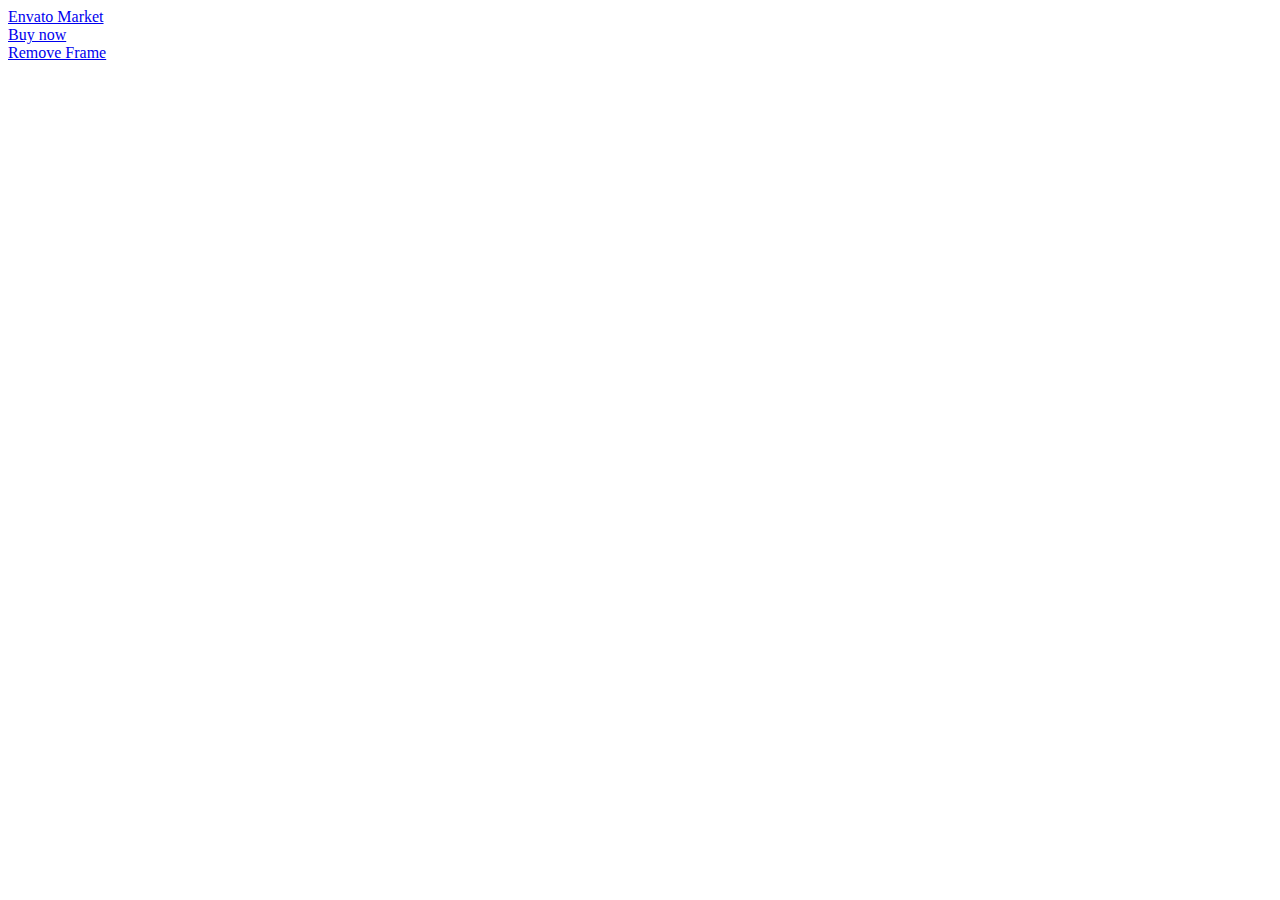
<file: demo-websites.html>
<!doctype html>
<html lang="en" class="no-js">
  <head>
    <meta charset="utf-8">
    <link rel="dns-prefetch" href="//s3.envato.com" />

    
<script>window.NREUM||(NREUM={});NREUM.info={"beacon":"bam.nr-data.net","errorBeacon":"bam.nr-data.net","licenseKey":"fcf8d519de","applicationID":"13909","transactionName":"NTU0DRQNDwshOmIZBRM3dR8TDg84Nys/FRQYBSoLAxQKAjM=","queueTime":0,"applicationTime":20,"agent":"","atts":"DXgvW1wZQRQtPChSS1QOMhwLByUINi0+BFNaeCkKCkBZASUkPhVdVCg/CBMHEBMbOD8fBRk5NRVEWEEPMDw9Sl5ZeHZbDxJBXWZ5dENfR2luV1RXV0l1eW9cUwMpPws5AwQCKjxvSlM7NSAQCg4CSHFmfVBZOzs5EAgWDBQsc205HwI/NlkrAwBHCxttKFFHagVIVT1VTmQJPQAdEw0/Gy0LF0hxe3peQkB6cjIuNi4raGghGRoTeh0cBQkMTmQLJQIeGz91TlVMU0l3fnVDX05seioHBAIVLWd4Q0ZYaWxbSkARAjIhPhkeGHhgW1VXVVJwfXlSDAs="}</script>
<script>window.NREUM||(NREUM={}),__nr_require=function(e,n,t){function r(t){if(!n[t]){var o=n[t]={exports:{}};e[t][0].call(o.exports,function(n){var o=e[t][1][n];return r(o||n)},o,o.exports)}return n[t].exports}if("function"==typeof __nr_require)return __nr_require;for(var o=0;o<t.length;o++)r(t[o]);return r}({1:[function(e,n,t){function r(){}function o(e,n,t){return function(){return i(e,[c.now()].concat(u(arguments)),n?null:this,t),n?void 0:this}}var i=e("handle"),a=e(3),u=e(4),f=e("ee").get("tracer"),c=e("loader"),s=NREUM;"undefined"==typeof window.newrelic&&(newrelic=s);var p=["setPageViewName","setCustomAttribute","setErrorHandler","finished","addToTrace","inlineHit","addRelease"],d="api-",l=d+"ixn-";a(p,function(e,n){s[n]=o(d+n,!0,"api")}),s.addPageAction=o(d+"addPageAction",!0),s.setCurrentRouteName=o(d+"routeName",!0),n.exports=newrelic,s.interaction=function(){return(new r).get()};var m=r.prototype={createTracer:function(e,n){var t={},r=this,o="function"==typeof n;return i(l+"tracer",[c.now(),e,t],r),function(){if(f.emit((o?"":"no-")+"fn-start",[c.now(),r,o],t),o)try{return n.apply(this,arguments)}catch(e){throw f.emit("fn-err",[arguments,this,e],t),e}finally{f.emit("fn-end",[c.now()],t)}}}};a("actionText,setName,setAttribute,save,ignore,onEnd,getContext,end,get".split(","),function(e,n){m[n]=o(l+n)}),newrelic.noticeError=function(e,n){"string"==typeof e&&(e=new Error(e)),i("err",[e,c.now(),!1,n])}},{}],2:[function(e,n,t){function r(e,n){if(!o)return!1;if(e!==o)return!1;if(!n)return!0;if(!i)return!1;for(var t=i.split("."),r=n.split("."),a=0;a<r.length;a++)if(r[a]!==t[a])return!1;return!0}var o=null,i=null,a=/Version\/(\S+)\s+Safari/;if(navigator.userAgent){var u=navigator.userAgent,f=u.match(a);f&&u.indexOf("Chrome")===-1&&u.indexOf("Chromium")===-1&&(o="Safari",i=f[1])}n.exports={agent:o,version:i,match:r}},{}],3:[function(e,n,t){function r(e,n){var t=[],r="",i=0;for(r in e)o.call(e,r)&&(t[i]=n(r,e[r]),i+=1);return t}var o=Object.prototype.hasOwnProperty;n.exports=r},{}],4:[function(e,n,t){function r(e,n,t){n||(n=0),"undefined"==typeof t&&(t=e?e.length:0);for(var r=-1,o=t-n||0,i=Array(o<0?0:o);++r<o;)i[r]=e[n+r];return i}n.exports=r},{}],5:[function(e,n,t){n.exports={exists:"undefined"!=typeof window.performance&&window.performance.timing&&"undefined"!=typeof window.performance.timing.navigationStart}},{}],ee:[function(e,n,t){function r(){}function o(e){function n(e){return e&&e instanceof r?e:e?f(e,u,i):i()}function t(t,r,o,i){if(!d.aborted||i){e&&e(t,r,o);for(var a=n(o),u=v(t),f=u.length,c=0;c<f;c++)u[c].apply(a,r);var p=s[y[t]];return p&&p.push([b,t,r,a]),a}}function l(e,n){h[e]=v(e).concat(n)}function m(e,n){var t=h[e];if(t)for(var r=0;r<t.length;r++)t[r]===n&&t.splice(r,1)}function v(e){return h[e]||[]}function g(e){return p[e]=p[e]||o(t)}function w(e,n){c(e,function(e,t){n=n||"feature",y[t]=n,n in s||(s[n]=[])})}var h={},y={},b={on:l,addEventListener:l,removeEventListener:m,emit:t,get:g,listeners:v,context:n,buffer:w,abort:a,aborted:!1};return b}function i(){return new r}function a(){(s.api||s.feature)&&(d.aborted=!0,s=d.backlog={})}var u="nr@context",f=e("gos"),c=e(3),s={},p={},d=n.exports=o();d.backlog=s},{}],gos:[function(e,n,t){function r(e,n,t){if(o.call(e,n))return e[n];var r=t();if(Object.defineProperty&&Object.keys)try{return Object.defineProperty(e,n,{value:r,writable:!0,enumerable:!1}),r}catch(i){}return e[n]=r,r}var o=Object.prototype.hasOwnProperty;n.exports=r},{}],handle:[function(e,n,t){function r(e,n,t,r){o.buffer([e],r),o.emit(e,n,t)}var o=e("ee").get("handle");n.exports=r,r.ee=o},{}],id:[function(e,n,t){function r(e){var n=typeof e;return!e||"object"!==n&&"function"!==n?-1:e===window?0:a(e,i,function(){return o++})}var o=1,i="nr@id",a=e("gos");n.exports=r},{}],loader:[function(e,n,t){function r(){if(!E++){var e=x.info=NREUM.info,n=l.getElementsByTagName("script")[0];if(setTimeout(s.abort,3e4),!(e&&e.licenseKey&&e.applicationID&&n))return s.abort();c(y,function(n,t){e[n]||(e[n]=t)}),f("mark",["onload",a()+x.offset],null,"api");var t=l.createElement("script");t.src="https://"+e.agent,n.parentNode.insertBefore(t,n)}}function o(){"complete"===l.readyState&&i()}function i(){f("mark",["domContent",a()+x.offset],null,"api")}function a(){return O.exists&&performance.now?Math.round(performance.now()):(u=Math.max((new Date).getTime(),u))-x.offset}var u=(new Date).getTime(),f=e("handle"),c=e(3),s=e("ee"),p=e(2),d=window,l=d.document,m="addEventListener",v="attachEvent",g=d.XMLHttpRequest,w=g&&g.prototype;NREUM.o={ST:setTimeout,SI:d.setImmediate,CT:clearTimeout,XHR:g,REQ:d.Request,EV:d.Event,PR:d.Promise,MO:d.MutationObserver};var h=""+location,y={beacon:"bam.nr-data.net",errorBeacon:"bam.nr-data.net",agent:"js-agent.newrelic.com/nr-1118.min.js"},b=g&&w&&w[m]&&!/CriOS/.test(navigator.userAgent),x=n.exports={offset:u,now:a,origin:h,features:{},xhrWrappable:b,userAgent:p};e(1),l[m]?(l[m]("DOMContentLoaded",i,!1),d[m]("load",r,!1)):(l[v]("onreadystatechange",o),d[v]("onload",r)),f("mark",["firstbyte",u],null,"api");var E=0,O=e(5)},{}]},{},["loader"]);</script>
    <meta http-equiv="X-UA-Compatible" content="chrome=1">
    <title>Story - Responsive HTML Wedding Template Preview - ThemeForest</title>
    <meta name="description" content="&amp;lt;p&amp;gt;The Story &amp;amp;#8211; a clean and elegant HTML wedding template, great for wedding invit...">
    <meta name="robots" content="noindex, follow" />
    <meta name="viewport" content="width=device-width, minimum-scale=1, maximum-scale=1" />

    <link rel="stylesheet" media="all" href="https://public-assets.envato-static.com/assets/market/core/index-a38bf5e5a69c279f522d3b417e7542e5d1cbc7d653efb7fd9d63ac4036312ac6.css" />
    <link rel="stylesheet" media="all" href="https://public-assets.envato-static.com/assets/market/pages/preview/index-004d35cdd5d555cdd3e956d1b916825642de06529f0fe91fd9f390813761d2fc.css" />

      <link rel="apple-touch-icon-precomposed" type="image/x-icon" href="https://public-assets.envato-static.com/icons/themeforest.net/apple-touch-icon-72x72-precomposed.png" sizes="72x72" />
  <link rel="apple-touch-icon-precomposed" type="image/x-icon" href="https://public-assets.envato-static.com/icons/themeforest.net/apple-touch-icon-114x114-precomposed.png" sizes="114x114" />
  <link rel="apple-touch-icon-precomposed" type="image/x-icon" href="https://public-assets.envato-static.com/icons/themeforest.net/apple-touch-icon-144x144-precomposed.png" sizes="144x144" />
<link rel="apple-touch-icon-precomposed" type="image/x-icon" href="https://public-assets.envato-static.com/icons/themeforest.net/apple-touch-icon-precomposed.png" />

    <script src="https://public-assets.envato-static.com/assets/market/pages/full_screen_preview/index-212bf71ee40bef81ab31322c82c7357847ede126dcc76b32e47da0b7dba8911f.js"></script>

    <script>
      //function to fix height of iframe!
      var calcHeight = function() {
        var headerDimensions = $('.preview__header').height();
        $('.full-screen-preview__frame').height($(window).height() - headerDimensions);
      }

      $(document).ready(function() {
        calcHeight();
      });

      $(window).resize(function() {
        calcHeight();
      }).load(function() {
        calcHeight();
      });
    </script>

    
  </head>
  <body class="full-screen-preview">
    
<div class="preview__header" data-view="ctaHeader">
  <div class="preview__envato-logo">
    <a href="https://themeforest.net/item/story-responsive-html-wedding-template/18018852">Envato Market</a>
  </div>

  <div class="preview__actions">
  <div class="preview__action--buy">
    <a class="e-btn--3d -color-primary" href="https://themeforest.net/item/story-responsive-html-wedding-template/18018852">Buy now</a>
  </div>

  <div class="preview__action--close">
    <a href="http://demo.dethemes.com/story/">
      <i class="e-icon -icon-cancel"></i><span>Remove Frame</span>
</a>  </div>
</div>
</div>
<iframe class="full-screen-preview__frame" src="http://demo.dethemes.com/story/" name="preview-frame" frameborder="0" noresize="noresize" data-view="fullScreenPreview">
</iframe>


    <script>$(function(){viewloader.execute(Views);});</script>

      <script id="Cookiebot" src="https://consent.cookiebot.com/uc.js" data-cbid="af9b8468-6418-4ac5-9fba-62c4ecf96338" type="text/javascript" async></script>


  <script>
  window.ga=window.ga||function(){(ga.q=ga.q||[]).push(arguments)};ga.l=+new Date;
  setupGoogleAnalytics();

    if (typeof Cookiebot !== 'undefined' && Cookiebot.consent && Cookiebot.consent.statistics ) {
      loadGoogleAnalytics();
    } else {
      window.addEventListener('CookiebotOnAccept', function (e) {
        if (Cookiebot.consent.statistics) {
          loadGoogleAnalytics();
        }
      }, false);
    }

  function setupGoogleAnalytics() {
    (function () {
      ga("create", "UA-11834194-7", {"name":"m","allowLinker":true});

      var ACCOUNTS = ["m"];
      window._envGaTrackerNames = ACCOUNTS;

      for (var i = 0; i < ACCOUNTS.length; i++) {
        t = ACCOUNTS[i];

        ga(t+'.require', 'linker');
        ga(t+'.linker:autoLink', ["activeden.net","audiojungle.net","themeforest.net","videohive.net","graphicriver.net","3docean.net","codecanyon.net","photodune.net","market.styleguide.envato.com","elements.envato.com","build.envatohostedservices.com","author.envato.com","tutsplus.com","sites.envato.com"]);

        ga(t+'.require', 'ec');

        ga(t+'.require', 'displayfeatures');

        ga(t+'.require', 'linkid', 'linkid.js');

        ga(t+'.set', 'dimension20', 'other')



        if ('') {
          ga(t+'.send', {
            hitType: 'pageview',
            page: ''
          });
        } else if ('') {
          // append the analytics_suffix to the page path so the flash alert/error type can be tracked
          var analyticsSuffix = $.trim('').replace(/([A-Z])/g, '$1').replace(/[-_\s]+/g, '-').toLowerCase();
          var uri = URI(window.location.pathname + window.location.search);
          uri.path(uri.path() + '/' + analyticsSuffix);
          var tracking_path = uri.path() + uri.search();
          ga(t+'.send', {
            hitType: 'pageview',
            page: tracking_path,
          });
        } else {
          ga(t+'.send', 'pageview');
        }
      }
    }());
  }

  function loadGoogleAnalytics() {
    (function () {

      var s=document.createElement('script');
      s.type='text/javascript';
      s.async=true;
        s.src='https://www.google-analytics.com/analytics.js';
      var x=document.getElementsByTagName('script')[0];
      x.parentNode.insertBefore(s,x);
    }());
  }

  
</script>


  
<script>

    if (typeof Cookiebot !== 'undefined' && Cookiebot.consent && Cookiebot.consent.statistics ) {
      enableGoogleAnalyticsLinkWrapper();
    } else {
      window.addEventListener('CookiebotOnAccept', function (e) {
        if (Cookiebot.consent.statistics) {
          enableGoogleAnalyticsLinkWrapper();
        }
      }, false);
    }

  function enableGoogleAnalyticsLinkWrapper() {
    // GA: universal analytics link wrapper
    (function(){
        window._envTrkrs = [["m", "UA-11834194-7"]];

        var debug = false;
        var MAX_RETRIES = 10;

        /*
           The script needs to wait until the Analytics script
           has been downloaded from Google before initializing
        */
        var waitForAnalytics = function(){
            this.count = this.count || 0;

            if (window.ga && ga.getByName) {
                e.init();
            } else {
                if (count < MAX_RETRIES) { setTimeout(waitForAnalytics, 250); }
                count++;
            }
        };

        var e = {
            _envArray: [],
            _envTrkrs: (window._envTrkrsCust && window._envTrkrsCust.length) ? window._envTrkrs.concat(window._envTrkrsCust) : window._envTrkrs,
            init: function() {
                for (var i=0; i < _envTrkrs.length; i++) {
                  if(!ga.getByName(_envTrkrs[i][0])) {
                    ga("create", _envTrkrs[i][1], "auto", {name: _envTrkrs[i][0], allowLinker: true});
                  }
                }

                document.addEventListener('DOMContentLoaded', function(){
                    e.wrapperInit();
                });

                if (debug) {console.log('Initiated');}
            },
            wrapperInit: function() {
                if (typeof window._envIsRunning != 'undefined' || window._envIsRunning == true) {
                    return
                }
                window._envIsRunning = true;

                if (document.addEventListener) {
                    document.addEventListener('click', function(event){
                        var target = event.target;
                        if (target && target.tagName === 'A') {
                            e._envLinksTracker(event);
                        }
                    });
                }
            },
            isInArray: function(e, t) {
                for (var n = 0; n < t.length; n++) {
                    var r = new RegExp(t[n], 'i');
                    if (r.test(e)) {
                        return n
                    }
                }
                return -1
            },
            _envTrackevent: function(e, t, n, r) {
                for (var i = 0; i < this._envTrkrs.length; i++) {
                    var s = this._envTrkrs[i][0].length == 0 ? '' : this._envTrkrs[i][0] + '.';
                    r.length == 0 ? ga(s + 'send', 'event', e, t, n) : ga(s + 'send', 'event', e, t, n, r)
                }
            },
            _envTrackpageview: function(e, t) {
                t = t.charAt(0) == '/' ? t : '/' + t;
                for (var n = 0; n < this._envTrkrs.length; n++) {
                    var r = this._envTrkrs[n][0].length == 0 ? '' : this._envTrkrs[n][0] + '.';
                    ga(r + 'send', 'pageview', e + t);
                }
            },
            _envLinksTracker: function(t) {
                var r = false;
                var i = {
                    outbound: {
                        run: true,
                        useEvent: true
                    },
                    download: {
                        run: true,
                        useEvent: true,
                        reg: ''
                    },
                    self: {
                        run: false,
                        useEvent: true
                    },
                    mail: {
                        run: true,
                        useEvent: true
                    },
                    ext: /\.(doc.?|xls.?|ppt.?|exe|zip|rar|gz|tar|tgz|dmg|csv|pdf|xpi|txt|mp3)$/i
                };
                var s = t.srcElement ? t.srcElement : this;
                if (t.srcElement) {
                    r = true
                }
                while (s.tagName != 'A') {
                    s = s.parentNode
                }
                if (s.href == undefined || s.href == null) {
                    return true
                }
                var o = s.href;
                if (o.length == 0) return;
                var u = s.hostname.toLowerCase();
                var a = s.pathname;
                if (a.length == 0) {
                    a = '/'
                } else if (a.substr(0, 1) != '/') {
                    a = '/' + a
                }
                var f = s.protocol;
                var l = s.search;
                var c = location.hostname;
                c = c.replace(/^www\./i, '').toLowerCase();
                u = u.replace(/^www\./i, '').toLowerCase();
                if (o.match(/^#/)) {
                    if (i.self.run) {
                        i.self.useEvent ? e._envTrackevent('self', 'click - ' + c, o, '') : e._envTrackpageview('/virtual/self', '/' + o);
                        return true
                    }
                } else if (f.match(/^mailto:/i)) {
                    if (i.mail.run) {
                        o = o.replace(/^mailto:/i, '');
                        i.mail.useEvent ? e._envTrackevent('mailto', 'click - ' + c, o, '') : e._envTrackpageview('/virtual/mailto', o);
                        return true
                    }
                } else if ((new RegExp(i.ext)).test(a)) {
                    if (i.download.run) {
                        o = o.replace(/^https?:\/\//i, '');
                        i.download.useEvent ? e._envTrackevent('download', 'click - ' + c, o, '') : e._envTrackpageview('/virtual/download', o);
                        return true
                    }
                } else if (u == undefined || u.length == 0 || f.match(/^javascript:/i)) {
                    return
                } else if ((new RegExp(c + '$', 'i')).test(u) || (new RegExp(u + '$', 'i')).test(c)) {
                    if (i.download.run && i.download.reg.length != 0) {
                        if ((new RegExp(i.download.reg, 'i')).test(a + l)) {
                            o = o.replace(/^https?:\/\//i, '');
                            i.download.useEvent ? e._envTrackevent('download', 'click - ' + c, o, '') : e._envTrackpageview('/virtual/download', o);
                            return true
                        }
                    }
                } else if (u != c) {
                    if (e.isInArray(u, e._envArray) == -1) {
                        if (i.outbound.run) {
                            i.outbound.useEvent ? e._envTrackevent('outbound', 'click - ' + c, u + a + l, '') : e._envTrackpageview('/virtual/outbound', u + a);
                            return true
                        }
                    } else if (e.isInArray(u, e._envArray) != -1) {
                        var h = s.target;
                        if (h != null && h == '_blank') {
                            if ((new RegExp(/_utma=/)).test(l)) {
                                return true
                            }
                            var p = e._envTrkrs[0][0].length == 0 ? '' : _envTrkrs[0][0] + '.';
                            return true
                        } else {
                            return false
                        }
                    }
                }
            }
        };

        waitForAnalytics();
    })()
  }
</script>




<script>
  // Set New Relic custom attributes
  (function () {
    if (typeof newrelic !== 'undefined') {
      newrelic.setCustomAttribute('pageType', 'other')
    }
  })()
</script>

  <script>
    if (typeof Cookiebot !== 'undefined' && Cookiebot.consent && Cookiebot.consent.marketing) {
      enableGoogleTagManager();
    } else {
      window.addEventListener('CookiebotOnAccept', function (e) {
        if (Cookiebot.consent.marketing) {
          enableGoogleTagManager();
        }
      }, false);
    }

  function enableGoogleTagManager() {
    var gtmId = 'GTM-585RXMV';
    // Google Tag Manager Tracking Code
    (function(w,d,s,l,i) {
      w[l]=w[l]||[];w[l].push({'gtm.start':
        new Date().getTime(),event:'gtm.js'});
      var f=d.getElementsByTagName(s)[0],
        j=d.createElement(s),dl=l!='dataLayer'?'&l='+l:'';
      j.async=true;j.src='https://www.googletagmanager.com/gtm.js?id='+i+dl;
      f.parentNode.insertBefore(j,f);
    })(window,document,'script','dataLayer',gtmId);


    window.addEventListener('load', function() {
      window.dataLayer.push({
        event: 'pinterestReady'
      });
    });
  }
</script>


  <div id="intercom-setup" class="is-hidden" data-view="intercomSetup" data-cookiebot-enabled="true" data-intercom-settings-payload="{&quot;app_id&quot;:&quot;s9exa3j0&quot;}" data-intercom-app-id="s9exa3j0" data-should-shutdown="false" data-should-hide="true"></div>


</body></html>
</file>
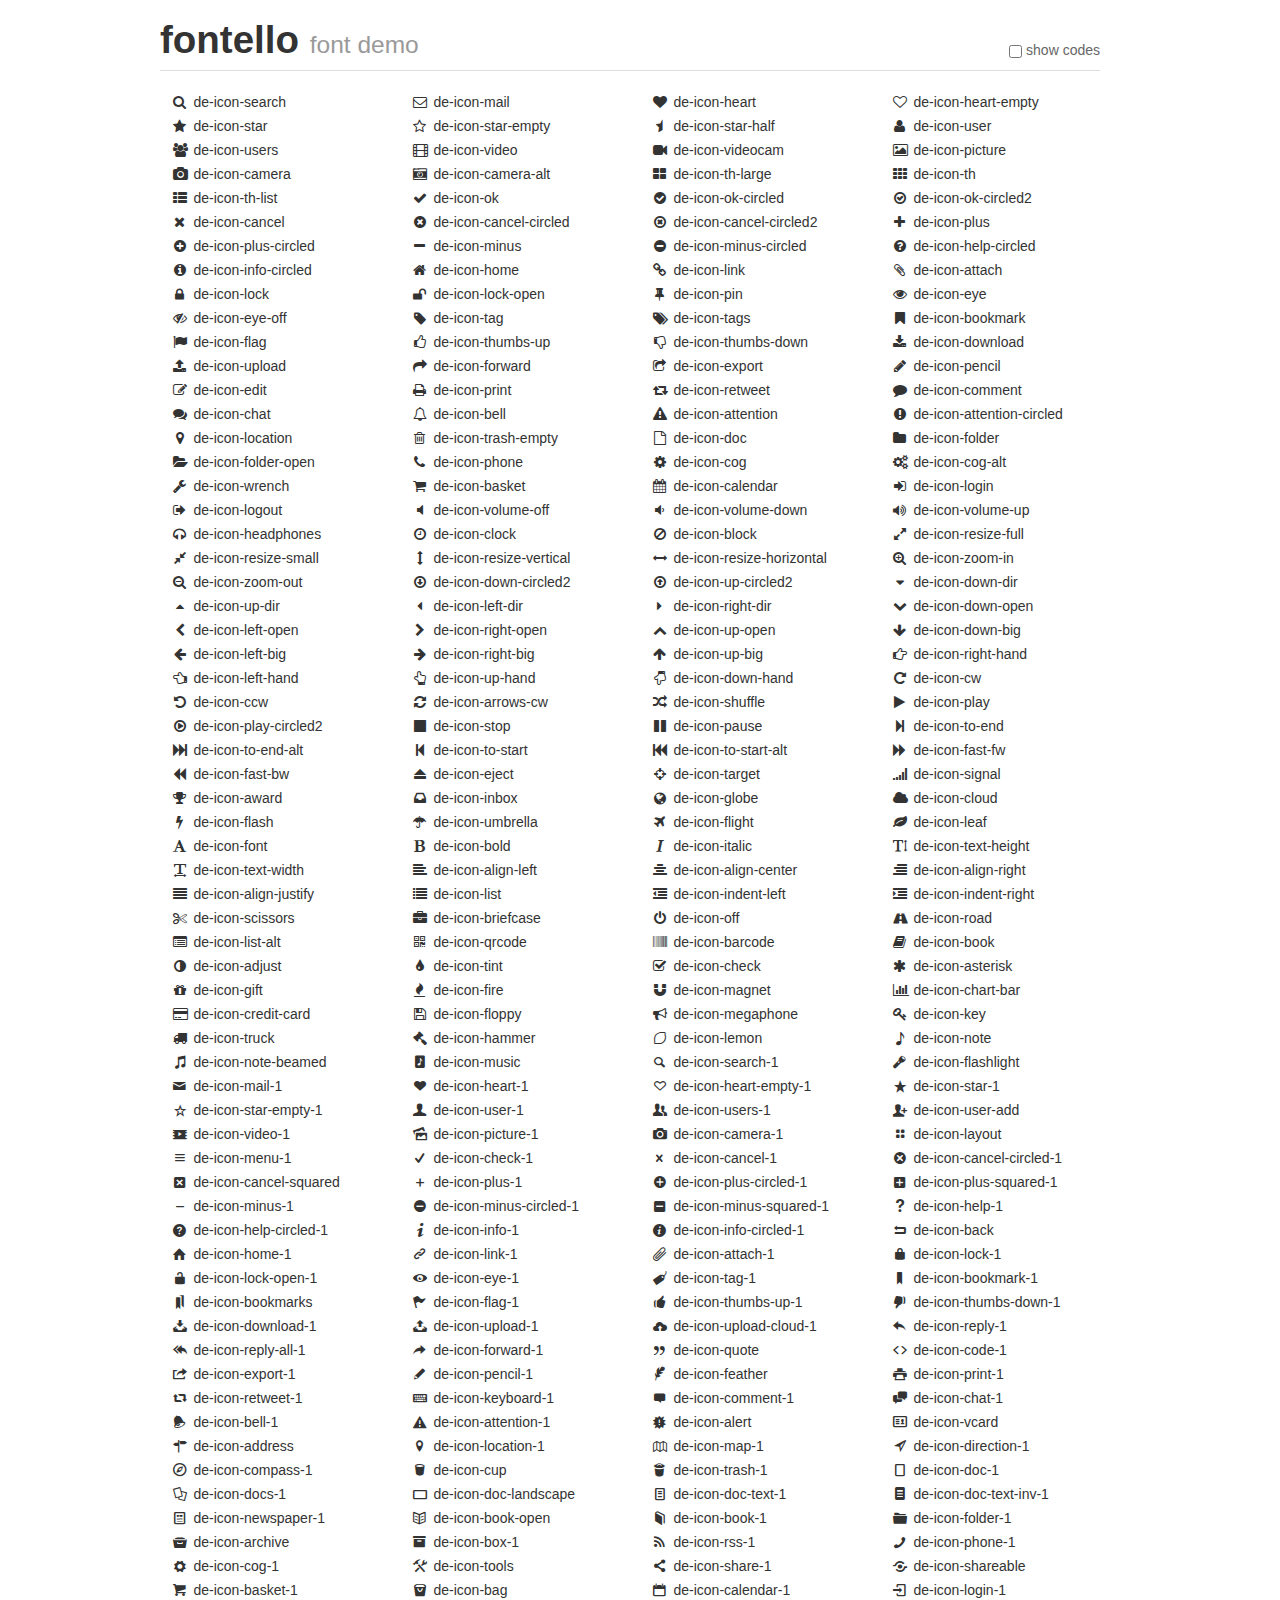
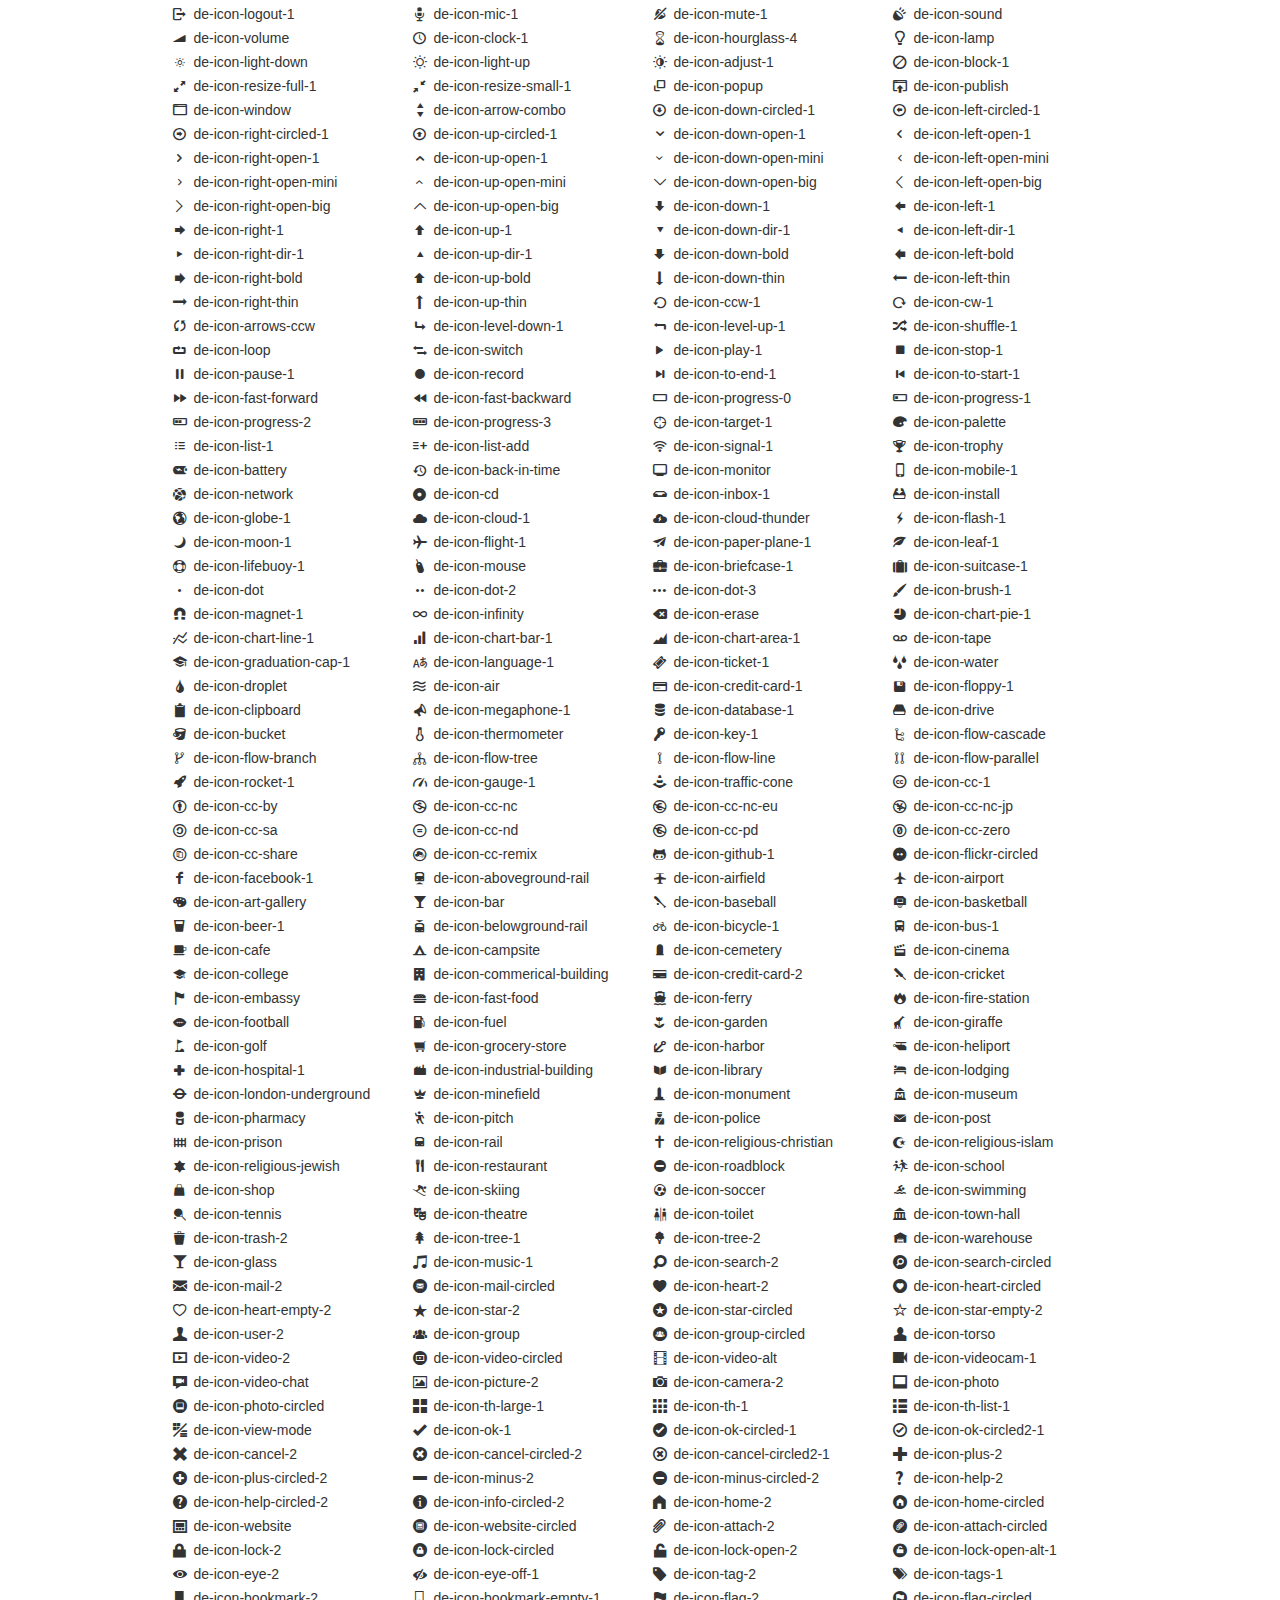
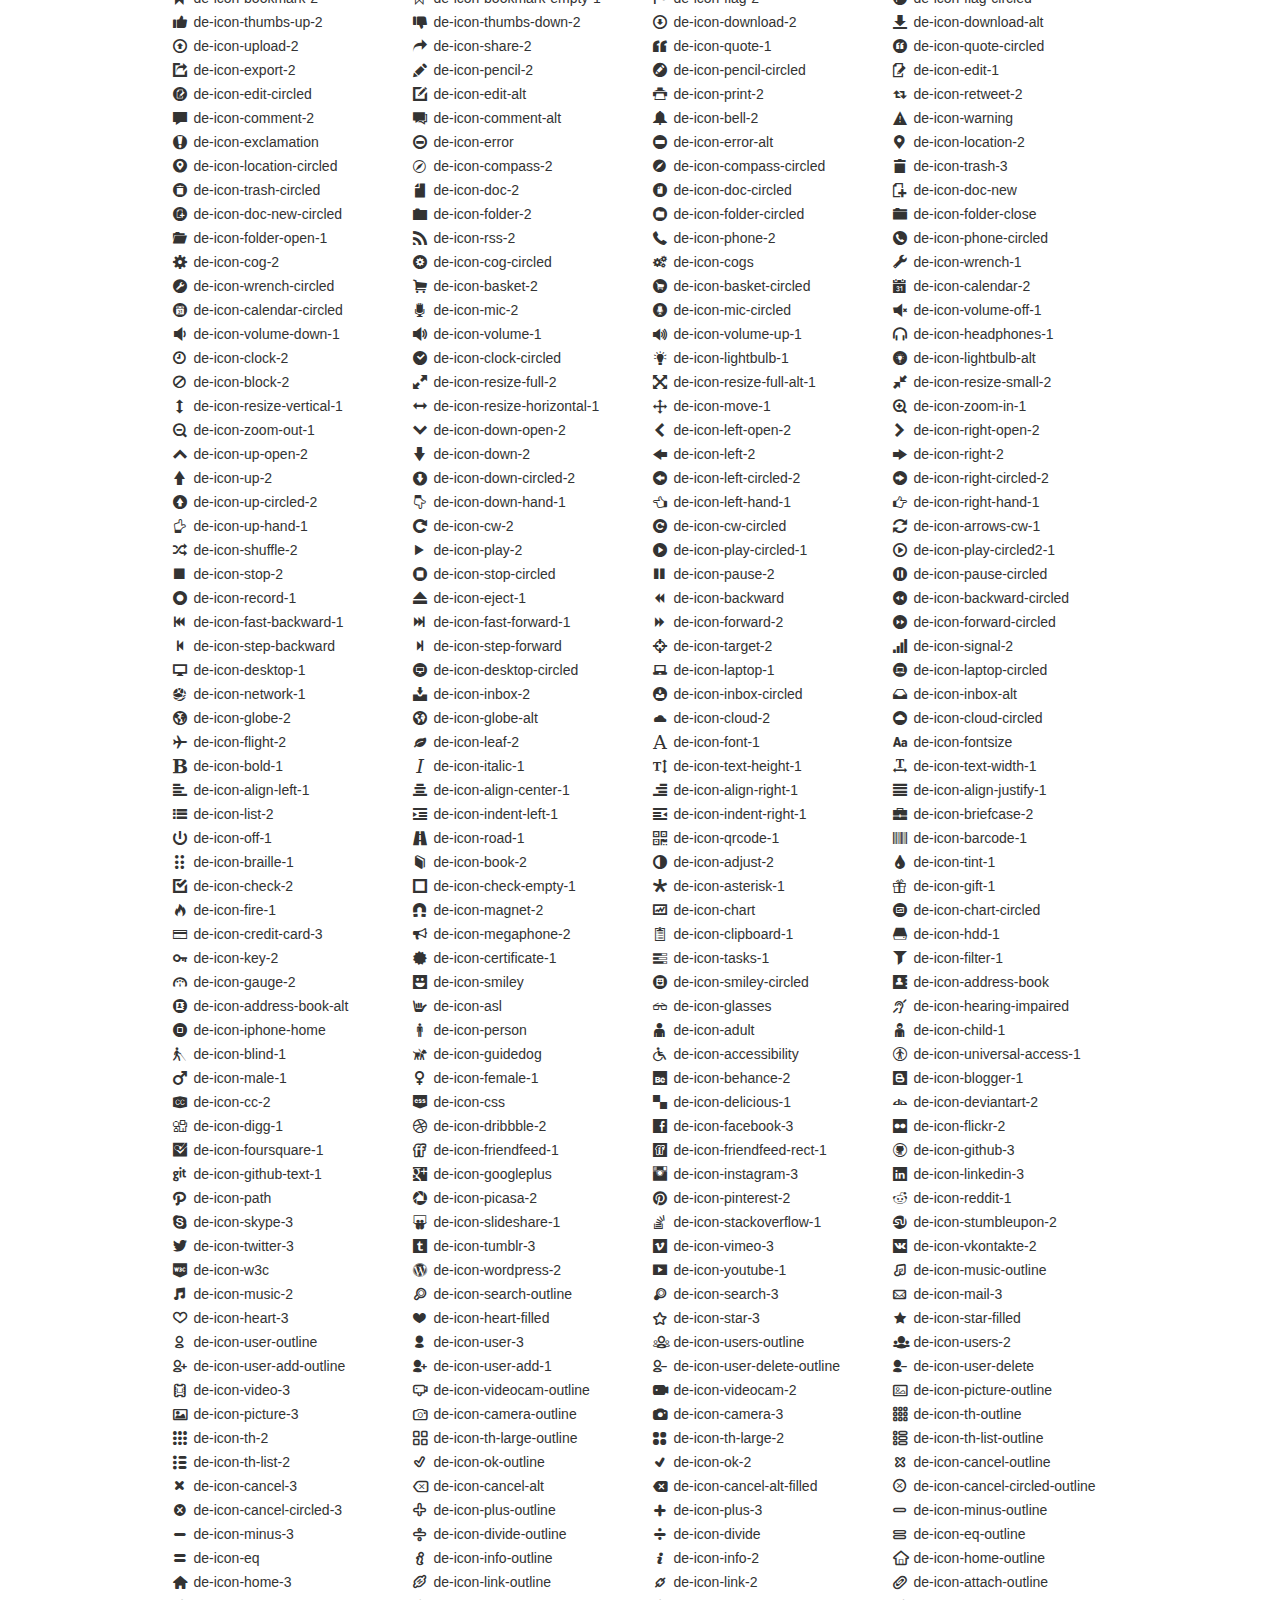
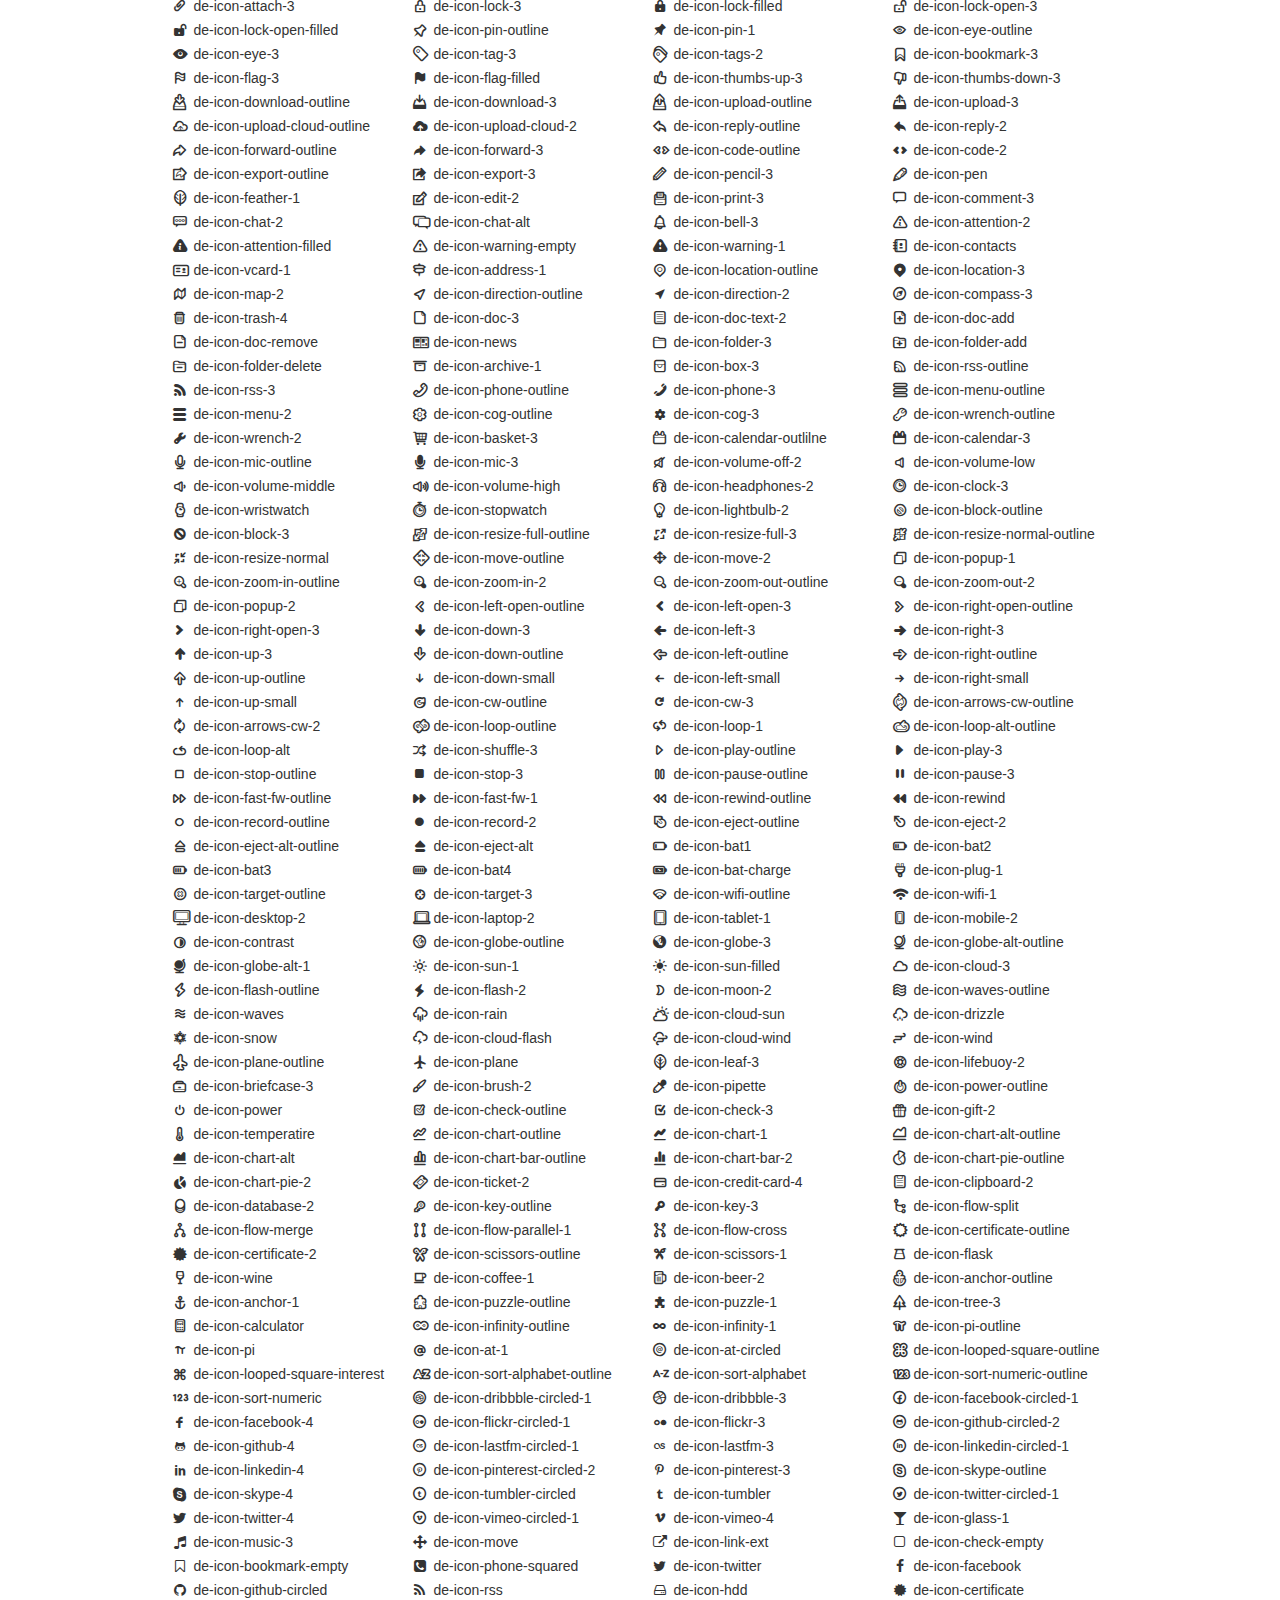
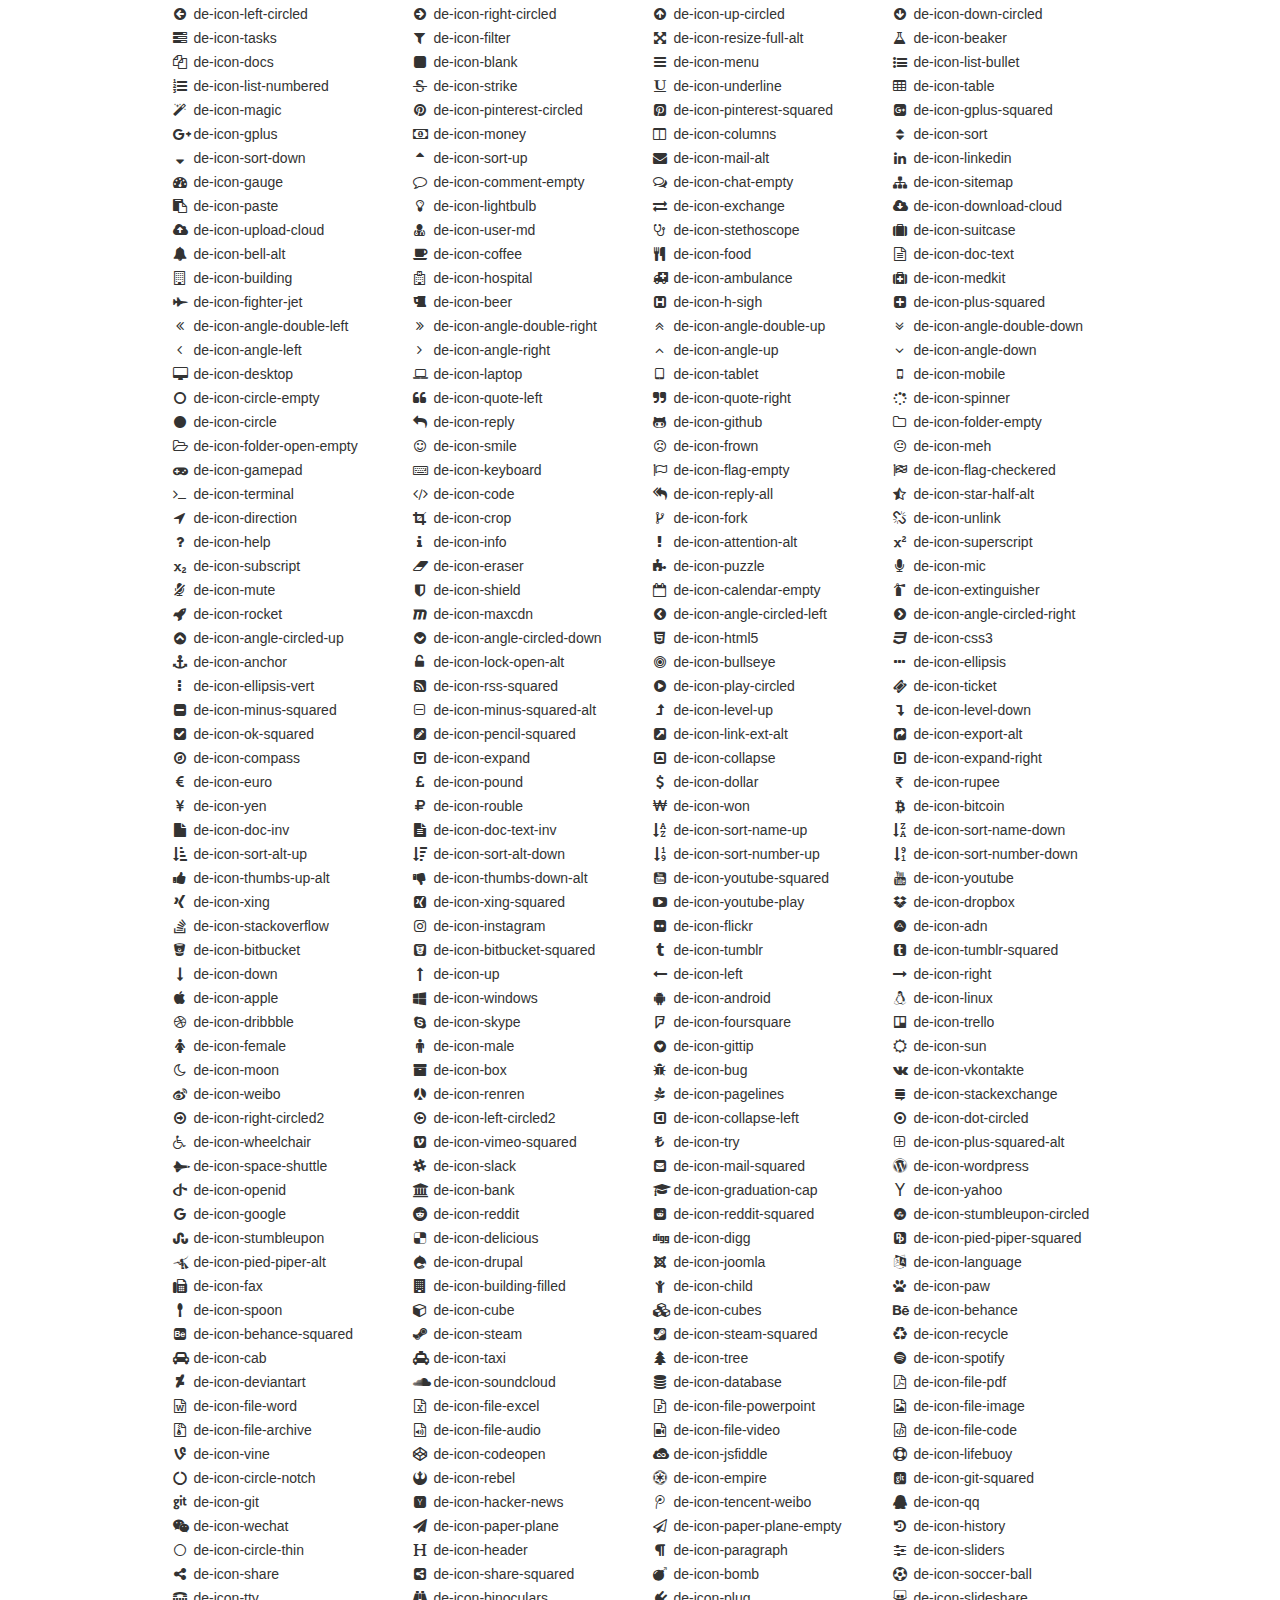
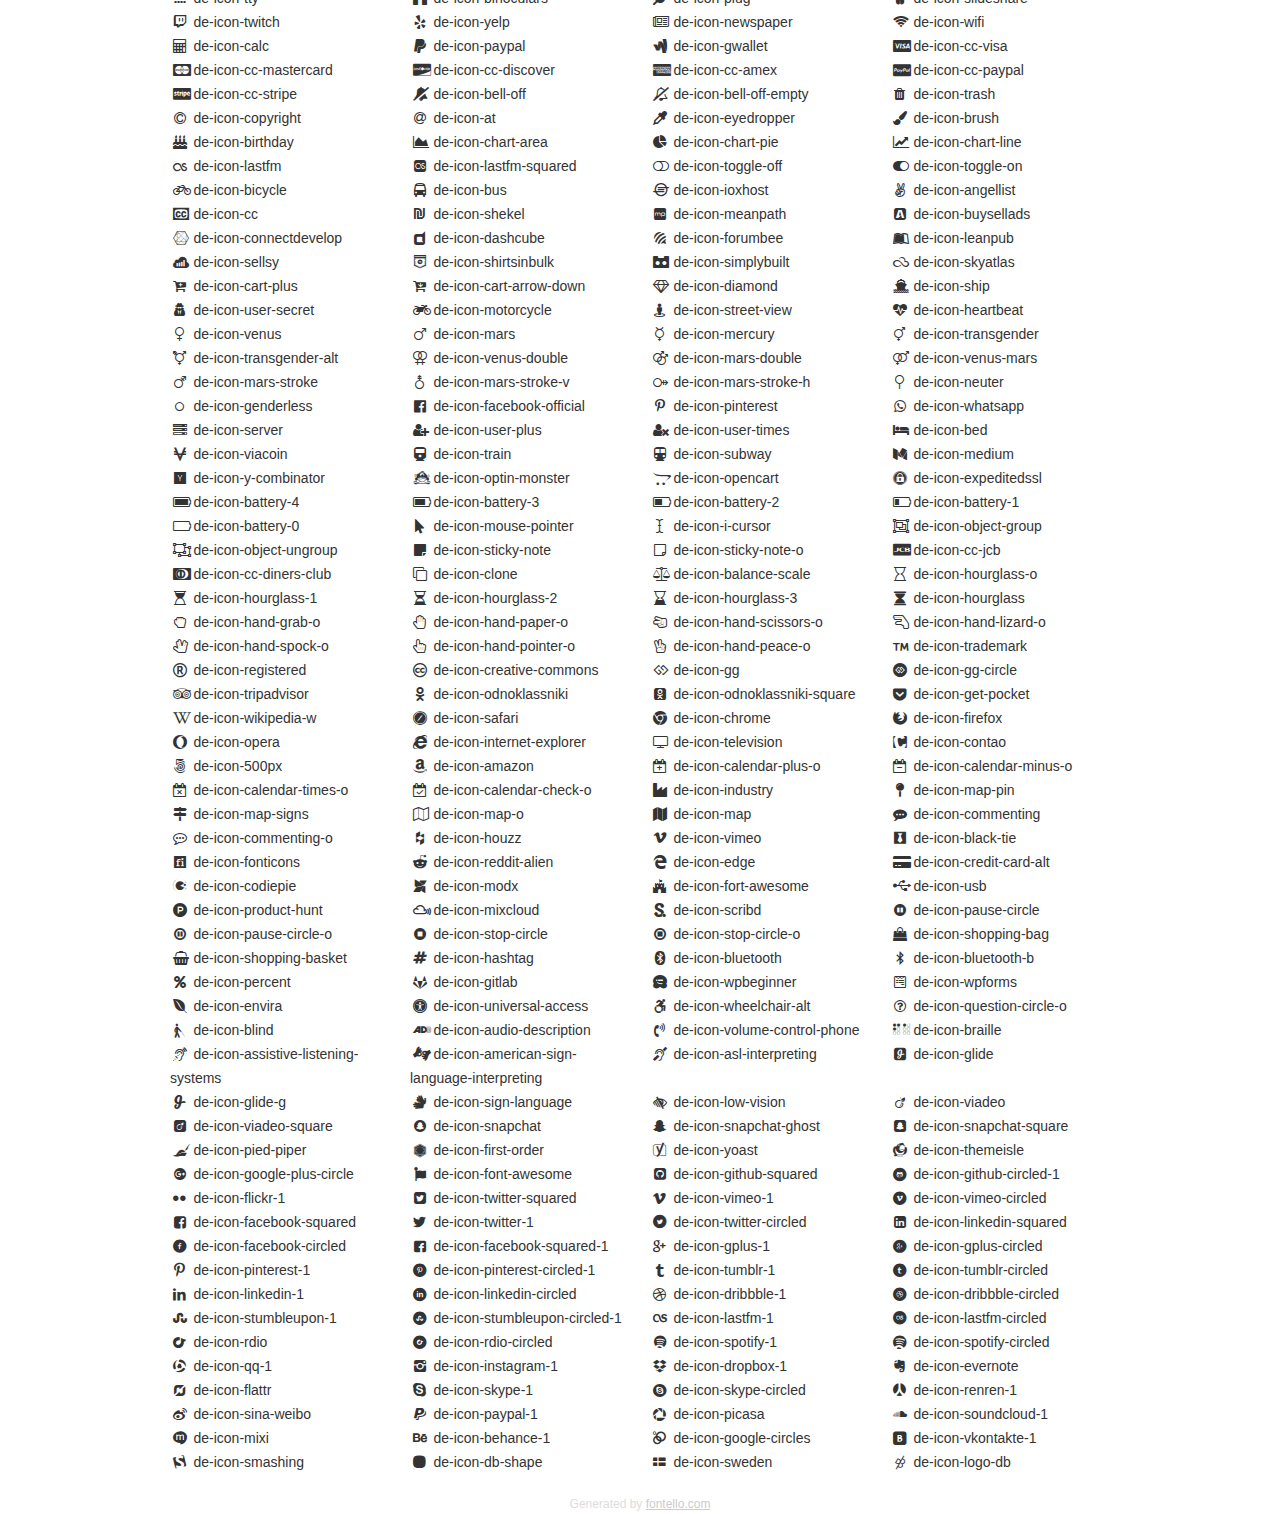
<file: css/fonts/fontello/demo.html>
<!DOCTYPE html>
<html>
  <head><!--[if lt IE 9]><script language="javascript" type="text/javascript" src="//html5shim.googlecode.com/svn/trunk/html5.js"></script><![endif]-->
    <meta charset="UTF-8"><style>/*
 * Bootstrap v2.2.1
 *
 * Copyright 2012 Twitter, Inc
 * Licensed under the Apache License v2.0
 * http://www.apache.org/licenses/LICENSE-2.0
 *
 * Designed and built with all the love in the world @twitter by @mdo and @fat.
 */
.clearfix {
  *zoom: 1;
}
.clearfix:before,
.clearfix:after {
  display: table;
  content: "";
  line-height: 0;
}
.clearfix:after {
  clear: both;
}
html {
  font-size: 100%;
  -webkit-text-size-adjust: 100%;
  -ms-text-size-adjust: 100%;
}
a:focus {
  outline: thin dotted #333;
  outline: 5px auto -webkit-focus-ring-color;
  outline-offset: -2px;
}
a:hover,
a:active {
  outline: 0;
}
button,
input,
select,
textarea {
  margin: 0;
  font-size: 100%;
  vertical-align: middle;
}
button,
input {
  *overflow: visible;
  line-height: normal;
}
button::-moz-focus-inner,
input::-moz-focus-inner {
  padding: 0;
  border: 0;
}
body {
  margin: 0;
  font-family: "Helvetica Neue", Helvetica, Arial, sans-serif;
  font-size: 14px;
  line-height: 20px;
  color: #333;
  background-color: #fff;
}
a {
  color: #08c;
  text-decoration: none;
}
a:hover {
  color: #005580;
  text-decoration: underline;
}
.row {
  margin-left: -20px;
  *zoom: 1;
}
.row:before,
.row:after {
  display: table;
  content: "";
  line-height: 0;
}
.row:after {
  clear: both;
}
[class*="span"] {
  float: left;
  min-height: 1px;
  margin-left: 20px;
}
.container,
.navbar-static-top .container,
.navbar-fixed-top .container,
.navbar-fixed-bottom .container {
  width: 940px;
}
.span12 {
  width: 940px;
}
.span11 {
  width: 860px;
}
.span10 {
  width: 780px;
}
.span9 {
  width: 700px;
}
.span8 {
  width: 620px;
}
.span7 {
  width: 540px;
}
.span6 {
  width: 460px;
}
.span5 {
  width: 380px;
}
.span4 {
  width: 300px;
}
.span3 {
  width: 220px;
}
.span2 {
  width: 140px;
}
.span1 {
  width: 60px;
}
[class*="span"].pull-right,
.row-fluid [class*="span"].pull-right {
  float: right;
}
.container {
  margin-right: auto;
  margin-left: auto;
  *zoom: 1;
}
.container:before,
.container:after {
  display: table;
  content: "";
  line-height: 0;
}
.container:after {
  clear: both;
}
p {
  margin: 0 0 10px;
}
.lead {
  margin-bottom: 20px;
  font-size: 21px;
  font-weight: 200;
  line-height: 30px;
}
small {
  font-size: 85%;
}
h1 {
  margin: 10px 0;
  font-family: inherit;
  font-weight: bold;
  line-height: 20px;
  color: inherit;
  text-rendering: optimizelegibility;
}
h1 small {
  font-weight: normal;
  line-height: 1;
  color: #999;
}
h1 {
  line-height: 40px;
}
h1 {
  font-size: 38.5px;
}
h1 small {
  font-size: 24.5px;
}
body {
  margin-top: 90px;
}
.header {
  position: fixed;
  top: 0;
  left: 50%;
  margin-left: -480px;
  background-color: #fff;
  border-bottom: 1px solid #ddd;
  padding-top: 10px;
  z-index: 10;
}
.footer {
  color: #ddd;
  font-size: 12px;
  text-align: center;
  margin-top: 20px;
}
.footer a {
  color: #ccc;
  text-decoration: underline;
}
.the-icons {
  font-size: 14px;
  line-height: 24px;
}
.switch {
  position: absolute;
  right: 0;
  bottom: 10px;
  color: #666;
}
.switch input {
  margin-right: 0.3em;
}
.codesOn .i-name {
  display: none;
}
.codesOn .i-code {
  display: inline;
}
.i-code {
  display: none;
}
@font-face {
      font-family: 'fontello';
      src: url('./font/fontello.eot?29826630');
      src: url('./font/fontello.eot?29826630#iefix') format('embedded-opentype'),
           url('./font/fontello.woff?29826630') format('woff'),
           url('./font/fontello.ttf?29826630') format('truetype'),
           url('./font/fontello.svg?29826630#fontello') format('svg');
      font-weight: normal;
      font-style: normal;
    }
     
     
    .demo-icon
    {
      font-family: "fontello";
      font-style: normal;
      font-weight: normal;
      speak: none;
     
      display: inline-block;
      text-decoration: inherit;
      width: 1em;
      margin-right: .2em;
      text-align: center;
      /* opacity: .8; */
     
      /* For safety - reset parent styles, that can break glyph codes*/
      font-variant: normal;
      text-transform: none;
     
      /* fix buttons height, for twitter bootstrap */
      line-height: 1em;
     
      /* Animation center compensation - margins should be symmetric */
      /* remove if not needed */
      margin-left: .2em;
     
      /* You can be more comfortable with increased icons size */
      /* font-size: 120%; */
     
      /* Font smoothing. That was taken from TWBS */
      -webkit-font-smoothing: antialiased;
      -moz-osx-font-smoothing: grayscale;
     
      /* Uncomment for 3D effect */
      /* text-shadow: 1px 1px 1px rgba(127, 127, 127, 0.3); */
    }
     </style>
    <link rel="stylesheet" href="css/animation.css"><!--[if IE 7]><link rel="stylesheet" href="css/fontello-ie7.css"><![endif]-->
    <script>
      function toggleCodes(on) {
        var obj = document.getElementById('icons');
      
        if (on) {
          obj.className += ' codesOn';
        } else {
          obj.className = obj.className.replace(' codesOn', '');
        }
      }
      
    </script>
  </head>
  <body>
    <div class="container header">
      <h1>
        fontello
         <small>font demo</small>
      </h1>
      <label class="switch">
        <input type="checkbox" onclick="toggleCodes(this.checked)">show codes
      </label>
    </div>
    <div id="icons" class="container">
      <div class="row">
        <div title="Code: 0xe800" class="the-icons span3"><i class="demo-icon de-icon-search">&#xe800;</i> <span class="i-name">de-icon-search</span><span class="i-code">0xe800</span></div>
        <div title="Code: 0xe801" class="the-icons span3"><i class="demo-icon de-icon-mail">&#xe801;</i> <span class="i-name">de-icon-mail</span><span class="i-code">0xe801</span></div>
        <div title="Code: 0xe802" class="the-icons span3"><i class="demo-icon de-icon-heart">&#xe802;</i> <span class="i-name">de-icon-heart</span><span class="i-code">0xe802</span></div>
        <div title="Code: 0xe803" class="the-icons span3"><i class="demo-icon de-icon-heart-empty">&#xe803;</i> <span class="i-name">de-icon-heart-empty</span><span class="i-code">0xe803</span></div>
      </div>
      <div class="row">
        <div title="Code: 0xe804" class="the-icons span3"><i class="demo-icon de-icon-star">&#xe804;</i> <span class="i-name">de-icon-star</span><span class="i-code">0xe804</span></div>
        <div title="Code: 0xe805" class="the-icons span3"><i class="demo-icon de-icon-star-empty">&#xe805;</i> <span class="i-name">de-icon-star-empty</span><span class="i-code">0xe805</span></div>
        <div title="Code: 0xe806" class="the-icons span3"><i class="demo-icon de-icon-star-half">&#xe806;</i> <span class="i-name">de-icon-star-half</span><span class="i-code">0xe806</span></div>
        <div title="Code: 0xe807" class="the-icons span3"><i class="demo-icon de-icon-user">&#xe807;</i> <span class="i-name">de-icon-user</span><span class="i-code">0xe807</span></div>
      </div>
      <div class="row">
        <div title="Code: 0xe808" class="the-icons span3"><i class="demo-icon de-icon-users">&#xe808;</i> <span class="i-name">de-icon-users</span><span class="i-code">0xe808</span></div>
        <div title="Code: 0xe809" class="the-icons span3"><i class="demo-icon de-icon-video">&#xe809;</i> <span class="i-name">de-icon-video</span><span class="i-code">0xe809</span></div>
        <div title="Code: 0xe80a" class="the-icons span3"><i class="demo-icon de-icon-videocam">&#xe80a;</i> <span class="i-name">de-icon-videocam</span><span class="i-code">0xe80a</span></div>
        <div title="Code: 0xe80b" class="the-icons span3"><i class="demo-icon de-icon-picture">&#xe80b;</i> <span class="i-name">de-icon-picture</span><span class="i-code">0xe80b</span></div>
      </div>
      <div class="row">
        <div title="Code: 0xe80c" class="the-icons span3"><i class="demo-icon de-icon-camera">&#xe80c;</i> <span class="i-name">de-icon-camera</span><span class="i-code">0xe80c</span></div>
        <div title="Code: 0xe80d" class="the-icons span3"><i class="demo-icon de-icon-camera-alt">&#xe80d;</i> <span class="i-name">de-icon-camera-alt</span><span class="i-code">0xe80d</span></div>
        <div title="Code: 0xe80e" class="the-icons span3"><i class="demo-icon de-icon-th-large">&#xe80e;</i> <span class="i-name">de-icon-th-large</span><span class="i-code">0xe80e</span></div>
        <div title="Code: 0xe80f" class="the-icons span3"><i class="demo-icon de-icon-th">&#xe80f;</i> <span class="i-name">de-icon-th</span><span class="i-code">0xe80f</span></div>
      </div>
      <div class="row">
        <div title="Code: 0xe810" class="the-icons span3"><i class="demo-icon de-icon-th-list">&#xe810;</i> <span class="i-name">de-icon-th-list</span><span class="i-code">0xe810</span></div>
        <div title="Code: 0xe811" class="the-icons span3"><i class="demo-icon de-icon-ok">&#xe811;</i> <span class="i-name">de-icon-ok</span><span class="i-code">0xe811</span></div>
        <div title="Code: 0xe812" class="the-icons span3"><i class="demo-icon de-icon-ok-circled">&#xe812;</i> <span class="i-name">de-icon-ok-circled</span><span class="i-code">0xe812</span></div>
        <div title="Code: 0xe813" class="the-icons span3"><i class="demo-icon de-icon-ok-circled2">&#xe813;</i> <span class="i-name">de-icon-ok-circled2</span><span class="i-code">0xe813</span></div>
      </div>
      <div class="row">
        <div title="Code: 0xe814" class="the-icons span3"><i class="demo-icon de-icon-cancel">&#xe814;</i> <span class="i-name">de-icon-cancel</span><span class="i-code">0xe814</span></div>
        <div title="Code: 0xe815" class="the-icons span3"><i class="demo-icon de-icon-cancel-circled">&#xe815;</i> <span class="i-name">de-icon-cancel-circled</span><span class="i-code">0xe815</span></div>
        <div title="Code: 0xe816" class="the-icons span3"><i class="demo-icon de-icon-cancel-circled2">&#xe816;</i> <span class="i-name">de-icon-cancel-circled2</span><span class="i-code">0xe816</span></div>
        <div title="Code: 0xe817" class="the-icons span3"><i class="demo-icon de-icon-plus">&#xe817;</i> <span class="i-name">de-icon-plus</span><span class="i-code">0xe817</span></div>
      </div>
      <div class="row">
        <div title="Code: 0xe818" class="the-icons span3"><i class="demo-icon de-icon-plus-circled">&#xe818;</i> <span class="i-name">de-icon-plus-circled</span><span class="i-code">0xe818</span></div>
        <div title="Code: 0xe819" class="the-icons span3"><i class="demo-icon de-icon-minus">&#xe819;</i> <span class="i-name">de-icon-minus</span><span class="i-code">0xe819</span></div>
        <div title="Code: 0xe81a" class="the-icons span3"><i class="demo-icon de-icon-minus-circled">&#xe81a;</i> <span class="i-name">de-icon-minus-circled</span><span class="i-code">0xe81a</span></div>
        <div title="Code: 0xe81b" class="the-icons span3"><i class="demo-icon de-icon-help-circled">&#xe81b;</i> <span class="i-name">de-icon-help-circled</span><span class="i-code">0xe81b</span></div>
      </div>
      <div class="row">
        <div title="Code: 0xe81c" class="the-icons span3"><i class="demo-icon de-icon-info-circled">&#xe81c;</i> <span class="i-name">de-icon-info-circled</span><span class="i-code">0xe81c</span></div>
        <div title="Code: 0xe81d" class="the-icons span3"><i class="demo-icon de-icon-home">&#xe81d;</i> <span class="i-name">de-icon-home</span><span class="i-code">0xe81d</span></div>
        <div title="Code: 0xe81e" class="the-icons span3"><i class="demo-icon de-icon-link">&#xe81e;</i> <span class="i-name">de-icon-link</span><span class="i-code">0xe81e</span></div>
        <div title="Code: 0xe81f" class="the-icons span3"><i class="demo-icon de-icon-attach">&#xe81f;</i> <span class="i-name">de-icon-attach</span><span class="i-code">0xe81f</span></div>
      </div>
      <div class="row">
        <div title="Code: 0xe820" class="the-icons span3"><i class="demo-icon de-icon-lock">&#xe820;</i> <span class="i-name">de-icon-lock</span><span class="i-code">0xe820</span></div>
        <div title="Code: 0xe821" class="the-icons span3"><i class="demo-icon de-icon-lock-open">&#xe821;</i> <span class="i-name">de-icon-lock-open</span><span class="i-code">0xe821</span></div>
        <div title="Code: 0xe822" class="the-icons span3"><i class="demo-icon de-icon-pin">&#xe822;</i> <span class="i-name">de-icon-pin</span><span class="i-code">0xe822</span></div>
        <div title="Code: 0xe823" class="the-icons span3"><i class="demo-icon de-icon-eye">&#xe823;</i> <span class="i-name">de-icon-eye</span><span class="i-code">0xe823</span></div>
      </div>
      <div class="row">
        <div title="Code: 0xe824" class="the-icons span3"><i class="demo-icon de-icon-eye-off">&#xe824;</i> <span class="i-name">de-icon-eye-off</span><span class="i-code">0xe824</span></div>
        <div title="Code: 0xe825" class="the-icons span3"><i class="demo-icon de-icon-tag">&#xe825;</i> <span class="i-name">de-icon-tag</span><span class="i-code">0xe825</span></div>
        <div title="Code: 0xe826" class="the-icons span3"><i class="demo-icon de-icon-tags">&#xe826;</i> <span class="i-name">de-icon-tags</span><span class="i-code">0xe826</span></div>
        <div title="Code: 0xe827" class="the-icons span3"><i class="demo-icon de-icon-bookmark">&#xe827;</i> <span class="i-name">de-icon-bookmark</span><span class="i-code">0xe827</span></div>
      </div>
      <div class="row">
        <div title="Code: 0xe828" class="the-icons span3"><i class="demo-icon de-icon-flag">&#xe828;</i> <span class="i-name">de-icon-flag</span><span class="i-code">0xe828</span></div>
        <div title="Code: 0xe829" class="the-icons span3"><i class="demo-icon de-icon-thumbs-up">&#xe829;</i> <span class="i-name">de-icon-thumbs-up</span><span class="i-code">0xe829</span></div>
        <div title="Code: 0xe82a" class="the-icons span3"><i class="demo-icon de-icon-thumbs-down">&#xe82a;</i> <span class="i-name">de-icon-thumbs-down</span><span class="i-code">0xe82a</span></div>
        <div title="Code: 0xe82b" class="the-icons span3"><i class="demo-icon de-icon-download">&#xe82b;</i> <span class="i-name">de-icon-download</span><span class="i-code">0xe82b</span></div>
      </div>
      <div class="row">
        <div title="Code: 0xe82c" class="the-icons span3"><i class="demo-icon de-icon-upload">&#xe82c;</i> <span class="i-name">de-icon-upload</span><span class="i-code">0xe82c</span></div>
        <div title="Code: 0xe82d" class="the-icons span3"><i class="demo-icon de-icon-forward">&#xe82d;</i> <span class="i-name">de-icon-forward</span><span class="i-code">0xe82d</span></div>
        <div title="Code: 0xe82e" class="the-icons span3"><i class="demo-icon de-icon-export">&#xe82e;</i> <span class="i-name">de-icon-export</span><span class="i-code">0xe82e</span></div>
        <div title="Code: 0xe82f" class="the-icons span3"><i class="demo-icon de-icon-pencil">&#xe82f;</i> <span class="i-name">de-icon-pencil</span><span class="i-code">0xe82f</span></div>
      </div>
      <div class="row">
        <div title="Code: 0xe830" class="the-icons span3"><i class="demo-icon de-icon-edit">&#xe830;</i> <span class="i-name">de-icon-edit</span><span class="i-code">0xe830</span></div>
        <div title="Code: 0xe831" class="the-icons span3"><i class="demo-icon de-icon-print">&#xe831;</i> <span class="i-name">de-icon-print</span><span class="i-code">0xe831</span></div>
        <div title="Code: 0xe832" class="the-icons span3"><i class="demo-icon de-icon-retweet">&#xe832;</i> <span class="i-name">de-icon-retweet</span><span class="i-code">0xe832</span></div>
        <div title="Code: 0xe833" class="the-icons span3"><i class="demo-icon de-icon-comment">&#xe833;</i> <span class="i-name">de-icon-comment</span><span class="i-code">0xe833</span></div>
      </div>
      <div class="row">
        <div title="Code: 0xe834" class="the-icons span3"><i class="demo-icon de-icon-chat">&#xe834;</i> <span class="i-name">de-icon-chat</span><span class="i-code">0xe834</span></div>
        <div title="Code: 0xe835" class="the-icons span3"><i class="demo-icon de-icon-bell">&#xe835;</i> <span class="i-name">de-icon-bell</span><span class="i-code">0xe835</span></div>
        <div title="Code: 0xe836" class="the-icons span3"><i class="demo-icon de-icon-attention">&#xe836;</i> <span class="i-name">de-icon-attention</span><span class="i-code">0xe836</span></div>
        <div title="Code: 0xe837" class="the-icons span3"><i class="demo-icon de-icon-attention-circled">&#xe837;</i> <span class="i-name">de-icon-attention-circled</span><span class="i-code">0xe837</span></div>
      </div>
      <div class="row">
        <div title="Code: 0xe838" class="the-icons span3"><i class="demo-icon de-icon-location">&#xe838;</i> <span class="i-name">de-icon-location</span><span class="i-code">0xe838</span></div>
        <div title="Code: 0xe839" class="the-icons span3"><i class="demo-icon de-icon-trash-empty">&#xe839;</i> <span class="i-name">de-icon-trash-empty</span><span class="i-code">0xe839</span></div>
        <div title="Code: 0xe83a" class="the-icons span3"><i class="demo-icon de-icon-doc">&#xe83a;</i> <span class="i-name">de-icon-doc</span><span class="i-code">0xe83a</span></div>
        <div title="Code: 0xe83b" class="the-icons span3"><i class="demo-icon de-icon-folder">&#xe83b;</i> <span class="i-name">de-icon-folder</span><span class="i-code">0xe83b</span></div>
      </div>
      <div class="row">
        <div title="Code: 0xe83c" class="the-icons span3"><i class="demo-icon de-icon-folder-open">&#xe83c;</i> <span class="i-name">de-icon-folder-open</span><span class="i-code">0xe83c</span></div>
        <div title="Code: 0xe83d" class="the-icons span3"><i class="demo-icon de-icon-phone">&#xe83d;</i> <span class="i-name">de-icon-phone</span><span class="i-code">0xe83d</span></div>
        <div title="Code: 0xe83e" class="the-icons span3"><i class="demo-icon de-icon-cog">&#xe83e;</i> <span class="i-name">de-icon-cog</span><span class="i-code">0xe83e</span></div>
        <div title="Code: 0xe83f" class="the-icons span3"><i class="demo-icon de-icon-cog-alt">&#xe83f;</i> <span class="i-name">de-icon-cog-alt</span><span class="i-code">0xe83f</span></div>
      </div>
      <div class="row">
        <div title="Code: 0xe840" class="the-icons span3"><i class="demo-icon de-icon-wrench">&#xe840;</i> <span class="i-name">de-icon-wrench</span><span class="i-code">0xe840</span></div>
        <div title="Code: 0xe841" class="the-icons span3"><i class="demo-icon de-icon-basket">&#xe841;</i> <span class="i-name">de-icon-basket</span><span class="i-code">0xe841</span></div>
        <div title="Code: 0xe842" class="the-icons span3"><i class="demo-icon de-icon-calendar">&#xe842;</i> <span class="i-name">de-icon-calendar</span><span class="i-code">0xe842</span></div>
        <div title="Code: 0xe843" class="the-icons span3"><i class="demo-icon de-icon-login">&#xe843;</i> <span class="i-name">de-icon-login</span><span class="i-code">0xe843</span></div>
      </div>
      <div class="row">
        <div title="Code: 0xe844" class="the-icons span3"><i class="demo-icon de-icon-logout">&#xe844;</i> <span class="i-name">de-icon-logout</span><span class="i-code">0xe844</span></div>
        <div title="Code: 0xe845" class="the-icons span3"><i class="demo-icon de-icon-volume-off">&#xe845;</i> <span class="i-name">de-icon-volume-off</span><span class="i-code">0xe845</span></div>
        <div title="Code: 0xe846" class="the-icons span3"><i class="demo-icon de-icon-volume-down">&#xe846;</i> <span class="i-name">de-icon-volume-down</span><span class="i-code">0xe846</span></div>
        <div title="Code: 0xe847" class="the-icons span3"><i class="demo-icon de-icon-volume-up">&#xe847;</i> <span class="i-name">de-icon-volume-up</span><span class="i-code">0xe847</span></div>
      </div>
      <div class="row">
        <div title="Code: 0xe848" class="the-icons span3"><i class="demo-icon de-icon-headphones">&#xe848;</i> <span class="i-name">de-icon-headphones</span><span class="i-code">0xe848</span></div>
        <div title="Code: 0xe849" class="the-icons span3"><i class="demo-icon de-icon-clock">&#xe849;</i> <span class="i-name">de-icon-clock</span><span class="i-code">0xe849</span></div>
        <div title="Code: 0xe84a" class="the-icons span3"><i class="demo-icon de-icon-block">&#xe84a;</i> <span class="i-name">de-icon-block</span><span class="i-code">0xe84a</span></div>
        <div title="Code: 0xe84b" class="the-icons span3"><i class="demo-icon de-icon-resize-full">&#xe84b;</i> <span class="i-name">de-icon-resize-full</span><span class="i-code">0xe84b</span></div>
      </div>
      <div class="row">
        <div title="Code: 0xe84c" class="the-icons span3"><i class="demo-icon de-icon-resize-small">&#xe84c;</i> <span class="i-name">de-icon-resize-small</span><span class="i-code">0xe84c</span></div>
        <div title="Code: 0xe84d" class="the-icons span3"><i class="demo-icon de-icon-resize-vertical">&#xe84d;</i> <span class="i-name">de-icon-resize-vertical</span><span class="i-code">0xe84d</span></div>
        <div title="Code: 0xe84e" class="the-icons span3"><i class="demo-icon de-icon-resize-horizontal">&#xe84e;</i> <span class="i-name">de-icon-resize-horizontal</span><span class="i-code">0xe84e</span></div>
        <div title="Code: 0xe84f" class="the-icons span3"><i class="demo-icon de-icon-zoom-in">&#xe84f;</i> <span class="i-name">de-icon-zoom-in</span><span class="i-code">0xe84f</span></div>
      </div>
      <div class="row">
        <div title="Code: 0xe850" class="the-icons span3"><i class="demo-icon de-icon-zoom-out">&#xe850;</i> <span class="i-name">de-icon-zoom-out</span><span class="i-code">0xe850</span></div>
        <div title="Code: 0xe851" class="the-icons span3"><i class="demo-icon de-icon-down-circled2">&#xe851;</i> <span class="i-name">de-icon-down-circled2</span><span class="i-code">0xe851</span></div>
        <div title="Code: 0xe852" class="the-icons span3"><i class="demo-icon de-icon-up-circled2">&#xe852;</i> <span class="i-name">de-icon-up-circled2</span><span class="i-code">0xe852</span></div>
        <div title="Code: 0xe853" class="the-icons span3"><i class="demo-icon de-icon-down-dir">&#xe853;</i> <span class="i-name">de-icon-down-dir</span><span class="i-code">0xe853</span></div>
      </div>
      <div class="row">
        <div title="Code: 0xe854" class="the-icons span3"><i class="demo-icon de-icon-up-dir">&#xe854;</i> <span class="i-name">de-icon-up-dir</span><span class="i-code">0xe854</span></div>
        <div title="Code: 0xe855" class="the-icons span3"><i class="demo-icon de-icon-left-dir">&#xe855;</i> <span class="i-name">de-icon-left-dir</span><span class="i-code">0xe855</span></div>
        <div title="Code: 0xe856" class="the-icons span3"><i class="demo-icon de-icon-right-dir">&#xe856;</i> <span class="i-name">de-icon-right-dir</span><span class="i-code">0xe856</span></div>
        <div title="Code: 0xe857" class="the-icons span3"><i class="demo-icon de-icon-down-open">&#xe857;</i> <span class="i-name">de-icon-down-open</span><span class="i-code">0xe857</span></div>
      </div>
      <div class="row">
        <div title="Code: 0xe858" class="the-icons span3"><i class="demo-icon de-icon-left-open">&#xe858;</i> <span class="i-name">de-icon-left-open</span><span class="i-code">0xe858</span></div>
        <div title="Code: 0xe859" class="the-icons span3"><i class="demo-icon de-icon-right-open">&#xe859;</i> <span class="i-name">de-icon-right-open</span><span class="i-code">0xe859</span></div>
        <div title="Code: 0xe85a" class="the-icons span3"><i class="demo-icon de-icon-up-open">&#xe85a;</i> <span class="i-name">de-icon-up-open</span><span class="i-code">0xe85a</span></div>
        <div title="Code: 0xe85b" class="the-icons span3"><i class="demo-icon de-icon-down-big">&#xe85b;</i> <span class="i-name">de-icon-down-big</span><span class="i-code">0xe85b</span></div>
      </div>
      <div class="row">
        <div title="Code: 0xe85c" class="the-icons span3"><i class="demo-icon de-icon-left-big">&#xe85c;</i> <span class="i-name">de-icon-left-big</span><span class="i-code">0xe85c</span></div>
        <div title="Code: 0xe85d" class="the-icons span3"><i class="demo-icon de-icon-right-big">&#xe85d;</i> <span class="i-name">de-icon-right-big</span><span class="i-code">0xe85d</span></div>
        <div title="Code: 0xe85e" class="the-icons span3"><i class="demo-icon de-icon-up-big">&#xe85e;</i> <span class="i-name">de-icon-up-big</span><span class="i-code">0xe85e</span></div>
        <div title="Code: 0xe85f" class="the-icons span3"><i class="demo-icon de-icon-right-hand">&#xe85f;</i> <span class="i-name">de-icon-right-hand</span><span class="i-code">0xe85f</span></div>
      </div>
      <div class="row">
        <div title="Code: 0xe860" class="the-icons span3"><i class="demo-icon de-icon-left-hand">&#xe860;</i> <span class="i-name">de-icon-left-hand</span><span class="i-code">0xe860</span></div>
        <div title="Code: 0xe861" class="the-icons span3"><i class="demo-icon de-icon-up-hand">&#xe861;</i> <span class="i-name">de-icon-up-hand</span><span class="i-code">0xe861</span></div>
        <div title="Code: 0xe862" class="the-icons span3"><i class="demo-icon de-icon-down-hand">&#xe862;</i> <span class="i-name">de-icon-down-hand</span><span class="i-code">0xe862</span></div>
        <div title="Code: 0xe863" class="the-icons span3"><i class="demo-icon de-icon-cw">&#xe863;</i> <span class="i-name">de-icon-cw</span><span class="i-code">0xe863</span></div>
      </div>
      <div class="row">
        <div title="Code: 0xe864" class="the-icons span3"><i class="demo-icon de-icon-ccw">&#xe864;</i> <span class="i-name">de-icon-ccw</span><span class="i-code">0xe864</span></div>
        <div title="Code: 0xe865" class="the-icons span3"><i class="demo-icon de-icon-arrows-cw">&#xe865;</i> <span class="i-name">de-icon-arrows-cw</span><span class="i-code">0xe865</span></div>
        <div title="Code: 0xe866" class="the-icons span3"><i class="demo-icon de-icon-shuffle">&#xe866;</i> <span class="i-name">de-icon-shuffle</span><span class="i-code">0xe866</span></div>
        <div title="Code: 0xe867" class="the-icons span3"><i class="demo-icon de-icon-play">&#xe867;</i> <span class="i-name">de-icon-play</span><span class="i-code">0xe867</span></div>
      </div>
      <div class="row">
        <div title="Code: 0xe868" class="the-icons span3"><i class="demo-icon de-icon-play-circled2">&#xe868;</i> <span class="i-name">de-icon-play-circled2</span><span class="i-code">0xe868</span></div>
        <div title="Code: 0xe869" class="the-icons span3"><i class="demo-icon de-icon-stop">&#xe869;</i> <span class="i-name">de-icon-stop</span><span class="i-code">0xe869</span></div>
        <div title="Code: 0xe86a" class="the-icons span3"><i class="demo-icon de-icon-pause">&#xe86a;</i> <span class="i-name">de-icon-pause</span><span class="i-code">0xe86a</span></div>
        <div title="Code: 0xe86b" class="the-icons span3"><i class="demo-icon de-icon-to-end">&#xe86b;</i> <span class="i-name">de-icon-to-end</span><span class="i-code">0xe86b</span></div>
      </div>
      <div class="row">
        <div title="Code: 0xe86c" class="the-icons span3"><i class="demo-icon de-icon-to-end-alt">&#xe86c;</i> <span class="i-name">de-icon-to-end-alt</span><span class="i-code">0xe86c</span></div>
        <div title="Code: 0xe86d" class="the-icons span3"><i class="demo-icon de-icon-to-start">&#xe86d;</i> <span class="i-name">de-icon-to-start</span><span class="i-code">0xe86d</span></div>
        <div title="Code: 0xe86e" class="the-icons span3"><i class="demo-icon de-icon-to-start-alt">&#xe86e;</i> <span class="i-name">de-icon-to-start-alt</span><span class="i-code">0xe86e</span></div>
        <div title="Code: 0xe86f" class="the-icons span3"><i class="demo-icon de-icon-fast-fw">&#xe86f;</i> <span class="i-name">de-icon-fast-fw</span><span class="i-code">0xe86f</span></div>
      </div>
      <div class="row">
        <div title="Code: 0xe870" class="the-icons span3"><i class="demo-icon de-icon-fast-bw">&#xe870;</i> <span class="i-name">de-icon-fast-bw</span><span class="i-code">0xe870</span></div>
        <div title="Code: 0xe871" class="the-icons span3"><i class="demo-icon de-icon-eject">&#xe871;</i> <span class="i-name">de-icon-eject</span><span class="i-code">0xe871</span></div>
        <div title="Code: 0xe872" class="the-icons span3"><i class="demo-icon de-icon-target">&#xe872;</i> <span class="i-name">de-icon-target</span><span class="i-code">0xe872</span></div>
        <div title="Code: 0xe873" class="the-icons span3"><i class="demo-icon de-icon-signal">&#xe873;</i> <span class="i-name">de-icon-signal</span><span class="i-code">0xe873</span></div>
      </div>
      <div class="row">
        <div title="Code: 0xe874" class="the-icons span3"><i class="demo-icon de-icon-award">&#xe874;</i> <span class="i-name">de-icon-award</span><span class="i-code">0xe874</span></div>
        <div title="Code: 0xe875" class="the-icons span3"><i class="demo-icon de-icon-inbox">&#xe875;</i> <span class="i-name">de-icon-inbox</span><span class="i-code">0xe875</span></div>
        <div title="Code: 0xe876" class="the-icons span3"><i class="demo-icon de-icon-globe">&#xe876;</i> <span class="i-name">de-icon-globe</span><span class="i-code">0xe876</span></div>
        <div title="Code: 0xe877" class="the-icons span3"><i class="demo-icon de-icon-cloud">&#xe877;</i> <span class="i-name">de-icon-cloud</span><span class="i-code">0xe877</span></div>
      </div>
      <div class="row">
        <div title="Code: 0xe878" class="the-icons span3"><i class="demo-icon de-icon-flash">&#xe878;</i> <span class="i-name">de-icon-flash</span><span class="i-code">0xe878</span></div>
        <div title="Code: 0xe879" class="the-icons span3"><i class="demo-icon de-icon-umbrella">&#xe879;</i> <span class="i-name">de-icon-umbrella</span><span class="i-code">0xe879</span></div>
        <div title="Code: 0xe87a" class="the-icons span3"><i class="demo-icon de-icon-flight">&#xe87a;</i> <span class="i-name">de-icon-flight</span><span class="i-code">0xe87a</span></div>
        <div title="Code: 0xe87b" class="the-icons span3"><i class="demo-icon de-icon-leaf">&#xe87b;</i> <span class="i-name">de-icon-leaf</span><span class="i-code">0xe87b</span></div>
      </div>
      <div class="row">
        <div title="Code: 0xe87c" class="the-icons span3"><i class="demo-icon de-icon-font">&#xe87c;</i> <span class="i-name">de-icon-font</span><span class="i-code">0xe87c</span></div>
        <div title="Code: 0xe87d" class="the-icons span3"><i class="demo-icon de-icon-bold">&#xe87d;</i> <span class="i-name">de-icon-bold</span><span class="i-code">0xe87d</span></div>
        <div title="Code: 0xe87e" class="the-icons span3"><i class="demo-icon de-icon-italic">&#xe87e;</i> <span class="i-name">de-icon-italic</span><span class="i-code">0xe87e</span></div>
        <div title="Code: 0xe87f" class="the-icons span3"><i class="demo-icon de-icon-text-height">&#xe87f;</i> <span class="i-name">de-icon-text-height</span><span class="i-code">0xe87f</span></div>
      </div>
      <div class="row">
        <div title="Code: 0xe880" class="the-icons span3"><i class="demo-icon de-icon-text-width">&#xe880;</i> <span class="i-name">de-icon-text-width</span><span class="i-code">0xe880</span></div>
        <div title="Code: 0xe881" class="the-icons span3"><i class="demo-icon de-icon-align-left">&#xe881;</i> <span class="i-name">de-icon-align-left</span><span class="i-code">0xe881</span></div>
        <div title="Code: 0xe882" class="the-icons span3"><i class="demo-icon de-icon-align-center">&#xe882;</i> <span class="i-name">de-icon-align-center</span><span class="i-code">0xe882</span></div>
        <div title="Code: 0xe883" class="the-icons span3"><i class="demo-icon de-icon-align-right">&#xe883;</i> <span class="i-name">de-icon-align-right</span><span class="i-code">0xe883</span></div>
      </div>
      <div class="row">
        <div title="Code: 0xe884" class="the-icons span3"><i class="demo-icon de-icon-align-justify">&#xe884;</i> <span class="i-name">de-icon-align-justify</span><span class="i-code">0xe884</span></div>
        <div title="Code: 0xe885" class="the-icons span3"><i class="demo-icon de-icon-list">&#xe885;</i> <span class="i-name">de-icon-list</span><span class="i-code">0xe885</span></div>
        <div title="Code: 0xe886" class="the-icons span3"><i class="demo-icon de-icon-indent-left">&#xe886;</i> <span class="i-name">de-icon-indent-left</span><span class="i-code">0xe886</span></div>
        <div title="Code: 0xe887" class="the-icons span3"><i class="demo-icon de-icon-indent-right">&#xe887;</i> <span class="i-name">de-icon-indent-right</span><span class="i-code">0xe887</span></div>
      </div>
      <div class="row">
        <div title="Code: 0xe888" class="the-icons span3"><i class="demo-icon de-icon-scissors">&#xe888;</i> <span class="i-name">de-icon-scissors</span><span class="i-code">0xe888</span></div>
        <div title="Code: 0xe889" class="the-icons span3"><i class="demo-icon de-icon-briefcase">&#xe889;</i> <span class="i-name">de-icon-briefcase</span><span class="i-code">0xe889</span></div>
        <div title="Code: 0xe88a" class="the-icons span3"><i class="demo-icon de-icon-off">&#xe88a;</i> <span class="i-name">de-icon-off</span><span class="i-code">0xe88a</span></div>
        <div title="Code: 0xe88b" class="the-icons span3"><i class="demo-icon de-icon-road">&#xe88b;</i> <span class="i-name">de-icon-road</span><span class="i-code">0xe88b</span></div>
      </div>
      <div class="row">
        <div title="Code: 0xe88c" class="the-icons span3"><i class="demo-icon de-icon-list-alt">&#xe88c;</i> <span class="i-name">de-icon-list-alt</span><span class="i-code">0xe88c</span></div>
        <div title="Code: 0xe88d" class="the-icons span3"><i class="demo-icon de-icon-qrcode">&#xe88d;</i> <span class="i-name">de-icon-qrcode</span><span class="i-code">0xe88d</span></div>
        <div title="Code: 0xe88e" class="the-icons span3"><i class="demo-icon de-icon-barcode">&#xe88e;</i> <span class="i-name">de-icon-barcode</span><span class="i-code">0xe88e</span></div>
        <div title="Code: 0xe88f" class="the-icons span3"><i class="demo-icon de-icon-book">&#xe88f;</i> <span class="i-name">de-icon-book</span><span class="i-code">0xe88f</span></div>
      </div>
      <div class="row">
        <div title="Code: 0xe890" class="the-icons span3"><i class="demo-icon de-icon-adjust">&#xe890;</i> <span class="i-name">de-icon-adjust</span><span class="i-code">0xe890</span></div>
        <div title="Code: 0xe891" class="the-icons span3"><i class="demo-icon de-icon-tint">&#xe891;</i> <span class="i-name">de-icon-tint</span><span class="i-code">0xe891</span></div>
        <div title="Code: 0xe892" class="the-icons span3"><i class="demo-icon de-icon-check">&#xe892;</i> <span class="i-name">de-icon-check</span><span class="i-code">0xe892</span></div>
        <div title="Code: 0xe893" class="the-icons span3"><i class="demo-icon de-icon-asterisk">&#xe893;</i> <span class="i-name">de-icon-asterisk</span><span class="i-code">0xe893</span></div>
      </div>
      <div class="row">
        <div title="Code: 0xe894" class="the-icons span3"><i class="demo-icon de-icon-gift">&#xe894;</i> <span class="i-name">de-icon-gift</span><span class="i-code">0xe894</span></div>
        <div title="Code: 0xe895" class="the-icons span3"><i class="demo-icon de-icon-fire">&#xe895;</i> <span class="i-name">de-icon-fire</span><span class="i-code">0xe895</span></div>
        <div title="Code: 0xe896" class="the-icons span3"><i class="demo-icon de-icon-magnet">&#xe896;</i> <span class="i-name">de-icon-magnet</span><span class="i-code">0xe896</span></div>
        <div title="Code: 0xe897" class="the-icons span3"><i class="demo-icon de-icon-chart-bar">&#xe897;</i> <span class="i-name">de-icon-chart-bar</span><span class="i-code">0xe897</span></div>
      </div>
      <div class="row">
        <div title="Code: 0xe898" class="the-icons span3"><i class="demo-icon de-icon-credit-card">&#xe898;</i> <span class="i-name">de-icon-credit-card</span><span class="i-code">0xe898</span></div>
        <div title="Code: 0xe899" class="the-icons span3"><i class="demo-icon de-icon-floppy">&#xe899;</i> <span class="i-name">de-icon-floppy</span><span class="i-code">0xe899</span></div>
        <div title="Code: 0xe89a" class="the-icons span3"><i class="demo-icon de-icon-megaphone">&#xe89a;</i> <span class="i-name">de-icon-megaphone</span><span class="i-code">0xe89a</span></div>
        <div title="Code: 0xe89b" class="the-icons span3"><i class="demo-icon de-icon-key">&#xe89b;</i> <span class="i-name">de-icon-key</span><span class="i-code">0xe89b</span></div>
      </div>
      <div class="row">
        <div title="Code: 0xe89c" class="the-icons span3"><i class="demo-icon de-icon-truck">&#xe89c;</i> <span class="i-name">de-icon-truck</span><span class="i-code">0xe89c</span></div>
        <div title="Code: 0xe89d" class="the-icons span3"><i class="demo-icon de-icon-hammer">&#xe89d;</i> <span class="i-name">de-icon-hammer</span><span class="i-code">0xe89d</span></div>
        <div title="Code: 0xe89e" class="the-icons span3"><i class="demo-icon de-icon-lemon">&#xe89e;</i> <span class="i-name">de-icon-lemon</span><span class="i-code">0xe89e</span></div>
        <div title="Code: 0xe89f" class="the-icons span3"><i class="demo-icon de-icon-note">&#xe89f;</i> <span class="i-name">de-icon-note</span><span class="i-code">0xe89f</span></div>
      </div>
      <div class="row">
        <div title="Code: 0xe8a0" class="the-icons span3"><i class="demo-icon de-icon-note-beamed">&#xe8a0;</i> <span class="i-name">de-icon-note-beamed</span><span class="i-code">0xe8a0</span></div>
        <div title="Code: 0xe8a1" class="the-icons span3"><i class="demo-icon de-icon-music">&#xe8a1;</i> <span class="i-name">de-icon-music</span><span class="i-code">0xe8a1</span></div>
        <div title="Code: 0xe8a2" class="the-icons span3"><i class="demo-icon de-icon-search-1">&#xe8a2;</i> <span class="i-name">de-icon-search-1</span><span class="i-code">0xe8a2</span></div>
        <div title="Code: 0xe8a3" class="the-icons span3"><i class="demo-icon de-icon-flashlight">&#xe8a3;</i> <span class="i-name">de-icon-flashlight</span><span class="i-code">0xe8a3</span></div>
      </div>
      <div class="row">
        <div title="Code: 0xe8a4" class="the-icons span3"><i class="demo-icon de-icon-mail-1">&#xe8a4;</i> <span class="i-name">de-icon-mail-1</span><span class="i-code">0xe8a4</span></div>
        <div title="Code: 0xe8a5" class="the-icons span3"><i class="demo-icon de-icon-heart-1">&#xe8a5;</i> <span class="i-name">de-icon-heart-1</span><span class="i-code">0xe8a5</span></div>
        <div title="Code: 0xe8a6" class="the-icons span3"><i class="demo-icon de-icon-heart-empty-1">&#xe8a6;</i> <span class="i-name">de-icon-heart-empty-1</span><span class="i-code">0xe8a6</span></div>
        <div title="Code: 0xe8a7" class="the-icons span3"><i class="demo-icon de-icon-star-1">&#xe8a7;</i> <span class="i-name">de-icon-star-1</span><span class="i-code">0xe8a7</span></div>
      </div>
      <div class="row">
        <div title="Code: 0xe8a8" class="the-icons span3"><i class="demo-icon de-icon-star-empty-1">&#xe8a8;</i> <span class="i-name">de-icon-star-empty-1</span><span class="i-code">0xe8a8</span></div>
        <div title="Code: 0xe8a9" class="the-icons span3"><i class="demo-icon de-icon-user-1">&#xe8a9;</i> <span class="i-name">de-icon-user-1</span><span class="i-code">0xe8a9</span></div>
        <div title="Code: 0xe8aa" class="the-icons span3"><i class="demo-icon de-icon-users-1">&#xe8aa;</i> <span class="i-name">de-icon-users-1</span><span class="i-code">0xe8aa</span></div>
        <div title="Code: 0xe8ab" class="the-icons span3"><i class="demo-icon de-icon-user-add">&#xe8ab;</i> <span class="i-name">de-icon-user-add</span><span class="i-code">0xe8ab</span></div>
      </div>
      <div class="row">
        <div title="Code: 0xe8ac" class="the-icons span3"><i class="demo-icon de-icon-video-1">&#xe8ac;</i> <span class="i-name">de-icon-video-1</span><span class="i-code">0xe8ac</span></div>
        <div title="Code: 0xe8ad" class="the-icons span3"><i class="demo-icon de-icon-picture-1">&#xe8ad;</i> <span class="i-name">de-icon-picture-1</span><span class="i-code">0xe8ad</span></div>
        <div title="Code: 0xe8ae" class="the-icons span3"><i class="demo-icon de-icon-camera-1">&#xe8ae;</i> <span class="i-name">de-icon-camera-1</span><span class="i-code">0xe8ae</span></div>
        <div title="Code: 0xe8af" class="the-icons span3"><i class="demo-icon de-icon-layout">&#xe8af;</i> <span class="i-name">de-icon-layout</span><span class="i-code">0xe8af</span></div>
      </div>
      <div class="row">
        <div title="Code: 0xe8b0" class="the-icons span3"><i class="demo-icon de-icon-menu-1">&#xe8b0;</i> <span class="i-name">de-icon-menu-1</span><span class="i-code">0xe8b0</span></div>
        <div title="Code: 0xe8b1" class="the-icons span3"><i class="demo-icon de-icon-check-1">&#xe8b1;</i> <span class="i-name">de-icon-check-1</span><span class="i-code">0xe8b1</span></div>
        <div title="Code: 0xe8b2" class="the-icons span3"><i class="demo-icon de-icon-cancel-1">&#xe8b2;</i> <span class="i-name">de-icon-cancel-1</span><span class="i-code">0xe8b2</span></div>
        <div title="Code: 0xe8b3" class="the-icons span3"><i class="demo-icon de-icon-cancel-circled-1">&#xe8b3;</i> <span class="i-name">de-icon-cancel-circled-1</span><span class="i-code">0xe8b3</span></div>
      </div>
      <div class="row">
        <div title="Code: 0xe8b4" class="the-icons span3"><i class="demo-icon de-icon-cancel-squared">&#xe8b4;</i> <span class="i-name">de-icon-cancel-squared</span><span class="i-code">0xe8b4</span></div>
        <div title="Code: 0xe8b5" class="the-icons span3"><i class="demo-icon de-icon-plus-1">&#xe8b5;</i> <span class="i-name">de-icon-plus-1</span><span class="i-code">0xe8b5</span></div>
        <div title="Code: 0xe8b6" class="the-icons span3"><i class="demo-icon de-icon-plus-circled-1">&#xe8b6;</i> <span class="i-name">de-icon-plus-circled-1</span><span class="i-code">0xe8b6</span></div>
        <div title="Code: 0xe8b7" class="the-icons span3"><i class="demo-icon de-icon-plus-squared-1">&#xe8b7;</i> <span class="i-name">de-icon-plus-squared-1</span><span class="i-code">0xe8b7</span></div>
      </div>
      <div class="row">
        <div title="Code: 0xe8b8" class="the-icons span3"><i class="demo-icon de-icon-minus-1">&#xe8b8;</i> <span class="i-name">de-icon-minus-1</span><span class="i-code">0xe8b8</span></div>
        <div title="Code: 0xe8b9" class="the-icons span3"><i class="demo-icon de-icon-minus-circled-1">&#xe8b9;</i> <span class="i-name">de-icon-minus-circled-1</span><span class="i-code">0xe8b9</span></div>
        <div title="Code: 0xe8ba" class="the-icons span3"><i class="demo-icon de-icon-minus-squared-1">&#xe8ba;</i> <span class="i-name">de-icon-minus-squared-1</span><span class="i-code">0xe8ba</span></div>
        <div title="Code: 0xe8bb" class="the-icons span3"><i class="demo-icon de-icon-help-1">&#xe8bb;</i> <span class="i-name">de-icon-help-1</span><span class="i-code">0xe8bb</span></div>
      </div>
      <div class="row">
        <div title="Code: 0xe8bc" class="the-icons span3"><i class="demo-icon de-icon-help-circled-1">&#xe8bc;</i> <span class="i-name">de-icon-help-circled-1</span><span class="i-code">0xe8bc</span></div>
        <div title="Code: 0xe8bd" class="the-icons span3"><i class="demo-icon de-icon-info-1">&#xe8bd;</i> <span class="i-name">de-icon-info-1</span><span class="i-code">0xe8bd</span></div>
        <div title="Code: 0xe8be" class="the-icons span3"><i class="demo-icon de-icon-info-circled-1">&#xe8be;</i> <span class="i-name">de-icon-info-circled-1</span><span class="i-code">0xe8be</span></div>
        <div title="Code: 0xe8bf" class="the-icons span3"><i class="demo-icon de-icon-back">&#xe8bf;</i> <span class="i-name">de-icon-back</span><span class="i-code">0xe8bf</span></div>
      </div>
      <div class="row">
        <div title="Code: 0xe8c0" class="the-icons span3"><i class="demo-icon de-icon-home-1">&#xe8c0;</i> <span class="i-name">de-icon-home-1</span><span class="i-code">0xe8c0</span></div>
        <div title="Code: 0xe8c1" class="the-icons span3"><i class="demo-icon de-icon-link-1">&#xe8c1;</i> <span class="i-name">de-icon-link-1</span><span class="i-code">0xe8c1</span></div>
        <div title="Code: 0xe8c2" class="the-icons span3"><i class="demo-icon de-icon-attach-1">&#xe8c2;</i> <span class="i-name">de-icon-attach-1</span><span class="i-code">0xe8c2</span></div>
        <div title="Code: 0xe8c3" class="the-icons span3"><i class="demo-icon de-icon-lock-1">&#xe8c3;</i> <span class="i-name">de-icon-lock-1</span><span class="i-code">0xe8c3</span></div>
      </div>
      <div class="row">
        <div title="Code: 0xe8c4" class="the-icons span3"><i class="demo-icon de-icon-lock-open-1">&#xe8c4;</i> <span class="i-name">de-icon-lock-open-1</span><span class="i-code">0xe8c4</span></div>
        <div title="Code: 0xe8c5" class="the-icons span3"><i class="demo-icon de-icon-eye-1">&#xe8c5;</i> <span class="i-name">de-icon-eye-1</span><span class="i-code">0xe8c5</span></div>
        <div title="Code: 0xe8c6" class="the-icons span3"><i class="demo-icon de-icon-tag-1">&#xe8c6;</i> <span class="i-name">de-icon-tag-1</span><span class="i-code">0xe8c6</span></div>
        <div title="Code: 0xe8c7" class="the-icons span3"><i class="demo-icon de-icon-bookmark-1">&#xe8c7;</i> <span class="i-name">de-icon-bookmark-1</span><span class="i-code">0xe8c7</span></div>
      </div>
      <div class="row">
        <div title="Code: 0xe8c8" class="the-icons span3"><i class="demo-icon de-icon-bookmarks">&#xe8c8;</i> <span class="i-name">de-icon-bookmarks</span><span class="i-code">0xe8c8</span></div>
        <div title="Code: 0xe8c9" class="the-icons span3"><i class="demo-icon de-icon-flag-1">&#xe8c9;</i> <span class="i-name">de-icon-flag-1</span><span class="i-code">0xe8c9</span></div>
        <div title="Code: 0xe8ca" class="the-icons span3"><i class="demo-icon de-icon-thumbs-up-1">&#xe8ca;</i> <span class="i-name">de-icon-thumbs-up-1</span><span class="i-code">0xe8ca</span></div>
        <div title="Code: 0xe8cb" class="the-icons span3"><i class="demo-icon de-icon-thumbs-down-1">&#xe8cb;</i> <span class="i-name">de-icon-thumbs-down-1</span><span class="i-code">0xe8cb</span></div>
      </div>
      <div class="row">
        <div title="Code: 0xe8cc" class="the-icons span3"><i class="demo-icon de-icon-download-1">&#xe8cc;</i> <span class="i-name">de-icon-download-1</span><span class="i-code">0xe8cc</span></div>
        <div title="Code: 0xe8cd" class="the-icons span3"><i class="demo-icon de-icon-upload-1">&#xe8cd;</i> <span class="i-name">de-icon-upload-1</span><span class="i-code">0xe8cd</span></div>
        <div title="Code: 0xe8ce" class="the-icons span3"><i class="demo-icon de-icon-upload-cloud-1">&#xe8ce;</i> <span class="i-name">de-icon-upload-cloud-1</span><span class="i-code">0xe8ce</span></div>
        <div title="Code: 0xe8cf" class="the-icons span3"><i class="demo-icon de-icon-reply-1">&#xe8cf;</i> <span class="i-name">de-icon-reply-1</span><span class="i-code">0xe8cf</span></div>
      </div>
      <div class="row">
        <div title="Code: 0xe8d0" class="the-icons span3"><i class="demo-icon de-icon-reply-all-1">&#xe8d0;</i> <span class="i-name">de-icon-reply-all-1</span><span class="i-code">0xe8d0</span></div>
        <div title="Code: 0xe8d1" class="the-icons span3"><i class="demo-icon de-icon-forward-1">&#xe8d1;</i> <span class="i-name">de-icon-forward-1</span><span class="i-code">0xe8d1</span></div>
        <div title="Code: 0xe8d2" class="the-icons span3"><i class="demo-icon de-icon-quote">&#xe8d2;</i> <span class="i-name">de-icon-quote</span><span class="i-code">0xe8d2</span></div>
        <div title="Code: 0xe8d3" class="the-icons span3"><i class="demo-icon de-icon-code-1">&#xe8d3;</i> <span class="i-name">de-icon-code-1</span><span class="i-code">0xe8d3</span></div>
      </div>
      <div class="row">
        <div title="Code: 0xe8d4" class="the-icons span3"><i class="demo-icon de-icon-export-1">&#xe8d4;</i> <span class="i-name">de-icon-export-1</span><span class="i-code">0xe8d4</span></div>
        <div title="Code: 0xe8d5" class="the-icons span3"><i class="demo-icon de-icon-pencil-1">&#xe8d5;</i> <span class="i-name">de-icon-pencil-1</span><span class="i-code">0xe8d5</span></div>
        <div title="Code: 0xe8d6" class="the-icons span3"><i class="demo-icon de-icon-feather">&#xe8d6;</i> <span class="i-name">de-icon-feather</span><span class="i-code">0xe8d6</span></div>
        <div title="Code: 0xe8d7" class="the-icons span3"><i class="demo-icon de-icon-print-1">&#xe8d7;</i> <span class="i-name">de-icon-print-1</span><span class="i-code">0xe8d7</span></div>
      </div>
      <div class="row">
        <div title="Code: 0xe8d8" class="the-icons span3"><i class="demo-icon de-icon-retweet-1">&#xe8d8;</i> <span class="i-name">de-icon-retweet-1</span><span class="i-code">0xe8d8</span></div>
        <div title="Code: 0xe8d9" class="the-icons span3"><i class="demo-icon de-icon-keyboard-1">&#xe8d9;</i> <span class="i-name">de-icon-keyboard-1</span><span class="i-code">0xe8d9</span></div>
        <div title="Code: 0xe8da" class="the-icons span3"><i class="demo-icon de-icon-comment-1">&#xe8da;</i> <span class="i-name">de-icon-comment-1</span><span class="i-code">0xe8da</span></div>
        <div title="Code: 0xe8db" class="the-icons span3"><i class="demo-icon de-icon-chat-1">&#xe8db;</i> <span class="i-name">de-icon-chat-1</span><span class="i-code">0xe8db</span></div>
      </div>
      <div class="row">
        <div title="Code: 0xe8dc" class="the-icons span3"><i class="demo-icon de-icon-bell-1">&#xe8dc;</i> <span class="i-name">de-icon-bell-1</span><span class="i-code">0xe8dc</span></div>
        <div title="Code: 0xe8dd" class="the-icons span3"><i class="demo-icon de-icon-attention-1">&#xe8dd;</i> <span class="i-name">de-icon-attention-1</span><span class="i-code">0xe8dd</span></div>
        <div title="Code: 0xe8de" class="the-icons span3"><i class="demo-icon de-icon-alert">&#xe8de;</i> <span class="i-name">de-icon-alert</span><span class="i-code">0xe8de</span></div>
        <div title="Code: 0xe8df" class="the-icons span3"><i class="demo-icon de-icon-vcard">&#xe8df;</i> <span class="i-name">de-icon-vcard</span><span class="i-code">0xe8df</span></div>
      </div>
      <div class="row">
        <div title="Code: 0xe8e0" class="the-icons span3"><i class="demo-icon de-icon-address">&#xe8e0;</i> <span class="i-name">de-icon-address</span><span class="i-code">0xe8e0</span></div>
        <div title="Code: 0xe8e1" class="the-icons span3"><i class="demo-icon de-icon-location-1">&#xe8e1;</i> <span class="i-name">de-icon-location-1</span><span class="i-code">0xe8e1</span></div>
        <div title="Code: 0xe8e2" class="the-icons span3"><i class="demo-icon de-icon-map-1">&#xe8e2;</i> <span class="i-name">de-icon-map-1</span><span class="i-code">0xe8e2</span></div>
        <div title="Code: 0xe8e3" class="the-icons span3"><i class="demo-icon de-icon-direction-1">&#xe8e3;</i> <span class="i-name">de-icon-direction-1</span><span class="i-code">0xe8e3</span></div>
      </div>
      <div class="row">
        <div title="Code: 0xe8e4" class="the-icons span3"><i class="demo-icon de-icon-compass-1">&#xe8e4;</i> <span class="i-name">de-icon-compass-1</span><span class="i-code">0xe8e4</span></div>
        <div title="Code: 0xe8e5" class="the-icons span3"><i class="demo-icon de-icon-cup">&#xe8e5;</i> <span class="i-name">de-icon-cup</span><span class="i-code">0xe8e5</span></div>
        <div title="Code: 0xe8e6" class="the-icons span3"><i class="demo-icon de-icon-trash-1">&#xe8e6;</i> <span class="i-name">de-icon-trash-1</span><span class="i-code">0xe8e6</span></div>
        <div title="Code: 0xe8e7" class="the-icons span3"><i class="demo-icon de-icon-doc-1">&#xe8e7;</i> <span class="i-name">de-icon-doc-1</span><span class="i-code">0xe8e7</span></div>
      </div>
      <div class="row">
        <div title="Code: 0xe8e8" class="the-icons span3"><i class="demo-icon de-icon-docs-1">&#xe8e8;</i> <span class="i-name">de-icon-docs-1</span><span class="i-code">0xe8e8</span></div>
        <div title="Code: 0xe8e9" class="the-icons span3"><i class="demo-icon de-icon-doc-landscape">&#xe8e9;</i> <span class="i-name">de-icon-doc-landscape</span><span class="i-code">0xe8e9</span></div>
        <div title="Code: 0xe8ea" class="the-icons span3"><i class="demo-icon de-icon-doc-text-1">&#xe8ea;</i> <span class="i-name">de-icon-doc-text-1</span><span class="i-code">0xe8ea</span></div>
        <div title="Code: 0xe8eb" class="the-icons span3"><i class="demo-icon de-icon-doc-text-inv-1">&#xe8eb;</i> <span class="i-name">de-icon-doc-text-inv-1</span><span class="i-code">0xe8eb</span></div>
      </div>
      <div class="row">
        <div title="Code: 0xe8ec" class="the-icons span3"><i class="demo-icon de-icon-newspaper-1">&#xe8ec;</i> <span class="i-name">de-icon-newspaper-1</span><span class="i-code">0xe8ec</span></div>
        <div title="Code: 0xe8ed" class="the-icons span3"><i class="demo-icon de-icon-book-open">&#xe8ed;</i> <span class="i-name">de-icon-book-open</span><span class="i-code">0xe8ed</span></div>
        <div title="Code: 0xe8ee" class="the-icons span3"><i class="demo-icon de-icon-book-1">&#xe8ee;</i> <span class="i-name">de-icon-book-1</span><span class="i-code">0xe8ee</span></div>
        <div title="Code: 0xe8ef" class="the-icons span3"><i class="demo-icon de-icon-folder-1">&#xe8ef;</i> <span class="i-name">de-icon-folder-1</span><span class="i-code">0xe8ef</span></div>
      </div>
      <div class="row">
        <div title="Code: 0xe8f0" class="the-icons span3"><i class="demo-icon de-icon-archive">&#xe8f0;</i> <span class="i-name">de-icon-archive</span><span class="i-code">0xe8f0</span></div>
        <div title="Code: 0xe8f1" class="the-icons span3"><i class="demo-icon de-icon-box-1">&#xe8f1;</i> <span class="i-name">de-icon-box-1</span><span class="i-code">0xe8f1</span></div>
        <div title="Code: 0xe8f2" class="the-icons span3"><i class="demo-icon de-icon-rss-1">&#xe8f2;</i> <span class="i-name">de-icon-rss-1</span><span class="i-code">0xe8f2</span></div>
        <div title="Code: 0xe8f3" class="the-icons span3"><i class="demo-icon de-icon-phone-1">&#xe8f3;</i> <span class="i-name">de-icon-phone-1</span><span class="i-code">0xe8f3</span></div>
      </div>
      <div class="row">
        <div title="Code: 0xe8f4" class="the-icons span3"><i class="demo-icon de-icon-cog-1">&#xe8f4;</i> <span class="i-name">de-icon-cog-1</span><span class="i-code">0xe8f4</span></div>
        <div title="Code: 0xe8f5" class="the-icons span3"><i class="demo-icon de-icon-tools">&#xe8f5;</i> <span class="i-name">de-icon-tools</span><span class="i-code">0xe8f5</span></div>
        <div title="Code: 0xe8f6" class="the-icons span3"><i class="demo-icon de-icon-share-1">&#xe8f6;</i> <span class="i-name">de-icon-share-1</span><span class="i-code">0xe8f6</span></div>
        <div title="Code: 0xe8f7" class="the-icons span3"><i class="demo-icon de-icon-shareable">&#xe8f7;</i> <span class="i-name">de-icon-shareable</span><span class="i-code">0xe8f7</span></div>
      </div>
      <div class="row">
        <div title="Code: 0xe8f8" class="the-icons span3"><i class="demo-icon de-icon-basket-1">&#xe8f8;</i> <span class="i-name">de-icon-basket-1</span><span class="i-code">0xe8f8</span></div>
        <div title="Code: 0xe8f9" class="the-icons span3"><i class="demo-icon de-icon-bag">&#xe8f9;</i> <span class="i-name">de-icon-bag</span><span class="i-code">0xe8f9</span></div>
        <div title="Code: 0xe8fa" class="the-icons span3"><i class="demo-icon de-icon-calendar-1">&#xe8fa;</i> <span class="i-name">de-icon-calendar-1</span><span class="i-code">0xe8fa</span></div>
        <div title="Code: 0xe8fb" class="the-icons span3"><i class="demo-icon de-icon-login-1">&#xe8fb;</i> <span class="i-name">de-icon-login-1</span><span class="i-code">0xe8fb</span></div>
      </div>
      <div class="row">
        <div title="Code: 0xe8fc" class="the-icons span3"><i class="demo-icon de-icon-logout-1">&#xe8fc;</i> <span class="i-name">de-icon-logout-1</span><span class="i-code">0xe8fc</span></div>
        <div title="Code: 0xe8fd" class="the-icons span3"><i class="demo-icon de-icon-mic-1">&#xe8fd;</i> <span class="i-name">de-icon-mic-1</span><span class="i-code">0xe8fd</span></div>
        <div title="Code: 0xe8fe" class="the-icons span3"><i class="demo-icon de-icon-mute-1">&#xe8fe;</i> <span class="i-name">de-icon-mute-1</span><span class="i-code">0xe8fe</span></div>
        <div title="Code: 0xe8ff" class="the-icons span3"><i class="demo-icon de-icon-sound">&#xe8ff;</i> <span class="i-name">de-icon-sound</span><span class="i-code">0xe8ff</span></div>
      </div>
      <div class="row">
        <div title="Code: 0xe900" class="the-icons span3"><i class="demo-icon de-icon-volume">&#xe900;</i> <span class="i-name">de-icon-volume</span><span class="i-code">0xe900</span></div>
        <div title="Code: 0xe901" class="the-icons span3"><i class="demo-icon de-icon-clock-1">&#xe901;</i> <span class="i-name">de-icon-clock-1</span><span class="i-code">0xe901</span></div>
        <div title="Code: 0xe902" class="the-icons span3"><i class="demo-icon de-icon-hourglass-4">&#xe902;</i> <span class="i-name">de-icon-hourglass-4</span><span class="i-code">0xe902</span></div>
        <div title="Code: 0xe903" class="the-icons span3"><i class="demo-icon de-icon-lamp">&#xe903;</i> <span class="i-name">de-icon-lamp</span><span class="i-code">0xe903</span></div>
      </div>
      <div class="row">
        <div title="Code: 0xe904" class="the-icons span3"><i class="demo-icon de-icon-light-down">&#xe904;</i> <span class="i-name">de-icon-light-down</span><span class="i-code">0xe904</span></div>
        <div title="Code: 0xe905" class="the-icons span3"><i class="demo-icon de-icon-light-up">&#xe905;</i> <span class="i-name">de-icon-light-up</span><span class="i-code">0xe905</span></div>
        <div title="Code: 0xe906" class="the-icons span3"><i class="demo-icon de-icon-adjust-1">&#xe906;</i> <span class="i-name">de-icon-adjust-1</span><span class="i-code">0xe906</span></div>
        <div title="Code: 0xe907" class="the-icons span3"><i class="demo-icon de-icon-block-1">&#xe907;</i> <span class="i-name">de-icon-block-1</span><span class="i-code">0xe907</span></div>
      </div>
      <div class="row">
        <div title="Code: 0xe908" class="the-icons span3"><i class="demo-icon de-icon-resize-full-1">&#xe908;</i> <span class="i-name">de-icon-resize-full-1</span><span class="i-code">0xe908</span></div>
        <div title="Code: 0xe909" class="the-icons span3"><i class="demo-icon de-icon-resize-small-1">&#xe909;</i> <span class="i-name">de-icon-resize-small-1</span><span class="i-code">0xe909</span></div>
        <div title="Code: 0xe90a" class="the-icons span3"><i class="demo-icon de-icon-popup">&#xe90a;</i> <span class="i-name">de-icon-popup</span><span class="i-code">0xe90a</span></div>
        <div title="Code: 0xe90b" class="the-icons span3"><i class="demo-icon de-icon-publish">&#xe90b;</i> <span class="i-name">de-icon-publish</span><span class="i-code">0xe90b</span></div>
      </div>
      <div class="row">
        <div title="Code: 0xe90c" class="the-icons span3"><i class="demo-icon de-icon-window">&#xe90c;</i> <span class="i-name">de-icon-window</span><span class="i-code">0xe90c</span></div>
        <div title="Code: 0xe90d" class="the-icons span3"><i class="demo-icon de-icon-arrow-combo">&#xe90d;</i> <span class="i-name">de-icon-arrow-combo</span><span class="i-code">0xe90d</span></div>
        <div title="Code: 0xe90e" class="the-icons span3"><i class="demo-icon de-icon-down-circled-1">&#xe90e;</i> <span class="i-name">de-icon-down-circled-1</span><span class="i-code">0xe90e</span></div>
        <div title="Code: 0xe90f" class="the-icons span3"><i class="demo-icon de-icon-left-circled-1">&#xe90f;</i> <span class="i-name">de-icon-left-circled-1</span><span class="i-code">0xe90f</span></div>
      </div>
      <div class="row">
        <div title="Code: 0xe910" class="the-icons span3"><i class="demo-icon de-icon-right-circled-1">&#xe910;</i> <span class="i-name">de-icon-right-circled-1</span><span class="i-code">0xe910</span></div>
        <div title="Code: 0xe911" class="the-icons span3"><i class="demo-icon de-icon-up-circled-1">&#xe911;</i> <span class="i-name">de-icon-up-circled-1</span><span class="i-code">0xe911</span></div>
        <div title="Code: 0xe912" class="the-icons span3"><i class="demo-icon de-icon-down-open-1">&#xe912;</i> <span class="i-name">de-icon-down-open-1</span><span class="i-code">0xe912</span></div>
        <div title="Code: 0xe913" class="the-icons span3"><i class="demo-icon de-icon-left-open-1">&#xe913;</i> <span class="i-name">de-icon-left-open-1</span><span class="i-code">0xe913</span></div>
      </div>
      <div class="row">
        <div title="Code: 0xe914" class="the-icons span3"><i class="demo-icon de-icon-right-open-1">&#xe914;</i> <span class="i-name">de-icon-right-open-1</span><span class="i-code">0xe914</span></div>
        <div title="Code: 0xe915" class="the-icons span3"><i class="demo-icon de-icon-up-open-1">&#xe915;</i> <span class="i-name">de-icon-up-open-1</span><span class="i-code">0xe915</span></div>
        <div title="Code: 0xe916" class="the-icons span3"><i class="demo-icon de-icon-down-open-mini">&#xe916;</i> <span class="i-name">de-icon-down-open-mini</span><span class="i-code">0xe916</span></div>
        <div title="Code: 0xe917" class="the-icons span3"><i class="demo-icon de-icon-left-open-mini">&#xe917;</i> <span class="i-name">de-icon-left-open-mini</span><span class="i-code">0xe917</span></div>
      </div>
      <div class="row">
        <div title="Code: 0xe918" class="the-icons span3"><i class="demo-icon de-icon-right-open-mini">&#xe918;</i> <span class="i-name">de-icon-right-open-mini</span><span class="i-code">0xe918</span></div>
        <div title="Code: 0xe919" class="the-icons span3"><i class="demo-icon de-icon-up-open-mini">&#xe919;</i> <span class="i-name">de-icon-up-open-mini</span><span class="i-code">0xe919</span></div>
        <div title="Code: 0xe91a" class="the-icons span3"><i class="demo-icon de-icon-down-open-big">&#xe91a;</i> <span class="i-name">de-icon-down-open-big</span><span class="i-code">0xe91a</span></div>
        <div title="Code: 0xe91b" class="the-icons span3"><i class="demo-icon de-icon-left-open-big">&#xe91b;</i> <span class="i-name">de-icon-left-open-big</span><span class="i-code">0xe91b</span></div>
      </div>
      <div class="row">
        <div title="Code: 0xe91c" class="the-icons span3"><i class="demo-icon de-icon-right-open-big">&#xe91c;</i> <span class="i-name">de-icon-right-open-big</span><span class="i-code">0xe91c</span></div>
        <div title="Code: 0xe91d" class="the-icons span3"><i class="demo-icon de-icon-up-open-big">&#xe91d;</i> <span class="i-name">de-icon-up-open-big</span><span class="i-code">0xe91d</span></div>
        <div title="Code: 0xe91e" class="the-icons span3"><i class="demo-icon de-icon-down-1">&#xe91e;</i> <span class="i-name">de-icon-down-1</span><span class="i-code">0xe91e</span></div>
        <div title="Code: 0xe91f" class="the-icons span3"><i class="demo-icon de-icon-left-1">&#xe91f;</i> <span class="i-name">de-icon-left-1</span><span class="i-code">0xe91f</span></div>
      </div>
      <div class="row">
        <div title="Code: 0xe920" class="the-icons span3"><i class="demo-icon de-icon-right-1">&#xe920;</i> <span class="i-name">de-icon-right-1</span><span class="i-code">0xe920</span></div>
        <div title="Code: 0xe921" class="the-icons span3"><i class="demo-icon de-icon-up-1">&#xe921;</i> <span class="i-name">de-icon-up-1</span><span class="i-code">0xe921</span></div>
        <div title="Code: 0xe922" class="the-icons span3"><i class="demo-icon de-icon-down-dir-1">&#xe922;</i> <span class="i-name">de-icon-down-dir-1</span><span class="i-code">0xe922</span></div>
        <div title="Code: 0xe923" class="the-icons span3"><i class="demo-icon de-icon-left-dir-1">&#xe923;</i> <span class="i-name">de-icon-left-dir-1</span><span class="i-code">0xe923</span></div>
      </div>
      <div class="row">
        <div title="Code: 0xe924" class="the-icons span3"><i class="demo-icon de-icon-right-dir-1">&#xe924;</i> <span class="i-name">de-icon-right-dir-1</span><span class="i-code">0xe924</span></div>
        <div title="Code: 0xe925" class="the-icons span3"><i class="demo-icon de-icon-up-dir-1">&#xe925;</i> <span class="i-name">de-icon-up-dir-1</span><span class="i-code">0xe925</span></div>
        <div title="Code: 0xe926" class="the-icons span3"><i class="demo-icon de-icon-down-bold">&#xe926;</i> <span class="i-name">de-icon-down-bold</span><span class="i-code">0xe926</span></div>
        <div title="Code: 0xe927" class="the-icons span3"><i class="demo-icon de-icon-left-bold">&#xe927;</i> <span class="i-name">de-icon-left-bold</span><span class="i-code">0xe927</span></div>
      </div>
      <div class="row">
        <div title="Code: 0xe928" class="the-icons span3"><i class="demo-icon de-icon-right-bold">&#xe928;</i> <span class="i-name">de-icon-right-bold</span><span class="i-code">0xe928</span></div>
        <div title="Code: 0xe929" class="the-icons span3"><i class="demo-icon de-icon-up-bold">&#xe929;</i> <span class="i-name">de-icon-up-bold</span><span class="i-code">0xe929</span></div>
        <div title="Code: 0xe92a" class="the-icons span3"><i class="demo-icon de-icon-down-thin">&#xe92a;</i> <span class="i-name">de-icon-down-thin</span><span class="i-code">0xe92a</span></div>
        <div title="Code: 0xe92b" class="the-icons span3"><i class="demo-icon de-icon-left-thin">&#xe92b;</i> <span class="i-name">de-icon-left-thin</span><span class="i-code">0xe92b</span></div>
      </div>
      <div class="row">
        <div title="Code: 0xe92c" class="the-icons span3"><i class="demo-icon de-icon-right-thin">&#xe92c;</i> <span class="i-name">de-icon-right-thin</span><span class="i-code">0xe92c</span></div>
        <div title="Code: 0xe92d" class="the-icons span3"><i class="demo-icon de-icon-up-thin">&#xe92d;</i> <span class="i-name">de-icon-up-thin</span><span class="i-code">0xe92d</span></div>
        <div title="Code: 0xe92e" class="the-icons span3"><i class="demo-icon de-icon-ccw-1">&#xe92e;</i> <span class="i-name">de-icon-ccw-1</span><span class="i-code">0xe92e</span></div>
        <div title="Code: 0xe92f" class="the-icons span3"><i class="demo-icon de-icon-cw-1">&#xe92f;</i> <span class="i-name">de-icon-cw-1</span><span class="i-code">0xe92f</span></div>
      </div>
      <div class="row">
        <div title="Code: 0xe930" class="the-icons span3"><i class="demo-icon de-icon-arrows-ccw">&#xe930;</i> <span class="i-name">de-icon-arrows-ccw</span><span class="i-code">0xe930</span></div>
        <div title="Code: 0xe931" class="the-icons span3"><i class="demo-icon de-icon-level-down-1">&#xe931;</i> <span class="i-name">de-icon-level-down-1</span><span class="i-code">0xe931</span></div>
        <div title="Code: 0xe932" class="the-icons span3"><i class="demo-icon de-icon-level-up-1">&#xe932;</i> <span class="i-name">de-icon-level-up-1</span><span class="i-code">0xe932</span></div>
        <div title="Code: 0xe933" class="the-icons span3"><i class="demo-icon de-icon-shuffle-1">&#xe933;</i> <span class="i-name">de-icon-shuffle-1</span><span class="i-code">0xe933</span></div>
      </div>
      <div class="row">
        <div title="Code: 0xe934" class="the-icons span3"><i class="demo-icon de-icon-loop">&#xe934;</i> <span class="i-name">de-icon-loop</span><span class="i-code">0xe934</span></div>
        <div title="Code: 0xe935" class="the-icons span3"><i class="demo-icon de-icon-switch">&#xe935;</i> <span class="i-name">de-icon-switch</span><span class="i-code">0xe935</span></div>
        <div title="Code: 0xe936" class="the-icons span3"><i class="demo-icon de-icon-play-1">&#xe936;</i> <span class="i-name">de-icon-play-1</span><span class="i-code">0xe936</span></div>
        <div title="Code: 0xe937" class="the-icons span3"><i class="demo-icon de-icon-stop-1">&#xe937;</i> <span class="i-name">de-icon-stop-1</span><span class="i-code">0xe937</span></div>
      </div>
      <div class="row">
        <div title="Code: 0xe938" class="the-icons span3"><i class="demo-icon de-icon-pause-1">&#xe938;</i> <span class="i-name">de-icon-pause-1</span><span class="i-code">0xe938</span></div>
        <div title="Code: 0xe939" class="the-icons span3"><i class="demo-icon de-icon-record">&#xe939;</i> <span class="i-name">de-icon-record</span><span class="i-code">0xe939</span></div>
        <div title="Code: 0xe93a" class="the-icons span3"><i class="demo-icon de-icon-to-end-1">&#xe93a;</i> <span class="i-name">de-icon-to-end-1</span><span class="i-code">0xe93a</span></div>
        <div title="Code: 0xe93b" class="the-icons span3"><i class="demo-icon de-icon-to-start-1">&#xe93b;</i> <span class="i-name">de-icon-to-start-1</span><span class="i-code">0xe93b</span></div>
      </div>
      <div class="row">
        <div title="Code: 0xe93c" class="the-icons span3"><i class="demo-icon de-icon-fast-forward">&#xe93c;</i> <span class="i-name">de-icon-fast-forward</span><span class="i-code">0xe93c</span></div>
        <div title="Code: 0xe93d" class="the-icons span3"><i class="demo-icon de-icon-fast-backward">&#xe93d;</i> <span class="i-name">de-icon-fast-backward</span><span class="i-code">0xe93d</span></div>
        <div title="Code: 0xe93e" class="the-icons span3"><i class="demo-icon de-icon-progress-0">&#xe93e;</i> <span class="i-name">de-icon-progress-0</span><span class="i-code">0xe93e</span></div>
        <div title="Code: 0xe93f" class="the-icons span3"><i class="demo-icon de-icon-progress-1">&#xe93f;</i> <span class="i-name">de-icon-progress-1</span><span class="i-code">0xe93f</span></div>
      </div>
      <div class="row">
        <div title="Code: 0xe940" class="the-icons span3"><i class="demo-icon de-icon-progress-2">&#xe940;</i> <span class="i-name">de-icon-progress-2</span><span class="i-code">0xe940</span></div>
        <div title="Code: 0xe941" class="the-icons span3"><i class="demo-icon de-icon-progress-3">&#xe941;</i> <span class="i-name">de-icon-progress-3</span><span class="i-code">0xe941</span></div>
        <div title="Code: 0xe942" class="the-icons span3"><i class="demo-icon de-icon-target-1">&#xe942;</i> <span class="i-name">de-icon-target-1</span><span class="i-code">0xe942</span></div>
        <div title="Code: 0xe943" class="the-icons span3"><i class="demo-icon de-icon-palette">&#xe943;</i> <span class="i-name">de-icon-palette</span><span class="i-code">0xe943</span></div>
      </div>
      <div class="row">
        <div title="Code: 0xe944" class="the-icons span3"><i class="demo-icon de-icon-list-1">&#xe944;</i> <span class="i-name">de-icon-list-1</span><span class="i-code">0xe944</span></div>
        <div title="Code: 0xe945" class="the-icons span3"><i class="demo-icon de-icon-list-add">&#xe945;</i> <span class="i-name">de-icon-list-add</span><span class="i-code">0xe945</span></div>
        <div title="Code: 0xe946" class="the-icons span3"><i class="demo-icon de-icon-signal-1">&#xe946;</i> <span class="i-name">de-icon-signal-1</span><span class="i-code">0xe946</span></div>
        <div title="Code: 0xe947" class="the-icons span3"><i class="demo-icon de-icon-trophy">&#xe947;</i> <span class="i-name">de-icon-trophy</span><span class="i-code">0xe947</span></div>
      </div>
      <div class="row">
        <div title="Code: 0xe948" class="the-icons span3"><i class="demo-icon de-icon-battery">&#xe948;</i> <span class="i-name">de-icon-battery</span><span class="i-code">0xe948</span></div>
        <div title="Code: 0xe949" class="the-icons span3"><i class="demo-icon de-icon-back-in-time">&#xe949;</i> <span class="i-name">de-icon-back-in-time</span><span class="i-code">0xe949</span></div>
        <div title="Code: 0xe94a" class="the-icons span3"><i class="demo-icon de-icon-monitor">&#xe94a;</i> <span class="i-name">de-icon-monitor</span><span class="i-code">0xe94a</span></div>
        <div title="Code: 0xe94b" class="the-icons span3"><i class="demo-icon de-icon-mobile-1">&#xe94b;</i> <span class="i-name">de-icon-mobile-1</span><span class="i-code">0xe94b</span></div>
      </div>
      <div class="row">
        <div title="Code: 0xe94c" class="the-icons span3"><i class="demo-icon de-icon-network">&#xe94c;</i> <span class="i-name">de-icon-network</span><span class="i-code">0xe94c</span></div>
        <div title="Code: 0xe94d" class="the-icons span3"><i class="demo-icon de-icon-cd">&#xe94d;</i> <span class="i-name">de-icon-cd</span><span class="i-code">0xe94d</span></div>
        <div title="Code: 0xe94e" class="the-icons span3"><i class="demo-icon de-icon-inbox-1">&#xe94e;</i> <span class="i-name">de-icon-inbox-1</span><span class="i-code">0xe94e</span></div>
        <div title="Code: 0xe94f" class="the-icons span3"><i class="demo-icon de-icon-install">&#xe94f;</i> <span class="i-name">de-icon-install</span><span class="i-code">0xe94f</span></div>
      </div>
      <div class="row">
        <div title="Code: 0xe950" class="the-icons span3"><i class="demo-icon de-icon-globe-1">&#xe950;</i> <span class="i-name">de-icon-globe-1</span><span class="i-code">0xe950</span></div>
        <div title="Code: 0xe951" class="the-icons span3"><i class="demo-icon de-icon-cloud-1">&#xe951;</i> <span class="i-name">de-icon-cloud-1</span><span class="i-code">0xe951</span></div>
        <div title="Code: 0xe952" class="the-icons span3"><i class="demo-icon de-icon-cloud-thunder">&#xe952;</i> <span class="i-name">de-icon-cloud-thunder</span><span class="i-code">0xe952</span></div>
        <div title="Code: 0xe953" class="the-icons span3"><i class="demo-icon de-icon-flash-1">&#xe953;</i> <span class="i-name">de-icon-flash-1</span><span class="i-code">0xe953</span></div>
      </div>
      <div class="row">
        <div title="Code: 0xe954" class="the-icons span3"><i class="demo-icon de-icon-moon-1">&#xe954;</i> <span class="i-name">de-icon-moon-1</span><span class="i-code">0xe954</span></div>
        <div title="Code: 0xe955" class="the-icons span3"><i class="demo-icon de-icon-flight-1">&#xe955;</i> <span class="i-name">de-icon-flight-1</span><span class="i-code">0xe955</span></div>
        <div title="Code: 0xe956" class="the-icons span3"><i class="demo-icon de-icon-paper-plane-1">&#xe956;</i> <span class="i-name">de-icon-paper-plane-1</span><span class="i-code">0xe956</span></div>
        <div title="Code: 0xe957" class="the-icons span3"><i class="demo-icon de-icon-leaf-1">&#xe957;</i> <span class="i-name">de-icon-leaf-1</span><span class="i-code">0xe957</span></div>
      </div>
      <div class="row">
        <div title="Code: 0xe958" class="the-icons span3"><i class="demo-icon de-icon-lifebuoy-1">&#xe958;</i> <span class="i-name">de-icon-lifebuoy-1</span><span class="i-code">0xe958</span></div>
        <div title="Code: 0xe959" class="the-icons span3"><i class="demo-icon de-icon-mouse">&#xe959;</i> <span class="i-name">de-icon-mouse</span><span class="i-code">0xe959</span></div>
        <div title="Code: 0xe95a" class="the-icons span3"><i class="demo-icon de-icon-briefcase-1">&#xe95a;</i> <span class="i-name">de-icon-briefcase-1</span><span class="i-code">0xe95a</span></div>
        <div title="Code: 0xe95b" class="the-icons span3"><i class="demo-icon de-icon-suitcase-1">&#xe95b;</i> <span class="i-name">de-icon-suitcase-1</span><span class="i-code">0xe95b</span></div>
      </div>
      <div class="row">
        <div title="Code: 0xe95c" class="the-icons span3"><i class="demo-icon de-icon-dot">&#xe95c;</i> <span class="i-name">de-icon-dot</span><span class="i-code">0xe95c</span></div>
        <div title="Code: 0xe95d" class="the-icons span3"><i class="demo-icon de-icon-dot-2">&#xe95d;</i> <span class="i-name">de-icon-dot-2</span><span class="i-code">0xe95d</span></div>
        <div title="Code: 0xe95e" class="the-icons span3"><i class="demo-icon de-icon-dot-3">&#xe95e;</i> <span class="i-name">de-icon-dot-3</span><span class="i-code">0xe95e</span></div>
        <div title="Code: 0xe95f" class="the-icons span3"><i class="demo-icon de-icon-brush-1">&#xe95f;</i> <span class="i-name">de-icon-brush-1</span><span class="i-code">0xe95f</span></div>
      </div>
      <div class="row">
        <div title="Code: 0xe960" class="the-icons span3"><i class="demo-icon de-icon-magnet-1">&#xe960;</i> <span class="i-name">de-icon-magnet-1</span><span class="i-code">0xe960</span></div>
        <div title="Code: 0xe961" class="the-icons span3"><i class="demo-icon de-icon-infinity">&#xe961;</i> <span class="i-name">de-icon-infinity</span><span class="i-code">0xe961</span></div>
        <div title="Code: 0xe962" class="the-icons span3"><i class="demo-icon de-icon-erase">&#xe962;</i> <span class="i-name">de-icon-erase</span><span class="i-code">0xe962</span></div>
        <div title="Code: 0xe963" class="the-icons span3"><i class="demo-icon de-icon-chart-pie-1">&#xe963;</i> <span class="i-name">de-icon-chart-pie-1</span><span class="i-code">0xe963</span></div>
      </div>
      <div class="row">
        <div title="Code: 0xe964" class="the-icons span3"><i class="demo-icon de-icon-chart-line-1">&#xe964;</i> <span class="i-name">de-icon-chart-line-1</span><span class="i-code">0xe964</span></div>
        <div title="Code: 0xe965" class="the-icons span3"><i class="demo-icon de-icon-chart-bar-1">&#xe965;</i> <span class="i-name">de-icon-chart-bar-1</span><span class="i-code">0xe965</span></div>
        <div title="Code: 0xe966" class="the-icons span3"><i class="demo-icon de-icon-chart-area-1">&#xe966;</i> <span class="i-name">de-icon-chart-area-1</span><span class="i-code">0xe966</span></div>
        <div title="Code: 0xe967" class="the-icons span3"><i class="demo-icon de-icon-tape">&#xe967;</i> <span class="i-name">de-icon-tape</span><span class="i-code">0xe967</span></div>
      </div>
      <div class="row">
        <div title="Code: 0xe968" class="the-icons span3"><i class="demo-icon de-icon-graduation-cap-1">&#xe968;</i> <span class="i-name">de-icon-graduation-cap-1</span><span class="i-code">0xe968</span></div>
        <div title="Code: 0xe969" class="the-icons span3"><i class="demo-icon de-icon-language-1">&#xe969;</i> <span class="i-name">de-icon-language-1</span><span class="i-code">0xe969</span></div>
        <div title="Code: 0xe96a" class="the-icons span3"><i class="demo-icon de-icon-ticket-1">&#xe96a;</i> <span class="i-name">de-icon-ticket-1</span><span class="i-code">0xe96a</span></div>
        <div title="Code: 0xe96b" class="the-icons span3"><i class="demo-icon de-icon-water">&#xe96b;</i> <span class="i-name">de-icon-water</span><span class="i-code">0xe96b</span></div>
      </div>
      <div class="row">
        <div title="Code: 0xe96c" class="the-icons span3"><i class="demo-icon de-icon-droplet">&#xe96c;</i> <span class="i-name">de-icon-droplet</span><span class="i-code">0xe96c</span></div>
        <div title="Code: 0xe96d" class="the-icons span3"><i class="demo-icon de-icon-air">&#xe96d;</i> <span class="i-name">de-icon-air</span><span class="i-code">0xe96d</span></div>
        <div title="Code: 0xe96e" class="the-icons span3"><i class="demo-icon de-icon-credit-card-1">&#xe96e;</i> <span class="i-name">de-icon-credit-card-1</span><span class="i-code">0xe96e</span></div>
        <div title="Code: 0xe96f" class="the-icons span3"><i class="demo-icon de-icon-floppy-1">&#xe96f;</i> <span class="i-name">de-icon-floppy-1</span><span class="i-code">0xe96f</span></div>
      </div>
      <div class="row">
        <div title="Code: 0xe970" class="the-icons span3"><i class="demo-icon de-icon-clipboard">&#xe970;</i> <span class="i-name">de-icon-clipboard</span><span class="i-code">0xe970</span></div>
        <div title="Code: 0xe971" class="the-icons span3"><i class="demo-icon de-icon-megaphone-1">&#xe971;</i> <span class="i-name">de-icon-megaphone-1</span><span class="i-code">0xe971</span></div>
        <div title="Code: 0xe972" class="the-icons span3"><i class="demo-icon de-icon-database-1">&#xe972;</i> <span class="i-name">de-icon-database-1</span><span class="i-code">0xe972</span></div>
        <div title="Code: 0xe973" class="the-icons span3"><i class="demo-icon de-icon-drive">&#xe973;</i> <span class="i-name">de-icon-drive</span><span class="i-code">0xe973</span></div>
      </div>
      <div class="row">
        <div title="Code: 0xe974" class="the-icons span3"><i class="demo-icon de-icon-bucket">&#xe974;</i> <span class="i-name">de-icon-bucket</span><span class="i-code">0xe974</span></div>
        <div title="Code: 0xe975" class="the-icons span3"><i class="demo-icon de-icon-thermometer">&#xe975;</i> <span class="i-name">de-icon-thermometer</span><span class="i-code">0xe975</span></div>
        <div title="Code: 0xe976" class="the-icons span3"><i class="demo-icon de-icon-key-1">&#xe976;</i> <span class="i-name">de-icon-key-1</span><span class="i-code">0xe976</span></div>
        <div title="Code: 0xe977" class="the-icons span3"><i class="demo-icon de-icon-flow-cascade">&#xe977;</i> <span class="i-name">de-icon-flow-cascade</span><span class="i-code">0xe977</span></div>
      </div>
      <div class="row">
        <div title="Code: 0xe978" class="the-icons span3"><i class="demo-icon de-icon-flow-branch">&#xe978;</i> <span class="i-name">de-icon-flow-branch</span><span class="i-code">0xe978</span></div>
        <div title="Code: 0xe979" class="the-icons span3"><i class="demo-icon de-icon-flow-tree">&#xe979;</i> <span class="i-name">de-icon-flow-tree</span><span class="i-code">0xe979</span></div>
        <div title="Code: 0xe97a" class="the-icons span3"><i class="demo-icon de-icon-flow-line">&#xe97a;</i> <span class="i-name">de-icon-flow-line</span><span class="i-code">0xe97a</span></div>
        <div title="Code: 0xe97b" class="the-icons span3"><i class="demo-icon de-icon-flow-parallel">&#xe97b;</i> <span class="i-name">de-icon-flow-parallel</span><span class="i-code">0xe97b</span></div>
      </div>
      <div class="row">
        <div title="Code: 0xe97c" class="the-icons span3"><i class="demo-icon de-icon-rocket-1">&#xe97c;</i> <span class="i-name">de-icon-rocket-1</span><span class="i-code">0xe97c</span></div>
        <div title="Code: 0xe97d" class="the-icons span3"><i class="demo-icon de-icon-gauge-1">&#xe97d;</i> <span class="i-name">de-icon-gauge-1</span><span class="i-code">0xe97d</span></div>
        <div title="Code: 0xe97e" class="the-icons span3"><i class="demo-icon de-icon-traffic-cone">&#xe97e;</i> <span class="i-name">de-icon-traffic-cone</span><span class="i-code">0xe97e</span></div>
        <div title="Code: 0xe97f" class="the-icons span3"><i class="demo-icon de-icon-cc-1">&#xe97f;</i> <span class="i-name">de-icon-cc-1</span><span class="i-code">0xe97f</span></div>
      </div>
      <div class="row">
        <div title="Code: 0xe980" class="the-icons span3"><i class="demo-icon de-icon-cc-by">&#xe980;</i> <span class="i-name">de-icon-cc-by</span><span class="i-code">0xe980</span></div>
        <div title="Code: 0xe981" class="the-icons span3"><i class="demo-icon de-icon-cc-nc">&#xe981;</i> <span class="i-name">de-icon-cc-nc</span><span class="i-code">0xe981</span></div>
        <div title="Code: 0xe982" class="the-icons span3"><i class="demo-icon de-icon-cc-nc-eu">&#xe982;</i> <span class="i-name">de-icon-cc-nc-eu</span><span class="i-code">0xe982</span></div>
        <div title="Code: 0xe983" class="the-icons span3"><i class="demo-icon de-icon-cc-nc-jp">&#xe983;</i> <span class="i-name">de-icon-cc-nc-jp</span><span class="i-code">0xe983</span></div>
      </div>
      <div class="row">
        <div title="Code: 0xe984" class="the-icons span3"><i class="demo-icon de-icon-cc-sa">&#xe984;</i> <span class="i-name">de-icon-cc-sa</span><span class="i-code">0xe984</span></div>
        <div title="Code: 0xe985" class="the-icons span3"><i class="demo-icon de-icon-cc-nd">&#xe985;</i> <span class="i-name">de-icon-cc-nd</span><span class="i-code">0xe985</span></div>
        <div title="Code: 0xe986" class="the-icons span3"><i class="demo-icon de-icon-cc-pd">&#xe986;</i> <span class="i-name">de-icon-cc-pd</span><span class="i-code">0xe986</span></div>
        <div title="Code: 0xe987" class="the-icons span3"><i class="demo-icon de-icon-cc-zero">&#xe987;</i> <span class="i-name">de-icon-cc-zero</span><span class="i-code">0xe987</span></div>
      </div>
      <div class="row">
        <div title="Code: 0xe988" class="the-icons span3"><i class="demo-icon de-icon-cc-share">&#xe988;</i> <span class="i-name">de-icon-cc-share</span><span class="i-code">0xe988</span></div>
        <div title="Code: 0xe989" class="the-icons span3"><i class="demo-icon de-icon-cc-remix">&#xe989;</i> <span class="i-name">de-icon-cc-remix</span><span class="i-code">0xe989</span></div>
        <div title="Code: 0xe98a" class="the-icons span3"><i class="demo-icon de-icon-github-1">&#xe98a;</i> <span class="i-name">de-icon-github-1</span><span class="i-code">0xe98a</span></div>
        <div title="Code: 0xe98b" class="the-icons span3"><i class="demo-icon de-icon-flickr-circled">&#xe98b;</i> <span class="i-name">de-icon-flickr-circled</span><span class="i-code">0xe98b</span></div>
      </div>
      <div class="row">
        <div title="Code: 0xe98c" class="the-icons span3"><i class="demo-icon de-icon-facebook-1">&#xe98c;</i> <span class="i-name">de-icon-facebook-1</span><span class="i-code">0xe98c</span></div>
        <div title="Code: 0xe98d" class="the-icons span3"><i class="demo-icon de-icon-aboveground-rail">&#xe98d;</i> <span class="i-name">de-icon-aboveground-rail</span><span class="i-code">0xe98d</span></div>
        <div title="Code: 0xe98e" class="the-icons span3"><i class="demo-icon de-icon-airfield">&#xe98e;</i> <span class="i-name">de-icon-airfield</span><span class="i-code">0xe98e</span></div>
        <div title="Code: 0xe98f" class="the-icons span3"><i class="demo-icon de-icon-airport">&#xe98f;</i> <span class="i-name">de-icon-airport</span><span class="i-code">0xe98f</span></div>
      </div>
      <div class="row">
        <div title="Code: 0xe990" class="the-icons span3"><i class="demo-icon de-icon-art-gallery">&#xe990;</i> <span class="i-name">de-icon-art-gallery</span><span class="i-code">0xe990</span></div>
        <div title="Code: 0xe991" class="the-icons span3"><i class="demo-icon de-icon-bar">&#xe991;</i> <span class="i-name">de-icon-bar</span><span class="i-code">0xe991</span></div>
        <div title="Code: 0xe992" class="the-icons span3"><i class="demo-icon de-icon-baseball">&#xe992;</i> <span class="i-name">de-icon-baseball</span><span class="i-code">0xe992</span></div>
        <div title="Code: 0xe993" class="the-icons span3"><i class="demo-icon de-icon-basketball">&#xe993;</i> <span class="i-name">de-icon-basketball</span><span class="i-code">0xe993</span></div>
      </div>
      <div class="row">
        <div title="Code: 0xe994" class="the-icons span3"><i class="demo-icon de-icon-beer-1">&#xe994;</i> <span class="i-name">de-icon-beer-1</span><span class="i-code">0xe994</span></div>
        <div title="Code: 0xe995" class="the-icons span3"><i class="demo-icon de-icon-belowground-rail">&#xe995;</i> <span class="i-name">de-icon-belowground-rail</span><span class="i-code">0xe995</span></div>
        <div title="Code: 0xe996" class="the-icons span3"><i class="demo-icon de-icon-bicycle-1">&#xe996;</i> <span class="i-name">de-icon-bicycle-1</span><span class="i-code">0xe996</span></div>
        <div title="Code: 0xe997" class="the-icons span3"><i class="demo-icon de-icon-bus-1">&#xe997;</i> <span class="i-name">de-icon-bus-1</span><span class="i-code">0xe997</span></div>
      </div>
      <div class="row">
        <div title="Code: 0xe998" class="the-icons span3"><i class="demo-icon de-icon-cafe">&#xe998;</i> <span class="i-name">de-icon-cafe</span><span class="i-code">0xe998</span></div>
        <div title="Code: 0xe999" class="the-icons span3"><i class="demo-icon de-icon-campsite">&#xe999;</i> <span class="i-name">de-icon-campsite</span><span class="i-code">0xe999</span></div>
        <div title="Code: 0xe99a" class="the-icons span3"><i class="demo-icon de-icon-cemetery">&#xe99a;</i> <span class="i-name">de-icon-cemetery</span><span class="i-code">0xe99a</span></div>
        <div title="Code: 0xe99b" class="the-icons span3"><i class="demo-icon de-icon-cinema">&#xe99b;</i> <span class="i-name">de-icon-cinema</span><span class="i-code">0xe99b</span></div>
      </div>
      <div class="row">
        <div title="Code: 0xe99c" class="the-icons span3"><i class="demo-icon de-icon-college">&#xe99c;</i> <span class="i-name">de-icon-college</span><span class="i-code">0xe99c</span></div>
        <div title="Code: 0xe99d" class="the-icons span3"><i class="demo-icon de-icon-commerical-building">&#xe99d;</i> <span class="i-name">de-icon-commerical-building</span><span class="i-code">0xe99d</span></div>
        <div title="Code: 0xe99e" class="the-icons span3"><i class="demo-icon de-icon-credit-card-2">&#xe99e;</i> <span class="i-name">de-icon-credit-card-2</span><span class="i-code">0xe99e</span></div>
        <div title="Code: 0xe99f" class="the-icons span3"><i class="demo-icon de-icon-cricket">&#xe99f;</i> <span class="i-name">de-icon-cricket</span><span class="i-code">0xe99f</span></div>
      </div>
      <div class="row">
        <div title="Code: 0xe9a0" class="the-icons span3"><i class="demo-icon de-icon-embassy">&#xe9a0;</i> <span class="i-name">de-icon-embassy</span><span class="i-code">0xe9a0</span></div>
        <div title="Code: 0xe9a1" class="the-icons span3"><i class="demo-icon de-icon-fast-food">&#xe9a1;</i> <span class="i-name">de-icon-fast-food</span><span class="i-code">0xe9a1</span></div>
        <div title="Code: 0xe9a2" class="the-icons span3"><i class="demo-icon de-icon-ferry">&#xe9a2;</i> <span class="i-name">de-icon-ferry</span><span class="i-code">0xe9a2</span></div>
        <div title="Code: 0xe9a3" class="the-icons span3"><i class="demo-icon de-icon-fire-station">&#xe9a3;</i> <span class="i-name">de-icon-fire-station</span><span class="i-code">0xe9a3</span></div>
      </div>
      <div class="row">
        <div title="Code: 0xe9a4" class="the-icons span3"><i class="demo-icon de-icon-football">&#xe9a4;</i> <span class="i-name">de-icon-football</span><span class="i-code">0xe9a4</span></div>
        <div title="Code: 0xe9a5" class="the-icons span3"><i class="demo-icon de-icon-fuel">&#xe9a5;</i> <span class="i-name">de-icon-fuel</span><span class="i-code">0xe9a5</span></div>
        <div title="Code: 0xe9a6" class="the-icons span3"><i class="demo-icon de-icon-garden">&#xe9a6;</i> <span class="i-name">de-icon-garden</span><span class="i-code">0xe9a6</span></div>
        <div title="Code: 0xe9a7" class="the-icons span3"><i class="demo-icon de-icon-giraffe">&#xe9a7;</i> <span class="i-name">de-icon-giraffe</span><span class="i-code">0xe9a7</span></div>
      </div>
      <div class="row">
        <div title="Code: 0xe9a8" class="the-icons span3"><i class="demo-icon de-icon-golf">&#xe9a8;</i> <span class="i-name">de-icon-golf</span><span class="i-code">0xe9a8</span></div>
        <div title="Code: 0xe9a9" class="the-icons span3"><i class="demo-icon de-icon-grocery-store">&#xe9a9;</i> <span class="i-name">de-icon-grocery-store</span><span class="i-code">0xe9a9</span></div>
        <div title="Code: 0xe9aa" class="the-icons span3"><i class="demo-icon de-icon-harbor">&#xe9aa;</i> <span class="i-name">de-icon-harbor</span><span class="i-code">0xe9aa</span></div>
        <div title="Code: 0xe9ab" class="the-icons span3"><i class="demo-icon de-icon-heliport">&#xe9ab;</i> <span class="i-name">de-icon-heliport</span><span class="i-code">0xe9ab</span></div>
      </div>
      <div class="row">
        <div title="Code: 0xe9ac" class="the-icons span3"><i class="demo-icon de-icon-hospital-1">&#xe9ac;</i> <span class="i-name">de-icon-hospital-1</span><span class="i-code">0xe9ac</span></div>
        <div title="Code: 0xe9ad" class="the-icons span3"><i class="demo-icon de-icon-industrial-building">&#xe9ad;</i> <span class="i-name">de-icon-industrial-building</span><span class="i-code">0xe9ad</span></div>
        <div title="Code: 0xe9ae" class="the-icons span3"><i class="demo-icon de-icon-library">&#xe9ae;</i> <span class="i-name">de-icon-library</span><span class="i-code">0xe9ae</span></div>
        <div title="Code: 0xe9af" class="the-icons span3"><i class="demo-icon de-icon-lodging">&#xe9af;</i> <span class="i-name">de-icon-lodging</span><span class="i-code">0xe9af</span></div>
      </div>
      <div class="row">
        <div title="Code: 0xe9b0" class="the-icons span3"><i class="demo-icon de-icon-london-underground">&#xe9b0;</i> <span class="i-name">de-icon-london-underground</span><span class="i-code">0xe9b0</span></div>
        <div title="Code: 0xe9b1" class="the-icons span3"><i class="demo-icon de-icon-minefield">&#xe9b1;</i> <span class="i-name">de-icon-minefield</span><span class="i-code">0xe9b1</span></div>
        <div title="Code: 0xe9b2" class="the-icons span3"><i class="demo-icon de-icon-monument">&#xe9b2;</i> <span class="i-name">de-icon-monument</span><span class="i-code">0xe9b2</span></div>
        <div title="Code: 0xe9b3" class="the-icons span3"><i class="demo-icon de-icon-museum">&#xe9b3;</i> <span class="i-name">de-icon-museum</span><span class="i-code">0xe9b3</span></div>
      </div>
      <div class="row">
        <div title="Code: 0xe9b4" class="the-icons span3"><i class="demo-icon de-icon-pharmacy">&#xe9b4;</i> <span class="i-name">de-icon-pharmacy</span><span class="i-code">0xe9b4</span></div>
        <div title="Code: 0xe9b5" class="the-icons span3"><i class="demo-icon de-icon-pitch">&#xe9b5;</i> <span class="i-name">de-icon-pitch</span><span class="i-code">0xe9b5</span></div>
        <div title="Code: 0xe9b6" class="the-icons span3"><i class="demo-icon de-icon-police">&#xe9b6;</i> <span class="i-name">de-icon-police</span><span class="i-code">0xe9b6</span></div>
        <div title="Code: 0xe9b7" class="the-icons span3"><i class="demo-icon de-icon-post">&#xe9b7;</i> <span class="i-name">de-icon-post</span><span class="i-code">0xe9b7</span></div>
      </div>
      <div class="row">
        <div title="Code: 0xe9b8" class="the-icons span3"><i class="demo-icon de-icon-prison">&#xe9b8;</i> <span class="i-name">de-icon-prison</span><span class="i-code">0xe9b8</span></div>
        <div title="Code: 0xe9b9" class="the-icons span3"><i class="demo-icon de-icon-rail">&#xe9b9;</i> <span class="i-name">de-icon-rail</span><span class="i-code">0xe9b9</span></div>
        <div title="Code: 0xe9ba" class="the-icons span3"><i class="demo-icon de-icon-religious-christian">&#xe9ba;</i> <span class="i-name">de-icon-religious-christian</span><span class="i-code">0xe9ba</span></div>
        <div title="Code: 0xe9bb" class="the-icons span3"><i class="demo-icon de-icon-religious-islam">&#xe9bb;</i> <span class="i-name">de-icon-religious-islam</span><span class="i-code">0xe9bb</span></div>
      </div>
      <div class="row">
        <div title="Code: 0xe9bc" class="the-icons span3"><i class="demo-icon de-icon-religious-jewish">&#xe9bc;</i> <span class="i-name">de-icon-religious-jewish</span><span class="i-code">0xe9bc</span></div>
        <div title="Code: 0xe9bd" class="the-icons span3"><i class="demo-icon de-icon-restaurant">&#xe9bd;</i> <span class="i-name">de-icon-restaurant</span><span class="i-code">0xe9bd</span></div>
        <div title="Code: 0xe9be" class="the-icons span3"><i class="demo-icon de-icon-roadblock">&#xe9be;</i> <span class="i-name">de-icon-roadblock</span><span class="i-code">0xe9be</span></div>
        <div title="Code: 0xe9bf" class="the-icons span3"><i class="demo-icon de-icon-school">&#xe9bf;</i> <span class="i-name">de-icon-school</span><span class="i-code">0xe9bf</span></div>
      </div>
      <div class="row">
        <div title="Code: 0xe9c0" class="the-icons span3"><i class="demo-icon de-icon-shop">&#xe9c0;</i> <span class="i-name">de-icon-shop</span><span class="i-code">0xe9c0</span></div>
        <div title="Code: 0xe9c1" class="the-icons span3"><i class="demo-icon de-icon-skiing">&#xe9c1;</i> <span class="i-name">de-icon-skiing</span><span class="i-code">0xe9c1</span></div>
        <div title="Code: 0xe9c2" class="the-icons span3"><i class="demo-icon de-icon-soccer">&#xe9c2;</i> <span class="i-name">de-icon-soccer</span><span class="i-code">0xe9c2</span></div>
        <div title="Code: 0xe9c3" class="the-icons span3"><i class="demo-icon de-icon-swimming">&#xe9c3;</i> <span class="i-name">de-icon-swimming</span><span class="i-code">0xe9c3</span></div>
      </div>
      <div class="row">
        <div title="Code: 0xe9c4" class="the-icons span3"><i class="demo-icon de-icon-tennis">&#xe9c4;</i> <span class="i-name">de-icon-tennis</span><span class="i-code">0xe9c4</span></div>
        <div title="Code: 0xe9c5" class="the-icons span3"><i class="demo-icon de-icon-theatre">&#xe9c5;</i> <span class="i-name">de-icon-theatre</span><span class="i-code">0xe9c5</span></div>
        <div title="Code: 0xe9c6" class="the-icons span3"><i class="demo-icon de-icon-toilet">&#xe9c6;</i> <span class="i-name">de-icon-toilet</span><span class="i-code">0xe9c6</span></div>
        <div title="Code: 0xe9c7" class="the-icons span3"><i class="demo-icon de-icon-town-hall">&#xe9c7;</i> <span class="i-name">de-icon-town-hall</span><span class="i-code">0xe9c7</span></div>
      </div>
      <div class="row">
        <div title="Code: 0xe9c8" class="the-icons span3"><i class="demo-icon de-icon-trash-2">&#xe9c8;</i> <span class="i-name">de-icon-trash-2</span><span class="i-code">0xe9c8</span></div>
        <div title="Code: 0xe9c9" class="the-icons span3"><i class="demo-icon de-icon-tree-1">&#xe9c9;</i> <span class="i-name">de-icon-tree-1</span><span class="i-code">0xe9c9</span></div>
        <div title="Code: 0xe9ca" class="the-icons span3"><i class="demo-icon de-icon-tree-2">&#xe9ca;</i> <span class="i-name">de-icon-tree-2</span><span class="i-code">0xe9ca</span></div>
        <div title="Code: 0xe9cb" class="the-icons span3"><i class="demo-icon de-icon-warehouse">&#xe9cb;</i> <span class="i-name">de-icon-warehouse</span><span class="i-code">0xe9cb</span></div>
      </div>
      <div class="row">
        <div title="Code: 0xe9eb" class="the-icons span3"><i class="demo-icon de-icon-glass">&#xe9eb;</i> <span class="i-name">de-icon-glass</span><span class="i-code">0xe9eb</span></div>
        <div title="Code: 0xe9ec" class="the-icons span3"><i class="demo-icon de-icon-music-1">&#xe9ec;</i> <span class="i-name">de-icon-music-1</span><span class="i-code">0xe9ec</span></div>
        <div title="Code: 0xe9ed" class="the-icons span3"><i class="demo-icon de-icon-search-2">&#xe9ed;</i> <span class="i-name">de-icon-search-2</span><span class="i-code">0xe9ed</span></div>
        <div title="Code: 0xe9ee" class="the-icons span3"><i class="demo-icon de-icon-search-circled">&#xe9ee;</i> <span class="i-name">de-icon-search-circled</span><span class="i-code">0xe9ee</span></div>
      </div>
      <div class="row">
        <div title="Code: 0xe9ef" class="the-icons span3"><i class="demo-icon de-icon-mail-2">&#xe9ef;</i> <span class="i-name">de-icon-mail-2</span><span class="i-code">0xe9ef</span></div>
        <div title="Code: 0xe9f0" class="the-icons span3"><i class="demo-icon de-icon-mail-circled">&#xe9f0;</i> <span class="i-name">de-icon-mail-circled</span><span class="i-code">0xe9f0</span></div>
        <div title="Code: 0xe9f1" class="the-icons span3"><i class="demo-icon de-icon-heart-2">&#xe9f1;</i> <span class="i-name">de-icon-heart-2</span><span class="i-code">0xe9f1</span></div>
        <div title="Code: 0xe9f2" class="the-icons span3"><i class="demo-icon de-icon-heart-circled">&#xe9f2;</i> <span class="i-name">de-icon-heart-circled</span><span class="i-code">0xe9f2</span></div>
      </div>
      <div class="row">
        <div title="Code: 0xe9f3" class="the-icons span3"><i class="demo-icon de-icon-heart-empty-2">&#xe9f3;</i> <span class="i-name">de-icon-heart-empty-2</span><span class="i-code">0xe9f3</span></div>
        <div title="Code: 0xe9f4" class="the-icons span3"><i class="demo-icon de-icon-star-2">&#xe9f4;</i> <span class="i-name">de-icon-star-2</span><span class="i-code">0xe9f4</span></div>
        <div title="Code: 0xe9f5" class="the-icons span3"><i class="demo-icon de-icon-star-circled">&#xe9f5;</i> <span class="i-name">de-icon-star-circled</span><span class="i-code">0xe9f5</span></div>
        <div title="Code: 0xe9f6" class="the-icons span3"><i class="demo-icon de-icon-star-empty-2">&#xe9f6;</i> <span class="i-name">de-icon-star-empty-2</span><span class="i-code">0xe9f6</span></div>
      </div>
      <div class="row">
        <div title="Code: 0xe9f7" class="the-icons span3"><i class="demo-icon de-icon-user-2">&#xe9f7;</i> <span class="i-name">de-icon-user-2</span><span class="i-code">0xe9f7</span></div>
        <div title="Code: 0xe9f8" class="the-icons span3"><i class="demo-icon de-icon-group">&#xe9f8;</i> <span class="i-name">de-icon-group</span><span class="i-code">0xe9f8</span></div>
        <div title="Code: 0xe9f9" class="the-icons span3"><i class="demo-icon de-icon-group-circled">&#xe9f9;</i> <span class="i-name">de-icon-group-circled</span><span class="i-code">0xe9f9</span></div>
        <div title="Code: 0xe9fa" class="the-icons span3"><i class="demo-icon de-icon-torso">&#xe9fa;</i> <span class="i-name">de-icon-torso</span><span class="i-code">0xe9fa</span></div>
      </div>
      <div class="row">
        <div title="Code: 0xe9fb" class="the-icons span3"><i class="demo-icon de-icon-video-2">&#xe9fb;</i> <span class="i-name">de-icon-video-2</span><span class="i-code">0xe9fb</span></div>
        <div title="Code: 0xe9fc" class="the-icons span3"><i class="demo-icon de-icon-video-circled">&#xe9fc;</i> <span class="i-name">de-icon-video-circled</span><span class="i-code">0xe9fc</span></div>
        <div title="Code: 0xe9fd" class="the-icons span3"><i class="demo-icon de-icon-video-alt">&#xe9fd;</i> <span class="i-name">de-icon-video-alt</span><span class="i-code">0xe9fd</span></div>
        <div title="Code: 0xe9fe" class="the-icons span3"><i class="demo-icon de-icon-videocam-1">&#xe9fe;</i> <span class="i-name">de-icon-videocam-1</span><span class="i-code">0xe9fe</span></div>
      </div>
      <div class="row">
        <div title="Code: 0xe9ff" class="the-icons span3"><i class="demo-icon de-icon-video-chat">&#xe9ff;</i> <span class="i-name">de-icon-video-chat</span><span class="i-code">0xe9ff</span></div>
        <div title="Code: 0xea00" class="the-icons span3"><i class="demo-icon de-icon-picture-2">&#xea00;</i> <span class="i-name">de-icon-picture-2</span><span class="i-code">0xea00</span></div>
        <div title="Code: 0xea01" class="the-icons span3"><i class="demo-icon de-icon-camera-2">&#xea01;</i> <span class="i-name">de-icon-camera-2</span><span class="i-code">0xea01</span></div>
        <div title="Code: 0xea02" class="the-icons span3"><i class="demo-icon de-icon-photo">&#xea02;</i> <span class="i-name">de-icon-photo</span><span class="i-code">0xea02</span></div>
      </div>
      <div class="row">
        <div title="Code: 0xea03" class="the-icons span3"><i class="demo-icon de-icon-photo-circled">&#xea03;</i> <span class="i-name">de-icon-photo-circled</span><span class="i-code">0xea03</span></div>
        <div title="Code: 0xea04" class="the-icons span3"><i class="demo-icon de-icon-th-large-1">&#xea04;</i> <span class="i-name">de-icon-th-large-1</span><span class="i-code">0xea04</span></div>
        <div title="Code: 0xea05" class="the-icons span3"><i class="demo-icon de-icon-th-1">&#xea05;</i> <span class="i-name">de-icon-th-1</span><span class="i-code">0xea05</span></div>
        <div title="Code: 0xea06" class="the-icons span3"><i class="demo-icon de-icon-th-list-1">&#xea06;</i> <span class="i-name">de-icon-th-list-1</span><span class="i-code">0xea06</span></div>
      </div>
      <div class="row">
        <div title="Code: 0xea07" class="the-icons span3"><i class="demo-icon de-icon-view-mode">&#xea07;</i> <span class="i-name">de-icon-view-mode</span><span class="i-code">0xea07</span></div>
        <div title="Code: 0xea08" class="the-icons span3"><i class="demo-icon de-icon-ok-1">&#xea08;</i> <span class="i-name">de-icon-ok-1</span><span class="i-code">0xea08</span></div>
        <div title="Code: 0xea09" class="the-icons span3"><i class="demo-icon de-icon-ok-circled-1">&#xea09;</i> <span class="i-name">de-icon-ok-circled-1</span><span class="i-code">0xea09</span></div>
        <div title="Code: 0xea0a" class="the-icons span3"><i class="demo-icon de-icon-ok-circled2-1">&#xea0a;</i> <span class="i-name">de-icon-ok-circled2-1</span><span class="i-code">0xea0a</span></div>
      </div>
      <div class="row">
        <div title="Code: 0xea0b" class="the-icons span3"><i class="demo-icon de-icon-cancel-2">&#xea0b;</i> <span class="i-name">de-icon-cancel-2</span><span class="i-code">0xea0b</span></div>
        <div title="Code: 0xea0c" class="the-icons span3"><i class="demo-icon de-icon-cancel-circled-2">&#xea0c;</i> <span class="i-name">de-icon-cancel-circled-2</span><span class="i-code">0xea0c</span></div>
        <div title="Code: 0xea0d" class="the-icons span3"><i class="demo-icon de-icon-cancel-circled2-1">&#xea0d;</i> <span class="i-name">de-icon-cancel-circled2-1</span><span class="i-code">0xea0d</span></div>
        <div title="Code: 0xea0e" class="the-icons span3"><i class="demo-icon de-icon-plus-2">&#xea0e;</i> <span class="i-name">de-icon-plus-2</span><span class="i-code">0xea0e</span></div>
      </div>
      <div class="row">
        <div title="Code: 0xea0f" class="the-icons span3"><i class="demo-icon de-icon-plus-circled-2">&#xea0f;</i> <span class="i-name">de-icon-plus-circled-2</span><span class="i-code">0xea0f</span></div>
        <div title="Code: 0xea10" class="the-icons span3"><i class="demo-icon de-icon-minus-2">&#xea10;</i> <span class="i-name">de-icon-minus-2</span><span class="i-code">0xea10</span></div>
        <div title="Code: 0xea11" class="the-icons span3"><i class="demo-icon de-icon-minus-circled-2">&#xea11;</i> <span class="i-name">de-icon-minus-circled-2</span><span class="i-code">0xea11</span></div>
        <div title="Code: 0xea12" class="the-icons span3"><i class="demo-icon de-icon-help-2">&#xea12;</i> <span class="i-name">de-icon-help-2</span><span class="i-code">0xea12</span></div>
      </div>
      <div class="row">
        <div title="Code: 0xea13" class="the-icons span3"><i class="demo-icon de-icon-help-circled-2">&#xea13;</i> <span class="i-name">de-icon-help-circled-2</span><span class="i-code">0xea13</span></div>
        <div title="Code: 0xea14" class="the-icons span3"><i class="demo-icon de-icon-info-circled-2">&#xea14;</i> <span class="i-name">de-icon-info-circled-2</span><span class="i-code">0xea14</span></div>
        <div title="Code: 0xea15" class="the-icons span3"><i class="demo-icon de-icon-home-2">&#xea15;</i> <span class="i-name">de-icon-home-2</span><span class="i-code">0xea15</span></div>
        <div title="Code: 0xea16" class="the-icons span3"><i class="demo-icon de-icon-home-circled">&#xea16;</i> <span class="i-name">de-icon-home-circled</span><span class="i-code">0xea16</span></div>
      </div>
      <div class="row">
        <div title="Code: 0xea17" class="the-icons span3"><i class="demo-icon de-icon-website">&#xea17;</i> <span class="i-name">de-icon-website</span><span class="i-code">0xea17</span></div>
        <div title="Code: 0xea18" class="the-icons span3"><i class="demo-icon de-icon-website-circled">&#xea18;</i> <span class="i-name">de-icon-website-circled</span><span class="i-code">0xea18</span></div>
        <div title="Code: 0xea19" class="the-icons span3"><i class="demo-icon de-icon-attach-2">&#xea19;</i> <span class="i-name">de-icon-attach-2</span><span class="i-code">0xea19</span></div>
        <div title="Code: 0xea1a" class="the-icons span3"><i class="demo-icon de-icon-attach-circled">&#xea1a;</i> <span class="i-name">de-icon-attach-circled</span><span class="i-code">0xea1a</span></div>
      </div>
      <div class="row">
        <div title="Code: 0xea1b" class="the-icons span3"><i class="demo-icon de-icon-lock-2">&#xea1b;</i> <span class="i-name">de-icon-lock-2</span><span class="i-code">0xea1b</span></div>
        <div title="Code: 0xea1c" class="the-icons span3"><i class="demo-icon de-icon-lock-circled">&#xea1c;</i> <span class="i-name">de-icon-lock-circled</span><span class="i-code">0xea1c</span></div>
        <div title="Code: 0xea1d" class="the-icons span3"><i class="demo-icon de-icon-lock-open-2">&#xea1d;</i> <span class="i-name">de-icon-lock-open-2</span><span class="i-code">0xea1d</span></div>
        <div title="Code: 0xea1e" class="the-icons span3"><i class="demo-icon de-icon-lock-open-alt-1">&#xea1e;</i> <span class="i-name">de-icon-lock-open-alt-1</span><span class="i-code">0xea1e</span></div>
      </div>
      <div class="row">
        <div title="Code: 0xea1f" class="the-icons span3"><i class="demo-icon de-icon-eye-2">&#xea1f;</i> <span class="i-name">de-icon-eye-2</span><span class="i-code">0xea1f</span></div>
        <div title="Code: 0xea20" class="the-icons span3"><i class="demo-icon de-icon-eye-off-1">&#xea20;</i> <span class="i-name">de-icon-eye-off-1</span><span class="i-code">0xea20</span></div>
        <div title="Code: 0xea21" class="the-icons span3"><i class="demo-icon de-icon-tag-2">&#xea21;</i> <span class="i-name">de-icon-tag-2</span><span class="i-code">0xea21</span></div>
        <div title="Code: 0xea22" class="the-icons span3"><i class="demo-icon de-icon-tags-1">&#xea22;</i> <span class="i-name">de-icon-tags-1</span><span class="i-code">0xea22</span></div>
      </div>
      <div class="row">
        <div title="Code: 0xea23" class="the-icons span3"><i class="demo-icon de-icon-bookmark-2">&#xea23;</i> <span class="i-name">de-icon-bookmark-2</span><span class="i-code">0xea23</span></div>
        <div title="Code: 0xea24" class="the-icons span3"><i class="demo-icon de-icon-bookmark-empty-1">&#xea24;</i> <span class="i-name">de-icon-bookmark-empty-1</span><span class="i-code">0xea24</span></div>
        <div title="Code: 0xea25" class="the-icons span3"><i class="demo-icon de-icon-flag-2">&#xea25;</i> <span class="i-name">de-icon-flag-2</span><span class="i-code">0xea25</span></div>
        <div title="Code: 0xea26" class="the-icons span3"><i class="demo-icon de-icon-flag-circled">&#xea26;</i> <span class="i-name">de-icon-flag-circled</span><span class="i-code">0xea26</span></div>
      </div>
      <div class="row">
        <div title="Code: 0xea27" class="the-icons span3"><i class="demo-icon de-icon-thumbs-up-2">&#xea27;</i> <span class="i-name">de-icon-thumbs-up-2</span><span class="i-code">0xea27</span></div>
        <div title="Code: 0xea28" class="the-icons span3"><i class="demo-icon de-icon-thumbs-down-2">&#xea28;</i> <span class="i-name">de-icon-thumbs-down-2</span><span class="i-code">0xea28</span></div>
        <div title="Code: 0xea29" class="the-icons span3"><i class="demo-icon de-icon-download-2">&#xea29;</i> <span class="i-name">de-icon-download-2</span><span class="i-code">0xea29</span></div>
        <div title="Code: 0xea2a" class="the-icons span3"><i class="demo-icon de-icon-download-alt">&#xea2a;</i> <span class="i-name">de-icon-download-alt</span><span class="i-code">0xea2a</span></div>
      </div>
      <div class="row">
        <div title="Code: 0xea2b" class="the-icons span3"><i class="demo-icon de-icon-upload-2">&#xea2b;</i> <span class="i-name">de-icon-upload-2</span><span class="i-code">0xea2b</span></div>
        <div title="Code: 0xea2c" class="the-icons span3"><i class="demo-icon de-icon-share-2">&#xea2c;</i> <span class="i-name">de-icon-share-2</span><span class="i-code">0xea2c</span></div>
        <div title="Code: 0xea2d" class="the-icons span3"><i class="demo-icon de-icon-quote-1">&#xea2d;</i> <span class="i-name">de-icon-quote-1</span><span class="i-code">0xea2d</span></div>
        <div title="Code: 0xea2e" class="the-icons span3"><i class="demo-icon de-icon-quote-circled">&#xea2e;</i> <span class="i-name">de-icon-quote-circled</span><span class="i-code">0xea2e</span></div>
      </div>
      <div class="row">
        <div title="Code: 0xea2f" class="the-icons span3"><i class="demo-icon de-icon-export-2">&#xea2f;</i> <span class="i-name">de-icon-export-2</span><span class="i-code">0xea2f</span></div>
        <div title="Code: 0xea30" class="the-icons span3"><i class="demo-icon de-icon-pencil-2">&#xea30;</i> <span class="i-name">de-icon-pencil-2</span><span class="i-code">0xea30</span></div>
        <div title="Code: 0xea31" class="the-icons span3"><i class="demo-icon de-icon-pencil-circled">&#xea31;</i> <span class="i-name">de-icon-pencil-circled</span><span class="i-code">0xea31</span></div>
        <div title="Code: 0xea32" class="the-icons span3"><i class="demo-icon de-icon-edit-1">&#xea32;</i> <span class="i-name">de-icon-edit-1</span><span class="i-code">0xea32</span></div>
      </div>
      <div class="row">
        <div title="Code: 0xea33" class="the-icons span3"><i class="demo-icon de-icon-edit-circled">&#xea33;</i> <span class="i-name">de-icon-edit-circled</span><span class="i-code">0xea33</span></div>
        <div title="Code: 0xea34" class="the-icons span3"><i class="demo-icon de-icon-edit-alt">&#xea34;</i> <span class="i-name">de-icon-edit-alt</span><span class="i-code">0xea34</span></div>
        <div title="Code: 0xea35" class="the-icons span3"><i class="demo-icon de-icon-print-2">&#xea35;</i> <span class="i-name">de-icon-print-2</span><span class="i-code">0xea35</span></div>
        <div title="Code: 0xea36" class="the-icons span3"><i class="demo-icon de-icon-retweet-2">&#xea36;</i> <span class="i-name">de-icon-retweet-2</span><span class="i-code">0xea36</span></div>
      </div>
      <div class="row">
        <div title="Code: 0xea37" class="the-icons span3"><i class="demo-icon de-icon-comment-2">&#xea37;</i> <span class="i-name">de-icon-comment-2</span><span class="i-code">0xea37</span></div>
        <div title="Code: 0xea38" class="the-icons span3"><i class="demo-icon de-icon-comment-alt">&#xea38;</i> <span class="i-name">de-icon-comment-alt</span><span class="i-code">0xea38</span></div>
        <div title="Code: 0xea39" class="the-icons span3"><i class="demo-icon de-icon-bell-2">&#xea39;</i> <span class="i-name">de-icon-bell-2</span><span class="i-code">0xea39</span></div>
        <div title="Code: 0xea3a" class="the-icons span3"><i class="demo-icon de-icon-warning">&#xea3a;</i> <span class="i-name">de-icon-warning</span><span class="i-code">0xea3a</span></div>
      </div>
      <div class="row">
        <div title="Code: 0xea3b" class="the-icons span3"><i class="demo-icon de-icon-exclamation">&#xea3b;</i> <span class="i-name">de-icon-exclamation</span><span class="i-code">0xea3b</span></div>
        <div title="Code: 0xea3c" class="the-icons span3"><i class="demo-icon de-icon-error">&#xea3c;</i> <span class="i-name">de-icon-error</span><span class="i-code">0xea3c</span></div>
        <div title="Code: 0xea3d" class="the-icons span3"><i class="demo-icon de-icon-error-alt">&#xea3d;</i> <span class="i-name">de-icon-error-alt</span><span class="i-code">0xea3d</span></div>
        <div title="Code: 0xea3e" class="the-icons span3"><i class="demo-icon de-icon-location-2">&#xea3e;</i> <span class="i-name">de-icon-location-2</span><span class="i-code">0xea3e</span></div>
      </div>
      <div class="row">
        <div title="Code: 0xea3f" class="the-icons span3"><i class="demo-icon de-icon-location-circled">&#xea3f;</i> <span class="i-name">de-icon-location-circled</span><span class="i-code">0xea3f</span></div>
        <div title="Code: 0xea40" class="the-icons span3"><i class="demo-icon de-icon-compass-2">&#xea40;</i> <span class="i-name">de-icon-compass-2</span><span class="i-code">0xea40</span></div>
        <div title="Code: 0xea41" class="the-icons span3"><i class="demo-icon de-icon-compass-circled">&#xea41;</i> <span class="i-name">de-icon-compass-circled</span><span class="i-code">0xea41</span></div>
        <div title="Code: 0xea42" class="the-icons span3"><i class="demo-icon de-icon-trash-3">&#xea42;</i> <span class="i-name">de-icon-trash-3</span><span class="i-code">0xea42</span></div>
      </div>
      <div class="row">
        <div title="Code: 0xea43" class="the-icons span3"><i class="demo-icon de-icon-trash-circled">&#xea43;</i> <span class="i-name">de-icon-trash-circled</span><span class="i-code">0xea43</span></div>
        <div title="Code: 0xea44" class="the-icons span3"><i class="demo-icon de-icon-doc-2">&#xea44;</i> <span class="i-name">de-icon-doc-2</span><span class="i-code">0xea44</span></div>
        <div title="Code: 0xea45" class="the-icons span3"><i class="demo-icon de-icon-doc-circled">&#xea45;</i> <span class="i-name">de-icon-doc-circled</span><span class="i-code">0xea45</span></div>
        <div title="Code: 0xea46" class="the-icons span3"><i class="demo-icon de-icon-doc-new">&#xea46;</i> <span class="i-name">de-icon-doc-new</span><span class="i-code">0xea46</span></div>
      </div>
      <div class="row">
        <div title="Code: 0xea47" class="the-icons span3"><i class="demo-icon de-icon-doc-new-circled">&#xea47;</i> <span class="i-name">de-icon-doc-new-circled</span><span class="i-code">0xea47</span></div>
        <div title="Code: 0xea48" class="the-icons span3"><i class="demo-icon de-icon-folder-2">&#xea48;</i> <span class="i-name">de-icon-folder-2</span><span class="i-code">0xea48</span></div>
        <div title="Code: 0xea49" class="the-icons span3"><i class="demo-icon de-icon-folder-circled">&#xea49;</i> <span class="i-name">de-icon-folder-circled</span><span class="i-code">0xea49</span></div>
        <div title="Code: 0xea4a" class="the-icons span3"><i class="demo-icon de-icon-folder-close">&#xea4a;</i> <span class="i-name">de-icon-folder-close</span><span class="i-code">0xea4a</span></div>
      </div>
      <div class="row">
        <div title="Code: 0xea4b" class="the-icons span3"><i class="demo-icon de-icon-folder-open-1">&#xea4b;</i> <span class="i-name">de-icon-folder-open-1</span><span class="i-code">0xea4b</span></div>
        <div title="Code: 0xea4c" class="the-icons span3"><i class="demo-icon de-icon-rss-2">&#xea4c;</i> <span class="i-name">de-icon-rss-2</span><span class="i-code">0xea4c</span></div>
        <div title="Code: 0xea4d" class="the-icons span3"><i class="demo-icon de-icon-phone-2">&#xea4d;</i> <span class="i-name">de-icon-phone-2</span><span class="i-code">0xea4d</span></div>
        <div title="Code: 0xea4e" class="the-icons span3"><i class="demo-icon de-icon-phone-circled">&#xea4e;</i> <span class="i-name">de-icon-phone-circled</span><span class="i-code">0xea4e</span></div>
      </div>
      <div class="row">
        <div title="Code: 0xea4f" class="the-icons span3"><i class="demo-icon de-icon-cog-2">&#xea4f;</i> <span class="i-name">de-icon-cog-2</span><span class="i-code">0xea4f</span></div>
        <div title="Code: 0xea50" class="the-icons span3"><i class="demo-icon de-icon-cog-circled">&#xea50;</i> <span class="i-name">de-icon-cog-circled</span><span class="i-code">0xea50</span></div>
        <div title="Code: 0xea51" class="the-icons span3"><i class="demo-icon de-icon-cogs">&#xea51;</i> <span class="i-name">de-icon-cogs</span><span class="i-code">0xea51</span></div>
        <div title="Code: 0xea52" class="the-icons span3"><i class="demo-icon de-icon-wrench-1">&#xea52;</i> <span class="i-name">de-icon-wrench-1</span><span class="i-code">0xea52</span></div>
      </div>
      <div class="row">
        <div title="Code: 0xea53" class="the-icons span3"><i class="demo-icon de-icon-wrench-circled">&#xea53;</i> <span class="i-name">de-icon-wrench-circled</span><span class="i-code">0xea53</span></div>
        <div title="Code: 0xea54" class="the-icons span3"><i class="demo-icon de-icon-basket-2">&#xea54;</i> <span class="i-name">de-icon-basket-2</span><span class="i-code">0xea54</span></div>
        <div title="Code: 0xea55" class="the-icons span3"><i class="demo-icon de-icon-basket-circled">&#xea55;</i> <span class="i-name">de-icon-basket-circled</span><span class="i-code">0xea55</span></div>
        <div title="Code: 0xea56" class="the-icons span3"><i class="demo-icon de-icon-calendar-2">&#xea56;</i> <span class="i-name">de-icon-calendar-2</span><span class="i-code">0xea56</span></div>
      </div>
      <div class="row">
        <div title="Code: 0xea57" class="the-icons span3"><i class="demo-icon de-icon-calendar-circled">&#xea57;</i> <span class="i-name">de-icon-calendar-circled</span><span class="i-code">0xea57</span></div>
        <div title="Code: 0xea58" class="the-icons span3"><i class="demo-icon de-icon-mic-2">&#xea58;</i> <span class="i-name">de-icon-mic-2</span><span class="i-code">0xea58</span></div>
        <div title="Code: 0xea59" class="the-icons span3"><i class="demo-icon de-icon-mic-circled">&#xea59;</i> <span class="i-name">de-icon-mic-circled</span><span class="i-code">0xea59</span></div>
        <div title="Code: 0xea5a" class="the-icons span3"><i class="demo-icon de-icon-volume-off-1">&#xea5a;</i> <span class="i-name">de-icon-volume-off-1</span><span class="i-code">0xea5a</span></div>
      </div>
      <div class="row">
        <div title="Code: 0xea5b" class="the-icons span3"><i class="demo-icon de-icon-volume-down-1">&#xea5b;</i> <span class="i-name">de-icon-volume-down-1</span><span class="i-code">0xea5b</span></div>
        <div title="Code: 0xea5c" class="the-icons span3"><i class="demo-icon de-icon-volume-1">&#xea5c;</i> <span class="i-name">de-icon-volume-1</span><span class="i-code">0xea5c</span></div>
        <div title="Code: 0xea5d" class="the-icons span3"><i class="demo-icon de-icon-volume-up-1">&#xea5d;</i> <span class="i-name">de-icon-volume-up-1</span><span class="i-code">0xea5d</span></div>
        <div title="Code: 0xea5e" class="the-icons span3"><i class="demo-icon de-icon-headphones-1">&#xea5e;</i> <span class="i-name">de-icon-headphones-1</span><span class="i-code">0xea5e</span></div>
      </div>
      <div class="row">
        <div title="Code: 0xea5f" class="the-icons span3"><i class="demo-icon de-icon-clock-2">&#xea5f;</i> <span class="i-name">de-icon-clock-2</span><span class="i-code">0xea5f</span></div>
        <div title="Code: 0xea60" class="the-icons span3"><i class="demo-icon de-icon-clock-circled">&#xea60;</i> <span class="i-name">de-icon-clock-circled</span><span class="i-code">0xea60</span></div>
        <div title="Code: 0xea61" class="the-icons span3"><i class="demo-icon de-icon-lightbulb-1">&#xea61;</i> <span class="i-name">de-icon-lightbulb-1</span><span class="i-code">0xea61</span></div>
        <div title="Code: 0xea62" class="the-icons span3"><i class="demo-icon de-icon-lightbulb-alt">&#xea62;</i> <span class="i-name">de-icon-lightbulb-alt</span><span class="i-code">0xea62</span></div>
      </div>
      <div class="row">
        <div title="Code: 0xea63" class="the-icons span3"><i class="demo-icon de-icon-block-2">&#xea63;</i> <span class="i-name">de-icon-block-2</span><span class="i-code">0xea63</span></div>
        <div title="Code: 0xea64" class="the-icons span3"><i class="demo-icon de-icon-resize-full-2">&#xea64;</i> <span class="i-name">de-icon-resize-full-2</span><span class="i-code">0xea64</span></div>
        <div title="Code: 0xea65" class="the-icons span3"><i class="demo-icon de-icon-resize-full-alt-1">&#xea65;</i> <span class="i-name">de-icon-resize-full-alt-1</span><span class="i-code">0xea65</span></div>
        <div title="Code: 0xea66" class="the-icons span3"><i class="demo-icon de-icon-resize-small-2">&#xea66;</i> <span class="i-name">de-icon-resize-small-2</span><span class="i-code">0xea66</span></div>
      </div>
      <div class="row">
        <div title="Code: 0xea67" class="the-icons span3"><i class="demo-icon de-icon-resize-vertical-1">&#xea67;</i> <span class="i-name">de-icon-resize-vertical-1</span><span class="i-code">0xea67</span></div>
        <div title="Code: 0xea68" class="the-icons span3"><i class="demo-icon de-icon-resize-horizontal-1">&#xea68;</i> <span class="i-name">de-icon-resize-horizontal-1</span><span class="i-code">0xea68</span></div>
        <div title="Code: 0xea69" class="the-icons span3"><i class="demo-icon de-icon-move-1">&#xea69;</i> <span class="i-name">de-icon-move-1</span><span class="i-code">0xea69</span></div>
        <div title="Code: 0xea6a" class="the-icons span3"><i class="demo-icon de-icon-zoom-in-1">&#xea6a;</i> <span class="i-name">de-icon-zoom-in-1</span><span class="i-code">0xea6a</span></div>
      </div>
      <div class="row">
        <div title="Code: 0xea6b" class="the-icons span3"><i class="demo-icon de-icon-zoom-out-1">&#xea6b;</i> <span class="i-name">de-icon-zoom-out-1</span><span class="i-code">0xea6b</span></div>
        <div title="Code: 0xea6c" class="the-icons span3"><i class="demo-icon de-icon-down-open-2">&#xea6c;</i> <span class="i-name">de-icon-down-open-2</span><span class="i-code">0xea6c</span></div>
        <div title="Code: 0xea6d" class="the-icons span3"><i class="demo-icon de-icon-left-open-2">&#xea6d;</i> <span class="i-name">de-icon-left-open-2</span><span class="i-code">0xea6d</span></div>
        <div title="Code: 0xea6e" class="the-icons span3"><i class="demo-icon de-icon-right-open-2">&#xea6e;</i> <span class="i-name">de-icon-right-open-2</span><span class="i-code">0xea6e</span></div>
      </div>
      <div class="row">
        <div title="Code: 0xea6f" class="the-icons span3"><i class="demo-icon de-icon-up-open-2">&#xea6f;</i> <span class="i-name">de-icon-up-open-2</span><span class="i-code">0xea6f</span></div>
        <div title="Code: 0xea70" class="the-icons span3"><i class="demo-icon de-icon-down-2">&#xea70;</i> <span class="i-name">de-icon-down-2</span><span class="i-code">0xea70</span></div>
        <div title="Code: 0xea71" class="the-icons span3"><i class="demo-icon de-icon-left-2">&#xea71;</i> <span class="i-name">de-icon-left-2</span><span class="i-code">0xea71</span></div>
        <div title="Code: 0xea72" class="the-icons span3"><i class="demo-icon de-icon-right-2">&#xea72;</i> <span class="i-name">de-icon-right-2</span><span class="i-code">0xea72</span></div>
      </div>
      <div class="row">
        <div title="Code: 0xea73" class="the-icons span3"><i class="demo-icon de-icon-up-2">&#xea73;</i> <span class="i-name">de-icon-up-2</span><span class="i-code">0xea73</span></div>
        <div title="Code: 0xea74" class="the-icons span3"><i class="demo-icon de-icon-down-circled-2">&#xea74;</i> <span class="i-name">de-icon-down-circled-2</span><span class="i-code">0xea74</span></div>
        <div title="Code: 0xea75" class="the-icons span3"><i class="demo-icon de-icon-left-circled-2">&#xea75;</i> <span class="i-name">de-icon-left-circled-2</span><span class="i-code">0xea75</span></div>
        <div title="Code: 0xea76" class="the-icons span3"><i class="demo-icon de-icon-right-circled-2">&#xea76;</i> <span class="i-name">de-icon-right-circled-2</span><span class="i-code">0xea76</span></div>
      </div>
      <div class="row">
        <div title="Code: 0xea77" class="the-icons span3"><i class="demo-icon de-icon-up-circled-2">&#xea77;</i> <span class="i-name">de-icon-up-circled-2</span><span class="i-code">0xea77</span></div>
        <div title="Code: 0xea78" class="the-icons span3"><i class="demo-icon de-icon-down-hand-1">&#xea78;</i> <span class="i-name">de-icon-down-hand-1</span><span class="i-code">0xea78</span></div>
        <div title="Code: 0xea79" class="the-icons span3"><i class="demo-icon de-icon-left-hand-1">&#xea79;</i> <span class="i-name">de-icon-left-hand-1</span><span class="i-code">0xea79</span></div>
        <div title="Code: 0xea7a" class="the-icons span3"><i class="demo-icon de-icon-right-hand-1">&#xea7a;</i> <span class="i-name">de-icon-right-hand-1</span><span class="i-code">0xea7a</span></div>
      </div>
      <div class="row">
        <div title="Code: 0xea7b" class="the-icons span3"><i class="demo-icon de-icon-up-hand-1">&#xea7b;</i> <span class="i-name">de-icon-up-hand-1</span><span class="i-code">0xea7b</span></div>
        <div title="Code: 0xea7c" class="the-icons span3"><i class="demo-icon de-icon-cw-2">&#xea7c;</i> <span class="i-name">de-icon-cw-2</span><span class="i-code">0xea7c</span></div>
        <div title="Code: 0xea7d" class="the-icons span3"><i class="demo-icon de-icon-cw-circled">&#xea7d;</i> <span class="i-name">de-icon-cw-circled</span><span class="i-code">0xea7d</span></div>
        <div title="Code: 0xea7e" class="the-icons span3"><i class="demo-icon de-icon-arrows-cw-1">&#xea7e;</i> <span class="i-name">de-icon-arrows-cw-1</span><span class="i-code">0xea7e</span></div>
      </div>
      <div class="row">
        <div title="Code: 0xea7f" class="the-icons span3"><i class="demo-icon de-icon-shuffle-2">&#xea7f;</i> <span class="i-name">de-icon-shuffle-2</span><span class="i-code">0xea7f</span></div>
        <div title="Code: 0xea80" class="the-icons span3"><i class="demo-icon de-icon-play-2">&#xea80;</i> <span class="i-name">de-icon-play-2</span><span class="i-code">0xea80</span></div>
        <div title="Code: 0xea81" class="the-icons span3"><i class="demo-icon de-icon-play-circled-1">&#xea81;</i> <span class="i-name">de-icon-play-circled-1</span><span class="i-code">0xea81</span></div>
        <div title="Code: 0xea82" class="the-icons span3"><i class="demo-icon de-icon-play-circled2-1">&#xea82;</i> <span class="i-name">de-icon-play-circled2-1</span><span class="i-code">0xea82</span></div>
      </div>
      <div class="row">
        <div title="Code: 0xea83" class="the-icons span3"><i class="demo-icon de-icon-stop-2">&#xea83;</i> <span class="i-name">de-icon-stop-2</span><span class="i-code">0xea83</span></div>
        <div title="Code: 0xea84" class="the-icons span3"><i class="demo-icon de-icon-stop-circled">&#xea84;</i> <span class="i-name">de-icon-stop-circled</span><span class="i-code">0xea84</span></div>
        <div title="Code: 0xea85" class="the-icons span3"><i class="demo-icon de-icon-pause-2">&#xea85;</i> <span class="i-name">de-icon-pause-2</span><span class="i-code">0xea85</span></div>
        <div title="Code: 0xea86" class="the-icons span3"><i class="demo-icon de-icon-pause-circled">&#xea86;</i> <span class="i-name">de-icon-pause-circled</span><span class="i-code">0xea86</span></div>
      </div>
      <div class="row">
        <div title="Code: 0xea87" class="the-icons span3"><i class="demo-icon de-icon-record-1">&#xea87;</i> <span class="i-name">de-icon-record-1</span><span class="i-code">0xea87</span></div>
        <div title="Code: 0xea88" class="the-icons span3"><i class="demo-icon de-icon-eject-1">&#xea88;</i> <span class="i-name">de-icon-eject-1</span><span class="i-code">0xea88</span></div>
        <div title="Code: 0xea89" class="the-icons span3"><i class="demo-icon de-icon-backward">&#xea89;</i> <span class="i-name">de-icon-backward</span><span class="i-code">0xea89</span></div>
        <div title="Code: 0xea8a" class="the-icons span3"><i class="demo-icon de-icon-backward-circled">&#xea8a;</i> <span class="i-name">de-icon-backward-circled</span><span class="i-code">0xea8a</span></div>
      </div>
      <div class="row">
        <div title="Code: 0xea8b" class="the-icons span3"><i class="demo-icon de-icon-fast-backward-1">&#xea8b;</i> <span class="i-name">de-icon-fast-backward-1</span><span class="i-code">0xea8b</span></div>
        <div title="Code: 0xea8c" class="the-icons span3"><i class="demo-icon de-icon-fast-forward-1">&#xea8c;</i> <span class="i-name">de-icon-fast-forward-1</span><span class="i-code">0xea8c</span></div>
        <div title="Code: 0xea8d" class="the-icons span3"><i class="demo-icon de-icon-forward-2">&#xea8d;</i> <span class="i-name">de-icon-forward-2</span><span class="i-code">0xea8d</span></div>
        <div title="Code: 0xea8e" class="the-icons span3"><i class="demo-icon de-icon-forward-circled">&#xea8e;</i> <span class="i-name">de-icon-forward-circled</span><span class="i-code">0xea8e</span></div>
      </div>
      <div class="row">
        <div title="Code: 0xea8f" class="the-icons span3"><i class="demo-icon de-icon-step-backward">&#xea8f;</i> <span class="i-name">de-icon-step-backward</span><span class="i-code">0xea8f</span></div>
        <div title="Code: 0xea90" class="the-icons span3"><i class="demo-icon de-icon-step-forward">&#xea90;</i> <span class="i-name">de-icon-step-forward</span><span class="i-code">0xea90</span></div>
        <div title="Code: 0xea91" class="the-icons span3"><i class="demo-icon de-icon-target-2">&#xea91;</i> <span class="i-name">de-icon-target-2</span><span class="i-code">0xea91</span></div>
        <div title="Code: 0xea92" class="the-icons span3"><i class="demo-icon de-icon-signal-2">&#xea92;</i> <span class="i-name">de-icon-signal-2</span><span class="i-code">0xea92</span></div>
      </div>
      <div class="row">
        <div title="Code: 0xea93" class="the-icons span3"><i class="demo-icon de-icon-desktop-1">&#xea93;</i> <span class="i-name">de-icon-desktop-1</span><span class="i-code">0xea93</span></div>
        <div title="Code: 0xea94" class="the-icons span3"><i class="demo-icon de-icon-desktop-circled">&#xea94;</i> <span class="i-name">de-icon-desktop-circled</span><span class="i-code">0xea94</span></div>
        <div title="Code: 0xea95" class="the-icons span3"><i class="demo-icon de-icon-laptop-1">&#xea95;</i> <span class="i-name">de-icon-laptop-1</span><span class="i-code">0xea95</span></div>
        <div title="Code: 0xea96" class="the-icons span3"><i class="demo-icon de-icon-laptop-circled">&#xea96;</i> <span class="i-name">de-icon-laptop-circled</span><span class="i-code">0xea96</span></div>
      </div>
      <div class="row">
        <div title="Code: 0xea97" class="the-icons span3"><i class="demo-icon de-icon-network-1">&#xea97;</i> <span class="i-name">de-icon-network-1</span><span class="i-code">0xea97</span></div>
        <div title="Code: 0xea98" class="the-icons span3"><i class="demo-icon de-icon-inbox-2">&#xea98;</i> <span class="i-name">de-icon-inbox-2</span><span class="i-code">0xea98</span></div>
        <div title="Code: 0xea99" class="the-icons span3"><i class="demo-icon de-icon-inbox-circled">&#xea99;</i> <span class="i-name">de-icon-inbox-circled</span><span class="i-code">0xea99</span></div>
        <div title="Code: 0xea9a" class="the-icons span3"><i class="demo-icon de-icon-inbox-alt">&#xea9a;</i> <span class="i-name">de-icon-inbox-alt</span><span class="i-code">0xea9a</span></div>
      </div>
      <div class="row">
        <div title="Code: 0xea9b" class="the-icons span3"><i class="demo-icon de-icon-globe-2">&#xea9b;</i> <span class="i-name">de-icon-globe-2</span><span class="i-code">0xea9b</span></div>
        <div title="Code: 0xea9c" class="the-icons span3"><i class="demo-icon de-icon-globe-alt">&#xea9c;</i> <span class="i-name">de-icon-globe-alt</span><span class="i-code">0xea9c</span></div>
        <div title="Code: 0xea9d" class="the-icons span3"><i class="demo-icon de-icon-cloud-2">&#xea9d;</i> <span class="i-name">de-icon-cloud-2</span><span class="i-code">0xea9d</span></div>
        <div title="Code: 0xea9e" class="the-icons span3"><i class="demo-icon de-icon-cloud-circled">&#xea9e;</i> <span class="i-name">de-icon-cloud-circled</span><span class="i-code">0xea9e</span></div>
      </div>
      <div class="row">
        <div title="Code: 0xea9f" class="the-icons span3"><i class="demo-icon de-icon-flight-2">&#xea9f;</i> <span class="i-name">de-icon-flight-2</span><span class="i-code">0xea9f</span></div>
        <div title="Code: 0xeaa0" class="the-icons span3"><i class="demo-icon de-icon-leaf-2">&#xeaa0;</i> <span class="i-name">de-icon-leaf-2</span><span class="i-code">0xeaa0</span></div>
        <div title="Code: 0xeaa1" class="the-icons span3"><i class="demo-icon de-icon-font-1">&#xeaa1;</i> <span class="i-name">de-icon-font-1</span><span class="i-code">0xeaa1</span></div>
        <div title="Code: 0xeaa2" class="the-icons span3"><i class="demo-icon de-icon-fontsize">&#xeaa2;</i> <span class="i-name">de-icon-fontsize</span><span class="i-code">0xeaa2</span></div>
      </div>
      <div class="row">
        <div title="Code: 0xeaa3" class="the-icons span3"><i class="demo-icon de-icon-bold-1">&#xeaa3;</i> <span class="i-name">de-icon-bold-1</span><span class="i-code">0xeaa3</span></div>
        <div title="Code: 0xeaa4" class="the-icons span3"><i class="demo-icon de-icon-italic-1">&#xeaa4;</i> <span class="i-name">de-icon-italic-1</span><span class="i-code">0xeaa4</span></div>
        <div title="Code: 0xeaa5" class="the-icons span3"><i class="demo-icon de-icon-text-height-1">&#xeaa5;</i> <span class="i-name">de-icon-text-height-1</span><span class="i-code">0xeaa5</span></div>
        <div title="Code: 0xeaa6" class="the-icons span3"><i class="demo-icon de-icon-text-width-1">&#xeaa6;</i> <span class="i-name">de-icon-text-width-1</span><span class="i-code">0xeaa6</span></div>
      </div>
      <div class="row">
        <div title="Code: 0xeaa7" class="the-icons span3"><i class="demo-icon de-icon-align-left-1">&#xeaa7;</i> <span class="i-name">de-icon-align-left-1</span><span class="i-code">0xeaa7</span></div>
        <div title="Code: 0xeaa8" class="the-icons span3"><i class="demo-icon de-icon-align-center-1">&#xeaa8;</i> <span class="i-name">de-icon-align-center-1</span><span class="i-code">0xeaa8</span></div>
        <div title="Code: 0xeaa9" class="the-icons span3"><i class="demo-icon de-icon-align-right-1">&#xeaa9;</i> <span class="i-name">de-icon-align-right-1</span><span class="i-code">0xeaa9</span></div>
        <div title="Code: 0xeaaa" class="the-icons span3"><i class="demo-icon de-icon-align-justify-1">&#xeaaa;</i> <span class="i-name">de-icon-align-justify-1</span><span class="i-code">0xeaaa</span></div>
      </div>
      <div class="row">
        <div title="Code: 0xeaab" class="the-icons span3"><i class="demo-icon de-icon-list-2">&#xeaab;</i> <span class="i-name">de-icon-list-2</span><span class="i-code">0xeaab</span></div>
        <div title="Code: 0xeaac" class="the-icons span3"><i class="demo-icon de-icon-indent-left-1">&#xeaac;</i> <span class="i-name">de-icon-indent-left-1</span><span class="i-code">0xeaac</span></div>
        <div title="Code: 0xeaad" class="the-icons span3"><i class="demo-icon de-icon-indent-right-1">&#xeaad;</i> <span class="i-name">de-icon-indent-right-1</span><span class="i-code">0xeaad</span></div>
        <div title="Code: 0xeaae" class="the-icons span3"><i class="demo-icon de-icon-briefcase-2">&#xeaae;</i> <span class="i-name">de-icon-briefcase-2</span><span class="i-code">0xeaae</span></div>
      </div>
      <div class="row">
        <div title="Code: 0xeaaf" class="the-icons span3"><i class="demo-icon de-icon-off-1">&#xeaaf;</i> <span class="i-name">de-icon-off-1</span><span class="i-code">0xeaaf</span></div>
        <div title="Code: 0xeab0" class="the-icons span3"><i class="demo-icon de-icon-road-1">&#xeab0;</i> <span class="i-name">de-icon-road-1</span><span class="i-code">0xeab0</span></div>
        <div title="Code: 0xeab1" class="the-icons span3"><i class="demo-icon de-icon-qrcode-1">&#xeab1;</i> <span class="i-name">de-icon-qrcode-1</span><span class="i-code">0xeab1</span></div>
        <div title="Code: 0xeab2" class="the-icons span3"><i class="demo-icon de-icon-barcode-1">&#xeab2;</i> <span class="i-name">de-icon-barcode-1</span><span class="i-code">0xeab2</span></div>
      </div>
      <div class="row">
        <div title="Code: 0xeab3" class="the-icons span3"><i class="demo-icon de-icon-braille-1">&#xeab3;</i> <span class="i-name">de-icon-braille-1</span><span class="i-code">0xeab3</span></div>
        <div title="Code: 0xeab4" class="the-icons span3"><i class="demo-icon de-icon-book-2">&#xeab4;</i> <span class="i-name">de-icon-book-2</span><span class="i-code">0xeab4</span></div>
        <div title="Code: 0xeab5" class="the-icons span3"><i class="demo-icon de-icon-adjust-2">&#xeab5;</i> <span class="i-name">de-icon-adjust-2</span><span class="i-code">0xeab5</span></div>
        <div title="Code: 0xeab6" class="the-icons span3"><i class="demo-icon de-icon-tint-1">&#xeab6;</i> <span class="i-name">de-icon-tint-1</span><span class="i-code">0xeab6</span></div>
      </div>
      <div class="row">
        <div title="Code: 0xeab7" class="the-icons span3"><i class="demo-icon de-icon-check-2">&#xeab7;</i> <span class="i-name">de-icon-check-2</span><span class="i-code">0xeab7</span></div>
        <div title="Code: 0xeab8" class="the-icons span3"><i class="demo-icon de-icon-check-empty-1">&#xeab8;</i> <span class="i-name">de-icon-check-empty-1</span><span class="i-code">0xeab8</span></div>
        <div title="Code: 0xeab9" class="the-icons span3"><i class="demo-icon de-icon-asterisk-1">&#xeab9;</i> <span class="i-name">de-icon-asterisk-1</span><span class="i-code">0xeab9</span></div>
        <div title="Code: 0xeaba" class="the-icons span3"><i class="demo-icon de-icon-gift-1">&#xeaba;</i> <span class="i-name">de-icon-gift-1</span><span class="i-code">0xeaba</span></div>
      </div>
      <div class="row">
        <div title="Code: 0xeabb" class="the-icons span3"><i class="demo-icon de-icon-fire-1">&#xeabb;</i> <span class="i-name">de-icon-fire-1</span><span class="i-code">0xeabb</span></div>
        <div title="Code: 0xeabc" class="the-icons span3"><i class="demo-icon de-icon-magnet-2">&#xeabc;</i> <span class="i-name">de-icon-magnet-2</span><span class="i-code">0xeabc</span></div>
        <div title="Code: 0xeabd" class="the-icons span3"><i class="demo-icon de-icon-chart">&#xeabd;</i> <span class="i-name">de-icon-chart</span><span class="i-code">0xeabd</span></div>
        <div title="Code: 0xeabe" class="the-icons span3"><i class="demo-icon de-icon-chart-circled">&#xeabe;</i> <span class="i-name">de-icon-chart-circled</span><span class="i-code">0xeabe</span></div>
      </div>
      <div class="row">
        <div title="Code: 0xeabf" class="the-icons span3"><i class="demo-icon de-icon-credit-card-3">&#xeabf;</i> <span class="i-name">de-icon-credit-card-3</span><span class="i-code">0xeabf</span></div>
        <div title="Code: 0xeac0" class="the-icons span3"><i class="demo-icon de-icon-megaphone-2">&#xeac0;</i> <span class="i-name">de-icon-megaphone-2</span><span class="i-code">0xeac0</span></div>
        <div title="Code: 0xeac1" class="the-icons span3"><i class="demo-icon de-icon-clipboard-1">&#xeac1;</i> <span class="i-name">de-icon-clipboard-1</span><span class="i-code">0xeac1</span></div>
        <div title="Code: 0xeac2" class="the-icons span3"><i class="demo-icon de-icon-hdd-1">&#xeac2;</i> <span class="i-name">de-icon-hdd-1</span><span class="i-code">0xeac2</span></div>
      </div>
      <div class="row">
        <div title="Code: 0xeac3" class="the-icons span3"><i class="demo-icon de-icon-key-2">&#xeac3;</i> <span class="i-name">de-icon-key-2</span><span class="i-code">0xeac3</span></div>
        <div title="Code: 0xeac4" class="the-icons span3"><i class="demo-icon de-icon-certificate-1">&#xeac4;</i> <span class="i-name">de-icon-certificate-1</span><span class="i-code">0xeac4</span></div>
        <div title="Code: 0xeac5" class="the-icons span3"><i class="demo-icon de-icon-tasks-1">&#xeac5;</i> <span class="i-name">de-icon-tasks-1</span><span class="i-code">0xeac5</span></div>
        <div title="Code: 0xeac6" class="the-icons span3"><i class="demo-icon de-icon-filter-1">&#xeac6;</i> <span class="i-name">de-icon-filter-1</span><span class="i-code">0xeac6</span></div>
      </div>
      <div class="row">
        <div title="Code: 0xeac7" class="the-icons span3"><i class="demo-icon de-icon-gauge-2">&#xeac7;</i> <span class="i-name">de-icon-gauge-2</span><span class="i-code">0xeac7</span></div>
        <div title="Code: 0xeac8" class="the-icons span3"><i class="demo-icon de-icon-smiley">&#xeac8;</i> <span class="i-name">de-icon-smiley</span><span class="i-code">0xeac8</span></div>
        <div title="Code: 0xeac9" class="the-icons span3"><i class="demo-icon de-icon-smiley-circled">&#xeac9;</i> <span class="i-name">de-icon-smiley-circled</span><span class="i-code">0xeac9</span></div>
        <div title="Code: 0xeaca" class="the-icons span3"><i class="demo-icon de-icon-address-book">&#xeaca;</i> <span class="i-name">de-icon-address-book</span><span class="i-code">0xeaca</span></div>
      </div>
      <div class="row">
        <div title="Code: 0xeacb" class="the-icons span3"><i class="demo-icon de-icon-address-book-alt">&#xeacb;</i> <span class="i-name">de-icon-address-book-alt</span><span class="i-code">0xeacb</span></div>
        <div title="Code: 0xeacc" class="the-icons span3"><i class="demo-icon de-icon-asl">&#xeacc;</i> <span class="i-name">de-icon-asl</span><span class="i-code">0xeacc</span></div>
        <div title="Code: 0xeacd" class="the-icons span3"><i class="demo-icon de-icon-glasses">&#xeacd;</i> <span class="i-name">de-icon-glasses</span><span class="i-code">0xeacd</span></div>
        <div title="Code: 0xeace" class="the-icons span3"><i class="demo-icon de-icon-hearing-impaired">&#xeace;</i> <span class="i-name">de-icon-hearing-impaired</span><span class="i-code">0xeace</span></div>
      </div>
      <div class="row">
        <div title="Code: 0xeacf" class="the-icons span3"><i class="demo-icon de-icon-iphone-home">&#xeacf;</i> <span class="i-name">de-icon-iphone-home</span><span class="i-code">0xeacf</span></div>
        <div title="Code: 0xead0" class="the-icons span3"><i class="demo-icon de-icon-person">&#xead0;</i> <span class="i-name">de-icon-person</span><span class="i-code">0xead0</span></div>
        <div title="Code: 0xead1" class="the-icons span3"><i class="demo-icon de-icon-adult">&#xead1;</i> <span class="i-name">de-icon-adult</span><span class="i-code">0xead1</span></div>
        <div title="Code: 0xead2" class="the-icons span3"><i class="demo-icon de-icon-child-1">&#xead2;</i> <span class="i-name">de-icon-child-1</span><span class="i-code">0xead2</span></div>
      </div>
      <div class="row">
        <div title="Code: 0xead3" class="the-icons span3"><i class="demo-icon de-icon-blind-1">&#xead3;</i> <span class="i-name">de-icon-blind-1</span><span class="i-code">0xead3</span></div>
        <div title="Code: 0xead4" class="the-icons span3"><i class="demo-icon de-icon-guidedog">&#xead4;</i> <span class="i-name">de-icon-guidedog</span><span class="i-code">0xead4</span></div>
        <div title="Code: 0xead5" class="the-icons span3"><i class="demo-icon de-icon-accessibility">&#xead5;</i> <span class="i-name">de-icon-accessibility</span><span class="i-code">0xead5</span></div>
        <div title="Code: 0xead6" class="the-icons span3"><i class="demo-icon de-icon-universal-access-1">&#xead6;</i> <span class="i-name">de-icon-universal-access-1</span><span class="i-code">0xead6</span></div>
      </div>
      <div class="row">
        <div title="Code: 0xead7" class="the-icons span3"><i class="demo-icon de-icon-male-1">&#xead7;</i> <span class="i-name">de-icon-male-1</span><span class="i-code">0xead7</span></div>
        <div title="Code: 0xead8" class="the-icons span3"><i class="demo-icon de-icon-female-1">&#xead8;</i> <span class="i-name">de-icon-female-1</span><span class="i-code">0xead8</span></div>
        <div title="Code: 0xead9" class="the-icons span3"><i class="demo-icon de-icon-behance-2">&#xead9;</i> <span class="i-name">de-icon-behance-2</span><span class="i-code">0xead9</span></div>
        <div title="Code: 0xeada" class="the-icons span3"><i class="demo-icon de-icon-blogger-1">&#xeada;</i> <span class="i-name">de-icon-blogger-1</span><span class="i-code">0xeada</span></div>
      </div>
      <div class="row">
        <div title="Code: 0xeadb" class="the-icons span3"><i class="demo-icon de-icon-cc-2">&#xeadb;</i> <span class="i-name">de-icon-cc-2</span><span class="i-code">0xeadb</span></div>
        <div title="Code: 0xeadc" class="the-icons span3"><i class="demo-icon de-icon-css">&#xeadc;</i> <span class="i-name">de-icon-css</span><span class="i-code">0xeadc</span></div>
        <div title="Code: 0xeadd" class="the-icons span3"><i class="demo-icon de-icon-delicious-1">&#xeadd;</i> <span class="i-name">de-icon-delicious-1</span><span class="i-code">0xeadd</span></div>
        <div title="Code: 0xeade" class="the-icons span3"><i class="demo-icon de-icon-deviantart-2">&#xeade;</i> <span class="i-name">de-icon-deviantart-2</span><span class="i-code">0xeade</span></div>
      </div>
      <div class="row">
        <div title="Code: 0xeadf" class="the-icons span3"><i class="demo-icon de-icon-digg-1">&#xeadf;</i> <span class="i-name">de-icon-digg-1</span><span class="i-code">0xeadf</span></div>
        <div title="Code: 0xeae0" class="the-icons span3"><i class="demo-icon de-icon-dribbble-2">&#xeae0;</i> <span class="i-name">de-icon-dribbble-2</span><span class="i-code">0xeae0</span></div>
        <div title="Code: 0xeae1" class="the-icons span3"><i class="demo-icon de-icon-facebook-3">&#xeae1;</i> <span class="i-name">de-icon-facebook-3</span><span class="i-code">0xeae1</span></div>
        <div title="Code: 0xeae2" class="the-icons span3"><i class="demo-icon de-icon-flickr-2">&#xeae2;</i> <span class="i-name">de-icon-flickr-2</span><span class="i-code">0xeae2</span></div>
      </div>
      <div class="row">
        <div title="Code: 0xeae3" class="the-icons span3"><i class="demo-icon de-icon-foursquare-1">&#xeae3;</i> <span class="i-name">de-icon-foursquare-1</span><span class="i-code">0xeae3</span></div>
        <div title="Code: 0xeae4" class="the-icons span3"><i class="demo-icon de-icon-friendfeed-1">&#xeae4;</i> <span class="i-name">de-icon-friendfeed-1</span><span class="i-code">0xeae4</span></div>
        <div title="Code: 0xeae5" class="the-icons span3"><i class="demo-icon de-icon-friendfeed-rect-1">&#xeae5;</i> <span class="i-name">de-icon-friendfeed-rect-1</span><span class="i-code">0xeae5</span></div>
        <div title="Code: 0xeae6" class="the-icons span3"><i class="demo-icon de-icon-github-3">&#xeae6;</i> <span class="i-name">de-icon-github-3</span><span class="i-code">0xeae6</span></div>
      </div>
      <div class="row">
        <div title="Code: 0xeae7" class="the-icons span3"><i class="demo-icon de-icon-github-text-1">&#xeae7;</i> <span class="i-name">de-icon-github-text-1</span><span class="i-code">0xeae7</span></div>
        <div title="Code: 0xeae8" class="the-icons span3"><i class="demo-icon de-icon-googleplus">&#xeae8;</i> <span class="i-name">de-icon-googleplus</span><span class="i-code">0xeae8</span></div>
        <div title="Code: 0xeae9" class="the-icons span3"><i class="demo-icon de-icon-instagram-3">&#xeae9;</i> <span class="i-name">de-icon-instagram-3</span><span class="i-code">0xeae9</span></div>
        <div title="Code: 0xeaea" class="the-icons span3"><i class="demo-icon de-icon-linkedin-3">&#xeaea;</i> <span class="i-name">de-icon-linkedin-3</span><span class="i-code">0xeaea</span></div>
      </div>
      <div class="row">
        <div title="Code: 0xeaeb" class="the-icons span3"><i class="demo-icon de-icon-path">&#xeaeb;</i> <span class="i-name">de-icon-path</span><span class="i-code">0xeaeb</span></div>
        <div title="Code: 0xeaec" class="the-icons span3"><i class="demo-icon de-icon-picasa-2">&#xeaec;</i> <span class="i-name">de-icon-picasa-2</span><span class="i-code">0xeaec</span></div>
        <div title="Code: 0xeaed" class="the-icons span3"><i class="demo-icon de-icon-pinterest-2">&#xeaed;</i> <span class="i-name">de-icon-pinterest-2</span><span class="i-code">0xeaed</span></div>
        <div title="Code: 0xeaee" class="the-icons span3"><i class="demo-icon de-icon-reddit-1">&#xeaee;</i> <span class="i-name">de-icon-reddit-1</span><span class="i-code">0xeaee</span></div>
      </div>
      <div class="row">
        <div title="Code: 0xeaef" class="the-icons span3"><i class="demo-icon de-icon-skype-3">&#xeaef;</i> <span class="i-name">de-icon-skype-3</span><span class="i-code">0xeaef</span></div>
        <div title="Code: 0xeaf0" class="the-icons span3"><i class="demo-icon de-icon-slideshare-1">&#xeaf0;</i> <span class="i-name">de-icon-slideshare-1</span><span class="i-code">0xeaf0</span></div>
        <div title="Code: 0xeaf1" class="the-icons span3"><i class="demo-icon de-icon-stackoverflow-1">&#xeaf1;</i> <span class="i-name">de-icon-stackoverflow-1</span><span class="i-code">0xeaf1</span></div>
        <div title="Code: 0xeaf2" class="the-icons span3"><i class="demo-icon de-icon-stumbleupon-2">&#xeaf2;</i> <span class="i-name">de-icon-stumbleupon-2</span><span class="i-code">0xeaf2</span></div>
      </div>
      <div class="row">
        <div title="Code: 0xeaf3" class="the-icons span3"><i class="demo-icon de-icon-twitter-3">&#xeaf3;</i> <span class="i-name">de-icon-twitter-3</span><span class="i-code">0xeaf3</span></div>
        <div title="Code: 0xeaf4" class="the-icons span3"><i class="demo-icon de-icon-tumblr-3">&#xeaf4;</i> <span class="i-name">de-icon-tumblr-3</span><span class="i-code">0xeaf4</span></div>
        <div title="Code: 0xeaf5" class="the-icons span3"><i class="demo-icon de-icon-vimeo-3">&#xeaf5;</i> <span class="i-name">de-icon-vimeo-3</span><span class="i-code">0xeaf5</span></div>
        <div title="Code: 0xeaf6" class="the-icons span3"><i class="demo-icon de-icon-vkontakte-2">&#xeaf6;</i> <span class="i-name">de-icon-vkontakte-2</span><span class="i-code">0xeaf6</span></div>
      </div>
      <div class="row">
        <div title="Code: 0xeaf7" class="the-icons span3"><i class="demo-icon de-icon-w3c">&#xeaf7;</i> <span class="i-name">de-icon-w3c</span><span class="i-code">0xeaf7</span></div>
        <div title="Code: 0xeaf8" class="the-icons span3"><i class="demo-icon de-icon-wordpress-2">&#xeaf8;</i> <span class="i-name">de-icon-wordpress-2</span><span class="i-code">0xeaf8</span></div>
        <div title="Code: 0xeaf9" class="the-icons span3"><i class="demo-icon de-icon-youtube-1">&#xeaf9;</i> <span class="i-name">de-icon-youtube-1</span><span class="i-code">0xeaf9</span></div>
        <div title="Code: 0xeafa" class="the-icons span3"><i class="demo-icon de-icon-music-outline">&#xeafa;</i> <span class="i-name">de-icon-music-outline</span><span class="i-code">0xeafa</span></div>
      </div>
      <div class="row">
        <div title="Code: 0xeafb" class="the-icons span3"><i class="demo-icon de-icon-music-2">&#xeafb;</i> <span class="i-name">de-icon-music-2</span><span class="i-code">0xeafb</span></div>
        <div title="Code: 0xeafc" class="the-icons span3"><i class="demo-icon de-icon-search-outline">&#xeafc;</i> <span class="i-name">de-icon-search-outline</span><span class="i-code">0xeafc</span></div>
        <div title="Code: 0xeafd" class="the-icons span3"><i class="demo-icon de-icon-search-3">&#xeafd;</i> <span class="i-name">de-icon-search-3</span><span class="i-code">0xeafd</span></div>
        <div title="Code: 0xeafe" class="the-icons span3"><i class="demo-icon de-icon-mail-3">&#xeafe;</i> <span class="i-name">de-icon-mail-3</span><span class="i-code">0xeafe</span></div>
      </div>
      <div class="row">
        <div title="Code: 0xeaff" class="the-icons span3"><i class="demo-icon de-icon-heart-3">&#xeaff;</i> <span class="i-name">de-icon-heart-3</span><span class="i-code">0xeaff</span></div>
        <div title="Code: 0xeb00" class="the-icons span3"><i class="demo-icon de-icon-heart-filled">&#xeb00;</i> <span class="i-name">de-icon-heart-filled</span><span class="i-code">0xeb00</span></div>
        <div title="Code: 0xeb01" class="the-icons span3"><i class="demo-icon de-icon-star-3">&#xeb01;</i> <span class="i-name">de-icon-star-3</span><span class="i-code">0xeb01</span></div>
        <div title="Code: 0xeb02" class="the-icons span3"><i class="demo-icon de-icon-star-filled">&#xeb02;</i> <span class="i-name">de-icon-star-filled</span><span class="i-code">0xeb02</span></div>
      </div>
      <div class="row">
        <div title="Code: 0xeb03" class="the-icons span3"><i class="demo-icon de-icon-user-outline">&#xeb03;</i> <span class="i-name">de-icon-user-outline</span><span class="i-code">0xeb03</span></div>
        <div title="Code: 0xeb04" class="the-icons span3"><i class="demo-icon de-icon-user-3">&#xeb04;</i> <span class="i-name">de-icon-user-3</span><span class="i-code">0xeb04</span></div>
        <div title="Code: 0xeb05" class="the-icons span3"><i class="demo-icon de-icon-users-outline">&#xeb05;</i> <span class="i-name">de-icon-users-outline</span><span class="i-code">0xeb05</span></div>
        <div title="Code: 0xeb06" class="the-icons span3"><i class="demo-icon de-icon-users-2">&#xeb06;</i> <span class="i-name">de-icon-users-2</span><span class="i-code">0xeb06</span></div>
      </div>
      <div class="row">
        <div title="Code: 0xeb07" class="the-icons span3"><i class="demo-icon de-icon-user-add-outline">&#xeb07;</i> <span class="i-name">de-icon-user-add-outline</span><span class="i-code">0xeb07</span></div>
        <div title="Code: 0xeb08" class="the-icons span3"><i class="demo-icon de-icon-user-add-1">&#xeb08;</i> <span class="i-name">de-icon-user-add-1</span><span class="i-code">0xeb08</span></div>
        <div title="Code: 0xeb09" class="the-icons span3"><i class="demo-icon de-icon-user-delete-outline">&#xeb09;</i> <span class="i-name">de-icon-user-delete-outline</span><span class="i-code">0xeb09</span></div>
        <div title="Code: 0xeb0a" class="the-icons span3"><i class="demo-icon de-icon-user-delete">&#xeb0a;</i> <span class="i-name">de-icon-user-delete</span><span class="i-code">0xeb0a</span></div>
      </div>
      <div class="row">
        <div title="Code: 0xeb0b" class="the-icons span3"><i class="demo-icon de-icon-video-3">&#xeb0b;</i> <span class="i-name">de-icon-video-3</span><span class="i-code">0xeb0b</span></div>
        <div title="Code: 0xeb0c" class="the-icons span3"><i class="demo-icon de-icon-videocam-outline">&#xeb0c;</i> <span class="i-name">de-icon-videocam-outline</span><span class="i-code">0xeb0c</span></div>
        <div title="Code: 0xeb0d" class="the-icons span3"><i class="demo-icon de-icon-videocam-2">&#xeb0d;</i> <span class="i-name">de-icon-videocam-2</span><span class="i-code">0xeb0d</span></div>
        <div title="Code: 0xeb0e" class="the-icons span3"><i class="demo-icon de-icon-picture-outline">&#xeb0e;</i> <span class="i-name">de-icon-picture-outline</span><span class="i-code">0xeb0e</span></div>
      </div>
      <div class="row">
        <div title="Code: 0xeb0f" class="the-icons span3"><i class="demo-icon de-icon-picture-3">&#xeb0f;</i> <span class="i-name">de-icon-picture-3</span><span class="i-code">0xeb0f</span></div>
        <div title="Code: 0xeb10" class="the-icons span3"><i class="demo-icon de-icon-camera-outline">&#xeb10;</i> <span class="i-name">de-icon-camera-outline</span><span class="i-code">0xeb10</span></div>
        <div title="Code: 0xeb11" class="the-icons span3"><i class="demo-icon de-icon-camera-3">&#xeb11;</i> <span class="i-name">de-icon-camera-3</span><span class="i-code">0xeb11</span></div>
        <div title="Code: 0xeb12" class="the-icons span3"><i class="demo-icon de-icon-th-outline">&#xeb12;</i> <span class="i-name">de-icon-th-outline</span><span class="i-code">0xeb12</span></div>
      </div>
      <div class="row">
        <div title="Code: 0xeb13" class="the-icons span3"><i class="demo-icon de-icon-th-2">&#xeb13;</i> <span class="i-name">de-icon-th-2</span><span class="i-code">0xeb13</span></div>
        <div title="Code: 0xeb14" class="the-icons span3"><i class="demo-icon de-icon-th-large-outline">&#xeb14;</i> <span class="i-name">de-icon-th-large-outline</span><span class="i-code">0xeb14</span></div>
        <div title="Code: 0xeb15" class="the-icons span3"><i class="demo-icon de-icon-th-large-2">&#xeb15;</i> <span class="i-name">de-icon-th-large-2</span><span class="i-code">0xeb15</span></div>
        <div title="Code: 0xeb16" class="the-icons span3"><i class="demo-icon de-icon-th-list-outline">&#xeb16;</i> <span class="i-name">de-icon-th-list-outline</span><span class="i-code">0xeb16</span></div>
      </div>
      <div class="row">
        <div title="Code: 0xeb17" class="the-icons span3"><i class="demo-icon de-icon-th-list-2">&#xeb17;</i> <span class="i-name">de-icon-th-list-2</span><span class="i-code">0xeb17</span></div>
        <div title="Code: 0xeb18" class="the-icons span3"><i class="demo-icon de-icon-ok-outline">&#xeb18;</i> <span class="i-name">de-icon-ok-outline</span><span class="i-code">0xeb18</span></div>
        <div title="Code: 0xeb19" class="the-icons span3"><i class="demo-icon de-icon-ok-2">&#xeb19;</i> <span class="i-name">de-icon-ok-2</span><span class="i-code">0xeb19</span></div>
        <div title="Code: 0xeb1a" class="the-icons span3"><i class="demo-icon de-icon-cancel-outline">&#xeb1a;</i> <span class="i-name">de-icon-cancel-outline</span><span class="i-code">0xeb1a</span></div>
      </div>
      <div class="row">
        <div title="Code: 0xeb1b" class="the-icons span3"><i class="demo-icon de-icon-cancel-3">&#xeb1b;</i> <span class="i-name">de-icon-cancel-3</span><span class="i-code">0xeb1b</span></div>
        <div title="Code: 0xeb1c" class="the-icons span3"><i class="demo-icon de-icon-cancel-alt">&#xeb1c;</i> <span class="i-name">de-icon-cancel-alt</span><span class="i-code">0xeb1c</span></div>
        <div title="Code: 0xeb1d" class="the-icons span3"><i class="demo-icon de-icon-cancel-alt-filled">&#xeb1d;</i> <span class="i-name">de-icon-cancel-alt-filled</span><span class="i-code">0xeb1d</span></div>
        <div title="Code: 0xeb1e" class="the-icons span3"><i class="demo-icon de-icon-cancel-circled-outline">&#xeb1e;</i> <span class="i-name">de-icon-cancel-circled-outline</span><span class="i-code">0xeb1e</span></div>
      </div>
      <div class="row">
        <div title="Code: 0xeb1f" class="the-icons span3"><i class="demo-icon de-icon-cancel-circled-3">&#xeb1f;</i> <span class="i-name">de-icon-cancel-circled-3</span><span class="i-code">0xeb1f</span></div>
        <div title="Code: 0xeb20" class="the-icons span3"><i class="demo-icon de-icon-plus-outline">&#xeb20;</i> <span class="i-name">de-icon-plus-outline</span><span class="i-code">0xeb20</span></div>
        <div title="Code: 0xeb21" class="the-icons span3"><i class="demo-icon de-icon-plus-3">&#xeb21;</i> <span class="i-name">de-icon-plus-3</span><span class="i-code">0xeb21</span></div>
        <div title="Code: 0xeb22" class="the-icons span3"><i class="demo-icon de-icon-minus-outline">&#xeb22;</i> <span class="i-name">de-icon-minus-outline</span><span class="i-code">0xeb22</span></div>
      </div>
      <div class="row">
        <div title="Code: 0xeb23" class="the-icons span3"><i class="demo-icon de-icon-minus-3">&#xeb23;</i> <span class="i-name">de-icon-minus-3</span><span class="i-code">0xeb23</span></div>
        <div title="Code: 0xeb24" class="the-icons span3"><i class="demo-icon de-icon-divide-outline">&#xeb24;</i> <span class="i-name">de-icon-divide-outline</span><span class="i-code">0xeb24</span></div>
        <div title="Code: 0xeb25" class="the-icons span3"><i class="demo-icon de-icon-divide">&#xeb25;</i> <span class="i-name">de-icon-divide</span><span class="i-code">0xeb25</span></div>
        <div title="Code: 0xeb26" class="the-icons span3"><i class="demo-icon de-icon-eq-outline">&#xeb26;</i> <span class="i-name">de-icon-eq-outline</span><span class="i-code">0xeb26</span></div>
      </div>
      <div class="row">
        <div title="Code: 0xeb27" class="the-icons span3"><i class="demo-icon de-icon-eq">&#xeb27;</i> <span class="i-name">de-icon-eq</span><span class="i-code">0xeb27</span></div>
        <div title="Code: 0xeb28" class="the-icons span3"><i class="demo-icon de-icon-info-outline">&#xeb28;</i> <span class="i-name">de-icon-info-outline</span><span class="i-code">0xeb28</span></div>
        <div title="Code: 0xeb29" class="the-icons span3"><i class="demo-icon de-icon-info-2">&#xeb29;</i> <span class="i-name">de-icon-info-2</span><span class="i-code">0xeb29</span></div>
        <div title="Code: 0xeb2a" class="the-icons span3"><i class="demo-icon de-icon-home-outline">&#xeb2a;</i> <span class="i-name">de-icon-home-outline</span><span class="i-code">0xeb2a</span></div>
      </div>
      <div class="row">
        <div title="Code: 0xeb2b" class="the-icons span3"><i class="demo-icon de-icon-home-3">&#xeb2b;</i> <span class="i-name">de-icon-home-3</span><span class="i-code">0xeb2b</span></div>
        <div title="Code: 0xeb2c" class="the-icons span3"><i class="demo-icon de-icon-link-outline">&#xeb2c;</i> <span class="i-name">de-icon-link-outline</span><span class="i-code">0xeb2c</span></div>
        <div title="Code: 0xeb2d" class="the-icons span3"><i class="demo-icon de-icon-link-2">&#xeb2d;</i> <span class="i-name">de-icon-link-2</span><span class="i-code">0xeb2d</span></div>
        <div title="Code: 0xeb2e" class="the-icons span3"><i class="demo-icon de-icon-attach-outline">&#xeb2e;</i> <span class="i-name">de-icon-attach-outline</span><span class="i-code">0xeb2e</span></div>
      </div>
      <div class="row">
        <div title="Code: 0xeb2f" class="the-icons span3"><i class="demo-icon de-icon-attach-3">&#xeb2f;</i> <span class="i-name">de-icon-attach-3</span><span class="i-code">0xeb2f</span></div>
        <div title="Code: 0xeb30" class="the-icons span3"><i class="demo-icon de-icon-lock-3">&#xeb30;</i> <span class="i-name">de-icon-lock-3</span><span class="i-code">0xeb30</span></div>
        <div title="Code: 0xeb31" class="the-icons span3"><i class="demo-icon de-icon-lock-filled">&#xeb31;</i> <span class="i-name">de-icon-lock-filled</span><span class="i-code">0xeb31</span></div>
        <div title="Code: 0xeb32" class="the-icons span3"><i class="demo-icon de-icon-lock-open-3">&#xeb32;</i> <span class="i-name">de-icon-lock-open-3</span><span class="i-code">0xeb32</span></div>
      </div>
      <div class="row">
        <div title="Code: 0xeb33" class="the-icons span3"><i class="demo-icon de-icon-lock-open-filled">&#xeb33;</i> <span class="i-name">de-icon-lock-open-filled</span><span class="i-code">0xeb33</span></div>
        <div title="Code: 0xeb34" class="the-icons span3"><i class="demo-icon de-icon-pin-outline">&#xeb34;</i> <span class="i-name">de-icon-pin-outline</span><span class="i-code">0xeb34</span></div>
        <div title="Code: 0xeb35" class="the-icons span3"><i class="demo-icon de-icon-pin-1">&#xeb35;</i> <span class="i-name">de-icon-pin-1</span><span class="i-code">0xeb35</span></div>
        <div title="Code: 0xeb36" class="the-icons span3"><i class="demo-icon de-icon-eye-outline">&#xeb36;</i> <span class="i-name">de-icon-eye-outline</span><span class="i-code">0xeb36</span></div>
      </div>
      <div class="row">
        <div title="Code: 0xeb37" class="the-icons span3"><i class="demo-icon de-icon-eye-3">&#xeb37;</i> <span class="i-name">de-icon-eye-3</span><span class="i-code">0xeb37</span></div>
        <div title="Code: 0xeb38" class="the-icons span3"><i class="demo-icon de-icon-tag-3">&#xeb38;</i> <span class="i-name">de-icon-tag-3</span><span class="i-code">0xeb38</span></div>
        <div title="Code: 0xeb39" class="the-icons span3"><i class="demo-icon de-icon-tags-2">&#xeb39;</i> <span class="i-name">de-icon-tags-2</span><span class="i-code">0xeb39</span></div>
        <div title="Code: 0xeb3a" class="the-icons span3"><i class="demo-icon de-icon-bookmark-3">&#xeb3a;</i> <span class="i-name">de-icon-bookmark-3</span><span class="i-code">0xeb3a</span></div>
      </div>
      <div class="row">
        <div title="Code: 0xeb3b" class="the-icons span3"><i class="demo-icon de-icon-flag-3">&#xeb3b;</i> <span class="i-name">de-icon-flag-3</span><span class="i-code">0xeb3b</span></div>
        <div title="Code: 0xeb3c" class="the-icons span3"><i class="demo-icon de-icon-flag-filled">&#xeb3c;</i> <span class="i-name">de-icon-flag-filled</span><span class="i-code">0xeb3c</span></div>
        <div title="Code: 0xeb3d" class="the-icons span3"><i class="demo-icon de-icon-thumbs-up-3">&#xeb3d;</i> <span class="i-name">de-icon-thumbs-up-3</span><span class="i-code">0xeb3d</span></div>
        <div title="Code: 0xeb3e" class="the-icons span3"><i class="demo-icon de-icon-thumbs-down-3">&#xeb3e;</i> <span class="i-name">de-icon-thumbs-down-3</span><span class="i-code">0xeb3e</span></div>
      </div>
      <div class="row">
        <div title="Code: 0xeb3f" class="the-icons span3"><i class="demo-icon de-icon-download-outline">&#xeb3f;</i> <span class="i-name">de-icon-download-outline</span><span class="i-code">0xeb3f</span></div>
        <div title="Code: 0xeb40" class="the-icons span3"><i class="demo-icon de-icon-download-3">&#xeb40;</i> <span class="i-name">de-icon-download-3</span><span class="i-code">0xeb40</span></div>
        <div title="Code: 0xeb41" class="the-icons span3"><i class="demo-icon de-icon-upload-outline">&#xeb41;</i> <span class="i-name">de-icon-upload-outline</span><span class="i-code">0xeb41</span></div>
        <div title="Code: 0xeb42" class="the-icons span3"><i class="demo-icon de-icon-upload-3">&#xeb42;</i> <span class="i-name">de-icon-upload-3</span><span class="i-code">0xeb42</span></div>
      </div>
      <div class="row">
        <div title="Code: 0xeb43" class="the-icons span3"><i class="demo-icon de-icon-upload-cloud-outline">&#xeb43;</i> <span class="i-name">de-icon-upload-cloud-outline</span><span class="i-code">0xeb43</span></div>
        <div title="Code: 0xeb44" class="the-icons span3"><i class="demo-icon de-icon-upload-cloud-2">&#xeb44;</i> <span class="i-name">de-icon-upload-cloud-2</span><span class="i-code">0xeb44</span></div>
        <div title="Code: 0xeb45" class="the-icons span3"><i class="demo-icon de-icon-reply-outline">&#xeb45;</i> <span class="i-name">de-icon-reply-outline</span><span class="i-code">0xeb45</span></div>
        <div title="Code: 0xeb46" class="the-icons span3"><i class="demo-icon de-icon-reply-2">&#xeb46;</i> <span class="i-name">de-icon-reply-2</span><span class="i-code">0xeb46</span></div>
      </div>
      <div class="row">
        <div title="Code: 0xeb47" class="the-icons span3"><i class="demo-icon de-icon-forward-outline">&#xeb47;</i> <span class="i-name">de-icon-forward-outline</span><span class="i-code">0xeb47</span></div>
        <div title="Code: 0xeb48" class="the-icons span3"><i class="demo-icon de-icon-forward-3">&#xeb48;</i> <span class="i-name">de-icon-forward-3</span><span class="i-code">0xeb48</span></div>
        <div title="Code: 0xeb49" class="the-icons span3"><i class="demo-icon de-icon-code-outline">&#xeb49;</i> <span class="i-name">de-icon-code-outline</span><span class="i-code">0xeb49</span></div>
        <div title="Code: 0xeb4a" class="the-icons span3"><i class="demo-icon de-icon-code-2">&#xeb4a;</i> <span class="i-name">de-icon-code-2</span><span class="i-code">0xeb4a</span></div>
      </div>
      <div class="row">
        <div title="Code: 0xeb4b" class="the-icons span3"><i class="demo-icon de-icon-export-outline">&#xeb4b;</i> <span class="i-name">de-icon-export-outline</span><span class="i-code">0xeb4b</span></div>
        <div title="Code: 0xeb4c" class="the-icons span3"><i class="demo-icon de-icon-export-3">&#xeb4c;</i> <span class="i-name">de-icon-export-3</span><span class="i-code">0xeb4c</span></div>
        <div title="Code: 0xeb4d" class="the-icons span3"><i class="demo-icon de-icon-pencil-3">&#xeb4d;</i> <span class="i-name">de-icon-pencil-3</span><span class="i-code">0xeb4d</span></div>
        <div title="Code: 0xeb4e" class="the-icons span3"><i class="demo-icon de-icon-pen">&#xeb4e;</i> <span class="i-name">de-icon-pen</span><span class="i-code">0xeb4e</span></div>
      </div>
      <div class="row">
        <div title="Code: 0xeb4f" class="the-icons span3"><i class="demo-icon de-icon-feather-1">&#xeb4f;</i> <span class="i-name">de-icon-feather-1</span><span class="i-code">0xeb4f</span></div>
        <div title="Code: 0xeb50" class="the-icons span3"><i class="demo-icon de-icon-edit-2">&#xeb50;</i> <span class="i-name">de-icon-edit-2</span><span class="i-code">0xeb50</span></div>
        <div title="Code: 0xeb51" class="the-icons span3"><i class="demo-icon de-icon-print-3">&#xeb51;</i> <span class="i-name">de-icon-print-3</span><span class="i-code">0xeb51</span></div>
        <div title="Code: 0xeb52" class="the-icons span3"><i class="demo-icon de-icon-comment-3">&#xeb52;</i> <span class="i-name">de-icon-comment-3</span><span class="i-code">0xeb52</span></div>
      </div>
      <div class="row">
        <div title="Code: 0xeb53" class="the-icons span3"><i class="demo-icon de-icon-chat-2">&#xeb53;</i> <span class="i-name">de-icon-chat-2</span><span class="i-code">0xeb53</span></div>
        <div title="Code: 0xeb54" class="the-icons span3"><i class="demo-icon de-icon-chat-alt">&#xeb54;</i> <span class="i-name">de-icon-chat-alt</span><span class="i-code">0xeb54</span></div>
        <div title="Code: 0xeb55" class="the-icons span3"><i class="demo-icon de-icon-bell-3">&#xeb55;</i> <span class="i-name">de-icon-bell-3</span><span class="i-code">0xeb55</span></div>
        <div title="Code: 0xeb56" class="the-icons span3"><i class="demo-icon de-icon-attention-2">&#xeb56;</i> <span class="i-name">de-icon-attention-2</span><span class="i-code">0xeb56</span></div>
      </div>
      <div class="row">
        <div title="Code: 0xeb57" class="the-icons span3"><i class="demo-icon de-icon-attention-filled">&#xeb57;</i> <span class="i-name">de-icon-attention-filled</span><span class="i-code">0xeb57</span></div>
        <div title="Code: 0xeb58" class="the-icons span3"><i class="demo-icon de-icon-warning-empty">&#xeb58;</i> <span class="i-name">de-icon-warning-empty</span><span class="i-code">0xeb58</span></div>
        <div title="Code: 0xeb59" class="the-icons span3"><i class="demo-icon de-icon-warning-1">&#xeb59;</i> <span class="i-name">de-icon-warning-1</span><span class="i-code">0xeb59</span></div>
        <div title="Code: 0xeb5a" class="the-icons span3"><i class="demo-icon de-icon-contacts">&#xeb5a;</i> <span class="i-name">de-icon-contacts</span><span class="i-code">0xeb5a</span></div>
      </div>
      <div class="row">
        <div title="Code: 0xeb5b" class="the-icons span3"><i class="demo-icon de-icon-vcard-1">&#xeb5b;</i> <span class="i-name">de-icon-vcard-1</span><span class="i-code">0xeb5b</span></div>
        <div title="Code: 0xeb5c" class="the-icons span3"><i class="demo-icon de-icon-address-1">&#xeb5c;</i> <span class="i-name">de-icon-address-1</span><span class="i-code">0xeb5c</span></div>
        <div title="Code: 0xeb5d" class="the-icons span3"><i class="demo-icon de-icon-location-outline">&#xeb5d;</i> <span class="i-name">de-icon-location-outline</span><span class="i-code">0xeb5d</span></div>
        <div title="Code: 0xeb5e" class="the-icons span3"><i class="demo-icon de-icon-location-3">&#xeb5e;</i> <span class="i-name">de-icon-location-3</span><span class="i-code">0xeb5e</span></div>
      </div>
      <div class="row">
        <div title="Code: 0xeb5f" class="the-icons span3"><i class="demo-icon de-icon-map-2">&#xeb5f;</i> <span class="i-name">de-icon-map-2</span><span class="i-code">0xeb5f</span></div>
        <div title="Code: 0xeb60" class="the-icons span3"><i class="demo-icon de-icon-direction-outline">&#xeb60;</i> <span class="i-name">de-icon-direction-outline</span><span class="i-code">0xeb60</span></div>
        <div title="Code: 0xeb61" class="the-icons span3"><i class="demo-icon de-icon-direction-2">&#xeb61;</i> <span class="i-name">de-icon-direction-2</span><span class="i-code">0xeb61</span></div>
        <div title="Code: 0xeb62" class="the-icons span3"><i class="demo-icon de-icon-compass-3">&#xeb62;</i> <span class="i-name">de-icon-compass-3</span><span class="i-code">0xeb62</span></div>
      </div>
      <div class="row">
        <div title="Code: 0xeb63" class="the-icons span3"><i class="demo-icon de-icon-trash-4">&#xeb63;</i> <span class="i-name">de-icon-trash-4</span><span class="i-code">0xeb63</span></div>
        <div title="Code: 0xeb64" class="the-icons span3"><i class="demo-icon de-icon-doc-3">&#xeb64;</i> <span class="i-name">de-icon-doc-3</span><span class="i-code">0xeb64</span></div>
        <div title="Code: 0xeb65" class="the-icons span3"><i class="demo-icon de-icon-doc-text-2">&#xeb65;</i> <span class="i-name">de-icon-doc-text-2</span><span class="i-code">0xeb65</span></div>
        <div title="Code: 0xeb66" class="the-icons span3"><i class="demo-icon de-icon-doc-add">&#xeb66;</i> <span class="i-name">de-icon-doc-add</span><span class="i-code">0xeb66</span></div>
      </div>
      <div class="row">
        <div title="Code: 0xeb67" class="the-icons span3"><i class="demo-icon de-icon-doc-remove">&#xeb67;</i> <span class="i-name">de-icon-doc-remove</span><span class="i-code">0xeb67</span></div>
        <div title="Code: 0xeb68" class="the-icons span3"><i class="demo-icon de-icon-news">&#xeb68;</i> <span class="i-name">de-icon-news</span><span class="i-code">0xeb68</span></div>
        <div title="Code: 0xeb69" class="the-icons span3"><i class="demo-icon de-icon-folder-3">&#xeb69;</i> <span class="i-name">de-icon-folder-3</span><span class="i-code">0xeb69</span></div>
        <div title="Code: 0xeb6a" class="the-icons span3"><i class="demo-icon de-icon-folder-add">&#xeb6a;</i> <span class="i-name">de-icon-folder-add</span><span class="i-code">0xeb6a</span></div>
      </div>
      <div class="row">
        <div title="Code: 0xeb6b" class="the-icons span3"><i class="demo-icon de-icon-folder-delete">&#xeb6b;</i> <span class="i-name">de-icon-folder-delete</span><span class="i-code">0xeb6b</span></div>
        <div title="Code: 0xeb6c" class="the-icons span3"><i class="demo-icon de-icon-archive-1">&#xeb6c;</i> <span class="i-name">de-icon-archive-1</span><span class="i-code">0xeb6c</span></div>
        <div title="Code: 0xeb6d" class="the-icons span3"><i class="demo-icon de-icon-box-3">&#xeb6d;</i> <span class="i-name">de-icon-box-3</span><span class="i-code">0xeb6d</span></div>
        <div title="Code: 0xeb6e" class="the-icons span3"><i class="demo-icon de-icon-rss-outline">&#xeb6e;</i> <span class="i-name">de-icon-rss-outline</span><span class="i-code">0xeb6e</span></div>
      </div>
      <div class="row">
        <div title="Code: 0xeb6f" class="the-icons span3"><i class="demo-icon de-icon-rss-3">&#xeb6f;</i> <span class="i-name">de-icon-rss-3</span><span class="i-code">0xeb6f</span></div>
        <div title="Code: 0xeb70" class="the-icons span3"><i class="demo-icon de-icon-phone-outline">&#xeb70;</i> <span class="i-name">de-icon-phone-outline</span><span class="i-code">0xeb70</span></div>
        <div title="Code: 0xeb71" class="the-icons span3"><i class="demo-icon de-icon-phone-3">&#xeb71;</i> <span class="i-name">de-icon-phone-3</span><span class="i-code">0xeb71</span></div>
        <div title="Code: 0xeb72" class="the-icons span3"><i class="demo-icon de-icon-menu-outline">&#xeb72;</i> <span class="i-name">de-icon-menu-outline</span><span class="i-code">0xeb72</span></div>
      </div>
      <div class="row">
        <div title="Code: 0xeb73" class="the-icons span3"><i class="demo-icon de-icon-menu-2">&#xeb73;</i> <span class="i-name">de-icon-menu-2</span><span class="i-code">0xeb73</span></div>
        <div title="Code: 0xeb74" class="the-icons span3"><i class="demo-icon de-icon-cog-outline">&#xeb74;</i> <span class="i-name">de-icon-cog-outline</span><span class="i-code">0xeb74</span></div>
        <div title="Code: 0xeb75" class="the-icons span3"><i class="demo-icon de-icon-cog-3">&#xeb75;</i> <span class="i-name">de-icon-cog-3</span><span class="i-code">0xeb75</span></div>
        <div title="Code: 0xeb76" class="the-icons span3"><i class="demo-icon de-icon-wrench-outline">&#xeb76;</i> <span class="i-name">de-icon-wrench-outline</span><span class="i-code">0xeb76</span></div>
      </div>
      <div class="row">
        <div title="Code: 0xeb77" class="the-icons span3"><i class="demo-icon de-icon-wrench-2">&#xeb77;</i> <span class="i-name">de-icon-wrench-2</span><span class="i-code">0xeb77</span></div>
        <div title="Code: 0xeb78" class="the-icons span3"><i class="demo-icon de-icon-basket-3">&#xeb78;</i> <span class="i-name">de-icon-basket-3</span><span class="i-code">0xeb78</span></div>
        <div title="Code: 0xeb79" class="the-icons span3"><i class="demo-icon de-icon-calendar-outlilne">&#xeb79;</i> <span class="i-name">de-icon-calendar-outlilne</span><span class="i-code">0xeb79</span></div>
        <div title="Code: 0xeb7a" class="the-icons span3"><i class="demo-icon de-icon-calendar-3">&#xeb7a;</i> <span class="i-name">de-icon-calendar-3</span><span class="i-code">0xeb7a</span></div>
      </div>
      <div class="row">
        <div title="Code: 0xeb7b" class="the-icons span3"><i class="demo-icon de-icon-mic-outline">&#xeb7b;</i> <span class="i-name">de-icon-mic-outline</span><span class="i-code">0xeb7b</span></div>
        <div title="Code: 0xeb7c" class="the-icons span3"><i class="demo-icon de-icon-mic-3">&#xeb7c;</i> <span class="i-name">de-icon-mic-3</span><span class="i-code">0xeb7c</span></div>
        <div title="Code: 0xeb7d" class="the-icons span3"><i class="demo-icon de-icon-volume-off-2">&#xeb7d;</i> <span class="i-name">de-icon-volume-off-2</span><span class="i-code">0xeb7d</span></div>
        <div title="Code: 0xeb7e" class="the-icons span3"><i class="demo-icon de-icon-volume-low">&#xeb7e;</i> <span class="i-name">de-icon-volume-low</span><span class="i-code">0xeb7e</span></div>
      </div>
      <div class="row">
        <div title="Code: 0xeb7f" class="the-icons span3"><i class="demo-icon de-icon-volume-middle">&#xeb7f;</i> <span class="i-name">de-icon-volume-middle</span><span class="i-code">0xeb7f</span></div>
        <div title="Code: 0xeb80" class="the-icons span3"><i class="demo-icon de-icon-volume-high">&#xeb80;</i> <span class="i-name">de-icon-volume-high</span><span class="i-code">0xeb80</span></div>
        <div title="Code: 0xeb81" class="the-icons span3"><i class="demo-icon de-icon-headphones-2">&#xeb81;</i> <span class="i-name">de-icon-headphones-2</span><span class="i-code">0xeb81</span></div>
        <div title="Code: 0xeb82" class="the-icons span3"><i class="demo-icon de-icon-clock-3">&#xeb82;</i> <span class="i-name">de-icon-clock-3</span><span class="i-code">0xeb82</span></div>
      </div>
      <div class="row">
        <div title="Code: 0xeb83" class="the-icons span3"><i class="demo-icon de-icon-wristwatch">&#xeb83;</i> <span class="i-name">de-icon-wristwatch</span><span class="i-code">0xeb83</span></div>
        <div title="Code: 0xeb84" class="the-icons span3"><i class="demo-icon de-icon-stopwatch">&#xeb84;</i> <span class="i-name">de-icon-stopwatch</span><span class="i-code">0xeb84</span></div>
        <div title="Code: 0xeb85" class="the-icons span3"><i class="demo-icon de-icon-lightbulb-2">&#xeb85;</i> <span class="i-name">de-icon-lightbulb-2</span><span class="i-code">0xeb85</span></div>
        <div title="Code: 0xeb86" class="the-icons span3"><i class="demo-icon de-icon-block-outline">&#xeb86;</i> <span class="i-name">de-icon-block-outline</span><span class="i-code">0xeb86</span></div>
      </div>
      <div class="row">
        <div title="Code: 0xeb87" class="the-icons span3"><i class="demo-icon de-icon-block-3">&#xeb87;</i> <span class="i-name">de-icon-block-3</span><span class="i-code">0xeb87</span></div>
        <div title="Code: 0xeb88" class="the-icons span3"><i class="demo-icon de-icon-resize-full-outline">&#xeb88;</i> <span class="i-name">de-icon-resize-full-outline</span><span class="i-code">0xeb88</span></div>
        <div title="Code: 0xeb89" class="the-icons span3"><i class="demo-icon de-icon-resize-full-3">&#xeb89;</i> <span class="i-name">de-icon-resize-full-3</span><span class="i-code">0xeb89</span></div>
        <div title="Code: 0xeb8a" class="the-icons span3"><i class="demo-icon de-icon-resize-normal-outline">&#xeb8a;</i> <span class="i-name">de-icon-resize-normal-outline</span><span class="i-code">0xeb8a</span></div>
      </div>
      <div class="row">
        <div title="Code: 0xeb8b" class="the-icons span3"><i class="demo-icon de-icon-resize-normal">&#xeb8b;</i> <span class="i-name">de-icon-resize-normal</span><span class="i-code">0xeb8b</span></div>
        <div title="Code: 0xeb8c" class="the-icons span3"><i class="demo-icon de-icon-move-outline">&#xeb8c;</i> <span class="i-name">de-icon-move-outline</span><span class="i-code">0xeb8c</span></div>
        <div title="Code: 0xeb8d" class="the-icons span3"><i class="demo-icon de-icon-move-2">&#xeb8d;</i> <span class="i-name">de-icon-move-2</span><span class="i-code">0xeb8d</span></div>
        <div title="Code: 0xeb8e" class="the-icons span3"><i class="demo-icon de-icon-popup-1">&#xeb8e;</i> <span class="i-name">de-icon-popup-1</span><span class="i-code">0xeb8e</span></div>
      </div>
      <div class="row">
        <div title="Code: 0xeb8f" class="the-icons span3"><i class="demo-icon de-icon-zoom-in-outline">&#xeb8f;</i> <span class="i-name">de-icon-zoom-in-outline</span><span class="i-code">0xeb8f</span></div>
        <div title="Code: 0xeb90" class="the-icons span3"><i class="demo-icon de-icon-zoom-in-2">&#xeb90;</i> <span class="i-name">de-icon-zoom-in-2</span><span class="i-code">0xeb90</span></div>
        <div title="Code: 0xeb91" class="the-icons span3"><i class="demo-icon de-icon-zoom-out-outline">&#xeb91;</i> <span class="i-name">de-icon-zoom-out-outline</span><span class="i-code">0xeb91</span></div>
        <div title="Code: 0xeb92" class="the-icons span3"><i class="demo-icon de-icon-zoom-out-2">&#xeb92;</i> <span class="i-name">de-icon-zoom-out-2</span><span class="i-code">0xeb92</span></div>
      </div>
      <div class="row">
        <div title="Code: 0xeb93" class="the-icons span3"><i class="demo-icon de-icon-popup-2">&#xeb93;</i> <span class="i-name">de-icon-popup-2</span><span class="i-code">0xeb93</span></div>
        <div title="Code: 0xeb94" class="the-icons span3"><i class="demo-icon de-icon-left-open-outline">&#xeb94;</i> <span class="i-name">de-icon-left-open-outline</span><span class="i-code">0xeb94</span></div>
        <div title="Code: 0xeb95" class="the-icons span3"><i class="demo-icon de-icon-left-open-3">&#xeb95;</i> <span class="i-name">de-icon-left-open-3</span><span class="i-code">0xeb95</span></div>
        <div title="Code: 0xeb96" class="the-icons span3"><i class="demo-icon de-icon-right-open-outline">&#xeb96;</i> <span class="i-name">de-icon-right-open-outline</span><span class="i-code">0xeb96</span></div>
      </div>
      <div class="row">
        <div title="Code: 0xeb97" class="the-icons span3"><i class="demo-icon de-icon-right-open-3">&#xeb97;</i> <span class="i-name">de-icon-right-open-3</span><span class="i-code">0xeb97</span></div>
        <div title="Code: 0xeb98" class="the-icons span3"><i class="demo-icon de-icon-down-3">&#xeb98;</i> <span class="i-name">de-icon-down-3</span><span class="i-code">0xeb98</span></div>
        <div title="Code: 0xeb99" class="the-icons span3"><i class="demo-icon de-icon-left-3">&#xeb99;</i> <span class="i-name">de-icon-left-3</span><span class="i-code">0xeb99</span></div>
        <div title="Code: 0xeb9a" class="the-icons span3"><i class="demo-icon de-icon-right-3">&#xeb9a;</i> <span class="i-name">de-icon-right-3</span><span class="i-code">0xeb9a</span></div>
      </div>
      <div class="row">
        <div title="Code: 0xeb9b" class="the-icons span3"><i class="demo-icon de-icon-up-3">&#xeb9b;</i> <span class="i-name">de-icon-up-3</span><span class="i-code">0xeb9b</span></div>
        <div title="Code: 0xeb9c" class="the-icons span3"><i class="demo-icon de-icon-down-outline">&#xeb9c;</i> <span class="i-name">de-icon-down-outline</span><span class="i-code">0xeb9c</span></div>
        <div title="Code: 0xeb9d" class="the-icons span3"><i class="demo-icon de-icon-left-outline">&#xeb9d;</i> <span class="i-name">de-icon-left-outline</span><span class="i-code">0xeb9d</span></div>
        <div title="Code: 0xeb9e" class="the-icons span3"><i class="demo-icon de-icon-right-outline">&#xeb9e;</i> <span class="i-name">de-icon-right-outline</span><span class="i-code">0xeb9e</span></div>
      </div>
      <div class="row">
        <div title="Code: 0xeb9f" class="the-icons span3"><i class="demo-icon de-icon-up-outline">&#xeb9f;</i> <span class="i-name">de-icon-up-outline</span><span class="i-code">0xeb9f</span></div>
        <div title="Code: 0xeba0" class="the-icons span3"><i class="demo-icon de-icon-down-small">&#xeba0;</i> <span class="i-name">de-icon-down-small</span><span class="i-code">0xeba0</span></div>
        <div title="Code: 0xeba1" class="the-icons span3"><i class="demo-icon de-icon-left-small">&#xeba1;</i> <span class="i-name">de-icon-left-small</span><span class="i-code">0xeba1</span></div>
        <div title="Code: 0xeba2" class="the-icons span3"><i class="demo-icon de-icon-right-small">&#xeba2;</i> <span class="i-name">de-icon-right-small</span><span class="i-code">0xeba2</span></div>
      </div>
      <div class="row">
        <div title="Code: 0xeba3" class="the-icons span3"><i class="demo-icon de-icon-up-small">&#xeba3;</i> <span class="i-name">de-icon-up-small</span><span class="i-code">0xeba3</span></div>
        <div title="Code: 0xeba4" class="the-icons span3"><i class="demo-icon de-icon-cw-outline">&#xeba4;</i> <span class="i-name">de-icon-cw-outline</span><span class="i-code">0xeba4</span></div>
        <div title="Code: 0xeba5" class="the-icons span3"><i class="demo-icon de-icon-cw-3">&#xeba5;</i> <span class="i-name">de-icon-cw-3</span><span class="i-code">0xeba5</span></div>
        <div title="Code: 0xeba6" class="the-icons span3"><i class="demo-icon de-icon-arrows-cw-outline">&#xeba6;</i> <span class="i-name">de-icon-arrows-cw-outline</span><span class="i-code">0xeba6</span></div>
      </div>
      <div class="row">
        <div title="Code: 0xeba7" class="the-icons span3"><i class="demo-icon de-icon-arrows-cw-2">&#xeba7;</i> <span class="i-name">de-icon-arrows-cw-2</span><span class="i-code">0xeba7</span></div>
        <div title="Code: 0xeba8" class="the-icons span3"><i class="demo-icon de-icon-loop-outline">&#xeba8;</i> <span class="i-name">de-icon-loop-outline</span><span class="i-code">0xeba8</span></div>
        <div title="Code: 0xeba9" class="the-icons span3"><i class="demo-icon de-icon-loop-1">&#xeba9;</i> <span class="i-name">de-icon-loop-1</span><span class="i-code">0xeba9</span></div>
        <div title="Code: 0xebaa" class="the-icons span3"><i class="demo-icon de-icon-loop-alt-outline">&#xebaa;</i> <span class="i-name">de-icon-loop-alt-outline</span><span class="i-code">0xebaa</span></div>
      </div>
      <div class="row">
        <div title="Code: 0xebab" class="the-icons span3"><i class="demo-icon de-icon-loop-alt">&#xebab;</i> <span class="i-name">de-icon-loop-alt</span><span class="i-code">0xebab</span></div>
        <div title="Code: 0xebac" class="the-icons span3"><i class="demo-icon de-icon-shuffle-3">&#xebac;</i> <span class="i-name">de-icon-shuffle-3</span><span class="i-code">0xebac</span></div>
        <div title="Code: 0xebad" class="the-icons span3"><i class="demo-icon de-icon-play-outline">&#xebad;</i> <span class="i-name">de-icon-play-outline</span><span class="i-code">0xebad</span></div>
        <div title="Code: 0xebae" class="the-icons span3"><i class="demo-icon de-icon-play-3">&#xebae;</i> <span class="i-name">de-icon-play-3</span><span class="i-code">0xebae</span></div>
      </div>
      <div class="row">
        <div title="Code: 0xebaf" class="the-icons span3"><i class="demo-icon de-icon-stop-outline">&#xebaf;</i> <span class="i-name">de-icon-stop-outline</span><span class="i-code">0xebaf</span></div>
        <div title="Code: 0xebb0" class="the-icons span3"><i class="demo-icon de-icon-stop-3">&#xebb0;</i> <span class="i-name">de-icon-stop-3</span><span class="i-code">0xebb0</span></div>
        <div title="Code: 0xebb1" class="the-icons span3"><i class="demo-icon de-icon-pause-outline">&#xebb1;</i> <span class="i-name">de-icon-pause-outline</span><span class="i-code">0xebb1</span></div>
        <div title="Code: 0xebb2" class="the-icons span3"><i class="demo-icon de-icon-pause-3">&#xebb2;</i> <span class="i-name">de-icon-pause-3</span><span class="i-code">0xebb2</span></div>
      </div>
      <div class="row">
        <div title="Code: 0xebb3" class="the-icons span3"><i class="demo-icon de-icon-fast-fw-outline">&#xebb3;</i> <span class="i-name">de-icon-fast-fw-outline</span><span class="i-code">0xebb3</span></div>
        <div title="Code: 0xebb4" class="the-icons span3"><i class="demo-icon de-icon-fast-fw-1">&#xebb4;</i> <span class="i-name">de-icon-fast-fw-1</span><span class="i-code">0xebb4</span></div>
        <div title="Code: 0xebb5" class="the-icons span3"><i class="demo-icon de-icon-rewind-outline">&#xebb5;</i> <span class="i-name">de-icon-rewind-outline</span><span class="i-code">0xebb5</span></div>
        <div title="Code: 0xebb6" class="the-icons span3"><i class="demo-icon de-icon-rewind">&#xebb6;</i> <span class="i-name">de-icon-rewind</span><span class="i-code">0xebb6</span></div>
      </div>
      <div class="row">
        <div title="Code: 0xebb7" class="the-icons span3"><i class="demo-icon de-icon-record-outline">&#xebb7;</i> <span class="i-name">de-icon-record-outline</span><span class="i-code">0xebb7</span></div>
        <div title="Code: 0xebb8" class="the-icons span3"><i class="demo-icon de-icon-record-2">&#xebb8;</i> <span class="i-name">de-icon-record-2</span><span class="i-code">0xebb8</span></div>
        <div title="Code: 0xebb9" class="the-icons span3"><i class="demo-icon de-icon-eject-outline">&#xebb9;</i> <span class="i-name">de-icon-eject-outline</span><span class="i-code">0xebb9</span></div>
        <div title="Code: 0xebba" class="the-icons span3"><i class="demo-icon de-icon-eject-2">&#xebba;</i> <span class="i-name">de-icon-eject-2</span><span class="i-code">0xebba</span></div>
      </div>
      <div class="row">
        <div title="Code: 0xebbb" class="the-icons span3"><i class="demo-icon de-icon-eject-alt-outline">&#xebbb;</i> <span class="i-name">de-icon-eject-alt-outline</span><span class="i-code">0xebbb</span></div>
        <div title="Code: 0xebbc" class="the-icons span3"><i class="demo-icon de-icon-eject-alt">&#xebbc;</i> <span class="i-name">de-icon-eject-alt</span><span class="i-code">0xebbc</span></div>
        <div title="Code: 0xebbd" class="the-icons span3"><i class="demo-icon de-icon-bat1">&#xebbd;</i> <span class="i-name">de-icon-bat1</span><span class="i-code">0xebbd</span></div>
        <div title="Code: 0xebbe" class="the-icons span3"><i class="demo-icon de-icon-bat2">&#xebbe;</i> <span class="i-name">de-icon-bat2</span><span class="i-code">0xebbe</span></div>
      </div>
      <div class="row">
        <div title="Code: 0xebbf" class="the-icons span3"><i class="demo-icon de-icon-bat3">&#xebbf;</i> <span class="i-name">de-icon-bat3</span><span class="i-code">0xebbf</span></div>
        <div title="Code: 0xebc0" class="the-icons span3"><i class="demo-icon de-icon-bat4">&#xebc0;</i> <span class="i-name">de-icon-bat4</span><span class="i-code">0xebc0</span></div>
        <div title="Code: 0xebc1" class="the-icons span3"><i class="demo-icon de-icon-bat-charge">&#xebc1;</i> <span class="i-name">de-icon-bat-charge</span><span class="i-code">0xebc1</span></div>
        <div title="Code: 0xebc2" class="the-icons span3"><i class="demo-icon de-icon-plug-1">&#xebc2;</i> <span class="i-name">de-icon-plug-1</span><span class="i-code">0xebc2</span></div>
      </div>
      <div class="row">
        <div title="Code: 0xebc3" class="the-icons span3"><i class="demo-icon de-icon-target-outline">&#xebc3;</i> <span class="i-name">de-icon-target-outline</span><span class="i-code">0xebc3</span></div>
        <div title="Code: 0xebc4" class="the-icons span3"><i class="demo-icon de-icon-target-3">&#xebc4;</i> <span class="i-name">de-icon-target-3</span><span class="i-code">0xebc4</span></div>
        <div title="Code: 0xebc5" class="the-icons span3"><i class="demo-icon de-icon-wifi-outline">&#xebc5;</i> <span class="i-name">de-icon-wifi-outline</span><span class="i-code">0xebc5</span></div>
        <div title="Code: 0xebc6" class="the-icons span3"><i class="demo-icon de-icon-wifi-1">&#xebc6;</i> <span class="i-name">de-icon-wifi-1</span><span class="i-code">0xebc6</span></div>
      </div>
      <div class="row">
        <div title="Code: 0xebc7" class="the-icons span3"><i class="demo-icon de-icon-desktop-2">&#xebc7;</i> <span class="i-name">de-icon-desktop-2</span><span class="i-code">0xebc7</span></div>
        <div title="Code: 0xebc8" class="the-icons span3"><i class="demo-icon de-icon-laptop-2">&#xebc8;</i> <span class="i-name">de-icon-laptop-2</span><span class="i-code">0xebc8</span></div>
        <div title="Code: 0xebc9" class="the-icons span3"><i class="demo-icon de-icon-tablet-1">&#xebc9;</i> <span class="i-name">de-icon-tablet-1</span><span class="i-code">0xebc9</span></div>
        <div title="Code: 0xebca" class="the-icons span3"><i class="demo-icon de-icon-mobile-2">&#xebca;</i> <span class="i-name">de-icon-mobile-2</span><span class="i-code">0xebca</span></div>
      </div>
      <div class="row">
        <div title="Code: 0xebcb" class="the-icons span3"><i class="demo-icon de-icon-contrast">&#xebcb;</i> <span class="i-name">de-icon-contrast</span><span class="i-code">0xebcb</span></div>
        <div title="Code: 0xebcc" class="the-icons span3"><i class="demo-icon de-icon-globe-outline">&#xebcc;</i> <span class="i-name">de-icon-globe-outline</span><span class="i-code">0xebcc</span></div>
        <div title="Code: 0xebcd" class="the-icons span3"><i class="demo-icon de-icon-globe-3">&#xebcd;</i> <span class="i-name">de-icon-globe-3</span><span class="i-code">0xebcd</span></div>
        <div title="Code: 0xebce" class="the-icons span3"><i class="demo-icon de-icon-globe-alt-outline">&#xebce;</i> <span class="i-name">de-icon-globe-alt-outline</span><span class="i-code">0xebce</span></div>
      </div>
      <div class="row">
        <div title="Code: 0xebcf" class="the-icons span3"><i class="demo-icon de-icon-globe-alt-1">&#xebcf;</i> <span class="i-name">de-icon-globe-alt-1</span><span class="i-code">0xebcf</span></div>
        <div title="Code: 0xebd0" class="the-icons span3"><i class="demo-icon de-icon-sun-1">&#xebd0;</i> <span class="i-name">de-icon-sun-1</span><span class="i-code">0xebd0</span></div>
        <div title="Code: 0xebd1" class="the-icons span3"><i class="demo-icon de-icon-sun-filled">&#xebd1;</i> <span class="i-name">de-icon-sun-filled</span><span class="i-code">0xebd1</span></div>
        <div title="Code: 0xebd2" class="the-icons span3"><i class="demo-icon de-icon-cloud-3">&#xebd2;</i> <span class="i-name">de-icon-cloud-3</span><span class="i-code">0xebd2</span></div>
      </div>
      <div class="row">
        <div title="Code: 0xebd3" class="the-icons span3"><i class="demo-icon de-icon-flash-outline">&#xebd3;</i> <span class="i-name">de-icon-flash-outline</span><span class="i-code">0xebd3</span></div>
        <div title="Code: 0xebd4" class="the-icons span3"><i class="demo-icon de-icon-flash-2">&#xebd4;</i> <span class="i-name">de-icon-flash-2</span><span class="i-code">0xebd4</span></div>
        <div title="Code: 0xebd5" class="the-icons span3"><i class="demo-icon de-icon-moon-2">&#xebd5;</i> <span class="i-name">de-icon-moon-2</span><span class="i-code">0xebd5</span></div>
        <div title="Code: 0xebd6" class="the-icons span3"><i class="demo-icon de-icon-waves-outline">&#xebd6;</i> <span class="i-name">de-icon-waves-outline</span><span class="i-code">0xebd6</span></div>
      </div>
      <div class="row">
        <div title="Code: 0xebd7" class="the-icons span3"><i class="demo-icon de-icon-waves">&#xebd7;</i> <span class="i-name">de-icon-waves</span><span class="i-code">0xebd7</span></div>
        <div title="Code: 0xebd8" class="the-icons span3"><i class="demo-icon de-icon-rain">&#xebd8;</i> <span class="i-name">de-icon-rain</span><span class="i-code">0xebd8</span></div>
        <div title="Code: 0xebd9" class="the-icons span3"><i class="demo-icon de-icon-cloud-sun">&#xebd9;</i> <span class="i-name">de-icon-cloud-sun</span><span class="i-code">0xebd9</span></div>
        <div title="Code: 0xebda" class="the-icons span3"><i class="demo-icon de-icon-drizzle">&#xebda;</i> <span class="i-name">de-icon-drizzle</span><span class="i-code">0xebda</span></div>
      </div>
      <div class="row">
        <div title="Code: 0xebdb" class="the-icons span3"><i class="demo-icon de-icon-snow">&#xebdb;</i> <span class="i-name">de-icon-snow</span><span class="i-code">0xebdb</span></div>
        <div title="Code: 0xebdc" class="the-icons span3"><i class="demo-icon de-icon-cloud-flash">&#xebdc;</i> <span class="i-name">de-icon-cloud-flash</span><span class="i-code">0xebdc</span></div>
        <div title="Code: 0xebdd" class="the-icons span3"><i class="demo-icon de-icon-cloud-wind">&#xebdd;</i> <span class="i-name">de-icon-cloud-wind</span><span class="i-code">0xebdd</span></div>
        <div title="Code: 0xebde" class="the-icons span3"><i class="demo-icon de-icon-wind">&#xebde;</i> <span class="i-name">de-icon-wind</span><span class="i-code">0xebde</span></div>
      </div>
      <div class="row">
        <div title="Code: 0xebdf" class="the-icons span3"><i class="demo-icon de-icon-plane-outline">&#xebdf;</i> <span class="i-name">de-icon-plane-outline</span><span class="i-code">0xebdf</span></div>
        <div title="Code: 0xebe0" class="the-icons span3"><i class="demo-icon de-icon-plane">&#xebe0;</i> <span class="i-name">de-icon-plane</span><span class="i-code">0xebe0</span></div>
        <div title="Code: 0xebe1" class="the-icons span3"><i class="demo-icon de-icon-leaf-3">&#xebe1;</i> <span class="i-name">de-icon-leaf-3</span><span class="i-code">0xebe1</span></div>
        <div title="Code: 0xebe2" class="the-icons span3"><i class="demo-icon de-icon-lifebuoy-2">&#xebe2;</i> <span class="i-name">de-icon-lifebuoy-2</span><span class="i-code">0xebe2</span></div>
      </div>
      <div class="row">
        <div title="Code: 0xebe3" class="the-icons span3"><i class="demo-icon de-icon-briefcase-3">&#xebe3;</i> <span class="i-name">de-icon-briefcase-3</span><span class="i-code">0xebe3</span></div>
        <div title="Code: 0xebe4" class="the-icons span3"><i class="demo-icon de-icon-brush-2">&#xebe4;</i> <span class="i-name">de-icon-brush-2</span><span class="i-code">0xebe4</span></div>
        <div title="Code: 0xebe5" class="the-icons span3"><i class="demo-icon de-icon-pipette">&#xebe5;</i> <span class="i-name">de-icon-pipette</span><span class="i-code">0xebe5</span></div>
        <div title="Code: 0xebe6" class="the-icons span3"><i class="demo-icon de-icon-power-outline">&#xebe6;</i> <span class="i-name">de-icon-power-outline</span><span class="i-code">0xebe6</span></div>
      </div>
      <div class="row">
        <div title="Code: 0xebe7" class="the-icons span3"><i class="demo-icon de-icon-power">&#xebe7;</i> <span class="i-name">de-icon-power</span><span class="i-code">0xebe7</span></div>
        <div title="Code: 0xebe8" class="the-icons span3"><i class="demo-icon de-icon-check-outline">&#xebe8;</i> <span class="i-name">de-icon-check-outline</span><span class="i-code">0xebe8</span></div>
        <div title="Code: 0xebe9" class="the-icons span3"><i class="demo-icon de-icon-check-3">&#xebe9;</i> <span class="i-name">de-icon-check-3</span><span class="i-code">0xebe9</span></div>
        <div title="Code: 0xebea" class="the-icons span3"><i class="demo-icon de-icon-gift-2">&#xebea;</i> <span class="i-name">de-icon-gift-2</span><span class="i-code">0xebea</span></div>
      </div>
      <div class="row">
        <div title="Code: 0xebeb" class="the-icons span3"><i class="demo-icon de-icon-temperatire">&#xebeb;</i> <span class="i-name">de-icon-temperatire</span><span class="i-code">0xebeb</span></div>
        <div title="Code: 0xebec" class="the-icons span3"><i class="demo-icon de-icon-chart-outline">&#xebec;</i> <span class="i-name">de-icon-chart-outline</span><span class="i-code">0xebec</span></div>
        <div title="Code: 0xebed" class="the-icons span3"><i class="demo-icon de-icon-chart-1">&#xebed;</i> <span class="i-name">de-icon-chart-1</span><span class="i-code">0xebed</span></div>
        <div title="Code: 0xebee" class="the-icons span3"><i class="demo-icon de-icon-chart-alt-outline">&#xebee;</i> <span class="i-name">de-icon-chart-alt-outline</span><span class="i-code">0xebee</span></div>
      </div>
      <div class="row">
        <div title="Code: 0xebef" class="the-icons span3"><i class="demo-icon de-icon-chart-alt">&#xebef;</i> <span class="i-name">de-icon-chart-alt</span><span class="i-code">0xebef</span></div>
        <div title="Code: 0xebf0" class="the-icons span3"><i class="demo-icon de-icon-chart-bar-outline">&#xebf0;</i> <span class="i-name">de-icon-chart-bar-outline</span><span class="i-code">0xebf0</span></div>
        <div title="Code: 0xebf1" class="the-icons span3"><i class="demo-icon de-icon-chart-bar-2">&#xebf1;</i> <span class="i-name">de-icon-chart-bar-2</span><span class="i-code">0xebf1</span></div>
        <div title="Code: 0xebf2" class="the-icons span3"><i class="demo-icon de-icon-chart-pie-outline">&#xebf2;</i> <span class="i-name">de-icon-chart-pie-outline</span><span class="i-code">0xebf2</span></div>
      </div>
      <div class="row">
        <div title="Code: 0xebf3" class="the-icons span3"><i class="demo-icon de-icon-chart-pie-2">&#xebf3;</i> <span class="i-name">de-icon-chart-pie-2</span><span class="i-code">0xebf3</span></div>
        <div title="Code: 0xebf4" class="the-icons span3"><i class="demo-icon de-icon-ticket-2">&#xebf4;</i> <span class="i-name">de-icon-ticket-2</span><span class="i-code">0xebf4</span></div>
        <div title="Code: 0xebf5" class="the-icons span3"><i class="demo-icon de-icon-credit-card-4">&#xebf5;</i> <span class="i-name">de-icon-credit-card-4</span><span class="i-code">0xebf5</span></div>
        <div title="Code: 0xebf6" class="the-icons span3"><i class="demo-icon de-icon-clipboard-2">&#xebf6;</i> <span class="i-name">de-icon-clipboard-2</span><span class="i-code">0xebf6</span></div>
      </div>
      <div class="row">
        <div title="Code: 0xebf7" class="the-icons span3"><i class="demo-icon de-icon-database-2">&#xebf7;</i> <span class="i-name">de-icon-database-2</span><span class="i-code">0xebf7</span></div>
        <div title="Code: 0xebf8" class="the-icons span3"><i class="demo-icon de-icon-key-outline">&#xebf8;</i> <span class="i-name">de-icon-key-outline</span><span class="i-code">0xebf8</span></div>
        <div title="Code: 0xebf9" class="the-icons span3"><i class="demo-icon de-icon-key-3">&#xebf9;</i> <span class="i-name">de-icon-key-3</span><span class="i-code">0xebf9</span></div>
        <div title="Code: 0xebfa" class="the-icons span3"><i class="demo-icon de-icon-flow-split">&#xebfa;</i> <span class="i-name">de-icon-flow-split</span><span class="i-code">0xebfa</span></div>
      </div>
      <div class="row">
        <div title="Code: 0xebfb" class="the-icons span3"><i class="demo-icon de-icon-flow-merge">&#xebfb;</i> <span class="i-name">de-icon-flow-merge</span><span class="i-code">0xebfb</span></div>
        <div title="Code: 0xebfc" class="the-icons span3"><i class="demo-icon de-icon-flow-parallel-1">&#xebfc;</i> <span class="i-name">de-icon-flow-parallel-1</span><span class="i-code">0xebfc</span></div>
        <div title="Code: 0xebfd" class="the-icons span3"><i class="demo-icon de-icon-flow-cross">&#xebfd;</i> <span class="i-name">de-icon-flow-cross</span><span class="i-code">0xebfd</span></div>
        <div title="Code: 0xebfe" class="the-icons span3"><i class="demo-icon de-icon-certificate-outline">&#xebfe;</i> <span class="i-name">de-icon-certificate-outline</span><span class="i-code">0xebfe</span></div>
      </div>
      <div class="row">
        <div title="Code: 0xebff" class="the-icons span3"><i class="demo-icon de-icon-certificate-2">&#xebff;</i> <span class="i-name">de-icon-certificate-2</span><span class="i-code">0xebff</span></div>
        <div title="Code: 0xec00" class="the-icons span3"><i class="demo-icon de-icon-scissors-outline">&#xec00;</i> <span class="i-name">de-icon-scissors-outline</span><span class="i-code">0xec00</span></div>
        <div title="Code: 0xec01" class="the-icons span3"><i class="demo-icon de-icon-scissors-1">&#xec01;</i> <span class="i-name">de-icon-scissors-1</span><span class="i-code">0xec01</span></div>
        <div title="Code: 0xec02" class="the-icons span3"><i class="demo-icon de-icon-flask">&#xec02;</i> <span class="i-name">de-icon-flask</span><span class="i-code">0xec02</span></div>
      </div>
      <div class="row">
        <div title="Code: 0xec03" class="the-icons span3"><i class="demo-icon de-icon-wine">&#xec03;</i> <span class="i-name">de-icon-wine</span><span class="i-code">0xec03</span></div>
        <div title="Code: 0xec04" class="the-icons span3"><i class="demo-icon de-icon-coffee-1">&#xec04;</i> <span class="i-name">de-icon-coffee-1</span><span class="i-code">0xec04</span></div>
        <div title="Code: 0xec05" class="the-icons span3"><i class="demo-icon de-icon-beer-2">&#xec05;</i> <span class="i-name">de-icon-beer-2</span><span class="i-code">0xec05</span></div>
        <div title="Code: 0xec06" class="the-icons span3"><i class="demo-icon de-icon-anchor-outline">&#xec06;</i> <span class="i-name">de-icon-anchor-outline</span><span class="i-code">0xec06</span></div>
      </div>
      <div class="row">
        <div title="Code: 0xec07" class="the-icons span3"><i class="demo-icon de-icon-anchor-1">&#xec07;</i> <span class="i-name">de-icon-anchor-1</span><span class="i-code">0xec07</span></div>
        <div title="Code: 0xec08" class="the-icons span3"><i class="demo-icon de-icon-puzzle-outline">&#xec08;</i> <span class="i-name">de-icon-puzzle-outline</span><span class="i-code">0xec08</span></div>
        <div title="Code: 0xec09" class="the-icons span3"><i class="demo-icon de-icon-puzzle-1">&#xec09;</i> <span class="i-name">de-icon-puzzle-1</span><span class="i-code">0xec09</span></div>
        <div title="Code: 0xec0a" class="the-icons span3"><i class="demo-icon de-icon-tree-3">&#xec0a;</i> <span class="i-name">de-icon-tree-3</span><span class="i-code">0xec0a</span></div>
      </div>
      <div class="row">
        <div title="Code: 0xec0b" class="the-icons span3"><i class="demo-icon de-icon-calculator">&#xec0b;</i> <span class="i-name">de-icon-calculator</span><span class="i-code">0xec0b</span></div>
        <div title="Code: 0xec0c" class="the-icons span3"><i class="demo-icon de-icon-infinity-outline">&#xec0c;</i> <span class="i-name">de-icon-infinity-outline</span><span class="i-code">0xec0c</span></div>
        <div title="Code: 0xec0d" class="the-icons span3"><i class="demo-icon de-icon-infinity-1">&#xec0d;</i> <span class="i-name">de-icon-infinity-1</span><span class="i-code">0xec0d</span></div>
        <div title="Code: 0xec0e" class="the-icons span3"><i class="demo-icon de-icon-pi-outline">&#xec0e;</i> <span class="i-name">de-icon-pi-outline</span><span class="i-code">0xec0e</span></div>
      </div>
      <div class="row">
        <div title="Code: 0xec0f" class="the-icons span3"><i class="demo-icon de-icon-pi">&#xec0f;</i> <span class="i-name">de-icon-pi</span><span class="i-code">0xec0f</span></div>
        <div title="Code: 0xec10" class="the-icons span3"><i class="demo-icon de-icon-at-1">&#xec10;</i> <span class="i-name">de-icon-at-1</span><span class="i-code">0xec10</span></div>
        <div title="Code: 0xec11" class="the-icons span3"><i class="demo-icon de-icon-at-circled">&#xec11;</i> <span class="i-name">de-icon-at-circled</span><span class="i-code">0xec11</span></div>
        <div title="Code: 0xec12" class="the-icons span3"><i class="demo-icon de-icon-looped-square-outline">&#xec12;</i> <span class="i-name">de-icon-looped-square-outline</span><span class="i-code">0xec12</span></div>
      </div>
      <div class="row">
        <div title="Code: 0xec13" class="the-icons span3"><i class="demo-icon de-icon-looped-square-interest">&#xec13;</i> <span class="i-name">de-icon-looped-square-interest</span><span class="i-code">0xec13</span></div>
        <div title="Code: 0xec14" class="the-icons span3"><i class="demo-icon de-icon-sort-alphabet-outline">&#xec14;</i> <span class="i-name">de-icon-sort-alphabet-outline</span><span class="i-code">0xec14</span></div>
        <div title="Code: 0xec15" class="the-icons span3"><i class="demo-icon de-icon-sort-alphabet">&#xec15;</i> <span class="i-name">de-icon-sort-alphabet</span><span class="i-code">0xec15</span></div>
        <div title="Code: 0xec16" class="the-icons span3"><i class="demo-icon de-icon-sort-numeric-outline">&#xec16;</i> <span class="i-name">de-icon-sort-numeric-outline</span><span class="i-code">0xec16</span></div>
      </div>
      <div class="row">
        <div title="Code: 0xec17" class="the-icons span3"><i class="demo-icon de-icon-sort-numeric">&#xec17;</i> <span class="i-name">de-icon-sort-numeric</span><span class="i-code">0xec17</span></div>
        <div title="Code: 0xec18" class="the-icons span3"><i class="demo-icon de-icon-dribbble-circled-1">&#xec18;</i> <span class="i-name">de-icon-dribbble-circled-1</span><span class="i-code">0xec18</span></div>
        <div title="Code: 0xec19" class="the-icons span3"><i class="demo-icon de-icon-dribbble-3">&#xec19;</i> <span class="i-name">de-icon-dribbble-3</span><span class="i-code">0xec19</span></div>
        <div title="Code: 0xec1a" class="the-icons span3"><i class="demo-icon de-icon-facebook-circled-1">&#xec1a;</i> <span class="i-name">de-icon-facebook-circled-1</span><span class="i-code">0xec1a</span></div>
      </div>
      <div class="row">
        <div title="Code: 0xec1b" class="the-icons span3"><i class="demo-icon de-icon-facebook-4">&#xec1b;</i> <span class="i-name">de-icon-facebook-4</span><span class="i-code">0xec1b</span></div>
        <div title="Code: 0xec1c" class="the-icons span3"><i class="demo-icon de-icon-flickr-circled-1">&#xec1c;</i> <span class="i-name">de-icon-flickr-circled-1</span><span class="i-code">0xec1c</span></div>
        <div title="Code: 0xec1d" class="the-icons span3"><i class="demo-icon de-icon-flickr-3">&#xec1d;</i> <span class="i-name">de-icon-flickr-3</span><span class="i-code">0xec1d</span></div>
        <div title="Code: 0xec1e" class="the-icons span3"><i class="demo-icon de-icon-github-circled-2">&#xec1e;</i> <span class="i-name">de-icon-github-circled-2</span><span class="i-code">0xec1e</span></div>
      </div>
      <div class="row">
        <div title="Code: 0xec1f" class="the-icons span3"><i class="demo-icon de-icon-github-4">&#xec1f;</i> <span class="i-name">de-icon-github-4</span><span class="i-code">0xec1f</span></div>
        <div title="Code: 0xec20" class="the-icons span3"><i class="demo-icon de-icon-lastfm-circled-1">&#xec20;</i> <span class="i-name">de-icon-lastfm-circled-1</span><span class="i-code">0xec20</span></div>
        <div title="Code: 0xec21" class="the-icons span3"><i class="demo-icon de-icon-lastfm-3">&#xec21;</i> <span class="i-name">de-icon-lastfm-3</span><span class="i-code">0xec21</span></div>
        <div title="Code: 0xec22" class="the-icons span3"><i class="demo-icon de-icon-linkedin-circled-1">&#xec22;</i> <span class="i-name">de-icon-linkedin-circled-1</span><span class="i-code">0xec22</span></div>
      </div>
      <div class="row">
        <div title="Code: 0xec23" class="the-icons span3"><i class="demo-icon de-icon-linkedin-4">&#xec23;</i> <span class="i-name">de-icon-linkedin-4</span><span class="i-code">0xec23</span></div>
        <div title="Code: 0xec24" class="the-icons span3"><i class="demo-icon de-icon-pinterest-circled-2">&#xec24;</i> <span class="i-name">de-icon-pinterest-circled-2</span><span class="i-code">0xec24</span></div>
        <div title="Code: 0xec25" class="the-icons span3"><i class="demo-icon de-icon-pinterest-3">&#xec25;</i> <span class="i-name">de-icon-pinterest-3</span><span class="i-code">0xec25</span></div>
        <div title="Code: 0xec26" class="the-icons span3"><i class="demo-icon de-icon-skype-outline">&#xec26;</i> <span class="i-name">de-icon-skype-outline</span><span class="i-code">0xec26</span></div>
      </div>
      <div class="row">
        <div title="Code: 0xec27" class="the-icons span3"><i class="demo-icon de-icon-skype-4">&#xec27;</i> <span class="i-name">de-icon-skype-4</span><span class="i-code">0xec27</span></div>
        <div title="Code: 0xec28" class="the-icons span3"><i class="demo-icon de-icon-tumbler-circled">&#xec28;</i> <span class="i-name">de-icon-tumbler-circled</span><span class="i-code">0xec28</span></div>
        <div title="Code: 0xec29" class="the-icons span3"><i class="demo-icon de-icon-tumbler">&#xec29;</i> <span class="i-name">de-icon-tumbler</span><span class="i-code">0xec29</span></div>
        <div title="Code: 0xec2a" class="the-icons span3"><i class="demo-icon de-icon-twitter-circled-1">&#xec2a;</i> <span class="i-name">de-icon-twitter-circled-1</span><span class="i-code">0xec2a</span></div>
      </div>
      <div class="row">
        <div title="Code: 0xec2b" class="the-icons span3"><i class="demo-icon de-icon-twitter-4">&#xec2b;</i> <span class="i-name">de-icon-twitter-4</span><span class="i-code">0xec2b</span></div>
        <div title="Code: 0xec2c" class="the-icons span3"><i class="demo-icon de-icon-vimeo-circled-1">&#xec2c;</i> <span class="i-name">de-icon-vimeo-circled-1</span><span class="i-code">0xec2c</span></div>
        <div title="Code: 0xec2d" class="the-icons span3"><i class="demo-icon de-icon-vimeo-4">&#xec2d;</i> <span class="i-name">de-icon-vimeo-4</span><span class="i-code">0xec2d</span></div>
        <div title="Code: 0xec2e" class="the-icons span3"><i class="demo-icon de-icon-glass-1">&#xec2e;</i> <span class="i-name">de-icon-glass-1</span><span class="i-code">0xec2e</span></div>
      </div>
      <div class="row">
        <div title="Code: 0xec2f" class="the-icons span3"><i class="demo-icon de-icon-music-3">&#xec2f;</i> <span class="i-name">de-icon-music-3</span><span class="i-code">0xec2f</span></div>
        <div title="Code: 0xf047" class="the-icons span3"><i class="demo-icon de-icon-move">&#xf047;</i> <span class="i-name">de-icon-move</span><span class="i-code">0xf047</span></div>
        <div title="Code: 0xf08e" class="the-icons span3"><i class="demo-icon de-icon-link-ext">&#xf08e;</i> <span class="i-name">de-icon-link-ext</span><span class="i-code">0xf08e</span></div>
        <div title="Code: 0xf096" class="the-icons span3"><i class="demo-icon de-icon-check-empty">&#xf096;</i> <span class="i-name">de-icon-check-empty</span><span class="i-code">0xf096</span></div>
      </div>
      <div class="row">
        <div title="Code: 0xf097" class="the-icons span3"><i class="demo-icon de-icon-bookmark-empty">&#xf097;</i> <span class="i-name">de-icon-bookmark-empty</span><span class="i-code">0xf097</span></div>
        <div title="Code: 0xf098" class="the-icons span3"><i class="demo-icon de-icon-phone-squared">&#xf098;</i> <span class="i-name">de-icon-phone-squared</span><span class="i-code">0xf098</span></div>
        <div title="Code: 0xf099" class="the-icons span3"><i class="demo-icon de-icon-twitter">&#xf099;</i> <span class="i-name">de-icon-twitter</span><span class="i-code">0xf099</span></div>
        <div title="Code: 0xf09a" class="the-icons span3"><i class="demo-icon de-icon-facebook">&#xf09a;</i> <span class="i-name">de-icon-facebook</span><span class="i-code">0xf09a</span></div>
      </div>
      <div class="row">
        <div title="Code: 0xf09b" class="the-icons span3"><i class="demo-icon de-icon-github-circled">&#xf09b;</i> <span class="i-name">de-icon-github-circled</span><span class="i-code">0xf09b</span></div>
        <div title="Code: 0xf09e" class="the-icons span3"><i class="demo-icon de-icon-rss">&#xf09e;</i> <span class="i-name">de-icon-rss</span><span class="i-code">0xf09e</span></div>
        <div title="Code: 0xf0a0" class="the-icons span3"><i class="demo-icon de-icon-hdd">&#xf0a0;</i> <span class="i-name">de-icon-hdd</span><span class="i-code">0xf0a0</span></div>
        <div title="Code: 0xf0a3" class="the-icons span3"><i class="demo-icon de-icon-certificate">&#xf0a3;</i> <span class="i-name">de-icon-certificate</span><span class="i-code">0xf0a3</span></div>
      </div>
      <div class="row">
        <div title="Code: 0xf0a8" class="the-icons span3"><i class="demo-icon de-icon-left-circled">&#xf0a8;</i> <span class="i-name">de-icon-left-circled</span><span class="i-code">0xf0a8</span></div>
        <div title="Code: 0xf0a9" class="the-icons span3"><i class="demo-icon de-icon-right-circled">&#xf0a9;</i> <span class="i-name">de-icon-right-circled</span><span class="i-code">0xf0a9</span></div>
        <div title="Code: 0xf0aa" class="the-icons span3"><i class="demo-icon de-icon-up-circled">&#xf0aa;</i> <span class="i-name">de-icon-up-circled</span><span class="i-code">0xf0aa</span></div>
        <div title="Code: 0xf0ab" class="the-icons span3"><i class="demo-icon de-icon-down-circled">&#xf0ab;</i> <span class="i-name">de-icon-down-circled</span><span class="i-code">0xf0ab</span></div>
      </div>
      <div class="row">
        <div title="Code: 0xf0ae" class="the-icons span3"><i class="demo-icon de-icon-tasks">&#xf0ae;</i> <span class="i-name">de-icon-tasks</span><span class="i-code">0xf0ae</span></div>
        <div title="Code: 0xf0b0" class="the-icons span3"><i class="demo-icon de-icon-filter">&#xf0b0;</i> <span class="i-name">de-icon-filter</span><span class="i-code">0xf0b0</span></div>
        <div title="Code: 0xf0b2" class="the-icons span3"><i class="demo-icon de-icon-resize-full-alt">&#xf0b2;</i> <span class="i-name">de-icon-resize-full-alt</span><span class="i-code">0xf0b2</span></div>
        <div title="Code: 0xf0c3" class="the-icons span3"><i class="demo-icon de-icon-beaker">&#xf0c3;</i> <span class="i-name">de-icon-beaker</span><span class="i-code">0xf0c3</span></div>
      </div>
      <div class="row">
        <div title="Code: 0xf0c5" class="the-icons span3"><i class="demo-icon de-icon-docs">&#xf0c5;</i> <span class="i-name">de-icon-docs</span><span class="i-code">0xf0c5</span></div>
        <div title="Code: 0xf0c8" class="the-icons span3"><i class="demo-icon de-icon-blank">&#xf0c8;</i> <span class="i-name">de-icon-blank</span><span class="i-code">0xf0c8</span></div>
        <div title="Code: 0xf0c9" class="the-icons span3"><i class="demo-icon de-icon-menu">&#xf0c9;</i> <span class="i-name">de-icon-menu</span><span class="i-code">0xf0c9</span></div>
        <div title="Code: 0xf0ca" class="the-icons span3"><i class="demo-icon de-icon-list-bullet">&#xf0ca;</i> <span class="i-name">de-icon-list-bullet</span><span class="i-code">0xf0ca</span></div>
      </div>
      <div class="row">
        <div title="Code: 0xf0cb" class="the-icons span3"><i class="demo-icon de-icon-list-numbered">&#xf0cb;</i> <span class="i-name">de-icon-list-numbered</span><span class="i-code">0xf0cb</span></div>
        <div title="Code: 0xf0cc" class="the-icons span3"><i class="demo-icon de-icon-strike">&#xf0cc;</i> <span class="i-name">de-icon-strike</span><span class="i-code">0xf0cc</span></div>
        <div title="Code: 0xf0cd" class="the-icons span3"><i class="demo-icon de-icon-underline">&#xf0cd;</i> <span class="i-name">de-icon-underline</span><span class="i-code">0xf0cd</span></div>
        <div title="Code: 0xf0ce" class="the-icons span3"><i class="demo-icon de-icon-table">&#xf0ce;</i> <span class="i-name">de-icon-table</span><span class="i-code">0xf0ce</span></div>
      </div>
      <div class="row">
        <div title="Code: 0xf0d0" class="the-icons span3"><i class="demo-icon de-icon-magic">&#xf0d0;</i> <span class="i-name">de-icon-magic</span><span class="i-code">0xf0d0</span></div>
        <div title="Code: 0xf0d2" class="the-icons span3"><i class="demo-icon de-icon-pinterest-circled">&#xf0d2;</i> <span class="i-name">de-icon-pinterest-circled</span><span class="i-code">0xf0d2</span></div>
        <div title="Code: 0xf0d3" class="the-icons span3"><i class="demo-icon de-icon-pinterest-squared">&#xf0d3;</i> <span class="i-name">de-icon-pinterest-squared</span><span class="i-code">0xf0d3</span></div>
        <div title="Code: 0xf0d4" class="the-icons span3"><i class="demo-icon de-icon-gplus-squared">&#xf0d4;</i> <span class="i-name">de-icon-gplus-squared</span><span class="i-code">0xf0d4</span></div>
      </div>
      <div class="row">
        <div title="Code: 0xf0d5" class="the-icons span3"><i class="demo-icon de-icon-gplus">&#xf0d5;</i> <span class="i-name">de-icon-gplus</span><span class="i-code">0xf0d5</span></div>
        <div title="Code: 0xf0d6" class="the-icons span3"><i class="demo-icon de-icon-money">&#xf0d6;</i> <span class="i-name">de-icon-money</span><span class="i-code">0xf0d6</span></div>
        <div title="Code: 0xf0db" class="the-icons span3"><i class="demo-icon de-icon-columns">&#xf0db;</i> <span class="i-name">de-icon-columns</span><span class="i-code">0xf0db</span></div>
        <div title="Code: 0xf0dc" class="the-icons span3"><i class="demo-icon de-icon-sort">&#xf0dc;</i> <span class="i-name">de-icon-sort</span><span class="i-code">0xf0dc</span></div>
      </div>
      <div class="row">
        <div title="Code: 0xf0dd" class="the-icons span3"><i class="demo-icon de-icon-sort-down">&#xf0dd;</i> <span class="i-name">de-icon-sort-down</span><span class="i-code">0xf0dd</span></div>
        <div title="Code: 0xf0de" class="the-icons span3"><i class="demo-icon de-icon-sort-up">&#xf0de;</i> <span class="i-name">de-icon-sort-up</span><span class="i-code">0xf0de</span></div>
        <div title="Code: 0xf0e0" class="the-icons span3"><i class="demo-icon de-icon-mail-alt">&#xf0e0;</i> <span class="i-name">de-icon-mail-alt</span><span class="i-code">0xf0e0</span></div>
        <div title="Code: 0xf0e1" class="the-icons span3"><i class="demo-icon de-icon-linkedin">&#xf0e1;</i> <span class="i-name">de-icon-linkedin</span><span class="i-code">0xf0e1</span></div>
      </div>
      <div class="row">
        <div title="Code: 0xf0e4" class="the-icons span3"><i class="demo-icon de-icon-gauge">&#xf0e4;</i> <span class="i-name">de-icon-gauge</span><span class="i-code">0xf0e4</span></div>
        <div title="Code: 0xf0e5" class="the-icons span3"><i class="demo-icon de-icon-comment-empty">&#xf0e5;</i> <span class="i-name">de-icon-comment-empty</span><span class="i-code">0xf0e5</span></div>
        <div title="Code: 0xf0e6" class="the-icons span3"><i class="demo-icon de-icon-chat-empty">&#xf0e6;</i> <span class="i-name">de-icon-chat-empty</span><span class="i-code">0xf0e6</span></div>
        <div title="Code: 0xf0e8" class="the-icons span3"><i class="demo-icon de-icon-sitemap">&#xf0e8;</i> <span class="i-name">de-icon-sitemap</span><span class="i-code">0xf0e8</span></div>
      </div>
      <div class="row">
        <div title="Code: 0xf0ea" class="the-icons span3"><i class="demo-icon de-icon-paste">&#xf0ea;</i> <span class="i-name">de-icon-paste</span><span class="i-code">0xf0ea</span></div>
        <div title="Code: 0xf0eb" class="the-icons span3"><i class="demo-icon de-icon-lightbulb">&#xf0eb;</i> <span class="i-name">de-icon-lightbulb</span><span class="i-code">0xf0eb</span></div>
        <div title="Code: 0xf0ec" class="the-icons span3"><i class="demo-icon de-icon-exchange">&#xf0ec;</i> <span class="i-name">de-icon-exchange</span><span class="i-code">0xf0ec</span></div>
        <div title="Code: 0xf0ed" class="the-icons span3"><i class="demo-icon de-icon-download-cloud">&#xf0ed;</i> <span class="i-name">de-icon-download-cloud</span><span class="i-code">0xf0ed</span></div>
      </div>
      <div class="row">
        <div title="Code: 0xf0ee" class="the-icons span3"><i class="demo-icon de-icon-upload-cloud">&#xf0ee;</i> <span class="i-name">de-icon-upload-cloud</span><span class="i-code">0xf0ee</span></div>
        <div title="Code: 0xf0f0" class="the-icons span3"><i class="demo-icon de-icon-user-md">&#xf0f0;</i> <span class="i-name">de-icon-user-md</span><span class="i-code">0xf0f0</span></div>
        <div title="Code: 0xf0f1" class="the-icons span3"><i class="demo-icon de-icon-stethoscope">&#xf0f1;</i> <span class="i-name">de-icon-stethoscope</span><span class="i-code">0xf0f1</span></div>
        <div title="Code: 0xf0f2" class="the-icons span3"><i class="demo-icon de-icon-suitcase">&#xf0f2;</i> <span class="i-name">de-icon-suitcase</span><span class="i-code">0xf0f2</span></div>
      </div>
      <div class="row">
        <div title="Code: 0xf0f3" class="the-icons span3"><i class="demo-icon de-icon-bell-alt">&#xf0f3;</i> <span class="i-name">de-icon-bell-alt</span><span class="i-code">0xf0f3</span></div>
        <div title="Code: 0xf0f4" class="the-icons span3"><i class="demo-icon de-icon-coffee">&#xf0f4;</i> <span class="i-name">de-icon-coffee</span><span class="i-code">0xf0f4</span></div>
        <div title="Code: 0xf0f5" class="the-icons span3"><i class="demo-icon de-icon-food">&#xf0f5;</i> <span class="i-name">de-icon-food</span><span class="i-code">0xf0f5</span></div>
        <div title="Code: 0xf0f6" class="the-icons span3"><i class="demo-icon de-icon-doc-text">&#xf0f6;</i> <span class="i-name">de-icon-doc-text</span><span class="i-code">0xf0f6</span></div>
      </div>
      <div class="row">
        <div title="Code: 0xf0f7" class="the-icons span3"><i class="demo-icon de-icon-building">&#xf0f7;</i> <span class="i-name">de-icon-building</span><span class="i-code">0xf0f7</span></div>
        <div title="Code: 0xf0f8" class="the-icons span3"><i class="demo-icon de-icon-hospital">&#xf0f8;</i> <span class="i-name">de-icon-hospital</span><span class="i-code">0xf0f8</span></div>
        <div title="Code: 0xf0f9" class="the-icons span3"><i class="demo-icon de-icon-ambulance">&#xf0f9;</i> <span class="i-name">de-icon-ambulance</span><span class="i-code">0xf0f9</span></div>
        <div title="Code: 0xf0fa" class="the-icons span3"><i class="demo-icon de-icon-medkit">&#xf0fa;</i> <span class="i-name">de-icon-medkit</span><span class="i-code">0xf0fa</span></div>
      </div>
      <div class="row">
        <div title="Code: 0xf0fb" class="the-icons span3"><i class="demo-icon de-icon-fighter-jet">&#xf0fb;</i> <span class="i-name">de-icon-fighter-jet</span><span class="i-code">0xf0fb</span></div>
        <div title="Code: 0xf0fc" class="the-icons span3"><i class="demo-icon de-icon-beer">&#xf0fc;</i> <span class="i-name">de-icon-beer</span><span class="i-code">0xf0fc</span></div>
        <div title="Code: 0xf0fd" class="the-icons span3"><i class="demo-icon de-icon-h-sigh">&#xf0fd;</i> <span class="i-name">de-icon-h-sigh</span><span class="i-code">0xf0fd</span></div>
        <div title="Code: 0xf0fe" class="the-icons span3"><i class="demo-icon de-icon-plus-squared">&#xf0fe;</i> <span class="i-name">de-icon-plus-squared</span><span class="i-code">0xf0fe</span></div>
      </div>
      <div class="row">
        <div title="Code: 0xf100" class="the-icons span3"><i class="demo-icon de-icon-angle-double-left">&#xf100;</i> <span class="i-name">de-icon-angle-double-left</span><span class="i-code">0xf100</span></div>
        <div title="Code: 0xf101" class="the-icons span3"><i class="demo-icon de-icon-angle-double-right">&#xf101;</i> <span class="i-name">de-icon-angle-double-right</span><span class="i-code">0xf101</span></div>
        <div title="Code: 0xf102" class="the-icons span3"><i class="demo-icon de-icon-angle-double-up">&#xf102;</i> <span class="i-name">de-icon-angle-double-up</span><span class="i-code">0xf102</span></div>
        <div title="Code: 0xf103" class="the-icons span3"><i class="demo-icon de-icon-angle-double-down">&#xf103;</i> <span class="i-name">de-icon-angle-double-down</span><span class="i-code">0xf103</span></div>
      </div>
      <div class="row">
        <div title="Code: 0xf104" class="the-icons span3"><i class="demo-icon de-icon-angle-left">&#xf104;</i> <span class="i-name">de-icon-angle-left</span><span class="i-code">0xf104</span></div>
        <div title="Code: 0xf105" class="the-icons span3"><i class="demo-icon de-icon-angle-right">&#xf105;</i> <span class="i-name">de-icon-angle-right</span><span class="i-code">0xf105</span></div>
        <div title="Code: 0xf106" class="the-icons span3"><i class="demo-icon de-icon-angle-up">&#xf106;</i> <span class="i-name">de-icon-angle-up</span><span class="i-code">0xf106</span></div>
        <div title="Code: 0xf107" class="the-icons span3"><i class="demo-icon de-icon-angle-down">&#xf107;</i> <span class="i-name">de-icon-angle-down</span><span class="i-code">0xf107</span></div>
      </div>
      <div class="row">
        <div title="Code: 0xf108" class="the-icons span3"><i class="demo-icon de-icon-desktop">&#xf108;</i> <span class="i-name">de-icon-desktop</span><span class="i-code">0xf108</span></div>
        <div title="Code: 0xf109" class="the-icons span3"><i class="demo-icon de-icon-laptop">&#xf109;</i> <span class="i-name">de-icon-laptop</span><span class="i-code">0xf109</span></div>
        <div title="Code: 0xf10a" class="the-icons span3"><i class="demo-icon de-icon-tablet">&#xf10a;</i> <span class="i-name">de-icon-tablet</span><span class="i-code">0xf10a</span></div>
        <div title="Code: 0xf10b" class="the-icons span3"><i class="demo-icon de-icon-mobile">&#xf10b;</i> <span class="i-name">de-icon-mobile</span><span class="i-code">0xf10b</span></div>
      </div>
      <div class="row">
        <div title="Code: 0xf10c" class="the-icons span3"><i class="demo-icon de-icon-circle-empty">&#xf10c;</i> <span class="i-name">de-icon-circle-empty</span><span class="i-code">0xf10c</span></div>
        <div title="Code: 0xf10d" class="the-icons span3"><i class="demo-icon de-icon-quote-left">&#xf10d;</i> <span class="i-name">de-icon-quote-left</span><span class="i-code">0xf10d</span></div>
        <div title="Code: 0xf10e" class="the-icons span3"><i class="demo-icon de-icon-quote-right">&#xf10e;</i> <span class="i-name">de-icon-quote-right</span><span class="i-code">0xf10e</span></div>
        <div title="Code: 0xf110" class="the-icons span3"><i class="demo-icon de-icon-spinner">&#xf110;</i> <span class="i-name">de-icon-spinner</span><span class="i-code">0xf110</span></div>
      </div>
      <div class="row">
        <div title="Code: 0xf111" class="the-icons span3"><i class="demo-icon de-icon-circle">&#xf111;</i> <span class="i-name">de-icon-circle</span><span class="i-code">0xf111</span></div>
        <div title="Code: 0xf112" class="the-icons span3"><i class="demo-icon de-icon-reply">&#xf112;</i> <span class="i-name">de-icon-reply</span><span class="i-code">0xf112</span></div>
        <div title="Code: 0xf113" class="the-icons span3"><i class="demo-icon de-icon-github">&#xf113;</i> <span class="i-name">de-icon-github</span><span class="i-code">0xf113</span></div>
        <div title="Code: 0xf114" class="the-icons span3"><i class="demo-icon de-icon-folder-empty">&#xf114;</i> <span class="i-name">de-icon-folder-empty</span><span class="i-code">0xf114</span></div>
      </div>
      <div class="row">
        <div title="Code: 0xf115" class="the-icons span3"><i class="demo-icon de-icon-folder-open-empty">&#xf115;</i> <span class="i-name">de-icon-folder-open-empty</span><span class="i-code">0xf115</span></div>
        <div title="Code: 0xf118" class="the-icons span3"><i class="demo-icon de-icon-smile">&#xf118;</i> <span class="i-name">de-icon-smile</span><span class="i-code">0xf118</span></div>
        <div title="Code: 0xf119" class="the-icons span3"><i class="demo-icon de-icon-frown">&#xf119;</i> <span class="i-name">de-icon-frown</span><span class="i-code">0xf119</span></div>
        <div title="Code: 0xf11a" class="the-icons span3"><i class="demo-icon de-icon-meh">&#xf11a;</i> <span class="i-name">de-icon-meh</span><span class="i-code">0xf11a</span></div>
      </div>
      <div class="row">
        <div title="Code: 0xf11b" class="the-icons span3"><i class="demo-icon de-icon-gamepad">&#xf11b;</i> <span class="i-name">de-icon-gamepad</span><span class="i-code">0xf11b</span></div>
        <div title="Code: 0xf11c" class="the-icons span3"><i class="demo-icon de-icon-keyboard">&#xf11c;</i> <span class="i-name">de-icon-keyboard</span><span class="i-code">0xf11c</span></div>
        <div title="Code: 0xf11d" class="the-icons span3"><i class="demo-icon de-icon-flag-empty">&#xf11d;</i> <span class="i-name">de-icon-flag-empty</span><span class="i-code">0xf11d</span></div>
        <div title="Code: 0xf11e" class="the-icons span3"><i class="demo-icon de-icon-flag-checkered">&#xf11e;</i> <span class="i-name">de-icon-flag-checkered</span><span class="i-code">0xf11e</span></div>
      </div>
      <div class="row">
        <div title="Code: 0xf120" class="the-icons span3"><i class="demo-icon de-icon-terminal">&#xf120;</i> <span class="i-name">de-icon-terminal</span><span class="i-code">0xf120</span></div>
        <div title="Code: 0xf121" class="the-icons span3"><i class="demo-icon de-icon-code">&#xf121;</i> <span class="i-name">de-icon-code</span><span class="i-code">0xf121</span></div>
        <div title="Code: 0xf122" class="the-icons span3"><i class="demo-icon de-icon-reply-all">&#xf122;</i> <span class="i-name">de-icon-reply-all</span><span class="i-code">0xf122</span></div>
        <div title="Code: 0xf123" class="the-icons span3"><i class="demo-icon de-icon-star-half-alt">&#xf123;</i> <span class="i-name">de-icon-star-half-alt</span><span class="i-code">0xf123</span></div>
      </div>
      <div class="row">
        <div title="Code: 0xf124" class="the-icons span3"><i class="demo-icon de-icon-direction">&#xf124;</i> <span class="i-name">de-icon-direction</span><span class="i-code">0xf124</span></div>
        <div title="Code: 0xf125" class="the-icons span3"><i class="demo-icon de-icon-crop">&#xf125;</i> <span class="i-name">de-icon-crop</span><span class="i-code">0xf125</span></div>
        <div title="Code: 0xf126" class="the-icons span3"><i class="demo-icon de-icon-fork">&#xf126;</i> <span class="i-name">de-icon-fork</span><span class="i-code">0xf126</span></div>
        <div title="Code: 0xf127" class="the-icons span3"><i class="demo-icon de-icon-unlink">&#xf127;</i> <span class="i-name">de-icon-unlink</span><span class="i-code">0xf127</span></div>
      </div>
      <div class="row">
        <div title="Code: 0xf128" class="the-icons span3"><i class="demo-icon de-icon-help">&#xf128;</i> <span class="i-name">de-icon-help</span><span class="i-code">0xf128</span></div>
        <div title="Code: 0xf129" class="the-icons span3"><i class="demo-icon de-icon-info">&#xf129;</i> <span class="i-name">de-icon-info</span><span class="i-code">0xf129</span></div>
        <div title="Code: 0xf12a" class="the-icons span3"><i class="demo-icon de-icon-attention-alt">&#xf12a;</i> <span class="i-name">de-icon-attention-alt</span><span class="i-code">0xf12a</span></div>
        <div title="Code: 0xf12b" class="the-icons span3"><i class="demo-icon de-icon-superscript">&#xf12b;</i> <span class="i-name">de-icon-superscript</span><span class="i-code">0xf12b</span></div>
      </div>
      <div class="row">
        <div title="Code: 0xf12c" class="the-icons span3"><i class="demo-icon de-icon-subscript">&#xf12c;</i> <span class="i-name">de-icon-subscript</span><span class="i-code">0xf12c</span></div>
        <div title="Code: 0xf12d" class="the-icons span3"><i class="demo-icon de-icon-eraser">&#xf12d;</i> <span class="i-name">de-icon-eraser</span><span class="i-code">0xf12d</span></div>
        <div title="Code: 0xf12e" class="the-icons span3"><i class="demo-icon de-icon-puzzle">&#xf12e;</i> <span class="i-name">de-icon-puzzle</span><span class="i-code">0xf12e</span></div>
        <div title="Code: 0xf130" class="the-icons span3"><i class="demo-icon de-icon-mic">&#xf130;</i> <span class="i-name">de-icon-mic</span><span class="i-code">0xf130</span></div>
      </div>
      <div class="row">
        <div title="Code: 0xf131" class="the-icons span3"><i class="demo-icon de-icon-mute">&#xf131;</i> <span class="i-name">de-icon-mute</span><span class="i-code">0xf131</span></div>
        <div title="Code: 0xf132" class="the-icons span3"><i class="demo-icon de-icon-shield">&#xf132;</i> <span class="i-name">de-icon-shield</span><span class="i-code">0xf132</span></div>
        <div title="Code: 0xf133" class="the-icons span3"><i class="demo-icon de-icon-calendar-empty">&#xf133;</i> <span class="i-name">de-icon-calendar-empty</span><span class="i-code">0xf133</span></div>
        <div title="Code: 0xf134" class="the-icons span3"><i class="demo-icon de-icon-extinguisher">&#xf134;</i> <span class="i-name">de-icon-extinguisher</span><span class="i-code">0xf134</span></div>
      </div>
      <div class="row">
        <div title="Code: 0xf135" class="the-icons span3"><i class="demo-icon de-icon-rocket">&#xf135;</i> <span class="i-name">de-icon-rocket</span><span class="i-code">0xf135</span></div>
        <div title="Code: 0xf136" class="the-icons span3"><i class="demo-icon de-icon-maxcdn">&#xf136;</i> <span class="i-name">de-icon-maxcdn</span><span class="i-code">0xf136</span></div>
        <div title="Code: 0xf137" class="the-icons span3"><i class="demo-icon de-icon-angle-circled-left">&#xf137;</i> <span class="i-name">de-icon-angle-circled-left</span><span class="i-code">0xf137</span></div>
        <div title="Code: 0xf138" class="the-icons span3"><i class="demo-icon de-icon-angle-circled-right">&#xf138;</i> <span class="i-name">de-icon-angle-circled-right</span><span class="i-code">0xf138</span></div>
      </div>
      <div class="row">
        <div title="Code: 0xf139" class="the-icons span3"><i class="demo-icon de-icon-angle-circled-up">&#xf139;</i> <span class="i-name">de-icon-angle-circled-up</span><span class="i-code">0xf139</span></div>
        <div title="Code: 0xf13a" class="the-icons span3"><i class="demo-icon de-icon-angle-circled-down">&#xf13a;</i> <span class="i-name">de-icon-angle-circled-down</span><span class="i-code">0xf13a</span></div>
        <div title="Code: 0xf13b" class="the-icons span3"><i class="demo-icon de-icon-html5">&#xf13b;</i> <span class="i-name">de-icon-html5</span><span class="i-code">0xf13b</span></div>
        <div title="Code: 0xf13c" class="the-icons span3"><i class="demo-icon de-icon-css3">&#xf13c;</i> <span class="i-name">de-icon-css3</span><span class="i-code">0xf13c</span></div>
      </div>
      <div class="row">
        <div title="Code: 0xf13d" class="the-icons span3"><i class="demo-icon de-icon-anchor">&#xf13d;</i> <span class="i-name">de-icon-anchor</span><span class="i-code">0xf13d</span></div>
        <div title="Code: 0xf13e" class="the-icons span3"><i class="demo-icon de-icon-lock-open-alt">&#xf13e;</i> <span class="i-name">de-icon-lock-open-alt</span><span class="i-code">0xf13e</span></div>
        <div title="Code: 0xf140" class="the-icons span3"><i class="demo-icon de-icon-bullseye">&#xf140;</i> <span class="i-name">de-icon-bullseye</span><span class="i-code">0xf140</span></div>
        <div title="Code: 0xf141" class="the-icons span3"><i class="demo-icon de-icon-ellipsis">&#xf141;</i> <span class="i-name">de-icon-ellipsis</span><span class="i-code">0xf141</span></div>
      </div>
      <div class="row">
        <div title="Code: 0xf142" class="the-icons span3"><i class="demo-icon de-icon-ellipsis-vert">&#xf142;</i> <span class="i-name">de-icon-ellipsis-vert</span><span class="i-code">0xf142</span></div>
        <div title="Code: 0xf143" class="the-icons span3"><i class="demo-icon de-icon-rss-squared">&#xf143;</i> <span class="i-name">de-icon-rss-squared</span><span class="i-code">0xf143</span></div>
        <div title="Code: 0xf144" class="the-icons span3"><i class="demo-icon de-icon-play-circled">&#xf144;</i> <span class="i-name">de-icon-play-circled</span><span class="i-code">0xf144</span></div>
        <div title="Code: 0xf145" class="the-icons span3"><i class="demo-icon de-icon-ticket">&#xf145;</i> <span class="i-name">de-icon-ticket</span><span class="i-code">0xf145</span></div>
      </div>
      <div class="row">
        <div title="Code: 0xf146" class="the-icons span3"><i class="demo-icon de-icon-minus-squared">&#xf146;</i> <span class="i-name">de-icon-minus-squared</span><span class="i-code">0xf146</span></div>
        <div title="Code: 0xf147" class="the-icons span3"><i class="demo-icon de-icon-minus-squared-alt">&#xf147;</i> <span class="i-name">de-icon-minus-squared-alt</span><span class="i-code">0xf147</span></div>
        <div title="Code: 0xf148" class="the-icons span3"><i class="demo-icon de-icon-level-up">&#xf148;</i> <span class="i-name">de-icon-level-up</span><span class="i-code">0xf148</span></div>
        <div title="Code: 0xf149" class="the-icons span3"><i class="demo-icon de-icon-level-down">&#xf149;</i> <span class="i-name">de-icon-level-down</span><span class="i-code">0xf149</span></div>
      </div>
      <div class="row">
        <div title="Code: 0xf14a" class="the-icons span3"><i class="demo-icon de-icon-ok-squared">&#xf14a;</i> <span class="i-name">de-icon-ok-squared</span><span class="i-code">0xf14a</span></div>
        <div title="Code: 0xf14b" class="the-icons span3"><i class="demo-icon de-icon-pencil-squared">&#xf14b;</i> <span class="i-name">de-icon-pencil-squared</span><span class="i-code">0xf14b</span></div>
        <div title="Code: 0xf14c" class="the-icons span3"><i class="demo-icon de-icon-link-ext-alt">&#xf14c;</i> <span class="i-name">de-icon-link-ext-alt</span><span class="i-code">0xf14c</span></div>
        <div title="Code: 0xf14d" class="the-icons span3"><i class="demo-icon de-icon-export-alt">&#xf14d;</i> <span class="i-name">de-icon-export-alt</span><span class="i-code">0xf14d</span></div>
      </div>
      <div class="row">
        <div title="Code: 0xf14e" class="the-icons span3"><i class="demo-icon de-icon-compass">&#xf14e;</i> <span class="i-name">de-icon-compass</span><span class="i-code">0xf14e</span></div>
        <div title="Code: 0xf150" class="the-icons span3"><i class="demo-icon de-icon-expand">&#xf150;</i> <span class="i-name">de-icon-expand</span><span class="i-code">0xf150</span></div>
        <div title="Code: 0xf151" class="the-icons span3"><i class="demo-icon de-icon-collapse">&#xf151;</i> <span class="i-name">de-icon-collapse</span><span class="i-code">0xf151</span></div>
        <div title="Code: 0xf152" class="the-icons span3"><i class="demo-icon de-icon-expand-right">&#xf152;</i> <span class="i-name">de-icon-expand-right</span><span class="i-code">0xf152</span></div>
      </div>
      <div class="row">
        <div title="Code: 0xf153" class="the-icons span3"><i class="demo-icon de-icon-euro">&#xf153;</i> <span class="i-name">de-icon-euro</span><span class="i-code">0xf153</span></div>
        <div title="Code: 0xf154" class="the-icons span3"><i class="demo-icon de-icon-pound">&#xf154;</i> <span class="i-name">de-icon-pound</span><span class="i-code">0xf154</span></div>
        <div title="Code: 0xf155" class="the-icons span3"><i class="demo-icon de-icon-dollar">&#xf155;</i> <span class="i-name">de-icon-dollar</span><span class="i-code">0xf155</span></div>
        <div title="Code: 0xf156" class="the-icons span3"><i class="demo-icon de-icon-rupee">&#xf156;</i> <span class="i-name">de-icon-rupee</span><span class="i-code">0xf156</span></div>
      </div>
      <div class="row">
        <div title="Code: 0xf157" class="the-icons span3"><i class="demo-icon de-icon-yen">&#xf157;</i> <span class="i-name">de-icon-yen</span><span class="i-code">0xf157</span></div>
        <div title="Code: 0xf158" class="the-icons span3"><i class="demo-icon de-icon-rouble">&#xf158;</i> <span class="i-name">de-icon-rouble</span><span class="i-code">0xf158</span></div>
        <div title="Code: 0xf159" class="the-icons span3"><i class="demo-icon de-icon-won">&#xf159;</i> <span class="i-name">de-icon-won</span><span class="i-code">0xf159</span></div>
        <div title="Code: 0xf15a" class="the-icons span3"><i class="demo-icon de-icon-bitcoin">&#xf15a;</i> <span class="i-name">de-icon-bitcoin</span><span class="i-code">0xf15a</span></div>
      </div>
      <div class="row">
        <div title="Code: 0xf15b" class="the-icons span3"><i class="demo-icon de-icon-doc-inv">&#xf15b;</i> <span class="i-name">de-icon-doc-inv</span><span class="i-code">0xf15b</span></div>
        <div title="Code: 0xf15c" class="the-icons span3"><i class="demo-icon de-icon-doc-text-inv">&#xf15c;</i> <span class="i-name">de-icon-doc-text-inv</span><span class="i-code">0xf15c</span></div>
        <div title="Code: 0xf15d" class="the-icons span3"><i class="demo-icon de-icon-sort-name-up">&#xf15d;</i> <span class="i-name">de-icon-sort-name-up</span><span class="i-code">0xf15d</span></div>
        <div title="Code: 0xf15e" class="the-icons span3"><i class="demo-icon de-icon-sort-name-down">&#xf15e;</i> <span class="i-name">de-icon-sort-name-down</span><span class="i-code">0xf15e</span></div>
      </div>
      <div class="row">
        <div title="Code: 0xf160" class="the-icons span3"><i class="demo-icon de-icon-sort-alt-up">&#xf160;</i> <span class="i-name">de-icon-sort-alt-up</span><span class="i-code">0xf160</span></div>
        <div title="Code: 0xf161" class="the-icons span3"><i class="demo-icon de-icon-sort-alt-down">&#xf161;</i> <span class="i-name">de-icon-sort-alt-down</span><span class="i-code">0xf161</span></div>
        <div title="Code: 0xf162" class="the-icons span3"><i class="demo-icon de-icon-sort-number-up">&#xf162;</i> <span class="i-name">de-icon-sort-number-up</span><span class="i-code">0xf162</span></div>
        <div title="Code: 0xf163" class="the-icons span3"><i class="demo-icon de-icon-sort-number-down">&#xf163;</i> <span class="i-name">de-icon-sort-number-down</span><span class="i-code">0xf163</span></div>
      </div>
      <div class="row">
        <div title="Code: 0xf164" class="the-icons span3"><i class="demo-icon de-icon-thumbs-up-alt">&#xf164;</i> <span class="i-name">de-icon-thumbs-up-alt</span><span class="i-code">0xf164</span></div>
        <div title="Code: 0xf165" class="the-icons span3"><i class="demo-icon de-icon-thumbs-down-alt">&#xf165;</i> <span class="i-name">de-icon-thumbs-down-alt</span><span class="i-code">0xf165</span></div>
        <div title="Code: 0xf166" class="the-icons span3"><i class="demo-icon de-icon-youtube-squared">&#xf166;</i> <span class="i-name">de-icon-youtube-squared</span><span class="i-code">0xf166</span></div>
        <div title="Code: 0xf167" class="the-icons span3"><i class="demo-icon de-icon-youtube">&#xf167;</i> <span class="i-name">de-icon-youtube</span><span class="i-code">0xf167</span></div>
      </div>
      <div class="row">
        <div title="Code: 0xf168" class="the-icons span3"><i class="demo-icon de-icon-xing">&#xf168;</i> <span class="i-name">de-icon-xing</span><span class="i-code">0xf168</span></div>
        <div title="Code: 0xf169" class="the-icons span3"><i class="demo-icon de-icon-xing-squared">&#xf169;</i> <span class="i-name">de-icon-xing-squared</span><span class="i-code">0xf169</span></div>
        <div title="Code: 0xf16a" class="the-icons span3"><i class="demo-icon de-icon-youtube-play">&#xf16a;</i> <span class="i-name">de-icon-youtube-play</span><span class="i-code">0xf16a</span></div>
        <div title="Code: 0xf16b" class="the-icons span3"><i class="demo-icon de-icon-dropbox">&#xf16b;</i> <span class="i-name">de-icon-dropbox</span><span class="i-code">0xf16b</span></div>
      </div>
      <div class="row">
        <div title="Code: 0xf16c" class="the-icons span3"><i class="demo-icon de-icon-stackoverflow">&#xf16c;</i> <span class="i-name">de-icon-stackoverflow</span><span class="i-code">0xf16c</span></div>
        <div title="Code: 0xf16d" class="the-icons span3"><i class="demo-icon de-icon-instagram">&#xf16d;</i> <span class="i-name">de-icon-instagram</span><span class="i-code">0xf16d</span></div>
        <div title="Code: 0xf16e" class="the-icons span3"><i class="demo-icon de-icon-flickr">&#xf16e;</i> <span class="i-name">de-icon-flickr</span><span class="i-code">0xf16e</span></div>
        <div title="Code: 0xf170" class="the-icons span3"><i class="demo-icon de-icon-adn">&#xf170;</i> <span class="i-name">de-icon-adn</span><span class="i-code">0xf170</span></div>
      </div>
      <div class="row">
        <div title="Code: 0xf171" class="the-icons span3"><i class="demo-icon de-icon-bitbucket">&#xf171;</i> <span class="i-name">de-icon-bitbucket</span><span class="i-code">0xf171</span></div>
        <div title="Code: 0xf172" class="the-icons span3"><i class="demo-icon de-icon-bitbucket-squared">&#xf172;</i> <span class="i-name">de-icon-bitbucket-squared</span><span class="i-code">0xf172</span></div>
        <div title="Code: 0xf173" class="the-icons span3"><i class="demo-icon de-icon-tumblr">&#xf173;</i> <span class="i-name">de-icon-tumblr</span><span class="i-code">0xf173</span></div>
        <div title="Code: 0xf174" class="the-icons span3"><i class="demo-icon de-icon-tumblr-squared">&#xf174;</i> <span class="i-name">de-icon-tumblr-squared</span><span class="i-code">0xf174</span></div>
      </div>
      <div class="row">
        <div title="Code: 0xf175" class="the-icons span3"><i class="demo-icon de-icon-down">&#xf175;</i> <span class="i-name">de-icon-down</span><span class="i-code">0xf175</span></div>
        <div title="Code: 0xf176" class="the-icons span3"><i class="demo-icon de-icon-up">&#xf176;</i> <span class="i-name">de-icon-up</span><span class="i-code">0xf176</span></div>
        <div title="Code: 0xf177" class="the-icons span3"><i class="demo-icon de-icon-left">&#xf177;</i> <span class="i-name">de-icon-left</span><span class="i-code">0xf177</span></div>
        <div title="Code: 0xf178" class="the-icons span3"><i class="demo-icon de-icon-right">&#xf178;</i> <span class="i-name">de-icon-right</span><span class="i-code">0xf178</span></div>
      </div>
      <div class="row">
        <div title="Code: 0xf179" class="the-icons span3"><i class="demo-icon de-icon-apple">&#xf179;</i> <span class="i-name">de-icon-apple</span><span class="i-code">0xf179</span></div>
        <div title="Code: 0xf17a" class="the-icons span3"><i class="demo-icon de-icon-windows">&#xf17a;</i> <span class="i-name">de-icon-windows</span><span class="i-code">0xf17a</span></div>
        <div title="Code: 0xf17b" class="the-icons span3"><i class="demo-icon de-icon-android">&#xf17b;</i> <span class="i-name">de-icon-android</span><span class="i-code">0xf17b</span></div>
        <div title="Code: 0xf17c" class="the-icons span3"><i class="demo-icon de-icon-linux">&#xf17c;</i> <span class="i-name">de-icon-linux</span><span class="i-code">0xf17c</span></div>
      </div>
      <div class="row">
        <div title="Code: 0xf17d" class="the-icons span3"><i class="demo-icon de-icon-dribbble">&#xf17d;</i> <span class="i-name">de-icon-dribbble</span><span class="i-code">0xf17d</span></div>
        <div title="Code: 0xf17e" class="the-icons span3"><i class="demo-icon de-icon-skype">&#xf17e;</i> <span class="i-name">de-icon-skype</span><span class="i-code">0xf17e</span></div>
        <div title="Code: 0xf180" class="the-icons span3"><i class="demo-icon de-icon-foursquare">&#xf180;</i> <span class="i-name">de-icon-foursquare</span><span class="i-code">0xf180</span></div>
        <div title="Code: 0xf181" class="the-icons span3"><i class="demo-icon de-icon-trello">&#xf181;</i> <span class="i-name">de-icon-trello</span><span class="i-code">0xf181</span></div>
      </div>
      <div class="row">
        <div title="Code: 0xf182" class="the-icons span3"><i class="demo-icon de-icon-female">&#xf182;</i> <span class="i-name">de-icon-female</span><span class="i-code">0xf182</span></div>
        <div title="Code: 0xf183" class="the-icons span3"><i class="demo-icon de-icon-male">&#xf183;</i> <span class="i-name">de-icon-male</span><span class="i-code">0xf183</span></div>
        <div title="Code: 0xf184" class="the-icons span3"><i class="demo-icon de-icon-gittip">&#xf184;</i> <span class="i-name">de-icon-gittip</span><span class="i-code">0xf184</span></div>
        <div title="Code: 0xf185" class="the-icons span3"><i class="demo-icon de-icon-sun">&#xf185;</i> <span class="i-name">de-icon-sun</span><span class="i-code">0xf185</span></div>
      </div>
      <div class="row">
        <div title="Code: 0xf186" class="the-icons span3"><i class="demo-icon de-icon-moon">&#xf186;</i> <span class="i-name">de-icon-moon</span><span class="i-code">0xf186</span></div>
        <div title="Code: 0xf187" class="the-icons span3"><i class="demo-icon de-icon-box">&#xf187;</i> <span class="i-name">de-icon-box</span><span class="i-code">0xf187</span></div>
        <div title="Code: 0xf188" class="the-icons span3"><i class="demo-icon de-icon-bug">&#xf188;</i> <span class="i-name">de-icon-bug</span><span class="i-code">0xf188</span></div>
        <div title="Code: 0xf189" class="the-icons span3"><i class="demo-icon de-icon-vkontakte">&#xf189;</i> <span class="i-name">de-icon-vkontakte</span><span class="i-code">0xf189</span></div>
      </div>
      <div class="row">
        <div title="Code: 0xf18a" class="the-icons span3"><i class="demo-icon de-icon-weibo">&#xf18a;</i> <span class="i-name">de-icon-weibo</span><span class="i-code">0xf18a</span></div>
        <div title="Code: 0xf18b" class="the-icons span3"><i class="demo-icon de-icon-renren">&#xf18b;</i> <span class="i-name">de-icon-renren</span><span class="i-code">0xf18b</span></div>
        <div title="Code: 0xf18c" class="the-icons span3"><i class="demo-icon de-icon-pagelines">&#xf18c;</i> <span class="i-name">de-icon-pagelines</span><span class="i-code">0xf18c</span></div>
        <div title="Code: 0xf18d" class="the-icons span3"><i class="demo-icon de-icon-stackexchange">&#xf18d;</i> <span class="i-name">de-icon-stackexchange</span><span class="i-code">0xf18d</span></div>
      </div>
      <div class="row">
        <div title="Code: 0xf18e" class="the-icons span3"><i class="demo-icon de-icon-right-circled2">&#xf18e;</i> <span class="i-name">de-icon-right-circled2</span><span class="i-code">0xf18e</span></div>
        <div title="Code: 0xf190" class="the-icons span3"><i class="demo-icon de-icon-left-circled2">&#xf190;</i> <span class="i-name">de-icon-left-circled2</span><span class="i-code">0xf190</span></div>
        <div title="Code: 0xf191" class="the-icons span3"><i class="demo-icon de-icon-collapse-left">&#xf191;</i> <span class="i-name">de-icon-collapse-left</span><span class="i-code">0xf191</span></div>
        <div title="Code: 0xf192" class="the-icons span3"><i class="demo-icon de-icon-dot-circled">&#xf192;</i> <span class="i-name">de-icon-dot-circled</span><span class="i-code">0xf192</span></div>
      </div>
      <div class="row">
        <div title="Code: 0xf193" class="the-icons span3"><i class="demo-icon de-icon-wheelchair">&#xf193;</i> <span class="i-name">de-icon-wheelchair</span><span class="i-code">0xf193</span></div>
        <div title="Code: 0xf194" class="the-icons span3"><i class="demo-icon de-icon-vimeo-squared">&#xf194;</i> <span class="i-name">de-icon-vimeo-squared</span><span class="i-code">0xf194</span></div>
        <div title="Code: 0xf195" class="the-icons span3"><i class="demo-icon de-icon-try">&#xf195;</i> <span class="i-name">de-icon-try</span><span class="i-code">0xf195</span></div>
        <div title="Code: 0xf196" class="the-icons span3"><i class="demo-icon de-icon-plus-squared-alt">&#xf196;</i> <span class="i-name">de-icon-plus-squared-alt</span><span class="i-code">0xf196</span></div>
      </div>
      <div class="row">
        <div title="Code: 0xf197" class="the-icons span3"><i class="demo-icon de-icon-space-shuttle">&#xf197;</i> <span class="i-name">de-icon-space-shuttle</span><span class="i-code">0xf197</span></div>
        <div title="Code: 0xf198" class="the-icons span3"><i class="demo-icon de-icon-slack">&#xf198;</i> <span class="i-name">de-icon-slack</span><span class="i-code">0xf198</span></div>
        <div title="Code: 0xf199" class="the-icons span3"><i class="demo-icon de-icon-mail-squared">&#xf199;</i> <span class="i-name">de-icon-mail-squared</span><span class="i-code">0xf199</span></div>
        <div title="Code: 0xf19a" class="the-icons span3"><i class="demo-icon de-icon-wordpress">&#xf19a;</i> <span class="i-name">de-icon-wordpress</span><span class="i-code">0xf19a</span></div>
      </div>
      <div class="row">
        <div title="Code: 0xf19b" class="the-icons span3"><i class="demo-icon de-icon-openid">&#xf19b;</i> <span class="i-name">de-icon-openid</span><span class="i-code">0xf19b</span></div>
        <div title="Code: 0xf19c" class="the-icons span3"><i class="demo-icon de-icon-bank">&#xf19c;</i> <span class="i-name">de-icon-bank</span><span class="i-code">0xf19c</span></div>
        <div title="Code: 0xf19d" class="the-icons span3"><i class="demo-icon de-icon-graduation-cap">&#xf19d;</i> <span class="i-name">de-icon-graduation-cap</span><span class="i-code">0xf19d</span></div>
        <div title="Code: 0xf19e" class="the-icons span3"><i class="demo-icon de-icon-yahoo">&#xf19e;</i> <span class="i-name">de-icon-yahoo</span><span class="i-code">0xf19e</span></div>
      </div>
      <div class="row">
        <div title="Code: 0xf1a0" class="the-icons span3"><i class="demo-icon de-icon-google">&#xf1a0;</i> <span class="i-name">de-icon-google</span><span class="i-code">0xf1a0</span></div>
        <div title="Code: 0xf1a1" class="the-icons span3"><i class="demo-icon de-icon-reddit">&#xf1a1;</i> <span class="i-name">de-icon-reddit</span><span class="i-code">0xf1a1</span></div>
        <div title="Code: 0xf1a2" class="the-icons span3"><i class="demo-icon de-icon-reddit-squared">&#xf1a2;</i> <span class="i-name">de-icon-reddit-squared</span><span class="i-code">0xf1a2</span></div>
        <div title="Code: 0xf1a3" class="the-icons span3"><i class="demo-icon de-icon-stumbleupon-circled">&#xf1a3;</i> <span class="i-name">de-icon-stumbleupon-circled</span><span class="i-code">0xf1a3</span></div>
      </div>
      <div class="row">
        <div title="Code: 0xf1a4" class="the-icons span3"><i class="demo-icon de-icon-stumbleupon">&#xf1a4;</i> <span class="i-name">de-icon-stumbleupon</span><span class="i-code">0xf1a4</span></div>
        <div title="Code: 0xf1a5" class="the-icons span3"><i class="demo-icon de-icon-delicious">&#xf1a5;</i> <span class="i-name">de-icon-delicious</span><span class="i-code">0xf1a5</span></div>
        <div title="Code: 0xf1a6" class="the-icons span3"><i class="demo-icon de-icon-digg">&#xf1a6;</i> <span class="i-name">de-icon-digg</span><span class="i-code">0xf1a6</span></div>
        <div title="Code: 0xf1a7" class="the-icons span3"><i class="demo-icon de-icon-pied-piper-squared">&#xf1a7;</i> <span class="i-name">de-icon-pied-piper-squared</span><span class="i-code">0xf1a7</span></div>
      </div>
      <div class="row">
        <div title="Code: 0xf1a8" class="the-icons span3"><i class="demo-icon de-icon-pied-piper-alt">&#xf1a8;</i> <span class="i-name">de-icon-pied-piper-alt</span><span class="i-code">0xf1a8</span></div>
        <div title="Code: 0xf1a9" class="the-icons span3"><i class="demo-icon de-icon-drupal">&#xf1a9;</i> <span class="i-name">de-icon-drupal</span><span class="i-code">0xf1a9</span></div>
        <div title="Code: 0xf1aa" class="the-icons span3"><i class="demo-icon de-icon-joomla">&#xf1aa;</i> <span class="i-name">de-icon-joomla</span><span class="i-code">0xf1aa</span></div>
        <div title="Code: 0xf1ab" class="the-icons span3"><i class="demo-icon de-icon-language">&#xf1ab;</i> <span class="i-name">de-icon-language</span><span class="i-code">0xf1ab</span></div>
      </div>
      <div class="row">
        <div title="Code: 0xf1ac" class="the-icons span3"><i class="demo-icon de-icon-fax">&#xf1ac;</i> <span class="i-name">de-icon-fax</span><span class="i-code">0xf1ac</span></div>
        <div title="Code: 0xf1ad" class="the-icons span3"><i class="demo-icon de-icon-building-filled">&#xf1ad;</i> <span class="i-name">de-icon-building-filled</span><span class="i-code">0xf1ad</span></div>
        <div title="Code: 0xf1ae" class="the-icons span3"><i class="demo-icon de-icon-child">&#xf1ae;</i> <span class="i-name">de-icon-child</span><span class="i-code">0xf1ae</span></div>
        <div title="Code: 0xf1b0" class="the-icons span3"><i class="demo-icon de-icon-paw">&#xf1b0;</i> <span class="i-name">de-icon-paw</span><span class="i-code">0xf1b0</span></div>
      </div>
      <div class="row">
        <div title="Code: 0xf1b1" class="the-icons span3"><i class="demo-icon de-icon-spoon">&#xf1b1;</i> <span class="i-name">de-icon-spoon</span><span class="i-code">0xf1b1</span></div>
        <div title="Code: 0xf1b2" class="the-icons span3"><i class="demo-icon de-icon-cube">&#xf1b2;</i> <span class="i-name">de-icon-cube</span><span class="i-code">0xf1b2</span></div>
        <div title="Code: 0xf1b3" class="the-icons span3"><i class="demo-icon de-icon-cubes">&#xf1b3;</i> <span class="i-name">de-icon-cubes</span><span class="i-code">0xf1b3</span></div>
        <div title="Code: 0xf1b4" class="the-icons span3"><i class="demo-icon de-icon-behance">&#xf1b4;</i> <span class="i-name">de-icon-behance</span><span class="i-code">0xf1b4</span></div>
      </div>
      <div class="row">
        <div title="Code: 0xf1b5" class="the-icons span3"><i class="demo-icon de-icon-behance-squared">&#xf1b5;</i> <span class="i-name">de-icon-behance-squared</span><span class="i-code">0xf1b5</span></div>
        <div title="Code: 0xf1b6" class="the-icons span3"><i class="demo-icon de-icon-steam">&#xf1b6;</i> <span class="i-name">de-icon-steam</span><span class="i-code">0xf1b6</span></div>
        <div title="Code: 0xf1b7" class="the-icons span3"><i class="demo-icon de-icon-steam-squared">&#xf1b7;</i> <span class="i-name">de-icon-steam-squared</span><span class="i-code">0xf1b7</span></div>
        <div title="Code: 0xf1b8" class="the-icons span3"><i class="demo-icon de-icon-recycle">&#xf1b8;</i> <span class="i-name">de-icon-recycle</span><span class="i-code">0xf1b8</span></div>
      </div>
      <div class="row">
        <div title="Code: 0xf1b9" class="the-icons span3"><i class="demo-icon de-icon-cab">&#xf1b9;</i> <span class="i-name">de-icon-cab</span><span class="i-code">0xf1b9</span></div>
        <div title="Code: 0xf1ba" class="the-icons span3"><i class="demo-icon de-icon-taxi">&#xf1ba;</i> <span class="i-name">de-icon-taxi</span><span class="i-code">0xf1ba</span></div>
        <div title="Code: 0xf1bb" class="the-icons span3"><i class="demo-icon de-icon-tree">&#xf1bb;</i> <span class="i-name">de-icon-tree</span><span class="i-code">0xf1bb</span></div>
        <div title="Code: 0xf1bc" class="the-icons span3"><i class="demo-icon de-icon-spotify">&#xf1bc;</i> <span class="i-name">de-icon-spotify</span><span class="i-code">0xf1bc</span></div>
      </div>
      <div class="row">
        <div title="Code: 0xf1bd" class="the-icons span3"><i class="demo-icon de-icon-deviantart">&#xf1bd;</i> <span class="i-name">de-icon-deviantart</span><span class="i-code">0xf1bd</span></div>
        <div title="Code: 0xf1be" class="the-icons span3"><i class="demo-icon de-icon-soundcloud">&#xf1be;</i> <span class="i-name">de-icon-soundcloud</span><span class="i-code">0xf1be</span></div>
        <div title="Code: 0xf1c0" class="the-icons span3"><i class="demo-icon de-icon-database">&#xf1c0;</i> <span class="i-name">de-icon-database</span><span class="i-code">0xf1c0</span></div>
        <div title="Code: 0xf1c1" class="the-icons span3"><i class="demo-icon de-icon-file-pdf">&#xf1c1;</i> <span class="i-name">de-icon-file-pdf</span><span class="i-code">0xf1c1</span></div>
      </div>
      <div class="row">
        <div title="Code: 0xf1c2" class="the-icons span3"><i class="demo-icon de-icon-file-word">&#xf1c2;</i> <span class="i-name">de-icon-file-word</span><span class="i-code">0xf1c2</span></div>
        <div title="Code: 0xf1c3" class="the-icons span3"><i class="demo-icon de-icon-file-excel">&#xf1c3;</i> <span class="i-name">de-icon-file-excel</span><span class="i-code">0xf1c3</span></div>
        <div title="Code: 0xf1c4" class="the-icons span3"><i class="demo-icon de-icon-file-powerpoint">&#xf1c4;</i> <span class="i-name">de-icon-file-powerpoint</span><span class="i-code">0xf1c4</span></div>
        <div title="Code: 0xf1c5" class="the-icons span3"><i class="demo-icon de-icon-file-image">&#xf1c5;</i> <span class="i-name">de-icon-file-image</span><span class="i-code">0xf1c5</span></div>
      </div>
      <div class="row">
        <div title="Code: 0xf1c6" class="the-icons span3"><i class="demo-icon de-icon-file-archive">&#xf1c6;</i> <span class="i-name">de-icon-file-archive</span><span class="i-code">0xf1c6</span></div>
        <div title="Code: 0xf1c7" class="the-icons span3"><i class="demo-icon de-icon-file-audio">&#xf1c7;</i> <span class="i-name">de-icon-file-audio</span><span class="i-code">0xf1c7</span></div>
        <div title="Code: 0xf1c8" class="the-icons span3"><i class="demo-icon de-icon-file-video">&#xf1c8;</i> <span class="i-name">de-icon-file-video</span><span class="i-code">0xf1c8</span></div>
        <div title="Code: 0xf1c9" class="the-icons span3"><i class="demo-icon de-icon-file-code">&#xf1c9;</i> <span class="i-name">de-icon-file-code</span><span class="i-code">0xf1c9</span></div>
      </div>
      <div class="row">
        <div title="Code: 0xf1ca" class="the-icons span3"><i class="demo-icon de-icon-vine">&#xf1ca;</i> <span class="i-name">de-icon-vine</span><span class="i-code">0xf1ca</span></div>
        <div title="Code: 0xf1cb" class="the-icons span3"><i class="demo-icon de-icon-codeopen">&#xf1cb;</i> <span class="i-name">de-icon-codeopen</span><span class="i-code">0xf1cb</span></div>
        <div title="Code: 0xf1cc" class="the-icons span3"><i class="demo-icon de-icon-jsfiddle">&#xf1cc;</i> <span class="i-name">de-icon-jsfiddle</span><span class="i-code">0xf1cc</span></div>
        <div title="Code: 0xf1cd" class="the-icons span3"><i class="demo-icon de-icon-lifebuoy">&#xf1cd;</i> <span class="i-name">de-icon-lifebuoy</span><span class="i-code">0xf1cd</span></div>
      </div>
      <div class="row">
        <div title="Code: 0xf1ce" class="the-icons span3"><i class="demo-icon de-icon-circle-notch">&#xf1ce;</i> <span class="i-name">de-icon-circle-notch</span><span class="i-code">0xf1ce</span></div>
        <div title="Code: 0xf1d0" class="the-icons span3"><i class="demo-icon de-icon-rebel">&#xf1d0;</i> <span class="i-name">de-icon-rebel</span><span class="i-code">0xf1d0</span></div>
        <div title="Code: 0xf1d1" class="the-icons span3"><i class="demo-icon de-icon-empire">&#xf1d1;</i> <span class="i-name">de-icon-empire</span><span class="i-code">0xf1d1</span></div>
        <div title="Code: 0xf1d2" class="the-icons span3"><i class="demo-icon de-icon-git-squared">&#xf1d2;</i> <span class="i-name">de-icon-git-squared</span><span class="i-code">0xf1d2</span></div>
      </div>
      <div class="row">
        <div title="Code: 0xf1d3" class="the-icons span3"><i class="demo-icon de-icon-git">&#xf1d3;</i> <span class="i-name">de-icon-git</span><span class="i-code">0xf1d3</span></div>
        <div title="Code: 0xf1d4" class="the-icons span3"><i class="demo-icon de-icon-hacker-news">&#xf1d4;</i> <span class="i-name">de-icon-hacker-news</span><span class="i-code">0xf1d4</span></div>
        <div title="Code: 0xf1d5" class="the-icons span3"><i class="demo-icon de-icon-tencent-weibo">&#xf1d5;</i> <span class="i-name">de-icon-tencent-weibo</span><span class="i-code">0xf1d5</span></div>
        <div title="Code: 0xf1d6" class="the-icons span3"><i class="demo-icon de-icon-qq">&#xf1d6;</i> <span class="i-name">de-icon-qq</span><span class="i-code">0xf1d6</span></div>
      </div>
      <div class="row">
        <div title="Code: 0xf1d7" class="the-icons span3"><i class="demo-icon de-icon-wechat">&#xf1d7;</i> <span class="i-name">de-icon-wechat</span><span class="i-code">0xf1d7</span></div>
        <div title="Code: 0xf1d8" class="the-icons span3"><i class="demo-icon de-icon-paper-plane">&#xf1d8;</i> <span class="i-name">de-icon-paper-plane</span><span class="i-code">0xf1d8</span></div>
        <div title="Code: 0xf1d9" class="the-icons span3"><i class="demo-icon de-icon-paper-plane-empty">&#xf1d9;</i> <span class="i-name">de-icon-paper-plane-empty</span><span class="i-code">0xf1d9</span></div>
        <div title="Code: 0xf1da" class="the-icons span3"><i class="demo-icon de-icon-history">&#xf1da;</i> <span class="i-name">de-icon-history</span><span class="i-code">0xf1da</span></div>
      </div>
      <div class="row">
        <div title="Code: 0xf1db" class="the-icons span3"><i class="demo-icon de-icon-circle-thin">&#xf1db;</i> <span class="i-name">de-icon-circle-thin</span><span class="i-code">0xf1db</span></div>
        <div title="Code: 0xf1dc" class="the-icons span3"><i class="demo-icon de-icon-header">&#xf1dc;</i> <span class="i-name">de-icon-header</span><span class="i-code">0xf1dc</span></div>
        <div title="Code: 0xf1dd" class="the-icons span3"><i class="demo-icon de-icon-paragraph">&#xf1dd;</i> <span class="i-name">de-icon-paragraph</span><span class="i-code">0xf1dd</span></div>
        <div title="Code: 0xf1de" class="the-icons span3"><i class="demo-icon de-icon-sliders">&#xf1de;</i> <span class="i-name">de-icon-sliders</span><span class="i-code">0xf1de</span></div>
      </div>
      <div class="row">
        <div title="Code: 0xf1e0" class="the-icons span3"><i class="demo-icon de-icon-share">&#xf1e0;</i> <span class="i-name">de-icon-share</span><span class="i-code">0xf1e0</span></div>
        <div title="Code: 0xf1e1" class="the-icons span3"><i class="demo-icon de-icon-share-squared">&#xf1e1;</i> <span class="i-name">de-icon-share-squared</span><span class="i-code">0xf1e1</span></div>
        <div title="Code: 0xf1e2" class="the-icons span3"><i class="demo-icon de-icon-bomb">&#xf1e2;</i> <span class="i-name">de-icon-bomb</span><span class="i-code">0xf1e2</span></div>
        <div title="Code: 0xf1e3" class="the-icons span3"><i class="demo-icon de-icon-soccer-ball">&#xf1e3;</i> <span class="i-name">de-icon-soccer-ball</span><span class="i-code">0xf1e3</span></div>
      </div>
      <div class="row">
        <div title="Code: 0xf1e4" class="the-icons span3"><i class="demo-icon de-icon-tty">&#xf1e4;</i> <span class="i-name">de-icon-tty</span><span class="i-code">0xf1e4</span></div>
        <div title="Code: 0xf1e5" class="the-icons span3"><i class="demo-icon de-icon-binoculars">&#xf1e5;</i> <span class="i-name">de-icon-binoculars</span><span class="i-code">0xf1e5</span></div>
        <div title="Code: 0xf1e6" class="the-icons span3"><i class="demo-icon de-icon-plug">&#xf1e6;</i> <span class="i-name">de-icon-plug</span><span class="i-code">0xf1e6</span></div>
        <div title="Code: 0xf1e7" class="the-icons span3"><i class="demo-icon de-icon-slideshare">&#xf1e7;</i> <span class="i-name">de-icon-slideshare</span><span class="i-code">0xf1e7</span></div>
      </div>
      <div class="row">
        <div title="Code: 0xf1e8" class="the-icons span3"><i class="demo-icon de-icon-twitch">&#xf1e8;</i> <span class="i-name">de-icon-twitch</span><span class="i-code">0xf1e8</span></div>
        <div title="Code: 0xf1e9" class="the-icons span3"><i class="demo-icon de-icon-yelp">&#xf1e9;</i> <span class="i-name">de-icon-yelp</span><span class="i-code">0xf1e9</span></div>
        <div title="Code: 0xf1ea" class="the-icons span3"><i class="demo-icon de-icon-newspaper">&#xf1ea;</i> <span class="i-name">de-icon-newspaper</span><span class="i-code">0xf1ea</span></div>
        <div title="Code: 0xf1eb" class="the-icons span3"><i class="demo-icon de-icon-wifi">&#xf1eb;</i> <span class="i-name">de-icon-wifi</span><span class="i-code">0xf1eb</span></div>
      </div>
      <div class="row">
        <div title="Code: 0xf1ec" class="the-icons span3"><i class="demo-icon de-icon-calc">&#xf1ec;</i> <span class="i-name">de-icon-calc</span><span class="i-code">0xf1ec</span></div>
        <div title="Code: 0xf1ed" class="the-icons span3"><i class="demo-icon de-icon-paypal">&#xf1ed;</i> <span class="i-name">de-icon-paypal</span><span class="i-code">0xf1ed</span></div>
        <div title="Code: 0xf1ee" class="the-icons span3"><i class="demo-icon de-icon-gwallet">&#xf1ee;</i> <span class="i-name">de-icon-gwallet</span><span class="i-code">0xf1ee</span></div>
        <div title="Code: 0xf1f0" class="the-icons span3"><i class="demo-icon de-icon-cc-visa">&#xf1f0;</i> <span class="i-name">de-icon-cc-visa</span><span class="i-code">0xf1f0</span></div>
      </div>
      <div class="row">
        <div title="Code: 0xf1f1" class="the-icons span3"><i class="demo-icon de-icon-cc-mastercard">&#xf1f1;</i> <span class="i-name">de-icon-cc-mastercard</span><span class="i-code">0xf1f1</span></div>
        <div title="Code: 0xf1f2" class="the-icons span3"><i class="demo-icon de-icon-cc-discover">&#xf1f2;</i> <span class="i-name">de-icon-cc-discover</span><span class="i-code">0xf1f2</span></div>
        <div title="Code: 0xf1f3" class="the-icons span3"><i class="demo-icon de-icon-cc-amex">&#xf1f3;</i> <span class="i-name">de-icon-cc-amex</span><span class="i-code">0xf1f3</span></div>
        <div title="Code: 0xf1f4" class="the-icons span3"><i class="demo-icon de-icon-cc-paypal">&#xf1f4;</i> <span class="i-name">de-icon-cc-paypal</span><span class="i-code">0xf1f4</span></div>
      </div>
      <div class="row">
        <div title="Code: 0xf1f5" class="the-icons span3"><i class="demo-icon de-icon-cc-stripe">&#xf1f5;</i> <span class="i-name">de-icon-cc-stripe</span><span class="i-code">0xf1f5</span></div>
        <div title="Code: 0xf1f6" class="the-icons span3"><i class="demo-icon de-icon-bell-off">&#xf1f6;</i> <span class="i-name">de-icon-bell-off</span><span class="i-code">0xf1f6</span></div>
        <div title="Code: 0xf1f7" class="the-icons span3"><i class="demo-icon de-icon-bell-off-empty">&#xf1f7;</i> <span class="i-name">de-icon-bell-off-empty</span><span class="i-code">0xf1f7</span></div>
        <div title="Code: 0xf1f8" class="the-icons span3"><i class="demo-icon de-icon-trash">&#xf1f8;</i> <span class="i-name">de-icon-trash</span><span class="i-code">0xf1f8</span></div>
      </div>
      <div class="row">
        <div title="Code: 0xf1f9" class="the-icons span3"><i class="demo-icon de-icon-copyright">&#xf1f9;</i> <span class="i-name">de-icon-copyright</span><span class="i-code">0xf1f9</span></div>
        <div title="Code: 0xf1fa" class="the-icons span3"><i class="demo-icon de-icon-at">&#xf1fa;</i> <span class="i-name">de-icon-at</span><span class="i-code">0xf1fa</span></div>
        <div title="Code: 0xf1fb" class="the-icons span3"><i class="demo-icon de-icon-eyedropper">&#xf1fb;</i> <span class="i-name">de-icon-eyedropper</span><span class="i-code">0xf1fb</span></div>
        <div title="Code: 0xf1fc" class="the-icons span3"><i class="demo-icon de-icon-brush">&#xf1fc;</i> <span class="i-name">de-icon-brush</span><span class="i-code">0xf1fc</span></div>
      </div>
      <div class="row">
        <div title="Code: 0xf1fd" class="the-icons span3"><i class="demo-icon de-icon-birthday">&#xf1fd;</i> <span class="i-name">de-icon-birthday</span><span class="i-code">0xf1fd</span></div>
        <div title="Code: 0xf1fe" class="the-icons span3"><i class="demo-icon de-icon-chart-area">&#xf1fe;</i> <span class="i-name">de-icon-chart-area</span><span class="i-code">0xf1fe</span></div>
        <div title="Code: 0xf200" class="the-icons span3"><i class="demo-icon de-icon-chart-pie">&#xf200;</i> <span class="i-name">de-icon-chart-pie</span><span class="i-code">0xf200</span></div>
        <div title="Code: 0xf201" class="the-icons span3"><i class="demo-icon de-icon-chart-line">&#xf201;</i> <span class="i-name">de-icon-chart-line</span><span class="i-code">0xf201</span></div>
      </div>
      <div class="row">
        <div title="Code: 0xf202" class="the-icons span3"><i class="demo-icon de-icon-lastfm">&#xf202;</i> <span class="i-name">de-icon-lastfm</span><span class="i-code">0xf202</span></div>
        <div title="Code: 0xf203" class="the-icons span3"><i class="demo-icon de-icon-lastfm-squared">&#xf203;</i> <span class="i-name">de-icon-lastfm-squared</span><span class="i-code">0xf203</span></div>
        <div title="Code: 0xf204" class="the-icons span3"><i class="demo-icon de-icon-toggle-off">&#xf204;</i> <span class="i-name">de-icon-toggle-off</span><span class="i-code">0xf204</span></div>
        <div title="Code: 0xf205" class="the-icons span3"><i class="demo-icon de-icon-toggle-on">&#xf205;</i> <span class="i-name">de-icon-toggle-on</span><span class="i-code">0xf205</span></div>
      </div>
      <div class="row">
        <div title="Code: 0xf206" class="the-icons span3"><i class="demo-icon de-icon-bicycle">&#xf206;</i> <span class="i-name">de-icon-bicycle</span><span class="i-code">0xf206</span></div>
        <div title="Code: 0xf207" class="the-icons span3"><i class="demo-icon de-icon-bus">&#xf207;</i> <span class="i-name">de-icon-bus</span><span class="i-code">0xf207</span></div>
        <div title="Code: 0xf208" class="the-icons span3"><i class="demo-icon de-icon-ioxhost">&#xf208;</i> <span class="i-name">de-icon-ioxhost</span><span class="i-code">0xf208</span></div>
        <div title="Code: 0xf209" class="the-icons span3"><i class="demo-icon de-icon-angellist">&#xf209;</i> <span class="i-name">de-icon-angellist</span><span class="i-code">0xf209</span></div>
      </div>
      <div class="row">
        <div title="Code: 0xf20a" class="the-icons span3"><i class="demo-icon de-icon-cc">&#xf20a;</i> <span class="i-name">de-icon-cc</span><span class="i-code">0xf20a</span></div>
        <div title="Code: 0xf20b" class="the-icons span3"><i class="demo-icon de-icon-shekel">&#xf20b;</i> <span class="i-name">de-icon-shekel</span><span class="i-code">0xf20b</span></div>
        <div title="Code: 0xf20c" class="the-icons span3"><i class="demo-icon de-icon-meanpath">&#xf20c;</i> <span class="i-name">de-icon-meanpath</span><span class="i-code">0xf20c</span></div>
        <div title="Code: 0xf20d" class="the-icons span3"><i class="demo-icon de-icon-buysellads">&#xf20d;</i> <span class="i-name">de-icon-buysellads</span><span class="i-code">0xf20d</span></div>
      </div>
      <div class="row">
        <div title="Code: 0xf20e" class="the-icons span3"><i class="demo-icon de-icon-connectdevelop">&#xf20e;</i> <span class="i-name">de-icon-connectdevelop</span><span class="i-code">0xf20e</span></div>
        <div title="Code: 0xf210" class="the-icons span3"><i class="demo-icon de-icon-dashcube">&#xf210;</i> <span class="i-name">de-icon-dashcube</span><span class="i-code">0xf210</span></div>
        <div title="Code: 0xf211" class="the-icons span3"><i class="demo-icon de-icon-forumbee">&#xf211;</i> <span class="i-name">de-icon-forumbee</span><span class="i-code">0xf211</span></div>
        <div title="Code: 0xf212" class="the-icons span3"><i class="demo-icon de-icon-leanpub">&#xf212;</i> <span class="i-name">de-icon-leanpub</span><span class="i-code">0xf212</span></div>
      </div>
      <div class="row">
        <div title="Code: 0xf213" class="the-icons span3"><i class="demo-icon de-icon-sellsy">&#xf213;</i> <span class="i-name">de-icon-sellsy</span><span class="i-code">0xf213</span></div>
        <div title="Code: 0xf214" class="the-icons span3"><i class="demo-icon de-icon-shirtsinbulk">&#xf214;</i> <span class="i-name">de-icon-shirtsinbulk</span><span class="i-code">0xf214</span></div>
        <div title="Code: 0xf215" class="the-icons span3"><i class="demo-icon de-icon-simplybuilt">&#xf215;</i> <span class="i-name">de-icon-simplybuilt</span><span class="i-code">0xf215</span></div>
        <div title="Code: 0xf216" class="the-icons span3"><i class="demo-icon de-icon-skyatlas">&#xf216;</i> <span class="i-name">de-icon-skyatlas</span><span class="i-code">0xf216</span></div>
      </div>
      <div class="row">
        <div title="Code: 0xf217" class="the-icons span3"><i class="demo-icon de-icon-cart-plus">&#xf217;</i> <span class="i-name">de-icon-cart-plus</span><span class="i-code">0xf217</span></div>
        <div title="Code: 0xf218" class="the-icons span3"><i class="demo-icon de-icon-cart-arrow-down">&#xf218;</i> <span class="i-name">de-icon-cart-arrow-down</span><span class="i-code">0xf218</span></div>
        <div title="Code: 0xf219" class="the-icons span3"><i class="demo-icon de-icon-diamond">&#xf219;</i> <span class="i-name">de-icon-diamond</span><span class="i-code">0xf219</span></div>
        <div title="Code: 0xf21a" class="the-icons span3"><i class="demo-icon de-icon-ship">&#xf21a;</i> <span class="i-name">de-icon-ship</span><span class="i-code">0xf21a</span></div>
      </div>
      <div class="row">
        <div title="Code: 0xf21b" class="the-icons span3"><i class="demo-icon de-icon-user-secret">&#xf21b;</i> <span class="i-name">de-icon-user-secret</span><span class="i-code">0xf21b</span></div>
        <div title="Code: 0xf21c" class="the-icons span3"><i class="demo-icon de-icon-motorcycle">&#xf21c;</i> <span class="i-name">de-icon-motorcycle</span><span class="i-code">0xf21c</span></div>
        <div title="Code: 0xf21d" class="the-icons span3"><i class="demo-icon de-icon-street-view">&#xf21d;</i> <span class="i-name">de-icon-street-view</span><span class="i-code">0xf21d</span></div>
        <div title="Code: 0xf21e" class="the-icons span3"><i class="demo-icon de-icon-heartbeat">&#xf21e;</i> <span class="i-name">de-icon-heartbeat</span><span class="i-code">0xf21e</span></div>
      </div>
      <div class="row">
        <div title="Code: 0xf221" class="the-icons span3"><i class="demo-icon de-icon-venus">&#xf221;</i> <span class="i-name">de-icon-venus</span><span class="i-code">0xf221</span></div>
        <div title="Code: 0xf222" class="the-icons span3"><i class="demo-icon de-icon-mars">&#xf222;</i> <span class="i-name">de-icon-mars</span><span class="i-code">0xf222</span></div>
        <div title="Code: 0xf223" class="the-icons span3"><i class="demo-icon de-icon-mercury">&#xf223;</i> <span class="i-name">de-icon-mercury</span><span class="i-code">0xf223</span></div>
        <div title="Code: 0xf224" class="the-icons span3"><i class="demo-icon de-icon-transgender">&#xf224;</i> <span class="i-name">de-icon-transgender</span><span class="i-code">0xf224</span></div>
      </div>
      <div class="row">
        <div title="Code: 0xf225" class="the-icons span3"><i class="demo-icon de-icon-transgender-alt">&#xf225;</i> <span class="i-name">de-icon-transgender-alt</span><span class="i-code">0xf225</span></div>
        <div title="Code: 0xf226" class="the-icons span3"><i class="demo-icon de-icon-venus-double">&#xf226;</i> <span class="i-name">de-icon-venus-double</span><span class="i-code">0xf226</span></div>
        <div title="Code: 0xf227" class="the-icons span3"><i class="demo-icon de-icon-mars-double">&#xf227;</i> <span class="i-name">de-icon-mars-double</span><span class="i-code">0xf227</span></div>
        <div title="Code: 0xf228" class="the-icons span3"><i class="demo-icon de-icon-venus-mars">&#xf228;</i> <span class="i-name">de-icon-venus-mars</span><span class="i-code">0xf228</span></div>
      </div>
      <div class="row">
        <div title="Code: 0xf229" class="the-icons span3"><i class="demo-icon de-icon-mars-stroke">&#xf229;</i> <span class="i-name">de-icon-mars-stroke</span><span class="i-code">0xf229</span></div>
        <div title="Code: 0xf22a" class="the-icons span3"><i class="demo-icon de-icon-mars-stroke-v">&#xf22a;</i> <span class="i-name">de-icon-mars-stroke-v</span><span class="i-code">0xf22a</span></div>
        <div title="Code: 0xf22b" class="the-icons span3"><i class="demo-icon de-icon-mars-stroke-h">&#xf22b;</i> <span class="i-name">de-icon-mars-stroke-h</span><span class="i-code">0xf22b</span></div>
        <div title="Code: 0xf22c" class="the-icons span3"><i class="demo-icon de-icon-neuter">&#xf22c;</i> <span class="i-name">de-icon-neuter</span><span class="i-code">0xf22c</span></div>
      </div>
      <div class="row">
        <div title="Code: 0xf22d" class="the-icons span3"><i class="demo-icon de-icon-genderless">&#xf22d;</i> <span class="i-name">de-icon-genderless</span><span class="i-code">0xf22d</span></div>
        <div title="Code: 0xf230" class="the-icons span3"><i class="demo-icon de-icon-facebook-official">&#xf230;</i> <span class="i-name">de-icon-facebook-official</span><span class="i-code">0xf230</span></div>
        <div title="Code: 0xf231" class="the-icons span3"><i class="demo-icon de-icon-pinterest">&#xf231;</i> <span class="i-name">de-icon-pinterest</span><span class="i-code">0xf231</span></div>
        <div title="Code: 0xf232" class="the-icons span3"><i class="demo-icon de-icon-whatsapp">&#xf232;</i> <span class="i-name">de-icon-whatsapp</span><span class="i-code">0xf232</span></div>
      </div>
      <div class="row">
        <div title="Code: 0xf233" class="the-icons span3"><i class="demo-icon de-icon-server">&#xf233;</i> <span class="i-name">de-icon-server</span><span class="i-code">0xf233</span></div>
        <div title="Code: 0xf234" class="the-icons span3"><i class="demo-icon de-icon-user-plus">&#xf234;</i> <span class="i-name">de-icon-user-plus</span><span class="i-code">0xf234</span></div>
        <div title="Code: 0xf235" class="the-icons span3"><i class="demo-icon de-icon-user-times">&#xf235;</i> <span class="i-name">de-icon-user-times</span><span class="i-code">0xf235</span></div>
        <div title="Code: 0xf236" class="the-icons span3"><i class="demo-icon de-icon-bed">&#xf236;</i> <span class="i-name">de-icon-bed</span><span class="i-code">0xf236</span></div>
      </div>
      <div class="row">
        <div title="Code: 0xf237" class="the-icons span3"><i class="demo-icon de-icon-viacoin">&#xf237;</i> <span class="i-name">de-icon-viacoin</span><span class="i-code">0xf237</span></div>
        <div title="Code: 0xf238" class="the-icons span3"><i class="demo-icon de-icon-train">&#xf238;</i> <span class="i-name">de-icon-train</span><span class="i-code">0xf238</span></div>
        <div title="Code: 0xf239" class="the-icons span3"><i class="demo-icon de-icon-subway">&#xf239;</i> <span class="i-name">de-icon-subway</span><span class="i-code">0xf239</span></div>
        <div title="Code: 0xf23a" class="the-icons span3"><i class="demo-icon de-icon-medium">&#xf23a;</i> <span class="i-name">de-icon-medium</span><span class="i-code">0xf23a</span></div>
      </div>
      <div class="row">
        <div title="Code: 0xf23b" class="the-icons span3"><i class="demo-icon de-icon-y-combinator">&#xf23b;</i> <span class="i-name">de-icon-y-combinator</span><span class="i-code">0xf23b</span></div>
        <div title="Code: 0xf23c" class="the-icons span3"><i class="demo-icon de-icon-optin-monster">&#xf23c;</i> <span class="i-name">de-icon-optin-monster</span><span class="i-code">0xf23c</span></div>
        <div title="Code: 0xf23d" class="the-icons span3"><i class="demo-icon de-icon-opencart">&#xf23d;</i> <span class="i-name">de-icon-opencart</span><span class="i-code">0xf23d</span></div>
        <div title="Code: 0xf23e" class="the-icons span3"><i class="demo-icon de-icon-expeditedssl">&#xf23e;</i> <span class="i-name">de-icon-expeditedssl</span><span class="i-code">0xf23e</span></div>
      </div>
      <div class="row">
        <div title="Code: 0xf240" class="the-icons span3"><i class="demo-icon de-icon-battery-4">&#xf240;</i> <span class="i-name">de-icon-battery-4</span><span class="i-code">0xf240</span></div>
        <div title="Code: 0xf241" class="the-icons span3"><i class="demo-icon de-icon-battery-3">&#xf241;</i> <span class="i-name">de-icon-battery-3</span><span class="i-code">0xf241</span></div>
        <div title="Code: 0xf242" class="the-icons span3"><i class="demo-icon de-icon-battery-2">&#xf242;</i> <span class="i-name">de-icon-battery-2</span><span class="i-code">0xf242</span></div>
        <div title="Code: 0xf243" class="the-icons span3"><i class="demo-icon de-icon-battery-1">&#xf243;</i> <span class="i-name">de-icon-battery-1</span><span class="i-code">0xf243</span></div>
      </div>
      <div class="row">
        <div title="Code: 0xf244" class="the-icons span3"><i class="demo-icon de-icon-battery-0">&#xf244;</i> <span class="i-name">de-icon-battery-0</span><span class="i-code">0xf244</span></div>
        <div title="Code: 0xf245" class="the-icons span3"><i class="demo-icon de-icon-mouse-pointer">&#xf245;</i> <span class="i-name">de-icon-mouse-pointer</span><span class="i-code">0xf245</span></div>
        <div title="Code: 0xf246" class="the-icons span3"><i class="demo-icon de-icon-i-cursor">&#xf246;</i> <span class="i-name">de-icon-i-cursor</span><span class="i-code">0xf246</span></div>
        <div title="Code: 0xf247" class="the-icons span3"><i class="demo-icon de-icon-object-group">&#xf247;</i> <span class="i-name">de-icon-object-group</span><span class="i-code">0xf247</span></div>
      </div>
      <div class="row">
        <div title="Code: 0xf248" class="the-icons span3"><i class="demo-icon de-icon-object-ungroup">&#xf248;</i> <span class="i-name">de-icon-object-ungroup</span><span class="i-code">0xf248</span></div>
        <div title="Code: 0xf249" class="the-icons span3"><i class="demo-icon de-icon-sticky-note">&#xf249;</i> <span class="i-name">de-icon-sticky-note</span><span class="i-code">0xf249</span></div>
        <div title="Code: 0xf24a" class="the-icons span3"><i class="demo-icon de-icon-sticky-note-o">&#xf24a;</i> <span class="i-name">de-icon-sticky-note-o</span><span class="i-code">0xf24a</span></div>
        <div title="Code: 0xf24b" class="the-icons span3"><i class="demo-icon de-icon-cc-jcb">&#xf24b;</i> <span class="i-name">de-icon-cc-jcb</span><span class="i-code">0xf24b</span></div>
      </div>
      <div class="row">
        <div title="Code: 0xf24c" class="the-icons span3"><i class="demo-icon de-icon-cc-diners-club">&#xf24c;</i> <span class="i-name">de-icon-cc-diners-club</span><span class="i-code">0xf24c</span></div>
        <div title="Code: 0xf24d" class="the-icons span3"><i class="demo-icon de-icon-clone">&#xf24d;</i> <span class="i-name">de-icon-clone</span><span class="i-code">0xf24d</span></div>
        <div title="Code: 0xf24e" class="the-icons span3"><i class="demo-icon de-icon-balance-scale">&#xf24e;</i> <span class="i-name">de-icon-balance-scale</span><span class="i-code">0xf24e</span></div>
        <div title="Code: 0xf250" class="the-icons span3"><i class="demo-icon de-icon-hourglass-o">&#xf250;</i> <span class="i-name">de-icon-hourglass-o</span><span class="i-code">0xf250</span></div>
      </div>
      <div class="row">
        <div title="Code: 0xf251" class="the-icons span3"><i class="demo-icon de-icon-hourglass-1">&#xf251;</i> <span class="i-name">de-icon-hourglass-1</span><span class="i-code">0xf251</span></div>
        <div title="Code: 0xf252" class="the-icons span3"><i class="demo-icon de-icon-hourglass-2">&#xf252;</i> <span class="i-name">de-icon-hourglass-2</span><span class="i-code">0xf252</span></div>
        <div title="Code: 0xf253" class="the-icons span3"><i class="demo-icon de-icon-hourglass-3">&#xf253;</i> <span class="i-name">de-icon-hourglass-3</span><span class="i-code">0xf253</span></div>
        <div title="Code: 0xf254" class="the-icons span3"><i class="demo-icon de-icon-hourglass">&#xf254;</i> <span class="i-name">de-icon-hourglass</span><span class="i-code">0xf254</span></div>
      </div>
      <div class="row">
        <div title="Code: 0xf255" class="the-icons span3"><i class="demo-icon de-icon-hand-grab-o">&#xf255;</i> <span class="i-name">de-icon-hand-grab-o</span><span class="i-code">0xf255</span></div>
        <div title="Code: 0xf256" class="the-icons span3"><i class="demo-icon de-icon-hand-paper-o">&#xf256;</i> <span class="i-name">de-icon-hand-paper-o</span><span class="i-code">0xf256</span></div>
        <div title="Code: 0xf257" class="the-icons span3"><i class="demo-icon de-icon-hand-scissors-o">&#xf257;</i> <span class="i-name">de-icon-hand-scissors-o</span><span class="i-code">0xf257</span></div>
        <div title="Code: 0xf258" class="the-icons span3"><i class="demo-icon de-icon-hand-lizard-o">&#xf258;</i> <span class="i-name">de-icon-hand-lizard-o</span><span class="i-code">0xf258</span></div>
      </div>
      <div class="row">
        <div title="Code: 0xf259" class="the-icons span3"><i class="demo-icon de-icon-hand-spock-o">&#xf259;</i> <span class="i-name">de-icon-hand-spock-o</span><span class="i-code">0xf259</span></div>
        <div title="Code: 0xf25a" class="the-icons span3"><i class="demo-icon de-icon-hand-pointer-o">&#xf25a;</i> <span class="i-name">de-icon-hand-pointer-o</span><span class="i-code">0xf25a</span></div>
        <div title="Code: 0xf25b" class="the-icons span3"><i class="demo-icon de-icon-hand-peace-o">&#xf25b;</i> <span class="i-name">de-icon-hand-peace-o</span><span class="i-code">0xf25b</span></div>
        <div title="Code: 0xf25c" class="the-icons span3"><i class="demo-icon de-icon-trademark">&#xf25c;</i> <span class="i-name">de-icon-trademark</span><span class="i-code">0xf25c</span></div>
      </div>
      <div class="row">
        <div title="Code: 0xf25d" class="the-icons span3"><i class="demo-icon de-icon-registered">&#xf25d;</i> <span class="i-name">de-icon-registered</span><span class="i-code">0xf25d</span></div>
        <div title="Code: 0xf25e" class="the-icons span3"><i class="demo-icon de-icon-creative-commons">&#xf25e;</i> <span class="i-name">de-icon-creative-commons</span><span class="i-code">0xf25e</span></div>
        <div title="Code: 0xf260" class="the-icons span3"><i class="demo-icon de-icon-gg">&#xf260;</i> <span class="i-name">de-icon-gg</span><span class="i-code">0xf260</span></div>
        <div title="Code: 0xf261" class="the-icons span3"><i class="demo-icon de-icon-gg-circle">&#xf261;</i> <span class="i-name">de-icon-gg-circle</span><span class="i-code">0xf261</span></div>
      </div>
      <div class="row">
        <div title="Code: 0xf262" class="the-icons span3"><i class="demo-icon de-icon-tripadvisor">&#xf262;</i> <span class="i-name">de-icon-tripadvisor</span><span class="i-code">0xf262</span></div>
        <div title="Code: 0xf263" class="the-icons span3"><i class="demo-icon de-icon-odnoklassniki">&#xf263;</i> <span class="i-name">de-icon-odnoklassniki</span><span class="i-code">0xf263</span></div>
        <div title="Code: 0xf264" class="the-icons span3"><i class="demo-icon de-icon-odnoklassniki-square">&#xf264;</i> <span class="i-name">de-icon-odnoklassniki-square</span><span class="i-code">0xf264</span></div>
        <div title="Code: 0xf265" class="the-icons span3"><i class="demo-icon de-icon-get-pocket">&#xf265;</i> <span class="i-name">de-icon-get-pocket</span><span class="i-code">0xf265</span></div>
      </div>
      <div class="row">
        <div title="Code: 0xf266" class="the-icons span3"><i class="demo-icon de-icon-wikipedia-w">&#xf266;</i> <span class="i-name">de-icon-wikipedia-w</span><span class="i-code">0xf266</span></div>
        <div title="Code: 0xf267" class="the-icons span3"><i class="demo-icon de-icon-safari">&#xf267;</i> <span class="i-name">de-icon-safari</span><span class="i-code">0xf267</span></div>
        <div title="Code: 0xf268" class="the-icons span3"><i class="demo-icon de-icon-chrome">&#xf268;</i> <span class="i-name">de-icon-chrome</span><span class="i-code">0xf268</span></div>
        <div title="Code: 0xf269" class="the-icons span3"><i class="demo-icon de-icon-firefox">&#xf269;</i> <span class="i-name">de-icon-firefox</span><span class="i-code">0xf269</span></div>
      </div>
      <div class="row">
        <div title="Code: 0xf26a" class="the-icons span3"><i class="demo-icon de-icon-opera">&#xf26a;</i> <span class="i-name">de-icon-opera</span><span class="i-code">0xf26a</span></div>
        <div title="Code: 0xf26b" class="the-icons span3"><i class="demo-icon de-icon-internet-explorer">&#xf26b;</i> <span class="i-name">de-icon-internet-explorer</span><span class="i-code">0xf26b</span></div>
        <div title="Code: 0xf26c" class="the-icons span3"><i class="demo-icon de-icon-television">&#xf26c;</i> <span class="i-name">de-icon-television</span><span class="i-code">0xf26c</span></div>
        <div title="Code: 0xf26d" class="the-icons span3"><i class="demo-icon de-icon-contao">&#xf26d;</i> <span class="i-name">de-icon-contao</span><span class="i-code">0xf26d</span></div>
      </div>
      <div class="row">
        <div title="Code: 0xf26e" class="the-icons span3"><i class="demo-icon de-icon-500px">&#xf26e;</i> <span class="i-name">de-icon-500px</span><span class="i-code">0xf26e</span></div>
        <div title="Code: 0xf270" class="the-icons span3"><i class="demo-icon de-icon-amazon">&#xf270;</i> <span class="i-name">de-icon-amazon</span><span class="i-code">0xf270</span></div>
        <div title="Code: 0xf271" class="the-icons span3"><i class="demo-icon de-icon-calendar-plus-o">&#xf271;</i> <span class="i-name">de-icon-calendar-plus-o</span><span class="i-code">0xf271</span></div>
        <div title="Code: 0xf272" class="the-icons span3"><i class="demo-icon de-icon-calendar-minus-o">&#xf272;</i> <span class="i-name">de-icon-calendar-minus-o</span><span class="i-code">0xf272</span></div>
      </div>
      <div class="row">
        <div title="Code: 0xf273" class="the-icons span3"><i class="demo-icon de-icon-calendar-times-o">&#xf273;</i> <span class="i-name">de-icon-calendar-times-o</span><span class="i-code">0xf273</span></div>
        <div title="Code: 0xf274" class="the-icons span3"><i class="demo-icon de-icon-calendar-check-o">&#xf274;</i> <span class="i-name">de-icon-calendar-check-o</span><span class="i-code">0xf274</span></div>
        <div title="Code: 0xf275" class="the-icons span3"><i class="demo-icon de-icon-industry">&#xf275;</i> <span class="i-name">de-icon-industry</span><span class="i-code">0xf275</span></div>
        <div title="Code: 0xf276" class="the-icons span3"><i class="demo-icon de-icon-map-pin">&#xf276;</i> <span class="i-name">de-icon-map-pin</span><span class="i-code">0xf276</span></div>
      </div>
      <div class="row">
        <div title="Code: 0xf277" class="the-icons span3"><i class="demo-icon de-icon-map-signs">&#xf277;</i> <span class="i-name">de-icon-map-signs</span><span class="i-code">0xf277</span></div>
        <div title="Code: 0xf278" class="the-icons span3"><i class="demo-icon de-icon-map-o">&#xf278;</i> <span class="i-name">de-icon-map-o</span><span class="i-code">0xf278</span></div>
        <div title="Code: 0xf279" class="the-icons span3"><i class="demo-icon de-icon-map">&#xf279;</i> <span class="i-name">de-icon-map</span><span class="i-code">0xf279</span></div>
        <div title="Code: 0xf27a" class="the-icons span3"><i class="demo-icon de-icon-commenting">&#xf27a;</i> <span class="i-name">de-icon-commenting</span><span class="i-code">0xf27a</span></div>
      </div>
      <div class="row">
        <div title="Code: 0xf27b" class="the-icons span3"><i class="demo-icon de-icon-commenting-o">&#xf27b;</i> <span class="i-name">de-icon-commenting-o</span><span class="i-code">0xf27b</span></div>
        <div title="Code: 0xf27c" class="the-icons span3"><i class="demo-icon de-icon-houzz">&#xf27c;</i> <span class="i-name">de-icon-houzz</span><span class="i-code">0xf27c</span></div>
        <div title="Code: 0xf27d" class="the-icons span3"><i class="demo-icon de-icon-vimeo">&#xf27d;</i> <span class="i-name">de-icon-vimeo</span><span class="i-code">0xf27d</span></div>
        <div title="Code: 0xf27e" class="the-icons span3"><i class="demo-icon de-icon-black-tie">&#xf27e;</i> <span class="i-name">de-icon-black-tie</span><span class="i-code">0xf27e</span></div>
      </div>
      <div class="row">
        <div title="Code: 0xf280" class="the-icons span3"><i class="demo-icon de-icon-fonticons">&#xf280;</i> <span class="i-name">de-icon-fonticons</span><span class="i-code">0xf280</span></div>
        <div title="Code: 0xf281" class="the-icons span3"><i class="demo-icon de-icon-reddit-alien">&#xf281;</i> <span class="i-name">de-icon-reddit-alien</span><span class="i-code">0xf281</span></div>
        <div title="Code: 0xf282" class="the-icons span3"><i class="demo-icon de-icon-edge">&#xf282;</i> <span class="i-name">de-icon-edge</span><span class="i-code">0xf282</span></div>
        <div title="Code: 0xf283" class="the-icons span3"><i class="demo-icon de-icon-credit-card-alt">&#xf283;</i> <span class="i-name">de-icon-credit-card-alt</span><span class="i-code">0xf283</span></div>
      </div>
      <div class="row">
        <div title="Code: 0xf284" class="the-icons span3"><i class="demo-icon de-icon-codiepie">&#xf284;</i> <span class="i-name">de-icon-codiepie</span><span class="i-code">0xf284</span></div>
        <div title="Code: 0xf285" class="the-icons span3"><i class="demo-icon de-icon-modx">&#xf285;</i> <span class="i-name">de-icon-modx</span><span class="i-code">0xf285</span></div>
        <div title="Code: 0xf286" class="the-icons span3"><i class="demo-icon de-icon-fort-awesome">&#xf286;</i> <span class="i-name">de-icon-fort-awesome</span><span class="i-code">0xf286</span></div>
        <div title="Code: 0xf287" class="the-icons span3"><i class="demo-icon de-icon-usb">&#xf287;</i> <span class="i-name">de-icon-usb</span><span class="i-code">0xf287</span></div>
      </div>
      <div class="row">
        <div title="Code: 0xf288" class="the-icons span3"><i class="demo-icon de-icon-product-hunt">&#xf288;</i> <span class="i-name">de-icon-product-hunt</span><span class="i-code">0xf288</span></div>
        <div title="Code: 0xf289" class="the-icons span3"><i class="demo-icon de-icon-mixcloud">&#xf289;</i> <span class="i-name">de-icon-mixcloud</span><span class="i-code">0xf289</span></div>
        <div title="Code: 0xf28a" class="the-icons span3"><i class="demo-icon de-icon-scribd">&#xf28a;</i> <span class="i-name">de-icon-scribd</span><span class="i-code">0xf28a</span></div>
        <div title="Code: 0xf28b" class="the-icons span3"><i class="demo-icon de-icon-pause-circle">&#xf28b;</i> <span class="i-name">de-icon-pause-circle</span><span class="i-code">0xf28b</span></div>
      </div>
      <div class="row">
        <div title="Code: 0xf28c" class="the-icons span3"><i class="demo-icon de-icon-pause-circle-o">&#xf28c;</i> <span class="i-name">de-icon-pause-circle-o</span><span class="i-code">0xf28c</span></div>
        <div title="Code: 0xf28d" class="the-icons span3"><i class="demo-icon de-icon-stop-circle">&#xf28d;</i> <span class="i-name">de-icon-stop-circle</span><span class="i-code">0xf28d</span></div>
        <div title="Code: 0xf28e" class="the-icons span3"><i class="demo-icon de-icon-stop-circle-o">&#xf28e;</i> <span class="i-name">de-icon-stop-circle-o</span><span class="i-code">0xf28e</span></div>
        <div title="Code: 0xf290" class="the-icons span3"><i class="demo-icon de-icon-shopping-bag">&#xf290;</i> <span class="i-name">de-icon-shopping-bag</span><span class="i-code">0xf290</span></div>
      </div>
      <div class="row">
        <div title="Code: 0xf291" class="the-icons span3"><i class="demo-icon de-icon-shopping-basket">&#xf291;</i> <span class="i-name">de-icon-shopping-basket</span><span class="i-code">0xf291</span></div>
        <div title="Code: 0xf292" class="the-icons span3"><i class="demo-icon de-icon-hashtag">&#xf292;</i> <span class="i-name">de-icon-hashtag</span><span class="i-code">0xf292</span></div>
        <div title="Code: 0xf293" class="the-icons span3"><i class="demo-icon de-icon-bluetooth">&#xf293;</i> <span class="i-name">de-icon-bluetooth</span><span class="i-code">0xf293</span></div>
        <div title="Code: 0xf294" class="the-icons span3"><i class="demo-icon de-icon-bluetooth-b">&#xf294;</i> <span class="i-name">de-icon-bluetooth-b</span><span class="i-code">0xf294</span></div>
      </div>
      <div class="row">
        <div title="Code: 0xf295" class="the-icons span3"><i class="demo-icon de-icon-percent">&#xf295;</i> <span class="i-name">de-icon-percent</span><span class="i-code">0xf295</span></div>
        <div title="Code: 0xf296" class="the-icons span3"><i class="demo-icon de-icon-gitlab">&#xf296;</i> <span class="i-name">de-icon-gitlab</span><span class="i-code">0xf296</span></div>
        <div title="Code: 0xf297" class="the-icons span3"><i class="demo-icon de-icon-wpbeginner">&#xf297;</i> <span class="i-name">de-icon-wpbeginner</span><span class="i-code">0xf297</span></div>
        <div title="Code: 0xf298" class="the-icons span3"><i class="demo-icon de-icon-wpforms">&#xf298;</i> <span class="i-name">de-icon-wpforms</span><span class="i-code">0xf298</span></div>
      </div>
      <div class="row">
        <div title="Code: 0xf299" class="the-icons span3"><i class="demo-icon de-icon-envira">&#xf299;</i> <span class="i-name">de-icon-envira</span><span class="i-code">0xf299</span></div>
        <div title="Code: 0xf29a" class="the-icons span3"><i class="demo-icon de-icon-universal-access">&#xf29a;</i> <span class="i-name">de-icon-universal-access</span><span class="i-code">0xf29a</span></div>
        <div title="Code: 0xf29b" class="the-icons span3"><i class="demo-icon de-icon-wheelchair-alt">&#xf29b;</i> <span class="i-name">de-icon-wheelchair-alt</span><span class="i-code">0xf29b</span></div>
        <div title="Code: 0xf29c" class="the-icons span3"><i class="demo-icon de-icon-question-circle-o">&#xf29c;</i> <span class="i-name">de-icon-question-circle-o</span><span class="i-code">0xf29c</span></div>
      </div>
      <div class="row">
        <div title="Code: 0xf29d" class="the-icons span3"><i class="demo-icon de-icon-blind">&#xf29d;</i> <span class="i-name">de-icon-blind</span><span class="i-code">0xf29d</span></div>
        <div title="Code: 0xf29e" class="the-icons span3"><i class="demo-icon de-icon-audio-description">&#xf29e;</i> <span class="i-name">de-icon-audio-description</span><span class="i-code">0xf29e</span></div>
        <div title="Code: 0xf2a0" class="the-icons span3"><i class="demo-icon de-icon-volume-control-phone">&#xf2a0;</i> <span class="i-name">de-icon-volume-control-phone</span><span class="i-code">0xf2a0</span></div>
        <div title="Code: 0xf2a1" class="the-icons span3"><i class="demo-icon de-icon-braille">&#xf2a1;</i> <span class="i-name">de-icon-braille</span><span class="i-code">0xf2a1</span></div>
      </div>
      <div class="row">
        <div title="Code: 0xf2a2" class="the-icons span3"><i class="demo-icon de-icon-assistive-listening-systems">&#xf2a2;</i> <span class="i-name">de-icon-assistive-listening-systems</span><span class="i-code">0xf2a2</span></div>
        <div title="Code: 0xf2a3" class="the-icons span3"><i class="demo-icon de-icon-american-sign-language-interpreting">&#xf2a3;</i> <span class="i-name">de-icon-american-sign-language-interpreting</span><span class="i-code">0xf2a3</span></div>
        <div title="Code: 0xf2a4" class="the-icons span3"><i class="demo-icon de-icon-asl-interpreting">&#xf2a4;</i> <span class="i-name">de-icon-asl-interpreting</span><span class="i-code">0xf2a4</span></div>
        <div title="Code: 0xf2a5" class="the-icons span3"><i class="demo-icon de-icon-glide">&#xf2a5;</i> <span class="i-name">de-icon-glide</span><span class="i-code">0xf2a5</span></div>
      </div>
      <div class="row">
        <div title="Code: 0xf2a6" class="the-icons span3"><i class="demo-icon de-icon-glide-g">&#xf2a6;</i> <span class="i-name">de-icon-glide-g</span><span class="i-code">0xf2a6</span></div>
        <div title="Code: 0xf2a7" class="the-icons span3"><i class="demo-icon de-icon-sign-language">&#xf2a7;</i> <span class="i-name">de-icon-sign-language</span><span class="i-code">0xf2a7</span></div>
        <div title="Code: 0xf2a8" class="the-icons span3"><i class="demo-icon de-icon-low-vision">&#xf2a8;</i> <span class="i-name">de-icon-low-vision</span><span class="i-code">0xf2a8</span></div>
        <div title="Code: 0xf2a9" class="the-icons span3"><i class="demo-icon de-icon-viadeo">&#xf2a9;</i> <span class="i-name">de-icon-viadeo</span><span class="i-code">0xf2a9</span></div>
      </div>
      <div class="row">
        <div title="Code: 0xf2aa" class="the-icons span3"><i class="demo-icon de-icon-viadeo-square">&#xf2aa;</i> <span class="i-name">de-icon-viadeo-square</span><span class="i-code">0xf2aa</span></div>
        <div title="Code: 0xf2ab" class="the-icons span3"><i class="demo-icon de-icon-snapchat">&#xf2ab;</i> <span class="i-name">de-icon-snapchat</span><span class="i-code">0xf2ab</span></div>
        <div title="Code: 0xf2ac" class="the-icons span3"><i class="demo-icon de-icon-snapchat-ghost">&#xf2ac;</i> <span class="i-name">de-icon-snapchat-ghost</span><span class="i-code">0xf2ac</span></div>
        <div title="Code: 0xf2ad" class="the-icons span3"><i class="demo-icon de-icon-snapchat-square">&#xf2ad;</i> <span class="i-name">de-icon-snapchat-square</span><span class="i-code">0xf2ad</span></div>
      </div>
      <div class="row">
        <div title="Code: 0xf2ae" class="the-icons span3"><i class="demo-icon de-icon-pied-piper">&#xf2ae;</i> <span class="i-name">de-icon-pied-piper</span><span class="i-code">0xf2ae</span></div>
        <div title="Code: 0xf2b0" class="the-icons span3"><i class="demo-icon de-icon-first-order">&#xf2b0;</i> <span class="i-name">de-icon-first-order</span><span class="i-code">0xf2b0</span></div>
        <div title="Code: 0xf2b1" class="the-icons span3"><i class="demo-icon de-icon-yoast">&#xf2b1;</i> <span class="i-name">de-icon-yoast</span><span class="i-code">0xf2b1</span></div>
        <div title="Code: 0xf2b2" class="the-icons span3"><i class="demo-icon de-icon-themeisle">&#xf2b2;</i> <span class="i-name">de-icon-themeisle</span><span class="i-code">0xf2b2</span></div>
      </div>
      <div class="row">
        <div title="Code: 0xf2b3" class="the-icons span3"><i class="demo-icon de-icon-google-plus-circle">&#xf2b3;</i> <span class="i-name">de-icon-google-plus-circle</span><span class="i-code">0xf2b3</span></div>
        <div title="Code: 0xf2b4" class="the-icons span3"><i class="demo-icon de-icon-font-awesome">&#xf2b4;</i> <span class="i-name">de-icon-font-awesome</span><span class="i-code">0xf2b4</span></div>
        <div title="Code: 0xf300" class="the-icons span3"><i class="demo-icon de-icon-github-squared">&#xf300;</i> <span class="i-name">de-icon-github-squared</span><span class="i-code">0xf300</span></div>
        <div title="Code: 0xf301" class="the-icons span3"><i class="demo-icon de-icon-github-circled-1">&#xf301;</i> <span class="i-name">de-icon-github-circled-1</span><span class="i-code">0xf301</span></div>
      </div>
      <div class="row">
        <div title="Code: 0xf303" class="the-icons span3"><i class="demo-icon de-icon-flickr-1">&#xf303;</i> <span class="i-name">de-icon-flickr-1</span><span class="i-code">0xf303</span></div>
        <div title="Code: 0xf304" class="the-icons span3"><i class="demo-icon de-icon-twitter-squared">&#xf304;</i> <span class="i-name">de-icon-twitter-squared</span><span class="i-code">0xf304</span></div>
        <div title="Code: 0xf306" class="the-icons span3"><i class="demo-icon de-icon-vimeo-1">&#xf306;</i> <span class="i-name">de-icon-vimeo-1</span><span class="i-code">0xf306</span></div>
        <div title="Code: 0xf307" class="the-icons span3"><i class="demo-icon de-icon-vimeo-circled">&#xf307;</i> <span class="i-name">de-icon-vimeo-circled</span><span class="i-code">0xf307</span></div>
      </div>
      <div class="row">
        <div title="Code: 0xf308" class="the-icons span3"><i class="demo-icon de-icon-facebook-squared">&#xf308;</i> <span class="i-name">de-icon-facebook-squared</span><span class="i-code">0xf308</span></div>
        <div title="Code: 0xf309" class="the-icons span3"><i class="demo-icon de-icon-twitter-1">&#xf309;</i> <span class="i-name">de-icon-twitter-1</span><span class="i-code">0xf309</span></div>
        <div title="Code: 0xf30a" class="the-icons span3"><i class="demo-icon de-icon-twitter-circled">&#xf30a;</i> <span class="i-name">de-icon-twitter-circled</span><span class="i-code">0xf30a</span></div>
        <div title="Code: 0xf30c" class="the-icons span3"><i class="demo-icon de-icon-linkedin-squared">&#xf30c;</i> <span class="i-name">de-icon-linkedin-squared</span><span class="i-code">0xf30c</span></div>
      </div>
      <div class="row">
        <div title="Code: 0xf30d" class="the-icons span3"><i class="demo-icon de-icon-facebook-circled">&#xf30d;</i> <span class="i-name">de-icon-facebook-circled</span><span class="i-code">0xf30d</span></div>
        <div title="Code: 0xf30e" class="the-icons span3"><i class="demo-icon de-icon-facebook-squared-1">&#xf30e;</i> <span class="i-name">de-icon-facebook-squared-1</span><span class="i-code">0xf30e</span></div>
        <div title="Code: 0xf30f" class="the-icons span3"><i class="demo-icon de-icon-gplus-1">&#xf30f;</i> <span class="i-name">de-icon-gplus-1</span><span class="i-code">0xf30f</span></div>
        <div title="Code: 0xf310" class="the-icons span3"><i class="demo-icon de-icon-gplus-circled">&#xf310;</i> <span class="i-name">de-icon-gplus-circled</span><span class="i-code">0xf310</span></div>
      </div>
      <div class="row">
        <div title="Code: 0xf312" class="the-icons span3"><i class="demo-icon de-icon-pinterest-1">&#xf312;</i> <span class="i-name">de-icon-pinterest-1</span><span class="i-code">0xf312</span></div>
        <div title="Code: 0xf313" class="the-icons span3"><i class="demo-icon de-icon-pinterest-circled-1">&#xf313;</i> <span class="i-name">de-icon-pinterest-circled-1</span><span class="i-code">0xf313</span></div>
        <div title="Code: 0xf315" class="the-icons span3"><i class="demo-icon de-icon-tumblr-1">&#xf315;</i> <span class="i-name">de-icon-tumblr-1</span><span class="i-code">0xf315</span></div>
        <div title="Code: 0xf316" class="the-icons span3"><i class="demo-icon de-icon-tumblr-circled">&#xf316;</i> <span class="i-name">de-icon-tumblr-circled</span><span class="i-code">0xf316</span></div>
      </div>
      <div class="row">
        <div title="Code: 0xf318" class="the-icons span3"><i class="demo-icon de-icon-linkedin-1">&#xf318;</i> <span class="i-name">de-icon-linkedin-1</span><span class="i-code">0xf318</span></div>
        <div title="Code: 0xf319" class="the-icons span3"><i class="demo-icon de-icon-linkedin-circled">&#xf319;</i> <span class="i-name">de-icon-linkedin-circled</span><span class="i-code">0xf319</span></div>
        <div title="Code: 0xf31b" class="the-icons span3"><i class="demo-icon de-icon-dribbble-1">&#xf31b;</i> <span class="i-name">de-icon-dribbble-1</span><span class="i-code">0xf31b</span></div>
        <div title="Code: 0xf31c" class="the-icons span3"><i class="demo-icon de-icon-dribbble-circled">&#xf31c;</i> <span class="i-name">de-icon-dribbble-circled</span><span class="i-code">0xf31c</span></div>
      </div>
      <div class="row">
        <div title="Code: 0xf31e" class="the-icons span3"><i class="demo-icon de-icon-stumbleupon-1">&#xf31e;</i> <span class="i-name">de-icon-stumbleupon-1</span><span class="i-code">0xf31e</span></div>
        <div title="Code: 0xf31f" class="the-icons span3"><i class="demo-icon de-icon-stumbleupon-circled-1">&#xf31f;</i> <span class="i-name">de-icon-stumbleupon-circled-1</span><span class="i-code">0xf31f</span></div>
        <div title="Code: 0xf321" class="the-icons span3"><i class="demo-icon de-icon-lastfm-1">&#xf321;</i> <span class="i-name">de-icon-lastfm-1</span><span class="i-code">0xf321</span></div>
        <div title="Code: 0xf322" class="the-icons span3"><i class="demo-icon de-icon-lastfm-circled">&#xf322;</i> <span class="i-name">de-icon-lastfm-circled</span><span class="i-code">0xf322</span></div>
      </div>
      <div class="row">
        <div title="Code: 0xf324" class="the-icons span3"><i class="demo-icon de-icon-rdio">&#xf324;</i> <span class="i-name">de-icon-rdio</span><span class="i-code">0xf324</span></div>
        <div title="Code: 0xf325" class="the-icons span3"><i class="demo-icon de-icon-rdio-circled">&#xf325;</i> <span class="i-name">de-icon-rdio-circled</span><span class="i-code">0xf325</span></div>
        <div title="Code: 0xf327" class="the-icons span3"><i class="demo-icon de-icon-spotify-1">&#xf327;</i> <span class="i-name">de-icon-spotify-1</span><span class="i-code">0xf327</span></div>
        <div title="Code: 0xf328" class="the-icons span3"><i class="demo-icon de-icon-spotify-circled">&#xf328;</i> <span class="i-name">de-icon-spotify-circled</span><span class="i-code">0xf328</span></div>
      </div>
      <div class="row">
        <div title="Code: 0xf32a" class="the-icons span3"><i class="demo-icon de-icon-qq-1">&#xf32a;</i> <span class="i-name">de-icon-qq-1</span><span class="i-code">0xf32a</span></div>
        <div title="Code: 0xf32d" class="the-icons span3"><i class="demo-icon de-icon-instagram-1">&#xf32d;</i> <span class="i-name">de-icon-instagram-1</span><span class="i-code">0xf32d</span></div>
        <div title="Code: 0xf330" class="the-icons span3"><i class="demo-icon de-icon-dropbox-1">&#xf330;</i> <span class="i-name">de-icon-dropbox-1</span><span class="i-code">0xf330</span></div>
        <div title="Code: 0xf333" class="the-icons span3"><i class="demo-icon de-icon-evernote">&#xf333;</i> <span class="i-name">de-icon-evernote</span><span class="i-code">0xf333</span></div>
      </div>
      <div class="row">
        <div title="Code: 0xf336" class="the-icons span3"><i class="demo-icon de-icon-flattr">&#xf336;</i> <span class="i-name">de-icon-flattr</span><span class="i-code">0xf336</span></div>
        <div title="Code: 0xf339" class="the-icons span3"><i class="demo-icon de-icon-skype-1">&#xf339;</i> <span class="i-name">de-icon-skype-1</span><span class="i-code">0xf339</span></div>
        <div title="Code: 0xf33a" class="the-icons span3"><i class="demo-icon de-icon-skype-circled">&#xf33a;</i> <span class="i-name">de-icon-skype-circled</span><span class="i-code">0xf33a</span></div>
        <div title="Code: 0xf33c" class="the-icons span3"><i class="demo-icon de-icon-renren-1">&#xf33c;</i> <span class="i-name">de-icon-renren-1</span><span class="i-code">0xf33c</span></div>
      </div>
      <div class="row">
        <div title="Code: 0xf33f" class="the-icons span3"><i class="demo-icon de-icon-sina-weibo">&#xf33f;</i> <span class="i-name">de-icon-sina-weibo</span><span class="i-code">0xf33f</span></div>
        <div title="Code: 0xf342" class="the-icons span3"><i class="demo-icon de-icon-paypal-1">&#xf342;</i> <span class="i-name">de-icon-paypal-1</span><span class="i-code">0xf342</span></div>
        <div title="Code: 0xf345" class="the-icons span3"><i class="demo-icon de-icon-picasa">&#xf345;</i> <span class="i-name">de-icon-picasa</span><span class="i-code">0xf345</span></div>
        <div title="Code: 0xf348" class="the-icons span3"><i class="demo-icon de-icon-soundcloud-1">&#xf348;</i> <span class="i-name">de-icon-soundcloud-1</span><span class="i-code">0xf348</span></div>
      </div>
      <div class="row">
        <div title="Code: 0xf34b" class="the-icons span3"><i class="demo-icon de-icon-mixi">&#xf34b;</i> <span class="i-name">de-icon-mixi</span><span class="i-code">0xf34b</span></div>
        <div title="Code: 0xf34e" class="the-icons span3"><i class="demo-icon de-icon-behance-1">&#xf34e;</i> <span class="i-name">de-icon-behance-1</span><span class="i-code">0xf34e</span></div>
        <div title="Code: 0xf351" class="the-icons span3"><i class="demo-icon de-icon-google-circles">&#xf351;</i> <span class="i-name">de-icon-google-circles</span><span class="i-code">0xf351</span></div>
        <div title="Code: 0xf354" class="the-icons span3"><i class="demo-icon de-icon-vkontakte-1">&#xf354;</i> <span class="i-name">de-icon-vkontakte-1</span><span class="i-code">0xf354</span></div>
      </div>
      <div class="row">
        <div title="Code: 0xf357" class="the-icons span3"><i class="demo-icon de-icon-smashing">&#xf357;</i> <span class="i-name">de-icon-smashing</span><span class="i-code">0xf357</span></div>
        <div title="Code: 0xf600" class="the-icons span3"><i class="demo-icon de-icon-db-shape">&#xf600;</i> <span class="i-name">de-icon-db-shape</span><span class="i-code">0xf600</span></div>
        <div title="Code: 0xf601" class="the-icons span3"><i class="demo-icon de-icon-sweden">&#xf601;</i> <span class="i-name">de-icon-sweden</span><span class="i-code">0xf601</span></div>
        <div title="Code: 0xf603" class="the-icons span3"><i class="demo-icon de-icon-logo-db">&#xf603;</i> <span class="i-name">de-icon-logo-db</span><span class="i-code">0xf603</span></div>
      </div>
    </div>
    <div class="container footer">Generated by <a href="http://fontello.com">fontello.com</a></div>
  </body>
</html>
</file>
<file: css/fonts/fontello/css/fontello-ie7.css>
[class^="de-icon-"], [class*=" de-icon-"] {
  font-family: 'fontello';
  font-style: normal;
  font-weight: normal;
 
  /* fix buttons height */
  line-height: 1em;
 
  /* you can be more comfortable with increased icons size */
  /* font-size: 120%; */
}
 
.de-icon-search { *zoom: expression( this.runtimeStyle['zoom'] = '1', this.innerHTML = '&#xe800;&nbsp;'); }
.de-icon-mail { *zoom: expression( this.runtimeStyle['zoom'] = '1', this.innerHTML = '&#xe801;&nbsp;'); }
.de-icon-heart { *zoom: expression( this.runtimeStyle['zoom'] = '1', this.innerHTML = '&#xe802;&nbsp;'); }
.de-icon-heart-empty { *zoom: expression( this.runtimeStyle['zoom'] = '1', this.innerHTML = '&#xe803;&nbsp;'); }
.de-icon-star { *zoom: expression( this.runtimeStyle['zoom'] = '1', this.innerHTML = '&#xe804;&nbsp;'); }
.de-icon-star-empty { *zoom: expression( this.runtimeStyle['zoom'] = '1', this.innerHTML = '&#xe805;&nbsp;'); }
.de-icon-star-half { *zoom: expression( this.runtimeStyle['zoom'] = '1', this.innerHTML = '&#xe806;&nbsp;'); }
.de-icon-user { *zoom: expression( this.runtimeStyle['zoom'] = '1', this.innerHTML = '&#xe807;&nbsp;'); }
.de-icon-users { *zoom: expression( this.runtimeStyle['zoom'] = '1', this.innerHTML = '&#xe808;&nbsp;'); }
.de-icon-video { *zoom: expression( this.runtimeStyle['zoom'] = '1', this.innerHTML = '&#xe809;&nbsp;'); }
.de-icon-videocam { *zoom: expression( this.runtimeStyle['zoom'] = '1', this.innerHTML = '&#xe80a;&nbsp;'); }
.de-icon-picture { *zoom: expression( this.runtimeStyle['zoom'] = '1', this.innerHTML = '&#xe80b;&nbsp;'); }
.de-icon-camera { *zoom: expression( this.runtimeStyle['zoom'] = '1', this.innerHTML = '&#xe80c;&nbsp;'); }
.de-icon-camera-alt { *zoom: expression( this.runtimeStyle['zoom'] = '1', this.innerHTML = '&#xe80d;&nbsp;'); }
.de-icon-th-large { *zoom: expression( this.runtimeStyle['zoom'] = '1', this.innerHTML = '&#xe80e;&nbsp;'); }
.de-icon-th { *zoom: expression( this.runtimeStyle['zoom'] = '1', this.innerHTML = '&#xe80f;&nbsp;'); }
.de-icon-th-list { *zoom: expression( this.runtimeStyle['zoom'] = '1', this.innerHTML = '&#xe810;&nbsp;'); }
.de-icon-ok { *zoom: expression( this.runtimeStyle['zoom'] = '1', this.innerHTML = '&#xe811;&nbsp;'); }
.de-icon-ok-circled { *zoom: expression( this.runtimeStyle['zoom'] = '1', this.innerHTML = '&#xe812;&nbsp;'); }
.de-icon-ok-circled2 { *zoom: expression( this.runtimeStyle['zoom'] = '1', this.innerHTML = '&#xe813;&nbsp;'); }
.de-icon-cancel { *zoom: expression( this.runtimeStyle['zoom'] = '1', this.innerHTML = '&#xe814;&nbsp;'); }
.de-icon-cancel-circled { *zoom: expression( this.runtimeStyle['zoom'] = '1', this.innerHTML = '&#xe815;&nbsp;'); }
.de-icon-cancel-circled2 { *zoom: expression( this.runtimeStyle['zoom'] = '1', this.innerHTML = '&#xe816;&nbsp;'); }
.de-icon-plus { *zoom: expression( this.runtimeStyle['zoom'] = '1', this.innerHTML = '&#xe817;&nbsp;'); }
.de-icon-plus-circled { *zoom: expression( this.runtimeStyle['zoom'] = '1', this.innerHTML = '&#xe818;&nbsp;'); }
.de-icon-minus { *zoom: expression( this.runtimeStyle['zoom'] = '1', this.innerHTML = '&#xe819;&nbsp;'); }
.de-icon-minus-circled { *zoom: expression( this.runtimeStyle['zoom'] = '1', this.innerHTML = '&#xe81a;&nbsp;'); }
.de-icon-help-circled { *zoom: expression( this.runtimeStyle['zoom'] = '1', this.innerHTML = '&#xe81b;&nbsp;'); }
.de-icon-info-circled { *zoom: expression( this.runtimeStyle['zoom'] = '1', this.innerHTML = '&#xe81c;&nbsp;'); }
.de-icon-home { *zoom: expression( this.runtimeStyle['zoom'] = '1', this.innerHTML = '&#xe81d;&nbsp;'); }
.de-icon-link { *zoom: expression( this.runtimeStyle['zoom'] = '1', this.innerHTML = '&#xe81e;&nbsp;'); }
.de-icon-attach { *zoom: expression( this.runtimeStyle['zoom'] = '1', this.innerHTML = '&#xe81f;&nbsp;'); }
.de-icon-lock { *zoom: expression( this.runtimeStyle['zoom'] = '1', this.innerHTML = '&#xe820;&nbsp;'); }
.de-icon-lock-open { *zoom: expression( this.runtimeStyle['zoom'] = '1', this.innerHTML = '&#xe821;&nbsp;'); }
.de-icon-pin { *zoom: expression( this.runtimeStyle['zoom'] = '1', this.innerHTML = '&#xe822;&nbsp;'); }
.de-icon-eye { *zoom: expression( this.runtimeStyle['zoom'] = '1', this.innerHTML = '&#xe823;&nbsp;'); }
.de-icon-eye-off { *zoom: expression( this.runtimeStyle['zoom'] = '1', this.innerHTML = '&#xe824;&nbsp;'); }
.de-icon-tag { *zoom: expression( this.runtimeStyle['zoom'] = '1', this.innerHTML = '&#xe825;&nbsp;'); }
.de-icon-tags { *zoom: expression( this.runtimeStyle['zoom'] = '1', this.innerHTML = '&#xe826;&nbsp;'); }
.de-icon-bookmark { *zoom: expression( this.runtimeStyle['zoom'] = '1', this.innerHTML = '&#xe827;&nbsp;'); }
.de-icon-flag { *zoom: expression( this.runtimeStyle['zoom'] = '1', this.innerHTML = '&#xe828;&nbsp;'); }
.de-icon-thumbs-up { *zoom: expression( this.runtimeStyle['zoom'] = '1', this.innerHTML = '&#xe829;&nbsp;'); }
.de-icon-thumbs-down { *zoom: expression( this.runtimeStyle['zoom'] = '1', this.innerHTML = '&#xe82a;&nbsp;'); }
.de-icon-download { *zoom: expression( this.runtimeStyle['zoom'] = '1', this.innerHTML = '&#xe82b;&nbsp;'); }
.de-icon-upload { *zoom: expression( this.runtimeStyle['zoom'] = '1', this.innerHTML = '&#xe82c;&nbsp;'); }
.de-icon-forward { *zoom: expression( this.runtimeStyle['zoom'] = '1', this.innerHTML = '&#xe82d;&nbsp;'); }
.de-icon-export { *zoom: expression( this.runtimeStyle['zoom'] = '1', this.innerHTML = '&#xe82e;&nbsp;'); }
.de-icon-pencil { *zoom: expression( this.runtimeStyle['zoom'] = '1', this.innerHTML = '&#xe82f;&nbsp;'); }
.de-icon-edit { *zoom: expression( this.runtimeStyle['zoom'] = '1', this.innerHTML = '&#xe830;&nbsp;'); }
.de-icon-print { *zoom: expression( this.runtimeStyle['zoom'] = '1', this.innerHTML = '&#xe831;&nbsp;'); }
.de-icon-retweet { *zoom: expression( this.runtimeStyle['zoom'] = '1', this.innerHTML = '&#xe832;&nbsp;'); }
.de-icon-comment { *zoom: expression( this.runtimeStyle['zoom'] = '1', this.innerHTML = '&#xe833;&nbsp;'); }
.de-icon-chat { *zoom: expression( this.runtimeStyle['zoom'] = '1', this.innerHTML = '&#xe834;&nbsp;'); }
.de-icon-bell { *zoom: expression( this.runtimeStyle['zoom'] = '1', this.innerHTML = '&#xe835;&nbsp;'); }
.de-icon-attention { *zoom: expression( this.runtimeStyle['zoom'] = '1', this.innerHTML = '&#xe836;&nbsp;'); }
.de-icon-attention-circled { *zoom: expression( this.runtimeStyle['zoom'] = '1', this.innerHTML = '&#xe837;&nbsp;'); }
.de-icon-location { *zoom: expression( this.runtimeStyle['zoom'] = '1', this.innerHTML = '&#xe838;&nbsp;'); }
.de-icon-trash-empty { *zoom: expression( this.runtimeStyle['zoom'] = '1', this.innerHTML = '&#xe839;&nbsp;'); }
.de-icon-doc { *zoom: expression( this.runtimeStyle['zoom'] = '1', this.innerHTML = '&#xe83a;&nbsp;'); }
.de-icon-folder { *zoom: expression( this.runtimeStyle['zoom'] = '1', this.innerHTML = '&#xe83b;&nbsp;'); }
.de-icon-folder-open { *zoom: expression( this.runtimeStyle['zoom'] = '1', this.innerHTML = '&#xe83c;&nbsp;'); }
.de-icon-phone { *zoom: expression( this.runtimeStyle['zoom'] = '1', this.innerHTML = '&#xe83d;&nbsp;'); }
.de-icon-cog { *zoom: expression( this.runtimeStyle['zoom'] = '1', this.innerHTML = '&#xe83e;&nbsp;'); }
.de-icon-cog-alt { *zoom: expression( this.runtimeStyle['zoom'] = '1', this.innerHTML = '&#xe83f;&nbsp;'); }
.de-icon-wrench { *zoom: expression( this.runtimeStyle['zoom'] = '1', this.innerHTML = '&#xe840;&nbsp;'); }
.de-icon-basket { *zoom: expression( this.runtimeStyle['zoom'] = '1', this.innerHTML = '&#xe841;&nbsp;'); }
.de-icon-calendar { *zoom: expression( this.runtimeStyle['zoom'] = '1', this.innerHTML = '&#xe842;&nbsp;'); }
.de-icon-login { *zoom: expression( this.runtimeStyle['zoom'] = '1', this.innerHTML = '&#xe843;&nbsp;'); }
.de-icon-logout { *zoom: expression( this.runtimeStyle['zoom'] = '1', this.innerHTML = '&#xe844;&nbsp;'); }
.de-icon-volume-off { *zoom: expression( this.runtimeStyle['zoom'] = '1', this.innerHTML = '&#xe845;&nbsp;'); }
.de-icon-volume-down { *zoom: expression( this.runtimeStyle['zoom'] = '1', this.innerHTML = '&#xe846;&nbsp;'); }
.de-icon-volume-up { *zoom: expression( this.runtimeStyle['zoom'] = '1', this.innerHTML = '&#xe847;&nbsp;'); }
.de-icon-headphones { *zoom: expression( this.runtimeStyle['zoom'] = '1', this.innerHTML = '&#xe848;&nbsp;'); }
.de-icon-clock { *zoom: expression( this.runtimeStyle['zoom'] = '1', this.innerHTML = '&#xe849;&nbsp;'); }
.de-icon-block { *zoom: expression( this.runtimeStyle['zoom'] = '1', this.innerHTML = '&#xe84a;&nbsp;'); }
.de-icon-resize-full { *zoom: expression( this.runtimeStyle['zoom'] = '1', this.innerHTML = '&#xe84b;&nbsp;'); }
.de-icon-resize-small { *zoom: expression( this.runtimeStyle['zoom'] = '1', this.innerHTML = '&#xe84c;&nbsp;'); }
.de-icon-resize-vertical { *zoom: expression( this.runtimeStyle['zoom'] = '1', this.innerHTML = '&#xe84d;&nbsp;'); }
.de-icon-resize-horizontal { *zoom: expression( this.runtimeStyle['zoom'] = '1', this.innerHTML = '&#xe84e;&nbsp;'); }
.de-icon-zoom-in { *zoom: expression( this.runtimeStyle['zoom'] = '1', this.innerHTML = '&#xe84f;&nbsp;'); }
.de-icon-zoom-out { *zoom: expression( this.runtimeStyle['zoom'] = '1', this.innerHTML = '&#xe850;&nbsp;'); }
.de-icon-down-circled2 { *zoom: expression( this.runtimeStyle['zoom'] = '1', this.innerHTML = '&#xe851;&nbsp;'); }
.de-icon-up-circled2 { *zoom: expression( this.runtimeStyle['zoom'] = '1', this.innerHTML = '&#xe852;&nbsp;'); }
.de-icon-down-dir { *zoom: expression( this.runtimeStyle['zoom'] = '1', this.innerHTML = '&#xe853;&nbsp;'); }
.de-icon-up-dir { *zoom: expression( this.runtimeStyle['zoom'] = '1', this.innerHTML = '&#xe854;&nbsp;'); }
.de-icon-left-dir { *zoom: expression( this.runtimeStyle['zoom'] = '1', this.innerHTML = '&#xe855;&nbsp;'); }
.de-icon-right-dir { *zoom: expression( this.runtimeStyle['zoom'] = '1', this.innerHTML = '&#xe856;&nbsp;'); }
.de-icon-down-open { *zoom: expression( this.runtimeStyle['zoom'] = '1', this.innerHTML = '&#xe857;&nbsp;'); }
.de-icon-left-open { *zoom: expression( this.runtimeStyle['zoom'] = '1', this.innerHTML = '&#xe858;&nbsp;'); }
.de-icon-right-open { *zoom: expression( this.runtimeStyle['zoom'] = '1', this.innerHTML = '&#xe859;&nbsp;'); }
.de-icon-up-open { *zoom: expression( this.runtimeStyle['zoom'] = '1', this.innerHTML = '&#xe85a;&nbsp;'); }
.de-icon-down-big { *zoom: expression( this.runtimeStyle['zoom'] = '1', this.innerHTML = '&#xe85b;&nbsp;'); }
.de-icon-left-big { *zoom: expression( this.runtimeStyle['zoom'] = '1', this.innerHTML = '&#xe85c;&nbsp;'); }
.de-icon-right-big { *zoom: expression( this.runtimeStyle['zoom'] = '1', this.innerHTML = '&#xe85d;&nbsp;'); }
.de-icon-up-big { *zoom: expression( this.runtimeStyle['zoom'] = '1', this.innerHTML = '&#xe85e;&nbsp;'); }
.de-icon-right-hand { *zoom: expression( this.runtimeStyle['zoom'] = '1', this.innerHTML = '&#xe85f;&nbsp;'); }
.de-icon-left-hand { *zoom: expression( this.runtimeStyle['zoom'] = '1', this.innerHTML = '&#xe860;&nbsp;'); }
.de-icon-up-hand { *zoom: expression( this.runtimeStyle['zoom'] = '1', this.innerHTML = '&#xe861;&nbsp;'); }
.de-icon-down-hand { *zoom: expression( this.runtimeStyle['zoom'] = '1', this.innerHTML = '&#xe862;&nbsp;'); }
.de-icon-cw { *zoom: expression( this.runtimeStyle['zoom'] = '1', this.innerHTML = '&#xe863;&nbsp;'); }
.de-icon-ccw { *zoom: expression( this.runtimeStyle['zoom'] = '1', this.innerHTML = '&#xe864;&nbsp;'); }
.de-icon-arrows-cw { *zoom: expression( this.runtimeStyle['zoom'] = '1', this.innerHTML = '&#xe865;&nbsp;'); }
.de-icon-shuffle { *zoom: expression( this.runtimeStyle['zoom'] = '1', this.innerHTML = '&#xe866;&nbsp;'); }
.de-icon-play { *zoom: expression( this.runtimeStyle['zoom'] = '1', this.innerHTML = '&#xe867;&nbsp;'); }
.de-icon-play-circled2 { *zoom: expression( this.runtimeStyle['zoom'] = '1', this.innerHTML = '&#xe868;&nbsp;'); }
.de-icon-stop { *zoom: expression( this.runtimeStyle['zoom'] = '1', this.innerHTML = '&#xe869;&nbsp;'); }
.de-icon-pause { *zoom: expression( this.runtimeStyle['zoom'] = '1', this.innerHTML = '&#xe86a;&nbsp;'); }
.de-icon-to-end { *zoom: expression( this.runtimeStyle['zoom'] = '1', this.innerHTML = '&#xe86b;&nbsp;'); }
.de-icon-to-end-alt { *zoom: expression( this.runtimeStyle['zoom'] = '1', this.innerHTML = '&#xe86c;&nbsp;'); }
.de-icon-to-start { *zoom: expression( this.runtimeStyle['zoom'] = '1', this.innerHTML = '&#xe86d;&nbsp;'); }
.de-icon-to-start-alt { *zoom: expression( this.runtimeStyle['zoom'] = '1', this.innerHTML = '&#xe86e;&nbsp;'); }
.de-icon-fast-fw { *zoom: expression( this.runtimeStyle['zoom'] = '1', this.innerHTML = '&#xe86f;&nbsp;'); }
.de-icon-fast-bw { *zoom: expression( this.runtimeStyle['zoom'] = '1', this.innerHTML = '&#xe870;&nbsp;'); }
.de-icon-eject { *zoom: expression( this.runtimeStyle['zoom'] = '1', this.innerHTML = '&#xe871;&nbsp;'); }
.de-icon-target { *zoom: expression( this.runtimeStyle['zoom'] = '1', this.innerHTML = '&#xe872;&nbsp;'); }
.de-icon-signal { *zoom: expression( this.runtimeStyle['zoom'] = '1', this.innerHTML = '&#xe873;&nbsp;'); }
.de-icon-award { *zoom: expression( this.runtimeStyle['zoom'] = '1', this.innerHTML = '&#xe874;&nbsp;'); }
.de-icon-inbox { *zoom: expression( this.runtimeStyle['zoom'] = '1', this.innerHTML = '&#xe875;&nbsp;'); }
.de-icon-globe { *zoom: expression( this.runtimeStyle['zoom'] = '1', this.innerHTML = '&#xe876;&nbsp;'); }
.de-icon-cloud { *zoom: expression( this.runtimeStyle['zoom'] = '1', this.innerHTML = '&#xe877;&nbsp;'); }
.de-icon-flash { *zoom: expression( this.runtimeStyle['zoom'] = '1', this.innerHTML = '&#xe878;&nbsp;'); }
.de-icon-umbrella { *zoom: expression( this.runtimeStyle['zoom'] = '1', this.innerHTML = '&#xe879;&nbsp;'); }
.de-icon-flight { *zoom: expression( this.runtimeStyle['zoom'] = '1', this.innerHTML = '&#xe87a;&nbsp;'); }
.de-icon-leaf { *zoom: expression( this.runtimeStyle['zoom'] = '1', this.innerHTML = '&#xe87b;&nbsp;'); }
.de-icon-font { *zoom: expression( this.runtimeStyle['zoom'] = '1', this.innerHTML = '&#xe87c;&nbsp;'); }
.de-icon-bold { *zoom: expression( this.runtimeStyle['zoom'] = '1', this.innerHTML = '&#xe87d;&nbsp;'); }
.de-icon-italic { *zoom: expression( this.runtimeStyle['zoom'] = '1', this.innerHTML = '&#xe87e;&nbsp;'); }
.de-icon-text-height { *zoom: expression( this.runtimeStyle['zoom'] = '1', this.innerHTML = '&#xe87f;&nbsp;'); }
.de-icon-text-width { *zoom: expression( this.runtimeStyle['zoom'] = '1', this.innerHTML = '&#xe880;&nbsp;'); }
.de-icon-align-left { *zoom: expression( this.runtimeStyle['zoom'] = '1', this.innerHTML = '&#xe881;&nbsp;'); }
.de-icon-align-center { *zoom: expression( this.runtimeStyle['zoom'] = '1', this.innerHTML = '&#xe882;&nbsp;'); }
.de-icon-align-right { *zoom: expression( this.runtimeStyle['zoom'] = '1', this.innerHTML = '&#xe883;&nbsp;'); }
.de-icon-align-justify { *zoom: expression( this.runtimeStyle['zoom'] = '1', this.innerHTML = '&#xe884;&nbsp;'); }
.de-icon-list { *zoom: expression( this.runtimeStyle['zoom'] = '1', this.innerHTML = '&#xe885;&nbsp;'); }
.de-icon-indent-left { *zoom: expression( this.runtimeStyle['zoom'] = '1', this.innerHTML = '&#xe886;&nbsp;'); }
.de-icon-indent-right { *zoom: expression( this.runtimeStyle['zoom'] = '1', this.innerHTML = '&#xe887;&nbsp;'); }
.de-icon-scissors { *zoom: expression( this.runtimeStyle['zoom'] = '1', this.innerHTML = '&#xe888;&nbsp;'); }
.de-icon-briefcase { *zoom: expression( this.runtimeStyle['zoom'] = '1', this.innerHTML = '&#xe889;&nbsp;'); }
.de-icon-off { *zoom: expression( this.runtimeStyle['zoom'] = '1', this.innerHTML = '&#xe88a;&nbsp;'); }
.de-icon-road { *zoom: expression( this.runtimeStyle['zoom'] = '1', this.innerHTML = '&#xe88b;&nbsp;'); }
.de-icon-list-alt { *zoom: expression( this.runtimeStyle['zoom'] = '1', this.innerHTML = '&#xe88c;&nbsp;'); }
.de-icon-qrcode { *zoom: expression( this.runtimeStyle['zoom'] = '1', this.innerHTML = '&#xe88d;&nbsp;'); }
.de-icon-barcode { *zoom: expression( this.runtimeStyle['zoom'] = '1', this.innerHTML = '&#xe88e;&nbsp;'); }
.de-icon-book { *zoom: expression( this.runtimeStyle['zoom'] = '1', this.innerHTML = '&#xe88f;&nbsp;'); }
.de-icon-adjust { *zoom: expression( this.runtimeStyle['zoom'] = '1', this.innerHTML = '&#xe890;&nbsp;'); }
.de-icon-tint { *zoom: expression( this.runtimeStyle['zoom'] = '1', this.innerHTML = '&#xe891;&nbsp;'); }
.de-icon-check { *zoom: expression( this.runtimeStyle['zoom'] = '1', this.innerHTML = '&#xe892;&nbsp;'); }
.de-icon-asterisk { *zoom: expression( this.runtimeStyle['zoom'] = '1', this.innerHTML = '&#xe893;&nbsp;'); }
.de-icon-gift { *zoom: expression( this.runtimeStyle['zoom'] = '1', this.innerHTML = '&#xe894;&nbsp;'); }
.de-icon-fire { *zoom: expression( this.runtimeStyle['zoom'] = '1', this.innerHTML = '&#xe895;&nbsp;'); }
.de-icon-magnet { *zoom: expression( this.runtimeStyle['zoom'] = '1', this.innerHTML = '&#xe896;&nbsp;'); }
.de-icon-chart-bar { *zoom: expression( this.runtimeStyle['zoom'] = '1', this.innerHTML = '&#xe897;&nbsp;'); }
.de-icon-credit-card { *zoom: expression( this.runtimeStyle['zoom'] = '1', this.innerHTML = '&#xe898;&nbsp;'); }
.de-icon-floppy { *zoom: expression( this.runtimeStyle['zoom'] = '1', this.innerHTML = '&#xe899;&nbsp;'); }
.de-icon-megaphone { *zoom: expression( this.runtimeStyle['zoom'] = '1', this.innerHTML = '&#xe89a;&nbsp;'); }
.de-icon-key { *zoom: expression( this.runtimeStyle['zoom'] = '1', this.innerHTML = '&#xe89b;&nbsp;'); }
.de-icon-truck { *zoom: expression( this.runtimeStyle['zoom'] = '1', this.innerHTML = '&#xe89c;&nbsp;'); }
.de-icon-hammer { *zoom: expression( this.runtimeStyle['zoom'] = '1', this.innerHTML = '&#xe89d;&nbsp;'); }
.de-icon-lemon { *zoom: expression( this.runtimeStyle['zoom'] = '1', this.innerHTML = '&#xe89e;&nbsp;'); }
.de-icon-note { *zoom: expression( this.runtimeStyle['zoom'] = '1', this.innerHTML = '&#xe89f;&nbsp;'); }
.de-icon-note-beamed { *zoom: expression( this.runtimeStyle['zoom'] = '1', this.innerHTML = '&#xe8a0;&nbsp;'); }
.de-icon-music { *zoom: expression( this.runtimeStyle['zoom'] = '1', this.innerHTML = '&#xe8a1;&nbsp;'); }
.de-icon-search-1 { *zoom: expression( this.runtimeStyle['zoom'] = '1', this.innerHTML = '&#xe8a2;&nbsp;'); }
.de-icon-flashlight { *zoom: expression( this.runtimeStyle['zoom'] = '1', this.innerHTML = '&#xe8a3;&nbsp;'); }
.de-icon-mail-1 { *zoom: expression( this.runtimeStyle['zoom'] = '1', this.innerHTML = '&#xe8a4;&nbsp;'); }
.de-icon-heart-1 { *zoom: expression( this.runtimeStyle['zoom'] = '1', this.innerHTML = '&#xe8a5;&nbsp;'); }
.de-icon-heart-empty-1 { *zoom: expression( this.runtimeStyle['zoom'] = '1', this.innerHTML = '&#xe8a6;&nbsp;'); }
.de-icon-star-1 { *zoom: expression( this.runtimeStyle['zoom'] = '1', this.innerHTML = '&#xe8a7;&nbsp;'); }
.de-icon-star-empty-1 { *zoom: expression( this.runtimeStyle['zoom'] = '1', this.innerHTML = '&#xe8a8;&nbsp;'); }
.de-icon-user-1 { *zoom: expression( this.runtimeStyle['zoom'] = '1', this.innerHTML = '&#xe8a9;&nbsp;'); }
.de-icon-users-1 { *zoom: expression( this.runtimeStyle['zoom'] = '1', this.innerHTML = '&#xe8aa;&nbsp;'); }
.de-icon-user-add { *zoom: expression( this.runtimeStyle['zoom'] = '1', this.innerHTML = '&#xe8ab;&nbsp;'); }
.de-icon-video-1 { *zoom: expression( this.runtimeStyle['zoom'] = '1', this.innerHTML = '&#xe8ac;&nbsp;'); }
.de-icon-picture-1 { *zoom: expression( this.runtimeStyle['zoom'] = '1', this.innerHTML = '&#xe8ad;&nbsp;'); }
.de-icon-camera-1 { *zoom: expression( this.runtimeStyle['zoom'] = '1', this.innerHTML = '&#xe8ae;&nbsp;'); }
.de-icon-layout { *zoom: expression( this.runtimeStyle['zoom'] = '1', this.innerHTML = '&#xe8af;&nbsp;'); }
.de-icon-menu-1 { *zoom: expression( this.runtimeStyle['zoom'] = '1', this.innerHTML = '&#xe8b0;&nbsp;'); }
.de-icon-check-1 { *zoom: expression( this.runtimeStyle['zoom'] = '1', this.innerHTML = '&#xe8b1;&nbsp;'); }
.de-icon-cancel-1 { *zoom: expression( this.runtimeStyle['zoom'] = '1', this.innerHTML = '&#xe8b2;&nbsp;'); }
.de-icon-cancel-circled-1 { *zoom: expression( this.runtimeStyle['zoom'] = '1', this.innerHTML = '&#xe8b3;&nbsp;'); }
.de-icon-cancel-squared { *zoom: expression( this.runtimeStyle['zoom'] = '1', this.innerHTML = '&#xe8b4;&nbsp;'); }
.de-icon-plus-1 { *zoom: expression( this.runtimeStyle['zoom'] = '1', this.innerHTML = '&#xe8b5;&nbsp;'); }
.de-icon-plus-circled-1 { *zoom: expression( this.runtimeStyle['zoom'] = '1', this.innerHTML = '&#xe8b6;&nbsp;'); }
.de-icon-plus-squared-1 { *zoom: expression( this.runtimeStyle['zoom'] = '1', this.innerHTML = '&#xe8b7;&nbsp;'); }
.de-icon-minus-1 { *zoom: expression( this.runtimeStyle['zoom'] = '1', this.innerHTML = '&#xe8b8;&nbsp;'); }
.de-icon-minus-circled-1 { *zoom: expression( this.runtimeStyle['zoom'] = '1', this.innerHTML = '&#xe8b9;&nbsp;'); }
.de-icon-minus-squared-1 { *zoom: expression( this.runtimeStyle['zoom'] = '1', this.innerHTML = '&#xe8ba;&nbsp;'); }
.de-icon-help-1 { *zoom: expression( this.runtimeStyle['zoom'] = '1', this.innerHTML = '&#xe8bb;&nbsp;'); }
.de-icon-help-circled-1 { *zoom: expression( this.runtimeStyle['zoom'] = '1', this.innerHTML = '&#xe8bc;&nbsp;'); }
.de-icon-info-1 { *zoom: expression( this.runtimeStyle['zoom'] = '1', this.innerHTML = '&#xe8bd;&nbsp;'); }
.de-icon-info-circled-1 { *zoom: expression( this.runtimeStyle['zoom'] = '1', this.innerHTML = '&#xe8be;&nbsp;'); }
.de-icon-back { *zoom: expression( this.runtimeStyle['zoom'] = '1', this.innerHTML = '&#xe8bf;&nbsp;'); }
.de-icon-home-1 { *zoom: expression( this.runtimeStyle['zoom'] = '1', this.innerHTML = '&#xe8c0;&nbsp;'); }
.de-icon-link-1 { *zoom: expression( this.runtimeStyle['zoom'] = '1', this.innerHTML = '&#xe8c1;&nbsp;'); }
.de-icon-attach-1 { *zoom: expression( this.runtimeStyle['zoom'] = '1', this.innerHTML = '&#xe8c2;&nbsp;'); }
.de-icon-lock-1 { *zoom: expression( this.runtimeStyle['zoom'] = '1', this.innerHTML = '&#xe8c3;&nbsp;'); }
.de-icon-lock-open-1 { *zoom: expression( this.runtimeStyle['zoom'] = '1', this.innerHTML = '&#xe8c4;&nbsp;'); }
.de-icon-eye-1 { *zoom: expression( this.runtimeStyle['zoom'] = '1', this.innerHTML = '&#xe8c5;&nbsp;'); }
.de-icon-tag-1 { *zoom: expression( this.runtimeStyle['zoom'] = '1', this.innerHTML = '&#xe8c6;&nbsp;'); }
.de-icon-bookmark-1 { *zoom: expression( this.runtimeStyle['zoom'] = '1', this.innerHTML = '&#xe8c7;&nbsp;'); }
.de-icon-bookmarks { *zoom: expression( this.runtimeStyle['zoom'] = '1', this.innerHTML = '&#xe8c8;&nbsp;'); }
.de-icon-flag-1 { *zoom: expression( this.runtimeStyle['zoom'] = '1', this.innerHTML = '&#xe8c9;&nbsp;'); }
.de-icon-thumbs-up-1 { *zoom: expression( this.runtimeStyle['zoom'] = '1', this.innerHTML = '&#xe8ca;&nbsp;'); }
.de-icon-thumbs-down-1 { *zoom: expression( this.runtimeStyle['zoom'] = '1', this.innerHTML = '&#xe8cb;&nbsp;'); }
.de-icon-download-1 { *zoom: expression( this.runtimeStyle['zoom'] = '1', this.innerHTML = '&#xe8cc;&nbsp;'); }
.de-icon-upload-1 { *zoom: expression( this.runtimeStyle['zoom'] = '1', this.innerHTML = '&#xe8cd;&nbsp;'); }
.de-icon-upload-cloud-1 { *zoom: expression( this.runtimeStyle['zoom'] = '1', this.innerHTML = '&#xe8ce;&nbsp;'); }
.de-icon-reply-1 { *zoom: expression( this.runtimeStyle['zoom'] = '1', this.innerHTML = '&#xe8cf;&nbsp;'); }
.de-icon-reply-all-1 { *zoom: expression( this.runtimeStyle['zoom'] = '1', this.innerHTML = '&#xe8d0;&nbsp;'); }
.de-icon-forward-1 { *zoom: expression( this.runtimeStyle['zoom'] = '1', this.innerHTML = '&#xe8d1;&nbsp;'); }
.de-icon-quote { *zoom: expression( this.runtimeStyle['zoom'] = '1', this.innerHTML = '&#xe8d2;&nbsp;'); }
.de-icon-code-1 { *zoom: expression( this.runtimeStyle['zoom'] = '1', this.innerHTML = '&#xe8d3;&nbsp;'); }
.de-icon-export-1 { *zoom: expression( this.runtimeStyle['zoom'] = '1', this.innerHTML = '&#xe8d4;&nbsp;'); }
.de-icon-pencil-1 { *zoom: expression( this.runtimeStyle['zoom'] = '1', this.innerHTML = '&#xe8d5;&nbsp;'); }
.de-icon-feather { *zoom: expression( this.runtimeStyle['zoom'] = '1', this.innerHTML = '&#xe8d6;&nbsp;'); }
.de-icon-print-1 { *zoom: expression( this.runtimeStyle['zoom'] = '1', this.innerHTML = '&#xe8d7;&nbsp;'); }
.de-icon-retweet-1 { *zoom: expression( this.runtimeStyle['zoom'] = '1', this.innerHTML = '&#xe8d8;&nbsp;'); }
.de-icon-keyboard-1 { *zoom: expression( this.runtimeStyle['zoom'] = '1', this.innerHTML = '&#xe8d9;&nbsp;'); }
.de-icon-comment-1 { *zoom: expression( this.runtimeStyle['zoom'] = '1', this.innerHTML = '&#xe8da;&nbsp;'); }
.de-icon-chat-1 { *zoom: expression( this.runtimeStyle['zoom'] = '1', this.innerHTML = '&#xe8db;&nbsp;'); }
.de-icon-bell-1 { *zoom: expression( this.runtimeStyle['zoom'] = '1', this.innerHTML = '&#xe8dc;&nbsp;'); }
.de-icon-attention-1 { *zoom: expression( this.runtimeStyle['zoom'] = '1', this.innerHTML = '&#xe8dd;&nbsp;'); }
.de-icon-alert { *zoom: expression( this.runtimeStyle['zoom'] = '1', this.innerHTML = '&#xe8de;&nbsp;'); }
.de-icon-vcard { *zoom: expression( this.runtimeStyle['zoom'] = '1', this.innerHTML = '&#xe8df;&nbsp;'); }
.de-icon-address { *zoom: expression( this.runtimeStyle['zoom'] = '1', this.innerHTML = '&#xe8e0;&nbsp;'); }
.de-icon-location-1 { *zoom: expression( this.runtimeStyle['zoom'] = '1', this.innerHTML = '&#xe8e1;&nbsp;'); }
.de-icon-map-1 { *zoom: expression( this.runtimeStyle['zoom'] = '1', this.innerHTML = '&#xe8e2;&nbsp;'); }
.de-icon-direction-1 { *zoom: expression( this.runtimeStyle['zoom'] = '1', this.innerHTML = '&#xe8e3;&nbsp;'); }
.de-icon-compass-1 { *zoom: expression( this.runtimeStyle['zoom'] = '1', this.innerHTML = '&#xe8e4;&nbsp;'); }
.de-icon-cup { *zoom: expression( this.runtimeStyle['zoom'] = '1', this.innerHTML = '&#xe8e5;&nbsp;'); }
.de-icon-trash-1 { *zoom: expression( this.runtimeStyle['zoom'] = '1', this.innerHTML = '&#xe8e6;&nbsp;'); }
.de-icon-doc-1 { *zoom: expression( this.runtimeStyle['zoom'] = '1', this.innerHTML = '&#xe8e7;&nbsp;'); }
.de-icon-docs-1 { *zoom: expression( this.runtimeStyle['zoom'] = '1', this.innerHTML = '&#xe8e8;&nbsp;'); }
.de-icon-doc-landscape { *zoom: expression( this.runtimeStyle['zoom'] = '1', this.innerHTML = '&#xe8e9;&nbsp;'); }
.de-icon-doc-text-1 { *zoom: expression( this.runtimeStyle['zoom'] = '1', this.innerHTML = '&#xe8ea;&nbsp;'); }
.de-icon-doc-text-inv-1 { *zoom: expression( this.runtimeStyle['zoom'] = '1', this.innerHTML = '&#xe8eb;&nbsp;'); }
.de-icon-newspaper-1 { *zoom: expression( this.runtimeStyle['zoom'] = '1', this.innerHTML = '&#xe8ec;&nbsp;'); }
.de-icon-book-open { *zoom: expression( this.runtimeStyle['zoom'] = '1', this.innerHTML = '&#xe8ed;&nbsp;'); }
.de-icon-book-1 { *zoom: expression( this.runtimeStyle['zoom'] = '1', this.innerHTML = '&#xe8ee;&nbsp;'); }
.de-icon-folder-1 { *zoom: expression( this.runtimeStyle['zoom'] = '1', this.innerHTML = '&#xe8ef;&nbsp;'); }
.de-icon-archive { *zoom: expression( this.runtimeStyle['zoom'] = '1', this.innerHTML = '&#xe8f0;&nbsp;'); }
.de-icon-box-1 { *zoom: expression( this.runtimeStyle['zoom'] = '1', this.innerHTML = '&#xe8f1;&nbsp;'); }
.de-icon-rss-1 { *zoom: expression( this.runtimeStyle['zoom'] = '1', this.innerHTML = '&#xe8f2;&nbsp;'); }
.de-icon-phone-1 { *zoom: expression( this.runtimeStyle['zoom'] = '1', this.innerHTML = '&#xe8f3;&nbsp;'); }
.de-icon-cog-1 { *zoom: expression( this.runtimeStyle['zoom'] = '1', this.innerHTML = '&#xe8f4;&nbsp;'); }
.de-icon-tools { *zoom: expression( this.runtimeStyle['zoom'] = '1', this.innerHTML = '&#xe8f5;&nbsp;'); }
.de-icon-share-1 { *zoom: expression( this.runtimeStyle['zoom'] = '1', this.innerHTML = '&#xe8f6;&nbsp;'); }
.de-icon-shareable { *zoom: expression( this.runtimeStyle['zoom'] = '1', this.innerHTML = '&#xe8f7;&nbsp;'); }
.de-icon-basket-1 { *zoom: expression( this.runtimeStyle['zoom'] = '1', this.innerHTML = '&#xe8f8;&nbsp;'); }
.de-icon-bag { *zoom: expression( this.runtimeStyle['zoom'] = '1', this.innerHTML = '&#xe8f9;&nbsp;'); }
.de-icon-calendar-1 { *zoom: expression( this.runtimeStyle['zoom'] = '1', this.innerHTML = '&#xe8fa;&nbsp;'); }
.de-icon-login-1 { *zoom: expression( this.runtimeStyle['zoom'] = '1', this.innerHTML = '&#xe8fb;&nbsp;'); }
.de-icon-logout-1 { *zoom: expression( this.runtimeStyle['zoom'] = '1', this.innerHTML = '&#xe8fc;&nbsp;'); }
.de-icon-mic-1 { *zoom: expression( this.runtimeStyle['zoom'] = '1', this.innerHTML = '&#xe8fd;&nbsp;'); }
.de-icon-mute-1 { *zoom: expression( this.runtimeStyle['zoom'] = '1', this.innerHTML = '&#xe8fe;&nbsp;'); }
.de-icon-sound { *zoom: expression( this.runtimeStyle['zoom'] = '1', this.innerHTML = '&#xe8ff;&nbsp;'); }
.de-icon-volume { *zoom: expression( this.runtimeStyle['zoom'] = '1', this.innerHTML = '&#xe900;&nbsp;'); }
.de-icon-clock-1 { *zoom: expression( this.runtimeStyle['zoom'] = '1', this.innerHTML = '&#xe901;&nbsp;'); }
.de-icon-hourglass-4 { *zoom: expression( this.runtimeStyle['zoom'] = '1', this.innerHTML = '&#xe902;&nbsp;'); }
.de-icon-lamp { *zoom: expression( this.runtimeStyle['zoom'] = '1', this.innerHTML = '&#xe903;&nbsp;'); }
.de-icon-light-down { *zoom: expression( this.runtimeStyle['zoom'] = '1', this.innerHTML = '&#xe904;&nbsp;'); }
.de-icon-light-up { *zoom: expression( this.runtimeStyle['zoom'] = '1', this.innerHTML = '&#xe905;&nbsp;'); }
.de-icon-adjust-1 { *zoom: expression( this.runtimeStyle['zoom'] = '1', this.innerHTML = '&#xe906;&nbsp;'); }
.de-icon-block-1 { *zoom: expression( this.runtimeStyle['zoom'] = '1', this.innerHTML = '&#xe907;&nbsp;'); }
.de-icon-resize-full-1 { *zoom: expression( this.runtimeStyle['zoom'] = '1', this.innerHTML = '&#xe908;&nbsp;'); }
.de-icon-resize-small-1 { *zoom: expression( this.runtimeStyle['zoom'] = '1', this.innerHTML = '&#xe909;&nbsp;'); }
.de-icon-popup { *zoom: expression( this.runtimeStyle['zoom'] = '1', this.innerHTML = '&#xe90a;&nbsp;'); }
.de-icon-publish { *zoom: expression( this.runtimeStyle['zoom'] = '1', this.innerHTML = '&#xe90b;&nbsp;'); }
.de-icon-window { *zoom: expression( this.runtimeStyle['zoom'] = '1', this.innerHTML = '&#xe90c;&nbsp;'); }
.de-icon-arrow-combo { *zoom: expression( this.runtimeStyle['zoom'] = '1', this.innerHTML = '&#xe90d;&nbsp;'); }
.de-icon-down-circled-1 { *zoom: expression( this.runtimeStyle['zoom'] = '1', this.innerHTML = '&#xe90e;&nbsp;'); }
.de-icon-left-circled-1 { *zoom: expression( this.runtimeStyle['zoom'] = '1', this.innerHTML = '&#xe90f;&nbsp;'); }
.de-icon-right-circled-1 { *zoom: expression( this.runtimeStyle['zoom'] = '1', this.innerHTML = '&#xe910;&nbsp;'); }
.de-icon-up-circled-1 { *zoom: expression( this.runtimeStyle['zoom'] = '1', this.innerHTML = '&#xe911;&nbsp;'); }
.de-icon-down-open-1 { *zoom: expression( this.runtimeStyle['zoom'] = '1', this.innerHTML = '&#xe912;&nbsp;'); }
.de-icon-left-open-1 { *zoom: expression( this.runtimeStyle['zoom'] = '1', this.innerHTML = '&#xe913;&nbsp;'); }
.de-icon-right-open-1 { *zoom: expression( this.runtimeStyle['zoom'] = '1', this.innerHTML = '&#xe914;&nbsp;'); }
.de-icon-up-open-1 { *zoom: expression( this.runtimeStyle['zoom'] = '1', this.innerHTML = '&#xe915;&nbsp;'); }
.de-icon-down-open-mini { *zoom: expression( this.runtimeStyle['zoom'] = '1', this.innerHTML = '&#xe916;&nbsp;'); }
.de-icon-left-open-mini { *zoom: expression( this.runtimeStyle['zoom'] = '1', this.innerHTML = '&#xe917;&nbsp;'); }
.de-icon-right-open-mini { *zoom: expression( this.runtimeStyle['zoom'] = '1', this.innerHTML = '&#xe918;&nbsp;'); }
.de-icon-up-open-mini { *zoom: expression( this.runtimeStyle['zoom'] = '1', this.innerHTML = '&#xe919;&nbsp;'); }
.de-icon-down-open-big { *zoom: expression( this.runtimeStyle['zoom'] = '1', this.innerHTML = '&#xe91a;&nbsp;'); }
.de-icon-left-open-big { *zoom: expression( this.runtimeStyle['zoom'] = '1', this.innerHTML = '&#xe91b;&nbsp;'); }
.de-icon-right-open-big { *zoom: expression( this.runtimeStyle['zoom'] = '1', this.innerHTML = '&#xe91c;&nbsp;'); }
.de-icon-up-open-big { *zoom: expression( this.runtimeStyle['zoom'] = '1', this.innerHTML = '&#xe91d;&nbsp;'); }
.de-icon-down-1 { *zoom: expression( this.runtimeStyle['zoom'] = '1', this.innerHTML = '&#xe91e;&nbsp;'); }
.de-icon-left-1 { *zoom: expression( this.runtimeStyle['zoom'] = '1', this.innerHTML = '&#xe91f;&nbsp;'); }
.de-icon-right-1 { *zoom: expression( this.runtimeStyle['zoom'] = '1', this.innerHTML = '&#xe920;&nbsp;'); }
.de-icon-up-1 { *zoom: expression( this.runtimeStyle['zoom'] = '1', this.innerHTML = '&#xe921;&nbsp;'); }
.de-icon-down-dir-1 { *zoom: expression( this.runtimeStyle['zoom'] = '1', this.innerHTML = '&#xe922;&nbsp;'); }
.de-icon-left-dir-1 { *zoom: expression( this.runtimeStyle['zoom'] = '1', this.innerHTML = '&#xe923;&nbsp;'); }
.de-icon-right-dir-1 { *zoom: expression( this.runtimeStyle['zoom'] = '1', this.innerHTML = '&#xe924;&nbsp;'); }
.de-icon-up-dir-1 { *zoom: expression( this.runtimeStyle['zoom'] = '1', this.innerHTML = '&#xe925;&nbsp;'); }
.de-icon-down-bold { *zoom: expression( this.runtimeStyle['zoom'] = '1', this.innerHTML = '&#xe926;&nbsp;'); }
.de-icon-left-bold { *zoom: expression( this.runtimeStyle['zoom'] = '1', this.innerHTML = '&#xe927;&nbsp;'); }
.de-icon-right-bold { *zoom: expression( this.runtimeStyle['zoom'] = '1', this.innerHTML = '&#xe928;&nbsp;'); }
.de-icon-up-bold { *zoom: expression( this.runtimeStyle['zoom'] = '1', this.innerHTML = '&#xe929;&nbsp;'); }
.de-icon-down-thin { *zoom: expression( this.runtimeStyle['zoom'] = '1', this.innerHTML = '&#xe92a;&nbsp;'); }
.de-icon-left-thin { *zoom: expression( this.runtimeStyle['zoom'] = '1', this.innerHTML = '&#xe92b;&nbsp;'); }
.de-icon-right-thin { *zoom: expression( this.runtimeStyle['zoom'] = '1', this.innerHTML = '&#xe92c;&nbsp;'); }
.de-icon-up-thin { *zoom: expression( this.runtimeStyle['zoom'] = '1', this.innerHTML = '&#xe92d;&nbsp;'); }
.de-icon-ccw-1 { *zoom: expression( this.runtimeStyle['zoom'] = '1', this.innerHTML = '&#xe92e;&nbsp;'); }
.de-icon-cw-1 { *zoom: expression( this.runtimeStyle['zoom'] = '1', this.innerHTML = '&#xe92f;&nbsp;'); }
.de-icon-arrows-ccw { *zoom: expression( this.runtimeStyle['zoom'] = '1', this.innerHTML = '&#xe930;&nbsp;'); }
.de-icon-level-down-1 { *zoom: expression( this.runtimeStyle['zoom'] = '1', this.innerHTML = '&#xe931;&nbsp;'); }
.de-icon-level-up-1 { *zoom: expression( this.runtimeStyle['zoom'] = '1', this.innerHTML = '&#xe932;&nbsp;'); }
.de-icon-shuffle-1 { *zoom: expression( this.runtimeStyle['zoom'] = '1', this.innerHTML = '&#xe933;&nbsp;'); }
.de-icon-loop { *zoom: expression( this.runtimeStyle['zoom'] = '1', this.innerHTML = '&#xe934;&nbsp;'); }
.de-icon-switch { *zoom: expression( this.runtimeStyle['zoom'] = '1', this.innerHTML = '&#xe935;&nbsp;'); }
.de-icon-play-1 { *zoom: expression( this.runtimeStyle['zoom'] = '1', this.innerHTML = '&#xe936;&nbsp;'); }
.de-icon-stop-1 { *zoom: expression( this.runtimeStyle['zoom'] = '1', this.innerHTML = '&#xe937;&nbsp;'); }
.de-icon-pause-1 { *zoom: expression( this.runtimeStyle['zoom'] = '1', this.innerHTML = '&#xe938;&nbsp;'); }
.de-icon-record { *zoom: expression( this.runtimeStyle['zoom'] = '1', this.innerHTML = '&#xe939;&nbsp;'); }
.de-icon-to-end-1 { *zoom: expression( this.runtimeStyle['zoom'] = '1', this.innerHTML = '&#xe93a;&nbsp;'); }
.de-icon-to-start-1 { *zoom: expression( this.runtimeStyle['zoom'] = '1', this.innerHTML = '&#xe93b;&nbsp;'); }
.de-icon-fast-forward { *zoom: expression( this.runtimeStyle['zoom'] = '1', this.innerHTML = '&#xe93c;&nbsp;'); }
.de-icon-fast-backward { *zoom: expression( this.runtimeStyle['zoom'] = '1', this.innerHTML = '&#xe93d;&nbsp;'); }
.de-icon-progress-0 { *zoom: expression( this.runtimeStyle['zoom'] = '1', this.innerHTML = '&#xe93e;&nbsp;'); }
.de-icon-progress-1 { *zoom: expression( this.runtimeStyle['zoom'] = '1', this.innerHTML = '&#xe93f;&nbsp;'); }
.de-icon-progress-2 { *zoom: expression( this.runtimeStyle['zoom'] = '1', this.innerHTML = '&#xe940;&nbsp;'); }
.de-icon-progress-3 { *zoom: expression( this.runtimeStyle['zoom'] = '1', this.innerHTML = '&#xe941;&nbsp;'); }
.de-icon-target-1 { *zoom: expression( this.runtimeStyle['zoom'] = '1', this.innerHTML = '&#xe942;&nbsp;'); }
.de-icon-palette { *zoom: expression( this.runtimeStyle['zoom'] = '1', this.innerHTML = '&#xe943;&nbsp;'); }
.de-icon-list-1 { *zoom: expression( this.runtimeStyle['zoom'] = '1', this.innerHTML = '&#xe944;&nbsp;'); }
.de-icon-list-add { *zoom: expression( this.runtimeStyle['zoom'] = '1', this.innerHTML = '&#xe945;&nbsp;'); }
.de-icon-signal-1 { *zoom: expression( this.runtimeStyle['zoom'] = '1', this.innerHTML = '&#xe946;&nbsp;'); }
.de-icon-trophy { *zoom: expression( this.runtimeStyle['zoom'] = '1', this.innerHTML = '&#xe947;&nbsp;'); }
.de-icon-battery { *zoom: expression( this.runtimeStyle['zoom'] = '1', this.innerHTML = '&#xe948;&nbsp;'); }
.de-icon-back-in-time { *zoom: expression( this.runtimeStyle['zoom'] = '1', this.innerHTML = '&#xe949;&nbsp;'); }
.de-icon-monitor { *zoom: expression( this.runtimeStyle['zoom'] = '1', this.innerHTML = '&#xe94a;&nbsp;'); }
.de-icon-mobile-1 { *zoom: expression( this.runtimeStyle['zoom'] = '1', this.innerHTML = '&#xe94b;&nbsp;'); }
.de-icon-network { *zoom: expression( this.runtimeStyle['zoom'] = '1', this.innerHTML = '&#xe94c;&nbsp;'); }
.de-icon-cd { *zoom: expression( this.runtimeStyle['zoom'] = '1', this.innerHTML = '&#xe94d;&nbsp;'); }
.de-icon-inbox-1 { *zoom: expression( this.runtimeStyle['zoom'] = '1', this.innerHTML = '&#xe94e;&nbsp;'); }
.de-icon-install { *zoom: expression( this.runtimeStyle['zoom'] = '1', this.innerHTML = '&#xe94f;&nbsp;'); }
.de-icon-globe-1 { *zoom: expression( this.runtimeStyle['zoom'] = '1', this.innerHTML = '&#xe950;&nbsp;'); }
.de-icon-cloud-1 { *zoom: expression( this.runtimeStyle['zoom'] = '1', this.innerHTML = '&#xe951;&nbsp;'); }
.de-icon-cloud-thunder { *zoom: expression( this.runtimeStyle['zoom'] = '1', this.innerHTML = '&#xe952;&nbsp;'); }
.de-icon-flash-1 { *zoom: expression( this.runtimeStyle['zoom'] = '1', this.innerHTML = '&#xe953;&nbsp;'); }
.de-icon-moon-1 { *zoom: expression( this.runtimeStyle['zoom'] = '1', this.innerHTML = '&#xe954;&nbsp;'); }
.de-icon-flight-1 { *zoom: expression( this.runtimeStyle['zoom'] = '1', this.innerHTML = '&#xe955;&nbsp;'); }
.de-icon-paper-plane-1 { *zoom: expression( this.runtimeStyle['zoom'] = '1', this.innerHTML = '&#xe956;&nbsp;'); }
.de-icon-leaf-1 { *zoom: expression( this.runtimeStyle['zoom'] = '1', this.innerHTML = '&#xe957;&nbsp;'); }
.de-icon-lifebuoy-1 { *zoom: expression( this.runtimeStyle['zoom'] = '1', this.innerHTML = '&#xe958;&nbsp;'); }
.de-icon-mouse { *zoom: expression( this.runtimeStyle['zoom'] = '1', this.innerHTML = '&#xe959;&nbsp;'); }
.de-icon-briefcase-1 { *zoom: expression( this.runtimeStyle['zoom'] = '1', this.innerHTML = '&#xe95a;&nbsp;'); }
.de-icon-suitcase-1 { *zoom: expression( this.runtimeStyle['zoom'] = '1', this.innerHTML = '&#xe95b;&nbsp;'); }
.de-icon-dot { *zoom: expression( this.runtimeStyle['zoom'] = '1', this.innerHTML = '&#xe95c;&nbsp;'); }
.de-icon-dot-2 { *zoom: expression( this.runtimeStyle['zoom'] = '1', this.innerHTML = '&#xe95d;&nbsp;'); }
.de-icon-dot-3 { *zoom: expression( this.runtimeStyle['zoom'] = '1', this.innerHTML = '&#xe95e;&nbsp;'); }
.de-icon-brush-1 { *zoom: expression( this.runtimeStyle['zoom'] = '1', this.innerHTML = '&#xe95f;&nbsp;'); }
.de-icon-magnet-1 { *zoom: expression( this.runtimeStyle['zoom'] = '1', this.innerHTML = '&#xe960;&nbsp;'); }
.de-icon-infinity { *zoom: expression( this.runtimeStyle['zoom'] = '1', this.innerHTML = '&#xe961;&nbsp;'); }
.de-icon-erase { *zoom: expression( this.runtimeStyle['zoom'] = '1', this.innerHTML = '&#xe962;&nbsp;'); }
.de-icon-chart-pie-1 { *zoom: expression( this.runtimeStyle['zoom'] = '1', this.innerHTML = '&#xe963;&nbsp;'); }
.de-icon-chart-line-1 { *zoom: expression( this.runtimeStyle['zoom'] = '1', this.innerHTML = '&#xe964;&nbsp;'); }
.de-icon-chart-bar-1 { *zoom: expression( this.runtimeStyle['zoom'] = '1', this.innerHTML = '&#xe965;&nbsp;'); }
.de-icon-chart-area-1 { *zoom: expression( this.runtimeStyle['zoom'] = '1', this.innerHTML = '&#xe966;&nbsp;'); }
.de-icon-tape { *zoom: expression( this.runtimeStyle['zoom'] = '1', this.innerHTML = '&#xe967;&nbsp;'); }
.de-icon-graduation-cap-1 { *zoom: expression( this.runtimeStyle['zoom'] = '1', this.innerHTML = '&#xe968;&nbsp;'); }
.de-icon-language-1 { *zoom: expression( this.runtimeStyle['zoom'] = '1', this.innerHTML = '&#xe969;&nbsp;'); }
.de-icon-ticket-1 { *zoom: expression( this.runtimeStyle['zoom'] = '1', this.innerHTML = '&#xe96a;&nbsp;'); }
.de-icon-water { *zoom: expression( this.runtimeStyle['zoom'] = '1', this.innerHTML = '&#xe96b;&nbsp;'); }
.de-icon-droplet { *zoom: expression( this.runtimeStyle['zoom'] = '1', this.innerHTML = '&#xe96c;&nbsp;'); }
.de-icon-air { *zoom: expression( this.runtimeStyle['zoom'] = '1', this.innerHTML = '&#xe96d;&nbsp;'); }
.de-icon-credit-card-1 { *zoom: expression( this.runtimeStyle['zoom'] = '1', this.innerHTML = '&#xe96e;&nbsp;'); }
.de-icon-floppy-1 { *zoom: expression( this.runtimeStyle['zoom'] = '1', this.innerHTML = '&#xe96f;&nbsp;'); }
.de-icon-clipboard { *zoom: expression( this.runtimeStyle['zoom'] = '1', this.innerHTML = '&#xe970;&nbsp;'); }
.de-icon-megaphone-1 { *zoom: expression( this.runtimeStyle['zoom'] = '1', this.innerHTML = '&#xe971;&nbsp;'); }
.de-icon-database-1 { *zoom: expression( this.runtimeStyle['zoom'] = '1', this.innerHTML = '&#xe972;&nbsp;'); }
.de-icon-drive { *zoom: expression( this.runtimeStyle['zoom'] = '1', this.innerHTML = '&#xe973;&nbsp;'); }
.de-icon-bucket { *zoom: expression( this.runtimeStyle['zoom'] = '1', this.innerHTML = '&#xe974;&nbsp;'); }
.de-icon-thermometer { *zoom: expression( this.runtimeStyle['zoom'] = '1', this.innerHTML = '&#xe975;&nbsp;'); }
.de-icon-key-1 { *zoom: expression( this.runtimeStyle['zoom'] = '1', this.innerHTML = '&#xe976;&nbsp;'); }
.de-icon-flow-cascade { *zoom: expression( this.runtimeStyle['zoom'] = '1', this.innerHTML = '&#xe977;&nbsp;'); }
.de-icon-flow-branch { *zoom: expression( this.runtimeStyle['zoom'] = '1', this.innerHTML = '&#xe978;&nbsp;'); }
.de-icon-flow-tree { *zoom: expression( this.runtimeStyle['zoom'] = '1', this.innerHTML = '&#xe979;&nbsp;'); }
.de-icon-flow-line { *zoom: expression( this.runtimeStyle['zoom'] = '1', this.innerHTML = '&#xe97a;&nbsp;'); }
.de-icon-flow-parallel { *zoom: expression( this.runtimeStyle['zoom'] = '1', this.innerHTML = '&#xe97b;&nbsp;'); }
.de-icon-rocket-1 { *zoom: expression( this.runtimeStyle['zoom'] = '1', this.innerHTML = '&#xe97c;&nbsp;'); }
.de-icon-gauge-1 { *zoom: expression( this.runtimeStyle['zoom'] = '1', this.innerHTML = '&#xe97d;&nbsp;'); }
.de-icon-traffic-cone { *zoom: expression( this.runtimeStyle['zoom'] = '1', this.innerHTML = '&#xe97e;&nbsp;'); }
.de-icon-cc-1 { *zoom: expression( this.runtimeStyle['zoom'] = '1', this.innerHTML = '&#xe97f;&nbsp;'); }
.de-icon-cc-by { *zoom: expression( this.runtimeStyle['zoom'] = '1', this.innerHTML = '&#xe980;&nbsp;'); }
.de-icon-cc-nc { *zoom: expression( this.runtimeStyle['zoom'] = '1', this.innerHTML = '&#xe981;&nbsp;'); }
.de-icon-cc-nc-eu { *zoom: expression( this.runtimeStyle['zoom'] = '1', this.innerHTML = '&#xe982;&nbsp;'); }
.de-icon-cc-nc-jp { *zoom: expression( this.runtimeStyle['zoom'] = '1', this.innerHTML = '&#xe983;&nbsp;'); }
.de-icon-cc-sa { *zoom: expression( this.runtimeStyle['zoom'] = '1', this.innerHTML = '&#xe984;&nbsp;'); }
.de-icon-cc-nd { *zoom: expression( this.runtimeStyle['zoom'] = '1', this.innerHTML = '&#xe985;&nbsp;'); }
.de-icon-cc-pd { *zoom: expression( this.runtimeStyle['zoom'] = '1', this.innerHTML = '&#xe986;&nbsp;'); }
.de-icon-cc-zero { *zoom: expression( this.runtimeStyle['zoom'] = '1', this.innerHTML = '&#xe987;&nbsp;'); }
.de-icon-cc-share { *zoom: expression( this.runtimeStyle['zoom'] = '1', this.innerHTML = '&#xe988;&nbsp;'); }
.de-icon-cc-remix { *zoom: expression( this.runtimeStyle['zoom'] = '1', this.innerHTML = '&#xe989;&nbsp;'); }
.de-icon-github-1 { *zoom: expression( this.runtimeStyle['zoom'] = '1', this.innerHTML = '&#xe98a;&nbsp;'); }
.de-icon-flickr-circled { *zoom: expression( this.runtimeStyle['zoom'] = '1', this.innerHTML = '&#xe98b;&nbsp;'); }
.de-icon-facebook-1 { *zoom: expression( this.runtimeStyle['zoom'] = '1', this.innerHTML = '&#xe98c;&nbsp;'); }
.de-icon-aboveground-rail { *zoom: expression( this.runtimeStyle['zoom'] = '1', this.innerHTML = '&#xe98d;&nbsp;'); }
.de-icon-airfield { *zoom: expression( this.runtimeStyle['zoom'] = '1', this.innerHTML = '&#xe98e;&nbsp;'); }
.de-icon-airport { *zoom: expression( this.runtimeStyle['zoom'] = '1', this.innerHTML = '&#xe98f;&nbsp;'); }
.de-icon-art-gallery { *zoom: expression( this.runtimeStyle['zoom'] = '1', this.innerHTML = '&#xe990;&nbsp;'); }
.de-icon-bar { *zoom: expression( this.runtimeStyle['zoom'] = '1', this.innerHTML = '&#xe991;&nbsp;'); }
.de-icon-baseball { *zoom: expression( this.runtimeStyle['zoom'] = '1', this.innerHTML = '&#xe992;&nbsp;'); }
.de-icon-basketball { *zoom: expression( this.runtimeStyle['zoom'] = '1', this.innerHTML = '&#xe993;&nbsp;'); }
.de-icon-beer-1 { *zoom: expression( this.runtimeStyle['zoom'] = '1', this.innerHTML = '&#xe994;&nbsp;'); }
.de-icon-belowground-rail { *zoom: expression( this.runtimeStyle['zoom'] = '1', this.innerHTML = '&#xe995;&nbsp;'); }
.de-icon-bicycle-1 { *zoom: expression( this.runtimeStyle['zoom'] = '1', this.innerHTML = '&#xe996;&nbsp;'); }
.de-icon-bus-1 { *zoom: expression( this.runtimeStyle['zoom'] = '1', this.innerHTML = '&#xe997;&nbsp;'); }
.de-icon-cafe { *zoom: expression( this.runtimeStyle['zoom'] = '1', this.innerHTML = '&#xe998;&nbsp;'); }
.de-icon-campsite { *zoom: expression( this.runtimeStyle['zoom'] = '1', this.innerHTML = '&#xe999;&nbsp;'); }
.de-icon-cemetery { *zoom: expression( this.runtimeStyle['zoom'] = '1', this.innerHTML = '&#xe99a;&nbsp;'); }
.de-icon-cinema { *zoom: expression( this.runtimeStyle['zoom'] = '1', this.innerHTML = '&#xe99b;&nbsp;'); }
.de-icon-college { *zoom: expression( this.runtimeStyle['zoom'] = '1', this.innerHTML = '&#xe99c;&nbsp;'); }
.de-icon-commerical-building { *zoom: expression( this.runtimeStyle['zoom'] = '1', this.innerHTML = '&#xe99d;&nbsp;'); }
.de-icon-credit-card-2 { *zoom: expression( this.runtimeStyle['zoom'] = '1', this.innerHTML = '&#xe99e;&nbsp;'); }
.de-icon-cricket { *zoom: expression( this.runtimeStyle['zoom'] = '1', this.innerHTML = '&#xe99f;&nbsp;'); }
.de-icon-embassy { *zoom: expression( this.runtimeStyle['zoom'] = '1', this.innerHTML = '&#xe9a0;&nbsp;'); }
.de-icon-fast-food { *zoom: expression( this.runtimeStyle['zoom'] = '1', this.innerHTML = '&#xe9a1;&nbsp;'); }
.de-icon-ferry { *zoom: expression( this.runtimeStyle['zoom'] = '1', this.innerHTML = '&#xe9a2;&nbsp;'); }
.de-icon-fire-station { *zoom: expression( this.runtimeStyle['zoom'] = '1', this.innerHTML = '&#xe9a3;&nbsp;'); }
.de-icon-football { *zoom: expression( this.runtimeStyle['zoom'] = '1', this.innerHTML = '&#xe9a4;&nbsp;'); }
.de-icon-fuel { *zoom: expression( this.runtimeStyle['zoom'] = '1', this.innerHTML = '&#xe9a5;&nbsp;'); }
.de-icon-garden { *zoom: expression( this.runtimeStyle['zoom'] = '1', this.innerHTML = '&#xe9a6;&nbsp;'); }
.de-icon-giraffe { *zoom: expression( this.runtimeStyle['zoom'] = '1', this.innerHTML = '&#xe9a7;&nbsp;'); }
.de-icon-golf { *zoom: expression( this.runtimeStyle['zoom'] = '1', this.innerHTML = '&#xe9a8;&nbsp;'); }
.de-icon-grocery-store { *zoom: expression( this.runtimeStyle['zoom'] = '1', this.innerHTML = '&#xe9a9;&nbsp;'); }
.de-icon-harbor { *zoom: expression( this.runtimeStyle['zoom'] = '1', this.innerHTML = '&#xe9aa;&nbsp;'); }
.de-icon-heliport { *zoom: expression( this.runtimeStyle['zoom'] = '1', this.innerHTML = '&#xe9ab;&nbsp;'); }
.de-icon-hospital-1 { *zoom: expression( this.runtimeStyle['zoom'] = '1', this.innerHTML = '&#xe9ac;&nbsp;'); }
.de-icon-industrial-building { *zoom: expression( this.runtimeStyle['zoom'] = '1', this.innerHTML = '&#xe9ad;&nbsp;'); }
.de-icon-library { *zoom: expression( this.runtimeStyle['zoom'] = '1', this.innerHTML = '&#xe9ae;&nbsp;'); }
.de-icon-lodging { *zoom: expression( this.runtimeStyle['zoom'] = '1', this.innerHTML = '&#xe9af;&nbsp;'); }
.de-icon-london-underground { *zoom: expression( this.runtimeStyle['zoom'] = '1', this.innerHTML = '&#xe9b0;&nbsp;'); }
.de-icon-minefield { *zoom: expression( this.runtimeStyle['zoom'] = '1', this.innerHTML = '&#xe9b1;&nbsp;'); }
.de-icon-monument { *zoom: expression( this.runtimeStyle['zoom'] = '1', this.innerHTML = '&#xe9b2;&nbsp;'); }
.de-icon-museum { *zoom: expression( this.runtimeStyle['zoom'] = '1', this.innerHTML = '&#xe9b3;&nbsp;'); }
.de-icon-pharmacy { *zoom: expression( this.runtimeStyle['zoom'] = '1', this.innerHTML = '&#xe9b4;&nbsp;'); }
.de-icon-pitch { *zoom: expression( this.runtimeStyle['zoom'] = '1', this.innerHTML = '&#xe9b5;&nbsp;'); }
.de-icon-police { *zoom: expression( this.runtimeStyle['zoom'] = '1', this.innerHTML = '&#xe9b6;&nbsp;'); }
.de-icon-post { *zoom: expression( this.runtimeStyle['zoom'] = '1', this.innerHTML = '&#xe9b7;&nbsp;'); }
.de-icon-prison { *zoom: expression( this.runtimeStyle['zoom'] = '1', this.innerHTML = '&#xe9b8;&nbsp;'); }
.de-icon-rail { *zoom: expression( this.runtimeStyle['zoom'] = '1', this.innerHTML = '&#xe9b9;&nbsp;'); }
.de-icon-religious-christian { *zoom: expression( this.runtimeStyle['zoom'] = '1', this.innerHTML = '&#xe9ba;&nbsp;'); }
.de-icon-religious-islam { *zoom: expression( this.runtimeStyle['zoom'] = '1', this.innerHTML = '&#xe9bb;&nbsp;'); }
.de-icon-religious-jewish { *zoom: expression( this.runtimeStyle['zoom'] = '1', this.innerHTML = '&#xe9bc;&nbsp;'); }
.de-icon-restaurant { *zoom: expression( this.runtimeStyle['zoom'] = '1', this.innerHTML = '&#xe9bd;&nbsp;'); }
.de-icon-roadblock { *zoom: expression( this.runtimeStyle['zoom'] = '1', this.innerHTML = '&#xe9be;&nbsp;'); }
.de-icon-school { *zoom: expression( this.runtimeStyle['zoom'] = '1', this.innerHTML = '&#xe9bf;&nbsp;'); }
.de-icon-shop { *zoom: expression( this.runtimeStyle['zoom'] = '1', this.innerHTML = '&#xe9c0;&nbsp;'); }
.de-icon-skiing { *zoom: expression( this.runtimeStyle['zoom'] = '1', this.innerHTML = '&#xe9c1;&nbsp;'); }
.de-icon-soccer { *zoom: expression( this.runtimeStyle['zoom'] = '1', this.innerHTML = '&#xe9c2;&nbsp;'); }
.de-icon-swimming { *zoom: expression( this.runtimeStyle['zoom'] = '1', this.innerHTML = '&#xe9c3;&nbsp;'); }
.de-icon-tennis { *zoom: expression( this.runtimeStyle['zoom'] = '1', this.innerHTML = '&#xe9c4;&nbsp;'); }
.de-icon-theatre { *zoom: expression( this.runtimeStyle['zoom'] = '1', this.innerHTML = '&#xe9c5;&nbsp;'); }
.de-icon-toilet { *zoom: expression( this.runtimeStyle['zoom'] = '1', this.innerHTML = '&#xe9c6;&nbsp;'); }
.de-icon-town-hall { *zoom: expression( this.runtimeStyle['zoom'] = '1', this.innerHTML = '&#xe9c7;&nbsp;'); }
.de-icon-trash-2 { *zoom: expression( this.runtimeStyle['zoom'] = '1', this.innerHTML = '&#xe9c8;&nbsp;'); }
.de-icon-tree-1 { *zoom: expression( this.runtimeStyle['zoom'] = '1', this.innerHTML = '&#xe9c9;&nbsp;'); }
.de-icon-tree-2 { *zoom: expression( this.runtimeStyle['zoom'] = '1', this.innerHTML = '&#xe9ca;&nbsp;'); }
.de-icon-warehouse { *zoom: expression( this.runtimeStyle['zoom'] = '1', this.innerHTML = '&#xe9cb;&nbsp;'); }
.de-icon-glass { *zoom: expression( this.runtimeStyle['zoom'] = '1', this.innerHTML = '&#xe9eb;&nbsp;'); }
.de-icon-music-1 { *zoom: expression( this.runtimeStyle['zoom'] = '1', this.innerHTML = '&#xe9ec;&nbsp;'); }
.de-icon-search-2 { *zoom: expression( this.runtimeStyle['zoom'] = '1', this.innerHTML = '&#xe9ed;&nbsp;'); }
.de-icon-search-circled { *zoom: expression( this.runtimeStyle['zoom'] = '1', this.innerHTML = '&#xe9ee;&nbsp;'); }
.de-icon-mail-2 { *zoom: expression( this.runtimeStyle['zoom'] = '1', this.innerHTML = '&#xe9ef;&nbsp;'); }
.de-icon-mail-circled { *zoom: expression( this.runtimeStyle['zoom'] = '1', this.innerHTML = '&#xe9f0;&nbsp;'); }
.de-icon-heart-2 { *zoom: expression( this.runtimeStyle['zoom'] = '1', this.innerHTML = '&#xe9f1;&nbsp;'); }
.de-icon-heart-circled { *zoom: expression( this.runtimeStyle['zoom'] = '1', this.innerHTML = '&#xe9f2;&nbsp;'); }
.de-icon-heart-empty-2 { *zoom: expression( this.runtimeStyle['zoom'] = '1', this.innerHTML = '&#xe9f3;&nbsp;'); }
.de-icon-star-2 { *zoom: expression( this.runtimeStyle['zoom'] = '1', this.innerHTML = '&#xe9f4;&nbsp;'); }
.de-icon-star-circled { *zoom: expression( this.runtimeStyle['zoom'] = '1', this.innerHTML = '&#xe9f5;&nbsp;'); }
.de-icon-star-empty-2 { *zoom: expression( this.runtimeStyle['zoom'] = '1', this.innerHTML = '&#xe9f6;&nbsp;'); }
.de-icon-user-2 { *zoom: expression( this.runtimeStyle['zoom'] = '1', this.innerHTML = '&#xe9f7;&nbsp;'); }
.de-icon-group { *zoom: expression( this.runtimeStyle['zoom'] = '1', this.innerHTML = '&#xe9f8;&nbsp;'); }
.de-icon-group-circled { *zoom: expression( this.runtimeStyle['zoom'] = '1', this.innerHTML = '&#xe9f9;&nbsp;'); }
.de-icon-torso { *zoom: expression( this.runtimeStyle['zoom'] = '1', this.innerHTML = '&#xe9fa;&nbsp;'); }
.de-icon-video-2 { *zoom: expression( this.runtimeStyle['zoom'] = '1', this.innerHTML = '&#xe9fb;&nbsp;'); }
.de-icon-video-circled { *zoom: expression( this.runtimeStyle['zoom'] = '1', this.innerHTML = '&#xe9fc;&nbsp;'); }
.de-icon-video-alt { *zoom: expression( this.runtimeStyle['zoom'] = '1', this.innerHTML = '&#xe9fd;&nbsp;'); }
.de-icon-videocam-1 { *zoom: expression( this.runtimeStyle['zoom'] = '1', this.innerHTML = '&#xe9fe;&nbsp;'); }
.de-icon-video-chat { *zoom: expression( this.runtimeStyle['zoom'] = '1', this.innerHTML = '&#xe9ff;&nbsp;'); }
.de-icon-picture-2 { *zoom: expression( this.runtimeStyle['zoom'] = '1', this.innerHTML = '&#xea00;&nbsp;'); }
.de-icon-camera-2 { *zoom: expression( this.runtimeStyle['zoom'] = '1', this.innerHTML = '&#xea01;&nbsp;'); }
.de-icon-photo { *zoom: expression( this.runtimeStyle['zoom'] = '1', this.innerHTML = '&#xea02;&nbsp;'); }
.de-icon-photo-circled { *zoom: expression( this.runtimeStyle['zoom'] = '1', this.innerHTML = '&#xea03;&nbsp;'); }
.de-icon-th-large-1 { *zoom: expression( this.runtimeStyle['zoom'] = '1', this.innerHTML = '&#xea04;&nbsp;'); }
.de-icon-th-1 { *zoom: expression( this.runtimeStyle['zoom'] = '1', this.innerHTML = '&#xea05;&nbsp;'); }
.de-icon-th-list-1 { *zoom: expression( this.runtimeStyle['zoom'] = '1', this.innerHTML = '&#xea06;&nbsp;'); }
.de-icon-view-mode { *zoom: expression( this.runtimeStyle['zoom'] = '1', this.innerHTML = '&#xea07;&nbsp;'); }
.de-icon-ok-1 { *zoom: expression( this.runtimeStyle['zoom'] = '1', this.innerHTML = '&#xea08;&nbsp;'); }
.de-icon-ok-circled-1 { *zoom: expression( this.runtimeStyle['zoom'] = '1', this.innerHTML = '&#xea09;&nbsp;'); }
.de-icon-ok-circled2-1 { *zoom: expression( this.runtimeStyle['zoom'] = '1', this.innerHTML = '&#xea0a;&nbsp;'); }
.de-icon-cancel-2 { *zoom: expression( this.runtimeStyle['zoom'] = '1', this.innerHTML = '&#xea0b;&nbsp;'); }
.de-icon-cancel-circled-2 { *zoom: expression( this.runtimeStyle['zoom'] = '1', this.innerHTML = '&#xea0c;&nbsp;'); }
.de-icon-cancel-circled2-1 { *zoom: expression( this.runtimeStyle['zoom'] = '1', this.innerHTML = '&#xea0d;&nbsp;'); }
.de-icon-plus-2 { *zoom: expression( this.runtimeStyle['zoom'] = '1', this.innerHTML = '&#xea0e;&nbsp;'); }
.de-icon-plus-circled-2 { *zoom: expression( this.runtimeStyle['zoom'] = '1', this.innerHTML = '&#xea0f;&nbsp;'); }
.de-icon-minus-2 { *zoom: expression( this.runtimeStyle['zoom'] = '1', this.innerHTML = '&#xea10;&nbsp;'); }
.de-icon-minus-circled-2 { *zoom: expression( this.runtimeStyle['zoom'] = '1', this.innerHTML = '&#xea11;&nbsp;'); }
.de-icon-help-2 { *zoom: expression( this.runtimeStyle['zoom'] = '1', this.innerHTML = '&#xea12;&nbsp;'); }
.de-icon-help-circled-2 { *zoom: expression( this.runtimeStyle['zoom'] = '1', this.innerHTML = '&#xea13;&nbsp;'); }
.de-icon-info-circled-2 { *zoom: expression( this.runtimeStyle['zoom'] = '1', this.innerHTML = '&#xea14;&nbsp;'); }
.de-icon-home-2 { *zoom: expression( this.runtimeStyle['zoom'] = '1', this.innerHTML = '&#xea15;&nbsp;'); }
.de-icon-home-circled { *zoom: expression( this.runtimeStyle['zoom'] = '1', this.innerHTML = '&#xea16;&nbsp;'); }
.de-icon-website { *zoom: expression( this.runtimeStyle['zoom'] = '1', this.innerHTML = '&#xea17;&nbsp;'); }
.de-icon-website-circled { *zoom: expression( this.runtimeStyle['zoom'] = '1', this.innerHTML = '&#xea18;&nbsp;'); }
.de-icon-attach-2 { *zoom: expression( this.runtimeStyle['zoom'] = '1', this.innerHTML = '&#xea19;&nbsp;'); }
.de-icon-attach-circled { *zoom: expression( this.runtimeStyle['zoom'] = '1', this.innerHTML = '&#xea1a;&nbsp;'); }
.de-icon-lock-2 { *zoom: expression( this.runtimeStyle['zoom'] = '1', this.innerHTML = '&#xea1b;&nbsp;'); }
.de-icon-lock-circled { *zoom: expression( this.runtimeStyle['zoom'] = '1', this.innerHTML = '&#xea1c;&nbsp;'); }
.de-icon-lock-open-2 { *zoom: expression( this.runtimeStyle['zoom'] = '1', this.innerHTML = '&#xea1d;&nbsp;'); }
.de-icon-lock-open-alt-1 { *zoom: expression( this.runtimeStyle['zoom'] = '1', this.innerHTML = '&#xea1e;&nbsp;'); }
.de-icon-eye-2 { *zoom: expression( this.runtimeStyle['zoom'] = '1', this.innerHTML = '&#xea1f;&nbsp;'); }
.de-icon-eye-off-1 { *zoom: expression( this.runtimeStyle['zoom'] = '1', this.innerHTML = '&#xea20;&nbsp;'); }
.de-icon-tag-2 { *zoom: expression( this.runtimeStyle['zoom'] = '1', this.innerHTML = '&#xea21;&nbsp;'); }
.de-icon-tags-1 { *zoom: expression( this.runtimeStyle['zoom'] = '1', this.innerHTML = '&#xea22;&nbsp;'); }
.de-icon-bookmark-2 { *zoom: expression( this.runtimeStyle['zoom'] = '1', this.innerHTML = '&#xea23;&nbsp;'); }
.de-icon-bookmark-empty-1 { *zoom: expression( this.runtimeStyle['zoom'] = '1', this.innerHTML = '&#xea24;&nbsp;'); }
.de-icon-flag-2 { *zoom: expression( this.runtimeStyle['zoom'] = '1', this.innerHTML = '&#xea25;&nbsp;'); }
.de-icon-flag-circled { *zoom: expression( this.runtimeStyle['zoom'] = '1', this.innerHTML = '&#xea26;&nbsp;'); }
.de-icon-thumbs-up-2 { *zoom: expression( this.runtimeStyle['zoom'] = '1', this.innerHTML = '&#xea27;&nbsp;'); }
.de-icon-thumbs-down-2 { *zoom: expression( this.runtimeStyle['zoom'] = '1', this.innerHTML = '&#xea28;&nbsp;'); }
.de-icon-download-2 { *zoom: expression( this.runtimeStyle['zoom'] = '1', this.innerHTML = '&#xea29;&nbsp;'); }
.de-icon-download-alt { *zoom: expression( this.runtimeStyle['zoom'] = '1', this.innerHTML = '&#xea2a;&nbsp;'); }
.de-icon-upload-2 { *zoom: expression( this.runtimeStyle['zoom'] = '1', this.innerHTML = '&#xea2b;&nbsp;'); }
.de-icon-share-2 { *zoom: expression( this.runtimeStyle['zoom'] = '1', this.innerHTML = '&#xea2c;&nbsp;'); }
.de-icon-quote-1 { *zoom: expression( this.runtimeStyle['zoom'] = '1', this.innerHTML = '&#xea2d;&nbsp;'); }
.de-icon-quote-circled { *zoom: expression( this.runtimeStyle['zoom'] = '1', this.innerHTML = '&#xea2e;&nbsp;'); }
.de-icon-export-2 { *zoom: expression( this.runtimeStyle['zoom'] = '1', this.innerHTML = '&#xea2f;&nbsp;'); }
.de-icon-pencil-2 { *zoom: expression( this.runtimeStyle['zoom'] = '1', this.innerHTML = '&#xea30;&nbsp;'); }
.de-icon-pencil-circled { *zoom: expression( this.runtimeStyle['zoom'] = '1', this.innerHTML = '&#xea31;&nbsp;'); }
.de-icon-edit-1 { *zoom: expression( this.runtimeStyle['zoom'] = '1', this.innerHTML = '&#xea32;&nbsp;'); }
.de-icon-edit-circled { *zoom: expression( this.runtimeStyle['zoom'] = '1', this.innerHTML = '&#xea33;&nbsp;'); }
.de-icon-edit-alt { *zoom: expression( this.runtimeStyle['zoom'] = '1', this.innerHTML = '&#xea34;&nbsp;'); }
.de-icon-print-2 { *zoom: expression( this.runtimeStyle['zoom'] = '1', this.innerHTML = '&#xea35;&nbsp;'); }
.de-icon-retweet-2 { *zoom: expression( this.runtimeStyle['zoom'] = '1', this.innerHTML = '&#xea36;&nbsp;'); }
.de-icon-comment-2 { *zoom: expression( this.runtimeStyle['zoom'] = '1', this.innerHTML = '&#xea37;&nbsp;'); }
.de-icon-comment-alt { *zoom: expression( this.runtimeStyle['zoom'] = '1', this.innerHTML = '&#xea38;&nbsp;'); }
.de-icon-bell-2 { *zoom: expression( this.runtimeStyle['zoom'] = '1', this.innerHTML = '&#xea39;&nbsp;'); }
.de-icon-warning { *zoom: expression( this.runtimeStyle['zoom'] = '1', this.innerHTML = '&#xea3a;&nbsp;'); }
.de-icon-exclamation { *zoom: expression( this.runtimeStyle['zoom'] = '1', this.innerHTML = '&#xea3b;&nbsp;'); }
.de-icon-error { *zoom: expression( this.runtimeStyle['zoom'] = '1', this.innerHTML = '&#xea3c;&nbsp;'); }
.de-icon-error-alt { *zoom: expression( this.runtimeStyle['zoom'] = '1', this.innerHTML = '&#xea3d;&nbsp;'); }
.de-icon-location-2 { *zoom: expression( this.runtimeStyle['zoom'] = '1', this.innerHTML = '&#xea3e;&nbsp;'); }
.de-icon-location-circled { *zoom: expression( this.runtimeStyle['zoom'] = '1', this.innerHTML = '&#xea3f;&nbsp;'); }
.de-icon-compass-2 { *zoom: expression( this.runtimeStyle['zoom'] = '1', this.innerHTML = '&#xea40;&nbsp;'); }
.de-icon-compass-circled { *zoom: expression( this.runtimeStyle['zoom'] = '1', this.innerHTML = '&#xea41;&nbsp;'); }
.de-icon-trash-3 { *zoom: expression( this.runtimeStyle['zoom'] = '1', this.innerHTML = '&#xea42;&nbsp;'); }
.de-icon-trash-circled { *zoom: expression( this.runtimeStyle['zoom'] = '1', this.innerHTML = '&#xea43;&nbsp;'); }
.de-icon-doc-2 { *zoom: expression( this.runtimeStyle['zoom'] = '1', this.innerHTML = '&#xea44;&nbsp;'); }
.de-icon-doc-circled { *zoom: expression( this.runtimeStyle['zoom'] = '1', this.innerHTML = '&#xea45;&nbsp;'); }
.de-icon-doc-new { *zoom: expression( this.runtimeStyle['zoom'] = '1', this.innerHTML = '&#xea46;&nbsp;'); }
.de-icon-doc-new-circled { *zoom: expression( this.runtimeStyle['zoom'] = '1', this.innerHTML = '&#xea47;&nbsp;'); }
.de-icon-folder-2 { *zoom: expression( this.runtimeStyle['zoom'] = '1', this.innerHTML = '&#xea48;&nbsp;'); }
.de-icon-folder-circled { *zoom: expression( this.runtimeStyle['zoom'] = '1', this.innerHTML = '&#xea49;&nbsp;'); }
.de-icon-folder-close { *zoom: expression( this.runtimeStyle['zoom'] = '1', this.innerHTML = '&#xea4a;&nbsp;'); }
.de-icon-folder-open-1 { *zoom: expression( this.runtimeStyle['zoom'] = '1', this.innerHTML = '&#xea4b;&nbsp;'); }
.de-icon-rss-2 { *zoom: expression( this.runtimeStyle['zoom'] = '1', this.innerHTML = '&#xea4c;&nbsp;'); }
.de-icon-phone-2 { *zoom: expression( this.runtimeStyle['zoom'] = '1', this.innerHTML = '&#xea4d;&nbsp;'); }
.de-icon-phone-circled { *zoom: expression( this.runtimeStyle['zoom'] = '1', this.innerHTML = '&#xea4e;&nbsp;'); }
.de-icon-cog-2 { *zoom: expression( this.runtimeStyle['zoom'] = '1', this.innerHTML = '&#xea4f;&nbsp;'); }
.de-icon-cog-circled { *zoom: expression( this.runtimeStyle['zoom'] = '1', this.innerHTML = '&#xea50;&nbsp;'); }
.de-icon-cogs { *zoom: expression( this.runtimeStyle['zoom'] = '1', this.innerHTML = '&#xea51;&nbsp;'); }
.de-icon-wrench-1 { *zoom: expression( this.runtimeStyle['zoom'] = '1', this.innerHTML = '&#xea52;&nbsp;'); }
.de-icon-wrench-circled { *zoom: expression( this.runtimeStyle['zoom'] = '1', this.innerHTML = '&#xea53;&nbsp;'); }
.de-icon-basket-2 { *zoom: expression( this.runtimeStyle['zoom'] = '1', this.innerHTML = '&#xea54;&nbsp;'); }
.de-icon-basket-circled { *zoom: expression( this.runtimeStyle['zoom'] = '1', this.innerHTML = '&#xea55;&nbsp;'); }
.de-icon-calendar-2 { *zoom: expression( this.runtimeStyle['zoom'] = '1', this.innerHTML = '&#xea56;&nbsp;'); }
.de-icon-calendar-circled { *zoom: expression( this.runtimeStyle['zoom'] = '1', this.innerHTML = '&#xea57;&nbsp;'); }
.de-icon-mic-2 { *zoom: expression( this.runtimeStyle['zoom'] = '1', this.innerHTML = '&#xea58;&nbsp;'); }
.de-icon-mic-circled { *zoom: expression( this.runtimeStyle['zoom'] = '1', this.innerHTML = '&#xea59;&nbsp;'); }
.de-icon-volume-off-1 { *zoom: expression( this.runtimeStyle['zoom'] = '1', this.innerHTML = '&#xea5a;&nbsp;'); }
.de-icon-volume-down-1 { *zoom: expression( this.runtimeStyle['zoom'] = '1', this.innerHTML = '&#xea5b;&nbsp;'); }
.de-icon-volume-1 { *zoom: expression( this.runtimeStyle['zoom'] = '1', this.innerHTML = '&#xea5c;&nbsp;'); }
.de-icon-volume-up-1 { *zoom: expression( this.runtimeStyle['zoom'] = '1', this.innerHTML = '&#xea5d;&nbsp;'); }
.de-icon-headphones-1 { *zoom: expression( this.runtimeStyle['zoom'] = '1', this.innerHTML = '&#xea5e;&nbsp;'); }
.de-icon-clock-2 { *zoom: expression( this.runtimeStyle['zoom'] = '1', this.innerHTML = '&#xea5f;&nbsp;'); }
.de-icon-clock-circled { *zoom: expression( this.runtimeStyle['zoom'] = '1', this.innerHTML = '&#xea60;&nbsp;'); }
.de-icon-lightbulb-1 { *zoom: expression( this.runtimeStyle['zoom'] = '1', this.innerHTML = '&#xea61;&nbsp;'); }
.de-icon-lightbulb-alt { *zoom: expression( this.runtimeStyle['zoom'] = '1', this.innerHTML = '&#xea62;&nbsp;'); }
.de-icon-block-2 { *zoom: expression( this.runtimeStyle['zoom'] = '1', this.innerHTML = '&#xea63;&nbsp;'); }
.de-icon-resize-full-2 { *zoom: expression( this.runtimeStyle['zoom'] = '1', this.innerHTML = '&#xea64;&nbsp;'); }
.de-icon-resize-full-alt-1 { *zoom: expression( this.runtimeStyle['zoom'] = '1', this.innerHTML = '&#xea65;&nbsp;'); }
.de-icon-resize-small-2 { *zoom: expression( this.runtimeStyle['zoom'] = '1', this.innerHTML = '&#xea66;&nbsp;'); }
.de-icon-resize-vertical-1 { *zoom: expression( this.runtimeStyle['zoom'] = '1', this.innerHTML = '&#xea67;&nbsp;'); }
.de-icon-resize-horizontal-1 { *zoom: expression( this.runtimeStyle['zoom'] = '1', this.innerHTML = '&#xea68;&nbsp;'); }
.de-icon-move-1 { *zoom: expression( this.runtimeStyle['zoom'] = '1', this.innerHTML = '&#xea69;&nbsp;'); }
.de-icon-zoom-in-1 { *zoom: expression( this.runtimeStyle['zoom'] = '1', this.innerHTML = '&#xea6a;&nbsp;'); }
.de-icon-zoom-out-1 { *zoom: expression( this.runtimeStyle['zoom'] = '1', this.innerHTML = '&#xea6b;&nbsp;'); }
.de-icon-down-open-2 { *zoom: expression( this.runtimeStyle['zoom'] = '1', this.innerHTML = '&#xea6c;&nbsp;'); }
.de-icon-left-open-2 { *zoom: expression( this.runtimeStyle['zoom'] = '1', this.innerHTML = '&#xea6d;&nbsp;'); }
.de-icon-right-open-2 { *zoom: expression( this.runtimeStyle['zoom'] = '1', this.innerHTML = '&#xea6e;&nbsp;'); }
.de-icon-up-open-2 { *zoom: expression( this.runtimeStyle['zoom'] = '1', this.innerHTML = '&#xea6f;&nbsp;'); }
.de-icon-down-2 { *zoom: expression( this.runtimeStyle['zoom'] = '1', this.innerHTML = '&#xea70;&nbsp;'); }
.de-icon-left-2 { *zoom: expression( this.runtimeStyle['zoom'] = '1', this.innerHTML = '&#xea71;&nbsp;'); }
.de-icon-right-2 { *zoom: expression( this.runtimeStyle['zoom'] = '1', this.innerHTML = '&#xea72;&nbsp;'); }
.de-icon-up-2 { *zoom: expression( this.runtimeStyle['zoom'] = '1', this.innerHTML = '&#xea73;&nbsp;'); }
.de-icon-down-circled-2 { *zoom: expression( this.runtimeStyle['zoom'] = '1', this.innerHTML = '&#xea74;&nbsp;'); }
.de-icon-left-circled-2 { *zoom: expression( this.runtimeStyle['zoom'] = '1', this.innerHTML = '&#xea75;&nbsp;'); }
.de-icon-right-circled-2 { *zoom: expression( this.runtimeStyle['zoom'] = '1', this.innerHTML = '&#xea76;&nbsp;'); }
.de-icon-up-circled-2 { *zoom: expression( this.runtimeStyle['zoom'] = '1', this.innerHTML = '&#xea77;&nbsp;'); }
.de-icon-down-hand-1 { *zoom: expression( this.runtimeStyle['zoom'] = '1', this.innerHTML = '&#xea78;&nbsp;'); }
.de-icon-left-hand-1 { *zoom: expression( this.runtimeStyle['zoom'] = '1', this.innerHTML = '&#xea79;&nbsp;'); }
.de-icon-right-hand-1 { *zoom: expression( this.runtimeStyle['zoom'] = '1', this.innerHTML = '&#xea7a;&nbsp;'); }
.de-icon-up-hand-1 { *zoom: expression( this.runtimeStyle['zoom'] = '1', this.innerHTML = '&#xea7b;&nbsp;'); }
.de-icon-cw-2 { *zoom: expression( this.runtimeStyle['zoom'] = '1', this.innerHTML = '&#xea7c;&nbsp;'); }
.de-icon-cw-circled { *zoom: expression( this.runtimeStyle['zoom'] = '1', this.innerHTML = '&#xea7d;&nbsp;'); }
.de-icon-arrows-cw-1 { *zoom: expression( this.runtimeStyle['zoom'] = '1', this.innerHTML = '&#xea7e;&nbsp;'); }
.de-icon-shuffle-2 { *zoom: expression( this.runtimeStyle['zoom'] = '1', this.innerHTML = '&#xea7f;&nbsp;'); }
.de-icon-play-2 { *zoom: expression( this.runtimeStyle['zoom'] = '1', this.innerHTML = '&#xea80;&nbsp;'); }
.de-icon-play-circled-1 { *zoom: expression( this.runtimeStyle['zoom'] = '1', this.innerHTML = '&#xea81;&nbsp;'); }
.de-icon-play-circled2-1 { *zoom: expression( this.runtimeStyle['zoom'] = '1', this.innerHTML = '&#xea82;&nbsp;'); }
.de-icon-stop-2 { *zoom: expression( this.runtimeStyle['zoom'] = '1', this.innerHTML = '&#xea83;&nbsp;'); }
.de-icon-stop-circled { *zoom: expression( this.runtimeStyle['zoom'] = '1', this.innerHTML = '&#xea84;&nbsp;'); }
.de-icon-pause-2 { *zoom: expression( this.runtimeStyle['zoom'] = '1', this.innerHTML = '&#xea85;&nbsp;'); }
.de-icon-pause-circled { *zoom: expression( this.runtimeStyle['zoom'] = '1', this.innerHTML = '&#xea86;&nbsp;'); }
.de-icon-record-1 { *zoom: expression( this.runtimeStyle['zoom'] = '1', this.innerHTML = '&#xea87;&nbsp;'); }
.de-icon-eject-1 { *zoom: expression( this.runtimeStyle['zoom'] = '1', this.innerHTML = '&#xea88;&nbsp;'); }
.de-icon-backward { *zoom: expression( this.runtimeStyle['zoom'] = '1', this.innerHTML = '&#xea89;&nbsp;'); }
.de-icon-backward-circled { *zoom: expression( this.runtimeStyle['zoom'] = '1', this.innerHTML = '&#xea8a;&nbsp;'); }
.de-icon-fast-backward-1 { *zoom: expression( this.runtimeStyle['zoom'] = '1', this.innerHTML = '&#xea8b;&nbsp;'); }
.de-icon-fast-forward-1 { *zoom: expression( this.runtimeStyle['zoom'] = '1', this.innerHTML = '&#xea8c;&nbsp;'); }
.de-icon-forward-2 { *zoom: expression( this.runtimeStyle['zoom'] = '1', this.innerHTML = '&#xea8d;&nbsp;'); }
.de-icon-forward-circled { *zoom: expression( this.runtimeStyle['zoom'] = '1', this.innerHTML = '&#xea8e;&nbsp;'); }
.de-icon-step-backward { *zoom: expression( this.runtimeStyle['zoom'] = '1', this.innerHTML = '&#xea8f;&nbsp;'); }
.de-icon-step-forward { *zoom: expression( this.runtimeStyle['zoom'] = '1', this.innerHTML = '&#xea90;&nbsp;'); }
.de-icon-target-2 { *zoom: expression( this.runtimeStyle['zoom'] = '1', this.innerHTML = '&#xea91;&nbsp;'); }
.de-icon-signal-2 { *zoom: expression( this.runtimeStyle['zoom'] = '1', this.innerHTML = '&#xea92;&nbsp;'); }
.de-icon-desktop-1 { *zoom: expression( this.runtimeStyle['zoom'] = '1', this.innerHTML = '&#xea93;&nbsp;'); }
.de-icon-desktop-circled { *zoom: expression( this.runtimeStyle['zoom'] = '1', this.innerHTML = '&#xea94;&nbsp;'); }
.de-icon-laptop-1 { *zoom: expression( this.runtimeStyle['zoom'] = '1', this.innerHTML = '&#xea95;&nbsp;'); }
.de-icon-laptop-circled { *zoom: expression( this.runtimeStyle['zoom'] = '1', this.innerHTML = '&#xea96;&nbsp;'); }
.de-icon-network-1 { *zoom: expression( this.runtimeStyle['zoom'] = '1', this.innerHTML = '&#xea97;&nbsp;'); }
.de-icon-inbox-2 { *zoom: expression( this.runtimeStyle['zoom'] = '1', this.innerHTML = '&#xea98;&nbsp;'); }
.de-icon-inbox-circled { *zoom: expression( this.runtimeStyle['zoom'] = '1', this.innerHTML = '&#xea99;&nbsp;'); }
.de-icon-inbox-alt { *zoom: expression( this.runtimeStyle['zoom'] = '1', this.innerHTML = '&#xea9a;&nbsp;'); }
.de-icon-globe-2 { *zoom: expression( this.runtimeStyle['zoom'] = '1', this.innerHTML = '&#xea9b;&nbsp;'); }
.de-icon-globe-alt { *zoom: expression( this.runtimeStyle['zoom'] = '1', this.innerHTML = '&#xea9c;&nbsp;'); }
.de-icon-cloud-2 { *zoom: expression( this.runtimeStyle['zoom'] = '1', this.innerHTML = '&#xea9d;&nbsp;'); }
.de-icon-cloud-circled { *zoom: expression( this.runtimeStyle['zoom'] = '1', this.innerHTML = '&#xea9e;&nbsp;'); }
.de-icon-flight-2 { *zoom: expression( this.runtimeStyle['zoom'] = '1', this.innerHTML = '&#xea9f;&nbsp;'); }
.de-icon-leaf-2 { *zoom: expression( this.runtimeStyle['zoom'] = '1', this.innerHTML = '&#xeaa0;&nbsp;'); }
.de-icon-font-1 { *zoom: expression( this.runtimeStyle['zoom'] = '1', this.innerHTML = '&#xeaa1;&nbsp;'); }
.de-icon-fontsize { *zoom: expression( this.runtimeStyle['zoom'] = '1', this.innerHTML = '&#xeaa2;&nbsp;'); }
.de-icon-bold-1 { *zoom: expression( this.runtimeStyle['zoom'] = '1', this.innerHTML = '&#xeaa3;&nbsp;'); }
.de-icon-italic-1 { *zoom: expression( this.runtimeStyle['zoom'] = '1', this.innerHTML = '&#xeaa4;&nbsp;'); }
.de-icon-text-height-1 { *zoom: expression( this.runtimeStyle['zoom'] = '1', this.innerHTML = '&#xeaa5;&nbsp;'); }
.de-icon-text-width-1 { *zoom: expression( this.runtimeStyle['zoom'] = '1', this.innerHTML = '&#xeaa6;&nbsp;'); }
.de-icon-align-left-1 { *zoom: expression( this.runtimeStyle['zoom'] = '1', this.innerHTML = '&#xeaa7;&nbsp;'); }
.de-icon-align-center-1 { *zoom: expression( this.runtimeStyle['zoom'] = '1', this.innerHTML = '&#xeaa8;&nbsp;'); }
.de-icon-align-right-1 { *zoom: expression( this.runtimeStyle['zoom'] = '1', this.innerHTML = '&#xeaa9;&nbsp;'); }
.de-icon-align-justify-1 { *zoom: expression( this.runtimeStyle['zoom'] = '1', this.innerHTML = '&#xeaaa;&nbsp;'); }
.de-icon-list-2 { *zoom: expression( this.runtimeStyle['zoom'] = '1', this.innerHTML = '&#xeaab;&nbsp;'); }
.de-icon-indent-left-1 { *zoom: expression( this.runtimeStyle['zoom'] = '1', this.innerHTML = '&#xeaac;&nbsp;'); }
.de-icon-indent-right-1 { *zoom: expression( this.runtimeStyle['zoom'] = '1', this.innerHTML = '&#xeaad;&nbsp;'); }
.de-icon-briefcase-2 { *zoom: expression( this.runtimeStyle['zoom'] = '1', this.innerHTML = '&#xeaae;&nbsp;'); }
.de-icon-off-1 { *zoom: expression( this.runtimeStyle['zoom'] = '1', this.innerHTML = '&#xeaaf;&nbsp;'); }
.de-icon-road-1 { *zoom: expression( this.runtimeStyle['zoom'] = '1', this.innerHTML = '&#xeab0;&nbsp;'); }
.de-icon-qrcode-1 { *zoom: expression( this.runtimeStyle['zoom'] = '1', this.innerHTML = '&#xeab1;&nbsp;'); }
.de-icon-barcode-1 { *zoom: expression( this.runtimeStyle['zoom'] = '1', this.innerHTML = '&#xeab2;&nbsp;'); }
.de-icon-braille-1 { *zoom: expression( this.runtimeStyle['zoom'] = '1', this.innerHTML = '&#xeab3;&nbsp;'); }
.de-icon-book-2 { *zoom: expression( this.runtimeStyle['zoom'] = '1', this.innerHTML = '&#xeab4;&nbsp;'); }
.de-icon-adjust-2 { *zoom: expression( this.runtimeStyle['zoom'] = '1', this.innerHTML = '&#xeab5;&nbsp;'); }
.de-icon-tint-1 { *zoom: expression( this.runtimeStyle['zoom'] = '1', this.innerHTML = '&#xeab6;&nbsp;'); }
.de-icon-check-2 { *zoom: expression( this.runtimeStyle['zoom'] = '1', this.innerHTML = '&#xeab7;&nbsp;'); }
.de-icon-check-empty-1 { *zoom: expression( this.runtimeStyle['zoom'] = '1', this.innerHTML = '&#xeab8;&nbsp;'); }
.de-icon-asterisk-1 { *zoom: expression( this.runtimeStyle['zoom'] = '1', this.innerHTML = '&#xeab9;&nbsp;'); }
.de-icon-gift-1 { *zoom: expression( this.runtimeStyle['zoom'] = '1', this.innerHTML = '&#xeaba;&nbsp;'); }
.de-icon-fire-1 { *zoom: expression( this.runtimeStyle['zoom'] = '1', this.innerHTML = '&#xeabb;&nbsp;'); }
.de-icon-magnet-2 { *zoom: expression( this.runtimeStyle['zoom'] = '1', this.innerHTML = '&#xeabc;&nbsp;'); }
.de-icon-chart { *zoom: expression( this.runtimeStyle['zoom'] = '1', this.innerHTML = '&#xeabd;&nbsp;'); }
.de-icon-chart-circled { *zoom: expression( this.runtimeStyle['zoom'] = '1', this.innerHTML = '&#xeabe;&nbsp;'); }
.de-icon-credit-card-3 { *zoom: expression( this.runtimeStyle['zoom'] = '1', this.innerHTML = '&#xeabf;&nbsp;'); }
.de-icon-megaphone-2 { *zoom: expression( this.runtimeStyle['zoom'] = '1', this.innerHTML = '&#xeac0;&nbsp;'); }
.de-icon-clipboard-1 { *zoom: expression( this.runtimeStyle['zoom'] = '1', this.innerHTML = '&#xeac1;&nbsp;'); }
.de-icon-hdd-1 { *zoom: expression( this.runtimeStyle['zoom'] = '1', this.innerHTML = '&#xeac2;&nbsp;'); }
.de-icon-key-2 { *zoom: expression( this.runtimeStyle['zoom'] = '1', this.innerHTML = '&#xeac3;&nbsp;'); }
.de-icon-certificate-1 { *zoom: expression( this.runtimeStyle['zoom'] = '1', this.innerHTML = '&#xeac4;&nbsp;'); }
.de-icon-tasks-1 { *zoom: expression( this.runtimeStyle['zoom'] = '1', this.innerHTML = '&#xeac5;&nbsp;'); }
.de-icon-filter-1 { *zoom: expression( this.runtimeStyle['zoom'] = '1', this.innerHTML = '&#xeac6;&nbsp;'); }
.de-icon-gauge-2 { *zoom: expression( this.runtimeStyle['zoom'] = '1', this.innerHTML = '&#xeac7;&nbsp;'); }
.de-icon-smiley { *zoom: expression( this.runtimeStyle['zoom'] = '1', this.innerHTML = '&#xeac8;&nbsp;'); }
.de-icon-smiley-circled { *zoom: expression( this.runtimeStyle['zoom'] = '1', this.innerHTML = '&#xeac9;&nbsp;'); }
.de-icon-address-book { *zoom: expression( this.runtimeStyle['zoom'] = '1', this.innerHTML = '&#xeaca;&nbsp;'); }
.de-icon-address-book-alt { *zoom: expression( this.runtimeStyle['zoom'] = '1', this.innerHTML = '&#xeacb;&nbsp;'); }
.de-icon-asl { *zoom: expression( this.runtimeStyle['zoom'] = '1', this.innerHTML = '&#xeacc;&nbsp;'); }
.de-icon-glasses { *zoom: expression( this.runtimeStyle['zoom'] = '1', this.innerHTML = '&#xeacd;&nbsp;'); }
.de-icon-hearing-impaired { *zoom: expression( this.runtimeStyle['zoom'] = '1', this.innerHTML = '&#xeace;&nbsp;'); }
.de-icon-iphone-home { *zoom: expression( this.runtimeStyle['zoom'] = '1', this.innerHTML = '&#xeacf;&nbsp;'); }
.de-icon-person { *zoom: expression( this.runtimeStyle['zoom'] = '1', this.innerHTML = '&#xead0;&nbsp;'); }
.de-icon-adult { *zoom: expression( this.runtimeStyle['zoom'] = '1', this.innerHTML = '&#xead1;&nbsp;'); }
.de-icon-child-1 { *zoom: expression( this.runtimeStyle['zoom'] = '1', this.innerHTML = '&#xead2;&nbsp;'); }
.de-icon-blind-1 { *zoom: expression( this.runtimeStyle['zoom'] = '1', this.innerHTML = '&#xead3;&nbsp;'); }
.de-icon-guidedog { *zoom: expression( this.runtimeStyle['zoom'] = '1', this.innerHTML = '&#xead4;&nbsp;'); }
.de-icon-accessibility { *zoom: expression( this.runtimeStyle['zoom'] = '1', this.innerHTML = '&#xead5;&nbsp;'); }
.de-icon-universal-access-1 { *zoom: expression( this.runtimeStyle['zoom'] = '1', this.innerHTML = '&#xead6;&nbsp;'); }
.de-icon-male-1 { *zoom: expression( this.runtimeStyle['zoom'] = '1', this.innerHTML = '&#xead7;&nbsp;'); }
.de-icon-female-1 { *zoom: expression( this.runtimeStyle['zoom'] = '1', this.innerHTML = '&#xead8;&nbsp;'); }
.de-icon-behance-2 { *zoom: expression( this.runtimeStyle['zoom'] = '1', this.innerHTML = '&#xead9;&nbsp;'); }
.de-icon-blogger-1 { *zoom: expression( this.runtimeStyle['zoom'] = '1', this.innerHTML = '&#xeada;&nbsp;'); }
.de-icon-cc-2 { *zoom: expression( this.runtimeStyle['zoom'] = '1', this.innerHTML = '&#xeadb;&nbsp;'); }
.de-icon-css { *zoom: expression( this.runtimeStyle['zoom'] = '1', this.innerHTML = '&#xeadc;&nbsp;'); }
.de-icon-delicious-1 { *zoom: expression( this.runtimeStyle['zoom'] = '1', this.innerHTML = '&#xeadd;&nbsp;'); }
.de-icon-deviantart-2 { *zoom: expression( this.runtimeStyle['zoom'] = '1', this.innerHTML = '&#xeade;&nbsp;'); }
.de-icon-digg-1 { *zoom: expression( this.runtimeStyle['zoom'] = '1', this.innerHTML = '&#xeadf;&nbsp;'); }
.de-icon-dribbble-2 { *zoom: expression( this.runtimeStyle['zoom'] = '1', this.innerHTML = '&#xeae0;&nbsp;'); }
.de-icon-facebook-3 { *zoom: expression( this.runtimeStyle['zoom'] = '1', this.innerHTML = '&#xeae1;&nbsp;'); }
.de-icon-flickr-2 { *zoom: expression( this.runtimeStyle['zoom'] = '1', this.innerHTML = '&#xeae2;&nbsp;'); }
.de-icon-foursquare-1 { *zoom: expression( this.runtimeStyle['zoom'] = '1', this.innerHTML = '&#xeae3;&nbsp;'); }
.de-icon-friendfeed-1 { *zoom: expression( this.runtimeStyle['zoom'] = '1', this.innerHTML = '&#xeae4;&nbsp;'); }
.de-icon-friendfeed-rect-1 { *zoom: expression( this.runtimeStyle['zoom'] = '1', this.innerHTML = '&#xeae5;&nbsp;'); }
.de-icon-github-3 { *zoom: expression( this.runtimeStyle['zoom'] = '1', this.innerHTML = '&#xeae6;&nbsp;'); }
.de-icon-github-text-1 { *zoom: expression( this.runtimeStyle['zoom'] = '1', this.innerHTML = '&#xeae7;&nbsp;'); }
.de-icon-googleplus { *zoom: expression( this.runtimeStyle['zoom'] = '1', this.innerHTML = '&#xeae8;&nbsp;'); }
.de-icon-instagram-3 { *zoom: expression( this.runtimeStyle['zoom'] = '1', this.innerHTML = '&#xeae9;&nbsp;'); }
.de-icon-linkedin-3 { *zoom: expression( this.runtimeStyle['zoom'] = '1', this.innerHTML = '&#xeaea;&nbsp;'); }
.de-icon-path { *zoom: expression( this.runtimeStyle['zoom'] = '1', this.innerHTML = '&#xeaeb;&nbsp;'); }
.de-icon-picasa-2 { *zoom: expression( this.runtimeStyle['zoom'] = '1', this.innerHTML = '&#xeaec;&nbsp;'); }
.de-icon-pinterest-2 { *zoom: expression( this.runtimeStyle['zoom'] = '1', this.innerHTML = '&#xeaed;&nbsp;'); }
.de-icon-reddit-1 { *zoom: expression( this.runtimeStyle['zoom'] = '1', this.innerHTML = '&#xeaee;&nbsp;'); }
.de-icon-skype-3 { *zoom: expression( this.runtimeStyle['zoom'] = '1', this.innerHTML = '&#xeaef;&nbsp;'); }
.de-icon-slideshare-1 { *zoom: expression( this.runtimeStyle['zoom'] = '1', this.innerHTML = '&#xeaf0;&nbsp;'); }
.de-icon-stackoverflow-1 { *zoom: expression( this.runtimeStyle['zoom'] = '1', this.innerHTML = '&#xeaf1;&nbsp;'); }
.de-icon-stumbleupon-2 { *zoom: expression( this.runtimeStyle['zoom'] = '1', this.innerHTML = '&#xeaf2;&nbsp;'); }
.de-icon-twitter-3 { *zoom: expression( this.runtimeStyle['zoom'] = '1', this.innerHTML = '&#xeaf3;&nbsp;'); }
.de-icon-tumblr-3 { *zoom: expression( this.runtimeStyle['zoom'] = '1', this.innerHTML = '&#xeaf4;&nbsp;'); }
.de-icon-vimeo-3 { *zoom: expression( this.runtimeStyle['zoom'] = '1', this.innerHTML = '&#xeaf5;&nbsp;'); }
.de-icon-vkontakte-2 { *zoom: expression( this.runtimeStyle['zoom'] = '1', this.innerHTML = '&#xeaf6;&nbsp;'); }
.de-icon-w3c { *zoom: expression( this.runtimeStyle['zoom'] = '1', this.innerHTML = '&#xeaf7;&nbsp;'); }
.de-icon-wordpress-2 { *zoom: expression( this.runtimeStyle['zoom'] = '1', this.innerHTML = '&#xeaf8;&nbsp;'); }
.de-icon-youtube-1 { *zoom: expression( this.runtimeStyle['zoom'] = '1', this.innerHTML = '&#xeaf9;&nbsp;'); }
.de-icon-music-outline { *zoom: expression( this.runtimeStyle['zoom'] = '1', this.innerHTML = '&#xeafa;&nbsp;'); }
.de-icon-music-2 { *zoom: expression( this.runtimeStyle['zoom'] = '1', this.innerHTML = '&#xeafb;&nbsp;'); }
.de-icon-search-outline { *zoom: expression( this.runtimeStyle['zoom'] = '1', this.innerHTML = '&#xeafc;&nbsp;'); }
.de-icon-search-3 { *zoom: expression( this.runtimeStyle['zoom'] = '1', this.innerHTML = '&#xeafd;&nbsp;'); }
.de-icon-mail-3 { *zoom: expression( this.runtimeStyle['zoom'] = '1', this.innerHTML = '&#xeafe;&nbsp;'); }
.de-icon-heart-3 { *zoom: expression( this.runtimeStyle['zoom'] = '1', this.innerHTML = '&#xeaff;&nbsp;'); }
.de-icon-heart-filled { *zoom: expression( this.runtimeStyle['zoom'] = '1', this.innerHTML = '&#xeb00;&nbsp;'); }
.de-icon-star-3 { *zoom: expression( this.runtimeStyle['zoom'] = '1', this.innerHTML = '&#xeb01;&nbsp;'); }
.de-icon-star-filled { *zoom: expression( this.runtimeStyle['zoom'] = '1', this.innerHTML = '&#xeb02;&nbsp;'); }
.de-icon-user-outline { *zoom: expression( this.runtimeStyle['zoom'] = '1', this.innerHTML = '&#xeb03;&nbsp;'); }
.de-icon-user-3 { *zoom: expression( this.runtimeStyle['zoom'] = '1', this.innerHTML = '&#xeb04;&nbsp;'); }
.de-icon-users-outline { *zoom: expression( this.runtimeStyle['zoom'] = '1', this.innerHTML = '&#xeb05;&nbsp;'); }
.de-icon-users-2 { *zoom: expression( this.runtimeStyle['zoom'] = '1', this.innerHTML = '&#xeb06;&nbsp;'); }
.de-icon-user-add-outline { *zoom: expression( this.runtimeStyle['zoom'] = '1', this.innerHTML = '&#xeb07;&nbsp;'); }
.de-icon-user-add-1 { *zoom: expression( this.runtimeStyle['zoom'] = '1', this.innerHTML = '&#xeb08;&nbsp;'); }
.de-icon-user-delete-outline { *zoom: expression( this.runtimeStyle['zoom'] = '1', this.innerHTML = '&#xeb09;&nbsp;'); }
.de-icon-user-delete { *zoom: expression( this.runtimeStyle['zoom'] = '1', this.innerHTML = '&#xeb0a;&nbsp;'); }
.de-icon-video-3 { *zoom: expression( this.runtimeStyle['zoom'] = '1', this.innerHTML = '&#xeb0b;&nbsp;'); }
.de-icon-videocam-outline { *zoom: expression( this.runtimeStyle['zoom'] = '1', this.innerHTML = '&#xeb0c;&nbsp;'); }
.de-icon-videocam-2 { *zoom: expression( this.runtimeStyle['zoom'] = '1', this.innerHTML = '&#xeb0d;&nbsp;'); }
.de-icon-picture-outline { *zoom: expression( this.runtimeStyle['zoom'] = '1', this.innerHTML = '&#xeb0e;&nbsp;'); }
.de-icon-picture-3 { *zoom: expression( this.runtimeStyle['zoom'] = '1', this.innerHTML = '&#xeb0f;&nbsp;'); }
.de-icon-camera-outline { *zoom: expression( this.runtimeStyle['zoom'] = '1', this.innerHTML = '&#xeb10;&nbsp;'); }
.de-icon-camera-3 { *zoom: expression( this.runtimeStyle['zoom'] = '1', this.innerHTML = '&#xeb11;&nbsp;'); }
.de-icon-th-outline { *zoom: expression( this.runtimeStyle['zoom'] = '1', this.innerHTML = '&#xeb12;&nbsp;'); }
.de-icon-th-2 { *zoom: expression( this.runtimeStyle['zoom'] = '1', this.innerHTML = '&#xeb13;&nbsp;'); }
.de-icon-th-large-outline { *zoom: expression( this.runtimeStyle['zoom'] = '1', this.innerHTML = '&#xeb14;&nbsp;'); }
.de-icon-th-large-2 { *zoom: expression( this.runtimeStyle['zoom'] = '1', this.innerHTML = '&#xeb15;&nbsp;'); }
.de-icon-th-list-outline { *zoom: expression( this.runtimeStyle['zoom'] = '1', this.innerHTML = '&#xeb16;&nbsp;'); }
.de-icon-th-list-2 { *zoom: expression( this.runtimeStyle['zoom'] = '1', this.innerHTML = '&#xeb17;&nbsp;'); }
.de-icon-ok-outline { *zoom: expression( this.runtimeStyle['zoom'] = '1', this.innerHTML = '&#xeb18;&nbsp;'); }
.de-icon-ok-2 { *zoom: expression( this.runtimeStyle['zoom'] = '1', this.innerHTML = '&#xeb19;&nbsp;'); }
.de-icon-cancel-outline { *zoom: expression( this.runtimeStyle['zoom'] = '1', this.innerHTML = '&#xeb1a;&nbsp;'); }
.de-icon-cancel-3 { *zoom: expression( this.runtimeStyle['zoom'] = '1', this.innerHTML = '&#xeb1b;&nbsp;'); }
.de-icon-cancel-alt { *zoom: expression( this.runtimeStyle['zoom'] = '1', this.innerHTML = '&#xeb1c;&nbsp;'); }
.de-icon-cancel-alt-filled { *zoom: expression( this.runtimeStyle['zoom'] = '1', this.innerHTML = '&#xeb1d;&nbsp;'); }
.de-icon-cancel-circled-outline { *zoom: expression( this.runtimeStyle['zoom'] = '1', this.innerHTML = '&#xeb1e;&nbsp;'); }
.de-icon-cancel-circled-3 { *zoom: expression( this.runtimeStyle['zoom'] = '1', this.innerHTML = '&#xeb1f;&nbsp;'); }
.de-icon-plus-outline { *zoom: expression( this.runtimeStyle['zoom'] = '1', this.innerHTML = '&#xeb20;&nbsp;'); }
.de-icon-plus-3 { *zoom: expression( this.runtimeStyle['zoom'] = '1', this.innerHTML = '&#xeb21;&nbsp;'); }
.de-icon-minus-outline { *zoom: expression( this.runtimeStyle['zoom'] = '1', this.innerHTML = '&#xeb22;&nbsp;'); }
.de-icon-minus-3 { *zoom: expression( this.runtimeStyle['zoom'] = '1', this.innerHTML = '&#xeb23;&nbsp;'); }
.de-icon-divide-outline { *zoom: expression( this.runtimeStyle['zoom'] = '1', this.innerHTML = '&#xeb24;&nbsp;'); }
.de-icon-divide { *zoom: expression( this.runtimeStyle['zoom'] = '1', this.innerHTML = '&#xeb25;&nbsp;'); }
.de-icon-eq-outline { *zoom: expression( this.runtimeStyle['zoom'] = '1', this.innerHTML = '&#xeb26;&nbsp;'); }
.de-icon-eq { *zoom: expression( this.runtimeStyle['zoom'] = '1', this.innerHTML = '&#xeb27;&nbsp;'); }
.de-icon-info-outline { *zoom: expression( this.runtimeStyle['zoom'] = '1', this.innerHTML = '&#xeb28;&nbsp;'); }
.de-icon-info-2 { *zoom: expression( this.runtimeStyle['zoom'] = '1', this.innerHTML = '&#xeb29;&nbsp;'); }
.de-icon-home-outline { *zoom: expression( this.runtimeStyle['zoom'] = '1', this.innerHTML = '&#xeb2a;&nbsp;'); }
.de-icon-home-3 { *zoom: expression( this.runtimeStyle['zoom'] = '1', this.innerHTML = '&#xeb2b;&nbsp;'); }
.de-icon-link-outline { *zoom: expression( this.runtimeStyle['zoom'] = '1', this.innerHTML = '&#xeb2c;&nbsp;'); }
.de-icon-link-2 { *zoom: expression( this.runtimeStyle['zoom'] = '1', this.innerHTML = '&#xeb2d;&nbsp;'); }
.de-icon-attach-outline { *zoom: expression( this.runtimeStyle['zoom'] = '1', this.innerHTML = '&#xeb2e;&nbsp;'); }
.de-icon-attach-3 { *zoom: expression( this.runtimeStyle['zoom'] = '1', this.innerHTML = '&#xeb2f;&nbsp;'); }
.de-icon-lock-3 { *zoom: expression( this.runtimeStyle['zoom'] = '1', this.innerHTML = '&#xeb30;&nbsp;'); }
.de-icon-lock-filled { *zoom: expression( this.runtimeStyle['zoom'] = '1', this.innerHTML = '&#xeb31;&nbsp;'); }
.de-icon-lock-open-3 { *zoom: expression( this.runtimeStyle['zoom'] = '1', this.innerHTML = '&#xeb32;&nbsp;'); }
.de-icon-lock-open-filled { *zoom: expression( this.runtimeStyle['zoom'] = '1', this.innerHTML = '&#xeb33;&nbsp;'); }
.de-icon-pin-outline { *zoom: expression( this.runtimeStyle['zoom'] = '1', this.innerHTML = '&#xeb34;&nbsp;'); }
.de-icon-pin-1 { *zoom: expression( this.runtimeStyle['zoom'] = '1', this.innerHTML = '&#xeb35;&nbsp;'); }
.de-icon-eye-outline { *zoom: expression( this.runtimeStyle['zoom'] = '1', this.innerHTML = '&#xeb36;&nbsp;'); }
.de-icon-eye-3 { *zoom: expression( this.runtimeStyle['zoom'] = '1', this.innerHTML = '&#xeb37;&nbsp;'); }
.de-icon-tag-3 { *zoom: expression( this.runtimeStyle['zoom'] = '1', this.innerHTML = '&#xeb38;&nbsp;'); }
.de-icon-tags-2 { *zoom: expression( this.runtimeStyle['zoom'] = '1', this.innerHTML = '&#xeb39;&nbsp;'); }
.de-icon-bookmark-3 { *zoom: expression( this.runtimeStyle['zoom'] = '1', this.innerHTML = '&#xeb3a;&nbsp;'); }
.de-icon-flag-3 { *zoom: expression( this.runtimeStyle['zoom'] = '1', this.innerHTML = '&#xeb3b;&nbsp;'); }
.de-icon-flag-filled { *zoom: expression( this.runtimeStyle['zoom'] = '1', this.innerHTML = '&#xeb3c;&nbsp;'); }
.de-icon-thumbs-up-3 { *zoom: expression( this.runtimeStyle['zoom'] = '1', this.innerHTML = '&#xeb3d;&nbsp;'); }
.de-icon-thumbs-down-3 { *zoom: expression( this.runtimeStyle['zoom'] = '1', this.innerHTML = '&#xeb3e;&nbsp;'); }
.de-icon-download-outline { *zoom: expression( this.runtimeStyle['zoom'] = '1', this.innerHTML = '&#xeb3f;&nbsp;'); }
.de-icon-download-3 { *zoom: expression( this.runtimeStyle['zoom'] = '1', this.innerHTML = '&#xeb40;&nbsp;'); }
.de-icon-upload-outline { *zoom: expression( this.runtimeStyle['zoom'] = '1', this.innerHTML = '&#xeb41;&nbsp;'); }
.de-icon-upload-3 { *zoom: expression( this.runtimeStyle['zoom'] = '1', this.innerHTML = '&#xeb42;&nbsp;'); }
.de-icon-upload-cloud-outline { *zoom: expression( this.runtimeStyle['zoom'] = '1', this.innerHTML = '&#xeb43;&nbsp;'); }
.de-icon-upload-cloud-2 { *zoom: expression( this.runtimeStyle['zoom'] = '1', this.innerHTML = '&#xeb44;&nbsp;'); }
.de-icon-reply-outline { *zoom: expression( this.runtimeStyle['zoom'] = '1', this.innerHTML = '&#xeb45;&nbsp;'); }
.de-icon-reply-2 { *zoom: expression( this.runtimeStyle['zoom'] = '1', this.innerHTML = '&#xeb46;&nbsp;'); }
.de-icon-forward-outline { *zoom: expression( this.runtimeStyle['zoom'] = '1', this.innerHTML = '&#xeb47;&nbsp;'); }
.de-icon-forward-3 { *zoom: expression( this.runtimeStyle['zoom'] = '1', this.innerHTML = '&#xeb48;&nbsp;'); }
.de-icon-code-outline { *zoom: expression( this.runtimeStyle['zoom'] = '1', this.innerHTML = '&#xeb49;&nbsp;'); }
.de-icon-code-2 { *zoom: expression( this.runtimeStyle['zoom'] = '1', this.innerHTML = '&#xeb4a;&nbsp;'); }
.de-icon-export-outline { *zoom: expression( this.runtimeStyle['zoom'] = '1', this.innerHTML = '&#xeb4b;&nbsp;'); }
.de-icon-export-3 { *zoom: expression( this.runtimeStyle['zoom'] = '1', this.innerHTML = '&#xeb4c;&nbsp;'); }
.de-icon-pencil-3 { *zoom: expression( this.runtimeStyle['zoom'] = '1', this.innerHTML = '&#xeb4d;&nbsp;'); }
.de-icon-pen { *zoom: expression( this.runtimeStyle['zoom'] = '1', this.innerHTML = '&#xeb4e;&nbsp;'); }
.de-icon-feather-1 { *zoom: expression( this.runtimeStyle['zoom'] = '1', this.innerHTML = '&#xeb4f;&nbsp;'); }
.de-icon-edit-2 { *zoom: expression( this.runtimeStyle['zoom'] = '1', this.innerHTML = '&#xeb50;&nbsp;'); }
.de-icon-print-3 { *zoom: expression( this.runtimeStyle['zoom'] = '1', this.innerHTML = '&#xeb51;&nbsp;'); }
.de-icon-comment-3 { *zoom: expression( this.runtimeStyle['zoom'] = '1', this.innerHTML = '&#xeb52;&nbsp;'); }
.de-icon-chat-2 { *zoom: expression( this.runtimeStyle['zoom'] = '1', this.innerHTML = '&#xeb53;&nbsp;'); }
.de-icon-chat-alt { *zoom: expression( this.runtimeStyle['zoom'] = '1', this.innerHTML = '&#xeb54;&nbsp;'); }
.de-icon-bell-3 { *zoom: expression( this.runtimeStyle['zoom'] = '1', this.innerHTML = '&#xeb55;&nbsp;'); }
.de-icon-attention-2 { *zoom: expression( this.runtimeStyle['zoom'] = '1', this.innerHTML = '&#xeb56;&nbsp;'); }
.de-icon-attention-filled { *zoom: expression( this.runtimeStyle['zoom'] = '1', this.innerHTML = '&#xeb57;&nbsp;'); }
.de-icon-warning-empty { *zoom: expression( this.runtimeStyle['zoom'] = '1', this.innerHTML = '&#xeb58;&nbsp;'); }
.de-icon-warning-1 { *zoom: expression( this.runtimeStyle['zoom'] = '1', this.innerHTML = '&#xeb59;&nbsp;'); }
.de-icon-contacts { *zoom: expression( this.runtimeStyle['zoom'] = '1', this.innerHTML = '&#xeb5a;&nbsp;'); }
.de-icon-vcard-1 { *zoom: expression( this.runtimeStyle['zoom'] = '1', this.innerHTML = '&#xeb5b;&nbsp;'); }
.de-icon-address-1 { *zoom: expression( this.runtimeStyle['zoom'] = '1', this.innerHTML = '&#xeb5c;&nbsp;'); }
.de-icon-location-outline { *zoom: expression( this.runtimeStyle['zoom'] = '1', this.innerHTML = '&#xeb5d;&nbsp;'); }
.de-icon-location-3 { *zoom: expression( this.runtimeStyle['zoom'] = '1', this.innerHTML = '&#xeb5e;&nbsp;'); }
.de-icon-map-2 { *zoom: expression( this.runtimeStyle['zoom'] = '1', this.innerHTML = '&#xeb5f;&nbsp;'); }
.de-icon-direction-outline { *zoom: expression( this.runtimeStyle['zoom'] = '1', this.innerHTML = '&#xeb60;&nbsp;'); }
.de-icon-direction-2 { *zoom: expression( this.runtimeStyle['zoom'] = '1', this.innerHTML = '&#xeb61;&nbsp;'); }
.de-icon-compass-3 { *zoom: expression( this.runtimeStyle['zoom'] = '1', this.innerHTML = '&#xeb62;&nbsp;'); }
.de-icon-trash-4 { *zoom: expression( this.runtimeStyle['zoom'] = '1', this.innerHTML = '&#xeb63;&nbsp;'); }
.de-icon-doc-3 { *zoom: expression( this.runtimeStyle['zoom'] = '1', this.innerHTML = '&#xeb64;&nbsp;'); }
.de-icon-doc-text-2 { *zoom: expression( this.runtimeStyle['zoom'] = '1', this.innerHTML = '&#xeb65;&nbsp;'); }
.de-icon-doc-add { *zoom: expression( this.runtimeStyle['zoom'] = '1', this.innerHTML = '&#xeb66;&nbsp;'); }
.de-icon-doc-remove { *zoom: expression( this.runtimeStyle['zoom'] = '1', this.innerHTML = '&#xeb67;&nbsp;'); }
.de-icon-news { *zoom: expression( this.runtimeStyle['zoom'] = '1', this.innerHTML = '&#xeb68;&nbsp;'); }
.de-icon-folder-3 { *zoom: expression( this.runtimeStyle['zoom'] = '1', this.innerHTML = '&#xeb69;&nbsp;'); }
.de-icon-folder-add { *zoom: expression( this.runtimeStyle['zoom'] = '1', this.innerHTML = '&#xeb6a;&nbsp;'); }
.de-icon-folder-delete { *zoom: expression( this.runtimeStyle['zoom'] = '1', this.innerHTML = '&#xeb6b;&nbsp;'); }
.de-icon-archive-1 { *zoom: expression( this.runtimeStyle['zoom'] = '1', this.innerHTML = '&#xeb6c;&nbsp;'); }
.de-icon-box-3 { *zoom: expression( this.runtimeStyle['zoom'] = '1', this.innerHTML = '&#xeb6d;&nbsp;'); }
.de-icon-rss-outline { *zoom: expression( this.runtimeStyle['zoom'] = '1', this.innerHTML = '&#xeb6e;&nbsp;'); }
.de-icon-rss-3 { *zoom: expression( this.runtimeStyle['zoom'] = '1', this.innerHTML = '&#xeb6f;&nbsp;'); }
.de-icon-phone-outline { *zoom: expression( this.runtimeStyle['zoom'] = '1', this.innerHTML = '&#xeb70;&nbsp;'); }
.de-icon-phone-3 { *zoom: expression( this.runtimeStyle['zoom'] = '1', this.innerHTML = '&#xeb71;&nbsp;'); }
.de-icon-menu-outline { *zoom: expression( this.runtimeStyle['zoom'] = '1', this.innerHTML = '&#xeb72;&nbsp;'); }
.de-icon-menu-2 { *zoom: expression( this.runtimeStyle['zoom'] = '1', this.innerHTML = '&#xeb73;&nbsp;'); }
.de-icon-cog-outline { *zoom: expression( this.runtimeStyle['zoom'] = '1', this.innerHTML = '&#xeb74;&nbsp;'); }
.de-icon-cog-3 { *zoom: expression( this.runtimeStyle['zoom'] = '1', this.innerHTML = '&#xeb75;&nbsp;'); }
.de-icon-wrench-outline { *zoom: expression( this.runtimeStyle['zoom'] = '1', this.innerHTML = '&#xeb76;&nbsp;'); }
.de-icon-wrench-2 { *zoom: expression( this.runtimeStyle['zoom'] = '1', this.innerHTML = '&#xeb77;&nbsp;'); }
.de-icon-basket-3 { *zoom: expression( this.runtimeStyle['zoom'] = '1', this.innerHTML = '&#xeb78;&nbsp;'); }
.de-icon-calendar-outlilne { *zoom: expression( this.runtimeStyle['zoom'] = '1', this.innerHTML = '&#xeb79;&nbsp;'); }
.de-icon-calendar-3 { *zoom: expression( this.runtimeStyle['zoom'] = '1', this.innerHTML = '&#xeb7a;&nbsp;'); }
.de-icon-mic-outline { *zoom: expression( this.runtimeStyle['zoom'] = '1', this.innerHTML = '&#xeb7b;&nbsp;'); }
.de-icon-mic-3 { *zoom: expression( this.runtimeStyle['zoom'] = '1', this.innerHTML = '&#xeb7c;&nbsp;'); }
.de-icon-volume-off-2 { *zoom: expression( this.runtimeStyle['zoom'] = '1', this.innerHTML = '&#xeb7d;&nbsp;'); }
.de-icon-volume-low { *zoom: expression( this.runtimeStyle['zoom'] = '1', this.innerHTML = '&#xeb7e;&nbsp;'); }
.de-icon-volume-middle { *zoom: expression( this.runtimeStyle['zoom'] = '1', this.innerHTML = '&#xeb7f;&nbsp;'); }
.de-icon-volume-high { *zoom: expression( this.runtimeStyle['zoom'] = '1', this.innerHTML = '&#xeb80;&nbsp;'); }
.de-icon-headphones-2 { *zoom: expression( this.runtimeStyle['zoom'] = '1', this.innerHTML = '&#xeb81;&nbsp;'); }
.de-icon-clock-3 { *zoom: expression( this.runtimeStyle['zoom'] = '1', this.innerHTML = '&#xeb82;&nbsp;'); }
.de-icon-wristwatch { *zoom: expression( this.runtimeStyle['zoom'] = '1', this.innerHTML = '&#xeb83;&nbsp;'); }
.de-icon-stopwatch { *zoom: expression( this.runtimeStyle['zoom'] = '1', this.innerHTML = '&#xeb84;&nbsp;'); }
.de-icon-lightbulb-2 { *zoom: expression( this.runtimeStyle['zoom'] = '1', this.innerHTML = '&#xeb85;&nbsp;'); }
.de-icon-block-outline { *zoom: expression( this.runtimeStyle['zoom'] = '1', this.innerHTML = '&#xeb86;&nbsp;'); }
.de-icon-block-3 { *zoom: expression( this.runtimeStyle['zoom'] = '1', this.innerHTML = '&#xeb87;&nbsp;'); }
.de-icon-resize-full-outline { *zoom: expression( this.runtimeStyle['zoom'] = '1', this.innerHTML = '&#xeb88;&nbsp;'); }
.de-icon-resize-full-3 { *zoom: expression( this.runtimeStyle['zoom'] = '1', this.innerHTML = '&#xeb89;&nbsp;'); }
.de-icon-resize-normal-outline { *zoom: expression( this.runtimeStyle['zoom'] = '1', this.innerHTML = '&#xeb8a;&nbsp;'); }
.de-icon-resize-normal { *zoom: expression( this.runtimeStyle['zoom'] = '1', this.innerHTML = '&#xeb8b;&nbsp;'); }
.de-icon-move-outline { *zoom: expression( this.runtimeStyle['zoom'] = '1', this.innerHTML = '&#xeb8c;&nbsp;'); }
.de-icon-move-2 { *zoom: expression( this.runtimeStyle['zoom'] = '1', this.innerHTML = '&#xeb8d;&nbsp;'); }
.de-icon-popup-1 { *zoom: expression( this.runtimeStyle['zoom'] = '1', this.innerHTML = '&#xeb8e;&nbsp;'); }
.de-icon-zoom-in-outline { *zoom: expression( this.runtimeStyle['zoom'] = '1', this.innerHTML = '&#xeb8f;&nbsp;'); }
.de-icon-zoom-in-2 { *zoom: expression( this.runtimeStyle['zoom'] = '1', this.innerHTML = '&#xeb90;&nbsp;'); }
.de-icon-zoom-out-outline { *zoom: expression( this.runtimeStyle['zoom'] = '1', this.innerHTML = '&#xeb91;&nbsp;'); }
.de-icon-zoom-out-2 { *zoom: expression( this.runtimeStyle['zoom'] = '1', this.innerHTML = '&#xeb92;&nbsp;'); }
.de-icon-popup-2 { *zoom: expression( this.runtimeStyle['zoom'] = '1', this.innerHTML = '&#xeb93;&nbsp;'); }
.de-icon-left-open-outline { *zoom: expression( this.runtimeStyle['zoom'] = '1', this.innerHTML = '&#xeb94;&nbsp;'); }
.de-icon-left-open-3 { *zoom: expression( this.runtimeStyle['zoom'] = '1', this.innerHTML = '&#xeb95;&nbsp;'); }
.de-icon-right-open-outline { *zoom: expression( this.runtimeStyle['zoom'] = '1', this.innerHTML = '&#xeb96;&nbsp;'); }
.de-icon-right-open-3 { *zoom: expression( this.runtimeStyle['zoom'] = '1', this.innerHTML = '&#xeb97;&nbsp;'); }
.de-icon-down-3 { *zoom: expression( this.runtimeStyle['zoom'] = '1', this.innerHTML = '&#xeb98;&nbsp;'); }
.de-icon-left-3 { *zoom: expression( this.runtimeStyle['zoom'] = '1', this.innerHTML = '&#xeb99;&nbsp;'); }
.de-icon-right-3 { *zoom: expression( this.runtimeStyle['zoom'] = '1', this.innerHTML = '&#xeb9a;&nbsp;'); }
.de-icon-up-3 { *zoom: expression( this.runtimeStyle['zoom'] = '1', this.innerHTML = '&#xeb9b;&nbsp;'); }
.de-icon-down-outline { *zoom: expression( this.runtimeStyle['zoom'] = '1', this.innerHTML = '&#xeb9c;&nbsp;'); }
.de-icon-left-outline { *zoom: expression( this.runtimeStyle['zoom'] = '1', this.innerHTML = '&#xeb9d;&nbsp;'); }
.de-icon-right-outline { *zoom: expression( this.runtimeStyle['zoom'] = '1', this.innerHTML = '&#xeb9e;&nbsp;'); }
.de-icon-up-outline { *zoom: expression( this.runtimeStyle['zoom'] = '1', this.innerHTML = '&#xeb9f;&nbsp;'); }
.de-icon-down-small { *zoom: expression( this.runtimeStyle['zoom'] = '1', this.innerHTML = '&#xeba0;&nbsp;'); }
.de-icon-left-small { *zoom: expression( this.runtimeStyle['zoom'] = '1', this.innerHTML = '&#xeba1;&nbsp;'); }
.de-icon-right-small { *zoom: expression( this.runtimeStyle['zoom'] = '1', this.innerHTML = '&#xeba2;&nbsp;'); }
.de-icon-up-small { *zoom: expression( this.runtimeStyle['zoom'] = '1', this.innerHTML = '&#xeba3;&nbsp;'); }
.de-icon-cw-outline { *zoom: expression( this.runtimeStyle['zoom'] = '1', this.innerHTML = '&#xeba4;&nbsp;'); }
.de-icon-cw-3 { *zoom: expression( this.runtimeStyle['zoom'] = '1', this.innerHTML = '&#xeba5;&nbsp;'); }
.de-icon-arrows-cw-outline { *zoom: expression( this.runtimeStyle['zoom'] = '1', this.innerHTML = '&#xeba6;&nbsp;'); }
.de-icon-arrows-cw-2 { *zoom: expression( this.runtimeStyle['zoom'] = '1', this.innerHTML = '&#xeba7;&nbsp;'); }
.de-icon-loop-outline { *zoom: expression( this.runtimeStyle['zoom'] = '1', this.innerHTML = '&#xeba8;&nbsp;'); }
.de-icon-loop-1 { *zoom: expression( this.runtimeStyle['zoom'] = '1', this.innerHTML = '&#xeba9;&nbsp;'); }
.de-icon-loop-alt-outline { *zoom: expression( this.runtimeStyle['zoom'] = '1', this.innerHTML = '&#xebaa;&nbsp;'); }
.de-icon-loop-alt { *zoom: expression( this.runtimeStyle['zoom'] = '1', this.innerHTML = '&#xebab;&nbsp;'); }
.de-icon-shuffle-3 { *zoom: expression( this.runtimeStyle['zoom'] = '1', this.innerHTML = '&#xebac;&nbsp;'); }
.de-icon-play-outline { *zoom: expression( this.runtimeStyle['zoom'] = '1', this.innerHTML = '&#xebad;&nbsp;'); }
.de-icon-play-3 { *zoom: expression( this.runtimeStyle['zoom'] = '1', this.innerHTML = '&#xebae;&nbsp;'); }
.de-icon-stop-outline { *zoom: expression( this.runtimeStyle['zoom'] = '1', this.innerHTML = '&#xebaf;&nbsp;'); }
.de-icon-stop-3 { *zoom: expression( this.runtimeStyle['zoom'] = '1', this.innerHTML = '&#xebb0;&nbsp;'); }
.de-icon-pause-outline { *zoom: expression( this.runtimeStyle['zoom'] = '1', this.innerHTML = '&#xebb1;&nbsp;'); }
.de-icon-pause-3 { *zoom: expression( this.runtimeStyle['zoom'] = '1', this.innerHTML = '&#xebb2;&nbsp;'); }
.de-icon-fast-fw-outline { *zoom: expression( this.runtimeStyle['zoom'] = '1', this.innerHTML = '&#xebb3;&nbsp;'); }
.de-icon-fast-fw-1 { *zoom: expression( this.runtimeStyle['zoom'] = '1', this.innerHTML = '&#xebb4;&nbsp;'); }
.de-icon-rewind-outline { *zoom: expression( this.runtimeStyle['zoom'] = '1', this.innerHTML = '&#xebb5;&nbsp;'); }
.de-icon-rewind { *zoom: expression( this.runtimeStyle['zoom'] = '1', this.innerHTML = '&#xebb6;&nbsp;'); }
.de-icon-record-outline { *zoom: expression( this.runtimeStyle['zoom'] = '1', this.innerHTML = '&#xebb7;&nbsp;'); }
.de-icon-record-2 { *zoom: expression( this.runtimeStyle['zoom'] = '1', this.innerHTML = '&#xebb8;&nbsp;'); }
.de-icon-eject-outline { *zoom: expression( this.runtimeStyle['zoom'] = '1', this.innerHTML = '&#xebb9;&nbsp;'); }
.de-icon-eject-2 { *zoom: expression( this.runtimeStyle['zoom'] = '1', this.innerHTML = '&#xebba;&nbsp;'); }
.de-icon-eject-alt-outline { *zoom: expression( this.runtimeStyle['zoom'] = '1', this.innerHTML = '&#xebbb;&nbsp;'); }
.de-icon-eject-alt { *zoom: expression( this.runtimeStyle['zoom'] = '1', this.innerHTML = '&#xebbc;&nbsp;'); }
.de-icon-bat1 { *zoom: expression( this.runtimeStyle['zoom'] = '1', this.innerHTML = '&#xebbd;&nbsp;'); }
.de-icon-bat2 { *zoom: expression( this.runtimeStyle['zoom'] = '1', this.innerHTML = '&#xebbe;&nbsp;'); }
.de-icon-bat3 { *zoom: expression( this.runtimeStyle['zoom'] = '1', this.innerHTML = '&#xebbf;&nbsp;'); }
.de-icon-bat4 { *zoom: expression( this.runtimeStyle['zoom'] = '1', this.innerHTML = '&#xebc0;&nbsp;'); }
.de-icon-bat-charge { *zoom: expression( this.runtimeStyle['zoom'] = '1', this.innerHTML = '&#xebc1;&nbsp;'); }
.de-icon-plug-1 { *zoom: expression( this.runtimeStyle['zoom'] = '1', this.innerHTML = '&#xebc2;&nbsp;'); }
.de-icon-target-outline { *zoom: expression( this.runtimeStyle['zoom'] = '1', this.innerHTML = '&#xebc3;&nbsp;'); }
.de-icon-target-3 { *zoom: expression( this.runtimeStyle['zoom'] = '1', this.innerHTML = '&#xebc4;&nbsp;'); }
.de-icon-wifi-outline { *zoom: expression( this.runtimeStyle['zoom'] = '1', this.innerHTML = '&#xebc5;&nbsp;'); }
.de-icon-wifi-1 { *zoom: expression( this.runtimeStyle['zoom'] = '1', this.innerHTML = '&#xebc6;&nbsp;'); }
.de-icon-desktop-2 { *zoom: expression( this.runtimeStyle['zoom'] = '1', this.innerHTML = '&#xebc7;&nbsp;'); }
.de-icon-laptop-2 { *zoom: expression( this.runtimeStyle['zoom'] = '1', this.innerHTML = '&#xebc8;&nbsp;'); }
.de-icon-tablet-1 { *zoom: expression( this.runtimeStyle['zoom'] = '1', this.innerHTML = '&#xebc9;&nbsp;'); }
.de-icon-mobile-2 { *zoom: expression( this.runtimeStyle['zoom'] = '1', this.innerHTML = '&#xebca;&nbsp;'); }
.de-icon-contrast { *zoom: expression( this.runtimeStyle['zoom'] = '1', this.innerHTML = '&#xebcb;&nbsp;'); }
.de-icon-globe-outline { *zoom: expression( this.runtimeStyle['zoom'] = '1', this.innerHTML = '&#xebcc;&nbsp;'); }
.de-icon-globe-3 { *zoom: expression( this.runtimeStyle['zoom'] = '1', this.innerHTML = '&#xebcd;&nbsp;'); }
.de-icon-globe-alt-outline { *zoom: expression( this.runtimeStyle['zoom'] = '1', this.innerHTML = '&#xebce;&nbsp;'); }
.de-icon-globe-alt-1 { *zoom: expression( this.runtimeStyle['zoom'] = '1', this.innerHTML = '&#xebcf;&nbsp;'); }
.de-icon-sun-1 { *zoom: expression( this.runtimeStyle['zoom'] = '1', this.innerHTML = '&#xebd0;&nbsp;'); }
.de-icon-sun-filled { *zoom: expression( this.runtimeStyle['zoom'] = '1', this.innerHTML = '&#xebd1;&nbsp;'); }
.de-icon-cloud-3 { *zoom: expression( this.runtimeStyle['zoom'] = '1', this.innerHTML = '&#xebd2;&nbsp;'); }
.de-icon-flash-outline { *zoom: expression( this.runtimeStyle['zoom'] = '1', this.innerHTML = '&#xebd3;&nbsp;'); }
.de-icon-flash-2 { *zoom: expression( this.runtimeStyle['zoom'] = '1', this.innerHTML = '&#xebd4;&nbsp;'); }
.de-icon-moon-2 { *zoom: expression( this.runtimeStyle['zoom'] = '1', this.innerHTML = '&#xebd5;&nbsp;'); }
.de-icon-waves-outline { *zoom: expression( this.runtimeStyle['zoom'] = '1', this.innerHTML = '&#xebd6;&nbsp;'); }
.de-icon-waves { *zoom: expression( this.runtimeStyle['zoom'] = '1', this.innerHTML = '&#xebd7;&nbsp;'); }
.de-icon-rain { *zoom: expression( this.runtimeStyle['zoom'] = '1', this.innerHTML = '&#xebd8;&nbsp;'); }
.de-icon-cloud-sun { *zoom: expression( this.runtimeStyle['zoom'] = '1', this.innerHTML = '&#xebd9;&nbsp;'); }
.de-icon-drizzle { *zoom: expression( this.runtimeStyle['zoom'] = '1', this.innerHTML = '&#xebda;&nbsp;'); }
.de-icon-snow { *zoom: expression( this.runtimeStyle['zoom'] = '1', this.innerHTML = '&#xebdb;&nbsp;'); }
.de-icon-cloud-flash { *zoom: expression( this.runtimeStyle['zoom'] = '1', this.innerHTML = '&#xebdc;&nbsp;'); }
.de-icon-cloud-wind { *zoom: expression( this.runtimeStyle['zoom'] = '1', this.innerHTML = '&#xebdd;&nbsp;'); }
.de-icon-wind { *zoom: expression( this.runtimeStyle['zoom'] = '1', this.innerHTML = '&#xebde;&nbsp;'); }
.de-icon-plane-outline { *zoom: expression( this.runtimeStyle['zoom'] = '1', this.innerHTML = '&#xebdf;&nbsp;'); }
.de-icon-plane { *zoom: expression( this.runtimeStyle['zoom'] = '1', this.innerHTML = '&#xebe0;&nbsp;'); }
.de-icon-leaf-3 { *zoom: expression( this.runtimeStyle['zoom'] = '1', this.innerHTML = '&#xebe1;&nbsp;'); }
.de-icon-lifebuoy-2 { *zoom: expression( this.runtimeStyle['zoom'] = '1', this.innerHTML = '&#xebe2;&nbsp;'); }
.de-icon-briefcase-3 { *zoom: expression( this.runtimeStyle['zoom'] = '1', this.innerHTML = '&#xebe3;&nbsp;'); }
.de-icon-brush-2 { *zoom: expression( this.runtimeStyle['zoom'] = '1', this.innerHTML = '&#xebe4;&nbsp;'); }
.de-icon-pipette { *zoom: expression( this.runtimeStyle['zoom'] = '1', this.innerHTML = '&#xebe5;&nbsp;'); }
.de-icon-power-outline { *zoom: expression( this.runtimeStyle['zoom'] = '1', this.innerHTML = '&#xebe6;&nbsp;'); }
.de-icon-power { *zoom: expression( this.runtimeStyle['zoom'] = '1', this.innerHTML = '&#xebe7;&nbsp;'); }
.de-icon-check-outline { *zoom: expression( this.runtimeStyle['zoom'] = '1', this.innerHTML = '&#xebe8;&nbsp;'); }
.de-icon-check-3 { *zoom: expression( this.runtimeStyle['zoom'] = '1', this.innerHTML = '&#xebe9;&nbsp;'); }
.de-icon-gift-2 { *zoom: expression( this.runtimeStyle['zoom'] = '1', this.innerHTML = '&#xebea;&nbsp;'); }
.de-icon-temperatire { *zoom: expression( this.runtimeStyle['zoom'] = '1', this.innerHTML = '&#xebeb;&nbsp;'); }
.de-icon-chart-outline { *zoom: expression( this.runtimeStyle['zoom'] = '1', this.innerHTML = '&#xebec;&nbsp;'); }
.de-icon-chart-1 { *zoom: expression( this.runtimeStyle['zoom'] = '1', this.innerHTML = '&#xebed;&nbsp;'); }
.de-icon-chart-alt-outline { *zoom: expression( this.runtimeStyle['zoom'] = '1', this.innerHTML = '&#xebee;&nbsp;'); }
.de-icon-chart-alt { *zoom: expression( this.runtimeStyle['zoom'] = '1', this.innerHTML = '&#xebef;&nbsp;'); }
.de-icon-chart-bar-outline { *zoom: expression( this.runtimeStyle['zoom'] = '1', this.innerHTML = '&#xebf0;&nbsp;'); }
.de-icon-chart-bar-2 { *zoom: expression( this.runtimeStyle['zoom'] = '1', this.innerHTML = '&#xebf1;&nbsp;'); }
.de-icon-chart-pie-outline { *zoom: expression( this.runtimeStyle['zoom'] = '1', this.innerHTML = '&#xebf2;&nbsp;'); }
.de-icon-chart-pie-2 { *zoom: expression( this.runtimeStyle['zoom'] = '1', this.innerHTML = '&#xebf3;&nbsp;'); }
.de-icon-ticket-2 { *zoom: expression( this.runtimeStyle['zoom'] = '1', this.innerHTML = '&#xebf4;&nbsp;'); }
.de-icon-credit-card-4 { *zoom: expression( this.runtimeStyle['zoom'] = '1', this.innerHTML = '&#xebf5;&nbsp;'); }
.de-icon-clipboard-2 { *zoom: expression( this.runtimeStyle['zoom'] = '1', this.innerHTML = '&#xebf6;&nbsp;'); }
.de-icon-database-2 { *zoom: expression( this.runtimeStyle['zoom'] = '1', this.innerHTML = '&#xebf7;&nbsp;'); }
.de-icon-key-outline { *zoom: expression( this.runtimeStyle['zoom'] = '1', this.innerHTML = '&#xebf8;&nbsp;'); }
.de-icon-key-3 { *zoom: expression( this.runtimeStyle['zoom'] = '1', this.innerHTML = '&#xebf9;&nbsp;'); }
.de-icon-flow-split { *zoom: expression( this.runtimeStyle['zoom'] = '1', this.innerHTML = '&#xebfa;&nbsp;'); }
.de-icon-flow-merge { *zoom: expression( this.runtimeStyle['zoom'] = '1', this.innerHTML = '&#xebfb;&nbsp;'); }
.de-icon-flow-parallel-1 { *zoom: expression( this.runtimeStyle['zoom'] = '1', this.innerHTML = '&#xebfc;&nbsp;'); }
.de-icon-flow-cross { *zoom: expression( this.runtimeStyle['zoom'] = '1', this.innerHTML = '&#xebfd;&nbsp;'); }
.de-icon-certificate-outline { *zoom: expression( this.runtimeStyle['zoom'] = '1', this.innerHTML = '&#xebfe;&nbsp;'); }
.de-icon-certificate-2 { *zoom: expression( this.runtimeStyle['zoom'] = '1', this.innerHTML = '&#xebff;&nbsp;'); }
.de-icon-scissors-outline { *zoom: expression( this.runtimeStyle['zoom'] = '1', this.innerHTML = '&#xec00;&nbsp;'); }
.de-icon-scissors-1 { *zoom: expression( this.runtimeStyle['zoom'] = '1', this.innerHTML = '&#xec01;&nbsp;'); }
.de-icon-flask { *zoom: expression( this.runtimeStyle['zoom'] = '1', this.innerHTML = '&#xec02;&nbsp;'); }
.de-icon-wine { *zoom: expression( this.runtimeStyle['zoom'] = '1', this.innerHTML = '&#xec03;&nbsp;'); }
.de-icon-coffee-1 { *zoom: expression( this.runtimeStyle['zoom'] = '1', this.innerHTML = '&#xec04;&nbsp;'); }
.de-icon-beer-2 { *zoom: expression( this.runtimeStyle['zoom'] = '1', this.innerHTML = '&#xec05;&nbsp;'); }
.de-icon-anchor-outline { *zoom: expression( this.runtimeStyle['zoom'] = '1', this.innerHTML = '&#xec06;&nbsp;'); }
.de-icon-anchor-1 { *zoom: expression( this.runtimeStyle['zoom'] = '1', this.innerHTML = '&#xec07;&nbsp;'); }
.de-icon-puzzle-outline { *zoom: expression( this.runtimeStyle['zoom'] = '1', this.innerHTML = '&#xec08;&nbsp;'); }
.de-icon-puzzle-1 { *zoom: expression( this.runtimeStyle['zoom'] = '1', this.innerHTML = '&#xec09;&nbsp;'); }
.de-icon-tree-3 { *zoom: expression( this.runtimeStyle['zoom'] = '1', this.innerHTML = '&#xec0a;&nbsp;'); }
.de-icon-calculator { *zoom: expression( this.runtimeStyle['zoom'] = '1', this.innerHTML = '&#xec0b;&nbsp;'); }
.de-icon-infinity-outline { *zoom: expression( this.runtimeStyle['zoom'] = '1', this.innerHTML = '&#xec0c;&nbsp;'); }
.de-icon-infinity-1 { *zoom: expression( this.runtimeStyle['zoom'] = '1', this.innerHTML = '&#xec0d;&nbsp;'); }
.de-icon-pi-outline { *zoom: expression( this.runtimeStyle['zoom'] = '1', this.innerHTML = '&#xec0e;&nbsp;'); }
.de-icon-pi { *zoom: expression( this.runtimeStyle['zoom'] = '1', this.innerHTML = '&#xec0f;&nbsp;'); }
.de-icon-at-1 { *zoom: expression( this.runtimeStyle['zoom'] = '1', this.innerHTML = '&#xec10;&nbsp;'); }
.de-icon-at-circled { *zoom: expression( this.runtimeStyle['zoom'] = '1', this.innerHTML = '&#xec11;&nbsp;'); }
.de-icon-looped-square-outline { *zoom: expression( this.runtimeStyle['zoom'] = '1', this.innerHTML = '&#xec12;&nbsp;'); }
.de-icon-looped-square-interest { *zoom: expression( this.runtimeStyle['zoom'] = '1', this.innerHTML = '&#xec13;&nbsp;'); }
.de-icon-sort-alphabet-outline { *zoom: expression( this.runtimeStyle['zoom'] = '1', this.innerHTML = '&#xec14;&nbsp;'); }
.de-icon-sort-alphabet { *zoom: expression( this.runtimeStyle['zoom'] = '1', this.innerHTML = '&#xec15;&nbsp;'); }
.de-icon-sort-numeric-outline { *zoom: expression( this.runtimeStyle['zoom'] = '1', this.innerHTML = '&#xec16;&nbsp;'); }
.de-icon-sort-numeric { *zoom: expression( this.runtimeStyle['zoom'] = '1', this.innerHTML = '&#xec17;&nbsp;'); }
.de-icon-dribbble-circled-1 { *zoom: expression( this.runtimeStyle['zoom'] = '1', this.innerHTML = '&#xec18;&nbsp;'); }
.de-icon-dribbble-3 { *zoom: expression( this.runtimeStyle['zoom'] = '1', this.innerHTML = '&#xec19;&nbsp;'); }
.de-icon-facebook-circled-1 { *zoom: expression( this.runtimeStyle['zoom'] = '1', this.innerHTML = '&#xec1a;&nbsp;'); }
.de-icon-facebook-4 { *zoom: expression( this.runtimeStyle['zoom'] = '1', this.innerHTML = '&#xec1b;&nbsp;'); }
.de-icon-flickr-circled-1 { *zoom: expression( this.runtimeStyle['zoom'] = '1', this.innerHTML = '&#xec1c;&nbsp;'); }
.de-icon-flickr-3 { *zoom: expression( this.runtimeStyle['zoom'] = '1', this.innerHTML = '&#xec1d;&nbsp;'); }
.de-icon-github-circled-2 { *zoom: expression( this.runtimeStyle['zoom'] = '1', this.innerHTML = '&#xec1e;&nbsp;'); }
.de-icon-github-4 { *zoom: expression( this.runtimeStyle['zoom'] = '1', this.innerHTML = '&#xec1f;&nbsp;'); }
.de-icon-lastfm-circled-1 { *zoom: expression( this.runtimeStyle['zoom'] = '1', this.innerHTML = '&#xec20;&nbsp;'); }
.de-icon-lastfm-3 { *zoom: expression( this.runtimeStyle['zoom'] = '1', this.innerHTML = '&#xec21;&nbsp;'); }
.de-icon-linkedin-circled-1 { *zoom: expression( this.runtimeStyle['zoom'] = '1', this.innerHTML = '&#xec22;&nbsp;'); }
.de-icon-linkedin-4 { *zoom: expression( this.runtimeStyle['zoom'] = '1', this.innerHTML = '&#xec23;&nbsp;'); }
.de-icon-pinterest-circled-2 { *zoom: expression( this.runtimeStyle['zoom'] = '1', this.innerHTML = '&#xec24;&nbsp;'); }
.de-icon-pinterest-3 { *zoom: expression( this.runtimeStyle['zoom'] = '1', this.innerHTML = '&#xec25;&nbsp;'); }
.de-icon-skype-outline { *zoom: expression( this.runtimeStyle['zoom'] = '1', this.innerHTML = '&#xec26;&nbsp;'); }
.de-icon-skype-4 { *zoom: expression( this.runtimeStyle['zoom'] = '1', this.innerHTML = '&#xec27;&nbsp;'); }
.de-icon-tumbler-circled { *zoom: expression( this.runtimeStyle['zoom'] = '1', this.innerHTML = '&#xec28;&nbsp;'); }
.de-icon-tumbler { *zoom: expression( this.runtimeStyle['zoom'] = '1', this.innerHTML = '&#xec29;&nbsp;'); }
.de-icon-twitter-circled-1 { *zoom: expression( this.runtimeStyle['zoom'] = '1', this.innerHTML = '&#xec2a;&nbsp;'); }
.de-icon-twitter-4 { *zoom: expression( this.runtimeStyle['zoom'] = '1', this.innerHTML = '&#xec2b;&nbsp;'); }
.de-icon-vimeo-circled-1 { *zoom: expression( this.runtimeStyle['zoom'] = '1', this.innerHTML = '&#xec2c;&nbsp;'); }
.de-icon-vimeo-4 { *zoom: expression( this.runtimeStyle['zoom'] = '1', this.innerHTML = '&#xec2d;&nbsp;'); }
.de-icon-glass-1 { *zoom: expression( this.runtimeStyle['zoom'] = '1', this.innerHTML = '&#xec2e;&nbsp;'); }
.de-icon-music-3 { *zoom: expression( this.runtimeStyle['zoom'] = '1', this.innerHTML = '&#xec2f;&nbsp;'); }
.de-icon-move { *zoom: expression( this.runtimeStyle['zoom'] = '1', this.innerHTML = '&#xf047;&nbsp;'); }
.de-icon-link-ext { *zoom: expression( this.runtimeStyle['zoom'] = '1', this.innerHTML = '&#xf08e;&nbsp;'); }
.de-icon-check-empty { *zoom: expression( this.runtimeStyle['zoom'] = '1', this.innerHTML = '&#xf096;&nbsp;'); }
.de-icon-bookmark-empty { *zoom: expression( this.runtimeStyle['zoom'] = '1', this.innerHTML = '&#xf097;&nbsp;'); }
.de-icon-phone-squared { *zoom: expression( this.runtimeStyle['zoom'] = '1', this.innerHTML = '&#xf098;&nbsp;'); }
.de-icon-twitter { *zoom: expression( this.runtimeStyle['zoom'] = '1', this.innerHTML = '&#xf099;&nbsp;'); }
.de-icon-facebook { *zoom: expression( this.runtimeStyle['zoom'] = '1', this.innerHTML = '&#xf09a;&nbsp;'); }
.de-icon-github-circled { *zoom: expression( this.runtimeStyle['zoom'] = '1', this.innerHTML = '&#xf09b;&nbsp;'); }
.de-icon-rss { *zoom: expression( this.runtimeStyle['zoom'] = '1', this.innerHTML = '&#xf09e;&nbsp;'); }
.de-icon-hdd { *zoom: expression( this.runtimeStyle['zoom'] = '1', this.innerHTML = '&#xf0a0;&nbsp;'); }
.de-icon-certificate { *zoom: expression( this.runtimeStyle['zoom'] = '1', this.innerHTML = '&#xf0a3;&nbsp;'); }
.de-icon-left-circled { *zoom: expression( this.runtimeStyle['zoom'] = '1', this.innerHTML = '&#xf0a8;&nbsp;'); }
.de-icon-right-circled { *zoom: expression( this.runtimeStyle['zoom'] = '1', this.innerHTML = '&#xf0a9;&nbsp;'); }
.de-icon-up-circled { *zoom: expression( this.runtimeStyle['zoom'] = '1', this.innerHTML = '&#xf0aa;&nbsp;'); }
.de-icon-down-circled { *zoom: expression( this.runtimeStyle['zoom'] = '1', this.innerHTML = '&#xf0ab;&nbsp;'); }
.de-icon-tasks { *zoom: expression( this.runtimeStyle['zoom'] = '1', this.innerHTML = '&#xf0ae;&nbsp;'); }
.de-icon-filter { *zoom: expression( this.runtimeStyle['zoom'] = '1', this.innerHTML = '&#xf0b0;&nbsp;'); }
.de-icon-resize-full-alt { *zoom: expression( this.runtimeStyle['zoom'] = '1', this.innerHTML = '&#xf0b2;&nbsp;'); }
.de-icon-beaker { *zoom: expression( this.runtimeStyle['zoom'] = '1', this.innerHTML = '&#xf0c3;&nbsp;'); }
.de-icon-docs { *zoom: expression( this.runtimeStyle['zoom'] = '1', this.innerHTML = '&#xf0c5;&nbsp;'); }
.de-icon-blank { *zoom: expression( this.runtimeStyle['zoom'] = '1', this.innerHTML = '&#xf0c8;&nbsp;'); }
.de-icon-menu { *zoom: expression( this.runtimeStyle['zoom'] = '1', this.innerHTML = '&#xf0c9;&nbsp;'); }
.de-icon-list-bullet { *zoom: expression( this.runtimeStyle['zoom'] = '1', this.innerHTML = '&#xf0ca;&nbsp;'); }
.de-icon-list-numbered { *zoom: expression( this.runtimeStyle['zoom'] = '1', this.innerHTML = '&#xf0cb;&nbsp;'); }
.de-icon-strike { *zoom: expression( this.runtimeStyle['zoom'] = '1', this.innerHTML = '&#xf0cc;&nbsp;'); }
.de-icon-underline { *zoom: expression( this.runtimeStyle['zoom'] = '1', this.innerHTML = '&#xf0cd;&nbsp;'); }
.de-icon-table { *zoom: expression( this.runtimeStyle['zoom'] = '1', this.innerHTML = '&#xf0ce;&nbsp;'); }
.de-icon-magic { *zoom: expression( this.runtimeStyle['zoom'] = '1', this.innerHTML = '&#xf0d0;&nbsp;'); }
.de-icon-pinterest-circled { *zoom: expression( this.runtimeStyle['zoom'] = '1', this.innerHTML = '&#xf0d2;&nbsp;'); }
.de-icon-pinterest-squared { *zoom: expression( this.runtimeStyle['zoom'] = '1', this.innerHTML = '&#xf0d3;&nbsp;'); }
.de-icon-gplus-squared { *zoom: expression( this.runtimeStyle['zoom'] = '1', this.innerHTML = '&#xf0d4;&nbsp;'); }
.de-icon-gplus { *zoom: expression( this.runtimeStyle['zoom'] = '1', this.innerHTML = '&#xf0d5;&nbsp;'); }
.de-icon-money { *zoom: expression( this.runtimeStyle['zoom'] = '1', this.innerHTML = '&#xf0d6;&nbsp;'); }
.de-icon-columns { *zoom: expression( this.runtimeStyle['zoom'] = '1', this.innerHTML = '&#xf0db;&nbsp;'); }
.de-icon-sort { *zoom: expression( this.runtimeStyle['zoom'] = '1', this.innerHTML = '&#xf0dc;&nbsp;'); }
.de-icon-sort-down { *zoom: expression( this.runtimeStyle['zoom'] = '1', this.innerHTML = '&#xf0dd;&nbsp;'); }
.de-icon-sort-up { *zoom: expression( this.runtimeStyle['zoom'] = '1', this.innerHTML = '&#xf0de;&nbsp;'); }
.de-icon-mail-alt { *zoom: expression( this.runtimeStyle['zoom'] = '1', this.innerHTML = '&#xf0e0;&nbsp;'); }
.de-icon-linkedin { *zoom: expression( this.runtimeStyle['zoom'] = '1', this.innerHTML = '&#xf0e1;&nbsp;'); }
.de-icon-gauge { *zoom: expression( this.runtimeStyle['zoom'] = '1', this.innerHTML = '&#xf0e4;&nbsp;'); }
.de-icon-comment-empty { *zoom: expression( this.runtimeStyle['zoom'] = '1', this.innerHTML = '&#xf0e5;&nbsp;'); }
.de-icon-chat-empty { *zoom: expression( this.runtimeStyle['zoom'] = '1', this.innerHTML = '&#xf0e6;&nbsp;'); }
.de-icon-sitemap { *zoom: expression( this.runtimeStyle['zoom'] = '1', this.innerHTML = '&#xf0e8;&nbsp;'); }
.de-icon-paste { *zoom: expression( this.runtimeStyle['zoom'] = '1', this.innerHTML = '&#xf0ea;&nbsp;'); }
.de-icon-lightbulb { *zoom: expression( this.runtimeStyle['zoom'] = '1', this.innerHTML = '&#xf0eb;&nbsp;'); }
.de-icon-exchange { *zoom: expression( this.runtimeStyle['zoom'] = '1', this.innerHTML = '&#xf0ec;&nbsp;'); }
.de-icon-download-cloud { *zoom: expression( this.runtimeStyle['zoom'] = '1', this.innerHTML = '&#xf0ed;&nbsp;'); }
.de-icon-upload-cloud { *zoom: expression( this.runtimeStyle['zoom'] = '1', this.innerHTML = '&#xf0ee;&nbsp;'); }
.de-icon-user-md { *zoom: expression( this.runtimeStyle['zoom'] = '1', this.innerHTML = '&#xf0f0;&nbsp;'); }
.de-icon-stethoscope { *zoom: expression( this.runtimeStyle['zoom'] = '1', this.innerHTML = '&#xf0f1;&nbsp;'); }
.de-icon-suitcase { *zoom: expression( this.runtimeStyle['zoom'] = '1', this.innerHTML = '&#xf0f2;&nbsp;'); }
.de-icon-bell-alt { *zoom: expression( this.runtimeStyle['zoom'] = '1', this.innerHTML = '&#xf0f3;&nbsp;'); }
.de-icon-coffee { *zoom: expression( this.runtimeStyle['zoom'] = '1', this.innerHTML = '&#xf0f4;&nbsp;'); }
.de-icon-food { *zoom: expression( this.runtimeStyle['zoom'] = '1', this.innerHTML = '&#xf0f5;&nbsp;'); }
.de-icon-doc-text { *zoom: expression( this.runtimeStyle['zoom'] = '1', this.innerHTML = '&#xf0f6;&nbsp;'); }
.de-icon-building { *zoom: expression( this.runtimeStyle['zoom'] = '1', this.innerHTML = '&#xf0f7;&nbsp;'); }
.de-icon-hospital { *zoom: expression( this.runtimeStyle['zoom'] = '1', this.innerHTML = '&#xf0f8;&nbsp;'); }
.de-icon-ambulance { *zoom: expression( this.runtimeStyle['zoom'] = '1', this.innerHTML = '&#xf0f9;&nbsp;'); }
.de-icon-medkit { *zoom: expression( this.runtimeStyle['zoom'] = '1', this.innerHTML = '&#xf0fa;&nbsp;'); }
.de-icon-fighter-jet { *zoom: expression( this.runtimeStyle['zoom'] = '1', this.innerHTML = '&#xf0fb;&nbsp;'); }
.de-icon-beer { *zoom: expression( this.runtimeStyle['zoom'] = '1', this.innerHTML = '&#xf0fc;&nbsp;'); }
.de-icon-h-sigh { *zoom: expression( this.runtimeStyle['zoom'] = '1', this.innerHTML = '&#xf0fd;&nbsp;'); }
.de-icon-plus-squared { *zoom: expression( this.runtimeStyle['zoom'] = '1', this.innerHTML = '&#xf0fe;&nbsp;'); }
.de-icon-angle-double-left { *zoom: expression( this.runtimeStyle['zoom'] = '1', this.innerHTML = '&#xf100;&nbsp;'); }
.de-icon-angle-double-right { *zoom: expression( this.runtimeStyle['zoom'] = '1', this.innerHTML = '&#xf101;&nbsp;'); }
.de-icon-angle-double-up { *zoom: expression( this.runtimeStyle['zoom'] = '1', this.innerHTML = '&#xf102;&nbsp;'); }
.de-icon-angle-double-down { *zoom: expression( this.runtimeStyle['zoom'] = '1', this.innerHTML = '&#xf103;&nbsp;'); }
.de-icon-angle-left { *zoom: expression( this.runtimeStyle['zoom'] = '1', this.innerHTML = '&#xf104;&nbsp;'); }
.de-icon-angle-right { *zoom: expression( this.runtimeStyle['zoom'] = '1', this.innerHTML = '&#xf105;&nbsp;'); }
.de-icon-angle-up { *zoom: expression( this.runtimeStyle['zoom'] = '1', this.innerHTML = '&#xf106;&nbsp;'); }
.de-icon-angle-down { *zoom: expression( this.runtimeStyle['zoom'] = '1', this.innerHTML = '&#xf107;&nbsp;'); }
.de-icon-desktop { *zoom: expression( this.runtimeStyle['zoom'] = '1', this.innerHTML = '&#xf108;&nbsp;'); }
.de-icon-laptop { *zoom: expression( this.runtimeStyle['zoom'] = '1', this.innerHTML = '&#xf109;&nbsp;'); }
.de-icon-tablet { *zoom: expression( this.runtimeStyle['zoom'] = '1', this.innerHTML = '&#xf10a;&nbsp;'); }
.de-icon-mobile { *zoom: expression( this.runtimeStyle['zoom'] = '1', this.innerHTML = '&#xf10b;&nbsp;'); }
.de-icon-circle-empty { *zoom: expression( this.runtimeStyle['zoom'] = '1', this.innerHTML = '&#xf10c;&nbsp;'); }
.de-icon-quote-left { *zoom: expression( this.runtimeStyle['zoom'] = '1', this.innerHTML = '&#xf10d;&nbsp;'); }
.de-icon-quote-right { *zoom: expression( this.runtimeStyle['zoom'] = '1', this.innerHTML = '&#xf10e;&nbsp;'); }
.de-icon-spinner { *zoom: expression( this.runtimeStyle['zoom'] = '1', this.innerHTML = '&#xf110;&nbsp;'); }
.de-icon-circle { *zoom: expression( this.runtimeStyle['zoom'] = '1', this.innerHTML = '&#xf111;&nbsp;'); }
.de-icon-reply { *zoom: expression( this.runtimeStyle['zoom'] = '1', this.innerHTML = '&#xf112;&nbsp;'); }
.de-icon-github { *zoom: expression( this.runtimeStyle['zoom'] = '1', this.innerHTML = '&#xf113;&nbsp;'); }
.de-icon-folder-empty { *zoom: expression( this.runtimeStyle['zoom'] = '1', this.innerHTML = '&#xf114;&nbsp;'); }
.de-icon-folder-open-empty { *zoom: expression( this.runtimeStyle['zoom'] = '1', this.innerHTML = '&#xf115;&nbsp;'); }
.de-icon-smile { *zoom: expression( this.runtimeStyle['zoom'] = '1', this.innerHTML = '&#xf118;&nbsp;'); }
.de-icon-frown { *zoom: expression( this.runtimeStyle['zoom'] = '1', this.innerHTML = '&#xf119;&nbsp;'); }
.de-icon-meh { *zoom: expression( this.runtimeStyle['zoom'] = '1', this.innerHTML = '&#xf11a;&nbsp;'); }
.de-icon-gamepad { *zoom: expression( this.runtimeStyle['zoom'] = '1', this.innerHTML = '&#xf11b;&nbsp;'); }
.de-icon-keyboard { *zoom: expression( this.runtimeStyle['zoom'] = '1', this.innerHTML = '&#xf11c;&nbsp;'); }
.de-icon-flag-empty { *zoom: expression( this.runtimeStyle['zoom'] = '1', this.innerHTML = '&#xf11d;&nbsp;'); }
.de-icon-flag-checkered { *zoom: expression( this.runtimeStyle['zoom'] = '1', this.innerHTML = '&#xf11e;&nbsp;'); }
.de-icon-terminal { *zoom: expression( this.runtimeStyle['zoom'] = '1', this.innerHTML = '&#xf120;&nbsp;'); }
.de-icon-code { *zoom: expression( this.runtimeStyle['zoom'] = '1', this.innerHTML = '&#xf121;&nbsp;'); }
.de-icon-reply-all { *zoom: expression( this.runtimeStyle['zoom'] = '1', this.innerHTML = '&#xf122;&nbsp;'); }
.de-icon-star-half-alt { *zoom: expression( this.runtimeStyle['zoom'] = '1', this.innerHTML = '&#xf123;&nbsp;'); }
.de-icon-direction { *zoom: expression( this.runtimeStyle['zoom'] = '1', this.innerHTML = '&#xf124;&nbsp;'); }
.de-icon-crop { *zoom: expression( this.runtimeStyle['zoom'] = '1', this.innerHTML = '&#xf125;&nbsp;'); }
.de-icon-fork { *zoom: expression( this.runtimeStyle['zoom'] = '1', this.innerHTML = '&#xf126;&nbsp;'); }
.de-icon-unlink { *zoom: expression( this.runtimeStyle['zoom'] = '1', this.innerHTML = '&#xf127;&nbsp;'); }
.de-icon-help { *zoom: expression( this.runtimeStyle['zoom'] = '1', this.innerHTML = '&#xf128;&nbsp;'); }
.de-icon-info { *zoom: expression( this.runtimeStyle['zoom'] = '1', this.innerHTML = '&#xf129;&nbsp;'); }
.de-icon-attention-alt { *zoom: expression( this.runtimeStyle['zoom'] = '1', this.innerHTML = '&#xf12a;&nbsp;'); }
.de-icon-superscript { *zoom: expression( this.runtimeStyle['zoom'] = '1', this.innerHTML = '&#xf12b;&nbsp;'); }
.de-icon-subscript { *zoom: expression( this.runtimeStyle['zoom'] = '1', this.innerHTML = '&#xf12c;&nbsp;'); }
.de-icon-eraser { *zoom: expression( this.runtimeStyle['zoom'] = '1', this.innerHTML = '&#xf12d;&nbsp;'); }
.de-icon-puzzle { *zoom: expression( this.runtimeStyle['zoom'] = '1', this.innerHTML = '&#xf12e;&nbsp;'); }
.de-icon-mic { *zoom: expression( this.runtimeStyle['zoom'] = '1', this.innerHTML = '&#xf130;&nbsp;'); }
.de-icon-mute { *zoom: expression( this.runtimeStyle['zoom'] = '1', this.innerHTML = '&#xf131;&nbsp;'); }
.de-icon-shield { *zoom: expression( this.runtimeStyle['zoom'] = '1', this.innerHTML = '&#xf132;&nbsp;'); }
.de-icon-calendar-empty { *zoom: expression( this.runtimeStyle['zoom'] = '1', this.innerHTML = '&#xf133;&nbsp;'); }
.de-icon-extinguisher { *zoom: expression( this.runtimeStyle['zoom'] = '1', this.innerHTML = '&#xf134;&nbsp;'); }
.de-icon-rocket { *zoom: expression( this.runtimeStyle['zoom'] = '1', this.innerHTML = '&#xf135;&nbsp;'); }
.de-icon-maxcdn { *zoom: expression( this.runtimeStyle['zoom'] = '1', this.innerHTML = '&#xf136;&nbsp;'); }
.de-icon-angle-circled-left { *zoom: expression( this.runtimeStyle['zoom'] = '1', this.innerHTML = '&#xf137;&nbsp;'); }
.de-icon-angle-circled-right { *zoom: expression( this.runtimeStyle['zoom'] = '1', this.innerHTML = '&#xf138;&nbsp;'); }
.de-icon-angle-circled-up { *zoom: expression( this.runtimeStyle['zoom'] = '1', this.innerHTML = '&#xf139;&nbsp;'); }
.de-icon-angle-circled-down { *zoom: expression( this.runtimeStyle['zoom'] = '1', this.innerHTML = '&#xf13a;&nbsp;'); }
.de-icon-html5 { *zoom: expression( this.runtimeStyle['zoom'] = '1', this.innerHTML = '&#xf13b;&nbsp;'); }
.de-icon-css3 { *zoom: expression( this.runtimeStyle['zoom'] = '1', this.innerHTML = '&#xf13c;&nbsp;'); }
.de-icon-anchor { *zoom: expression( this.runtimeStyle['zoom'] = '1', this.innerHTML = '&#xf13d;&nbsp;'); }
.de-icon-lock-open-alt { *zoom: expression( this.runtimeStyle['zoom'] = '1', this.innerHTML = '&#xf13e;&nbsp;'); }
.de-icon-bullseye { *zoom: expression( this.runtimeStyle['zoom'] = '1', this.innerHTML = '&#xf140;&nbsp;'); }
.de-icon-ellipsis { *zoom: expression( this.runtimeStyle['zoom'] = '1', this.innerHTML = '&#xf141;&nbsp;'); }
.de-icon-ellipsis-vert { *zoom: expression( this.runtimeStyle['zoom'] = '1', this.innerHTML = '&#xf142;&nbsp;'); }
.de-icon-rss-squared { *zoom: expression( this.runtimeStyle['zoom'] = '1', this.innerHTML = '&#xf143;&nbsp;'); }
.de-icon-play-circled { *zoom: expression( this.runtimeStyle['zoom'] = '1', this.innerHTML = '&#xf144;&nbsp;'); }
.de-icon-ticket { *zoom: expression( this.runtimeStyle['zoom'] = '1', this.innerHTML = '&#xf145;&nbsp;'); }
.de-icon-minus-squared { *zoom: expression( this.runtimeStyle['zoom'] = '1', this.innerHTML = '&#xf146;&nbsp;'); }
.de-icon-minus-squared-alt { *zoom: expression( this.runtimeStyle['zoom'] = '1', this.innerHTML = '&#xf147;&nbsp;'); }
.de-icon-level-up { *zoom: expression( this.runtimeStyle['zoom'] = '1', this.innerHTML = '&#xf148;&nbsp;'); }
.de-icon-level-down { *zoom: expression( this.runtimeStyle['zoom'] = '1', this.innerHTML = '&#xf149;&nbsp;'); }
.de-icon-ok-squared { *zoom: expression( this.runtimeStyle['zoom'] = '1', this.innerHTML = '&#xf14a;&nbsp;'); }
.de-icon-pencil-squared { *zoom: expression( this.runtimeStyle['zoom'] = '1', this.innerHTML = '&#xf14b;&nbsp;'); }
.de-icon-link-ext-alt { *zoom: expression( this.runtimeStyle['zoom'] = '1', this.innerHTML = '&#xf14c;&nbsp;'); }
.de-icon-export-alt { *zoom: expression( this.runtimeStyle['zoom'] = '1', this.innerHTML = '&#xf14d;&nbsp;'); }
.de-icon-compass { *zoom: expression( this.runtimeStyle['zoom'] = '1', this.innerHTML = '&#xf14e;&nbsp;'); }
.de-icon-expand { *zoom: expression( this.runtimeStyle['zoom'] = '1', this.innerHTML = '&#xf150;&nbsp;'); }
.de-icon-collapse { *zoom: expression( this.runtimeStyle['zoom'] = '1', this.innerHTML = '&#xf151;&nbsp;'); }
.de-icon-expand-right { *zoom: expression( this.runtimeStyle['zoom'] = '1', this.innerHTML = '&#xf152;&nbsp;'); }
.de-icon-euro { *zoom: expression( this.runtimeStyle['zoom'] = '1', this.innerHTML = '&#xf153;&nbsp;'); }
.de-icon-pound { *zoom: expression( this.runtimeStyle['zoom'] = '1', this.innerHTML = '&#xf154;&nbsp;'); }
.de-icon-dollar { *zoom: expression( this.runtimeStyle['zoom'] = '1', this.innerHTML = '&#xf155;&nbsp;'); }
.de-icon-rupee { *zoom: expression( this.runtimeStyle['zoom'] = '1', this.innerHTML = '&#xf156;&nbsp;'); }
.de-icon-yen { *zoom: expression( this.runtimeStyle['zoom'] = '1', this.innerHTML = '&#xf157;&nbsp;'); }
.de-icon-rouble { *zoom: expression( this.runtimeStyle['zoom'] = '1', this.innerHTML = '&#xf158;&nbsp;'); }
.de-icon-won { *zoom: expression( this.runtimeStyle['zoom'] = '1', this.innerHTML = '&#xf159;&nbsp;'); }
.de-icon-bitcoin { *zoom: expression( this.runtimeStyle['zoom'] = '1', this.innerHTML = '&#xf15a;&nbsp;'); }
.de-icon-doc-inv { *zoom: expression( this.runtimeStyle['zoom'] = '1', this.innerHTML = '&#xf15b;&nbsp;'); }
.de-icon-doc-text-inv { *zoom: expression( this.runtimeStyle['zoom'] = '1', this.innerHTML = '&#xf15c;&nbsp;'); }
.de-icon-sort-name-up { *zoom: expression( this.runtimeStyle['zoom'] = '1', this.innerHTML = '&#xf15d;&nbsp;'); }
.de-icon-sort-name-down { *zoom: expression( this.runtimeStyle['zoom'] = '1', this.innerHTML = '&#xf15e;&nbsp;'); }
.de-icon-sort-alt-up { *zoom: expression( this.runtimeStyle['zoom'] = '1', this.innerHTML = '&#xf160;&nbsp;'); }
.de-icon-sort-alt-down { *zoom: expression( this.runtimeStyle['zoom'] = '1', this.innerHTML = '&#xf161;&nbsp;'); }
.de-icon-sort-number-up { *zoom: expression( this.runtimeStyle['zoom'] = '1', this.innerHTML = '&#xf162;&nbsp;'); }
.de-icon-sort-number-down { *zoom: expression( this.runtimeStyle['zoom'] = '1', this.innerHTML = '&#xf163;&nbsp;'); }
.de-icon-thumbs-up-alt { *zoom: expression( this.runtimeStyle['zoom'] = '1', this.innerHTML = '&#xf164;&nbsp;'); }
.de-icon-thumbs-down-alt { *zoom: expression( this.runtimeStyle['zoom'] = '1', this.innerHTML = '&#xf165;&nbsp;'); }
.de-icon-youtube-squared { *zoom: expression( this.runtimeStyle['zoom'] = '1', this.innerHTML = '&#xf166;&nbsp;'); }
.de-icon-youtube { *zoom: expression( this.runtimeStyle['zoom'] = '1', this.innerHTML = '&#xf167;&nbsp;'); }
.de-icon-xing { *zoom: expression( this.runtimeStyle['zoom'] = '1', this.innerHTML = '&#xf168;&nbsp;'); }
.de-icon-xing-squared { *zoom: expression( this.runtimeStyle['zoom'] = '1', this.innerHTML = '&#xf169;&nbsp;'); }
.de-icon-youtube-play { *zoom: expression( this.runtimeStyle['zoom'] = '1', this.innerHTML = '&#xf16a;&nbsp;'); }
.de-icon-dropbox { *zoom: expression( this.runtimeStyle['zoom'] = '1', this.innerHTML = '&#xf16b;&nbsp;'); }
.de-icon-stackoverflow { *zoom: expression( this.runtimeStyle['zoom'] = '1', this.innerHTML = '&#xf16c;&nbsp;'); }
.de-icon-instagram { *zoom: expression( this.runtimeStyle['zoom'] = '1', this.innerHTML = '&#xf16d;&nbsp;'); }
.de-icon-flickr { *zoom: expression( this.runtimeStyle['zoom'] = '1', this.innerHTML = '&#xf16e;&nbsp;'); }
.de-icon-adn { *zoom: expression( this.runtimeStyle['zoom'] = '1', this.innerHTML = '&#xf170;&nbsp;'); }
.de-icon-bitbucket { *zoom: expression( this.runtimeStyle['zoom'] = '1', this.innerHTML = '&#xf171;&nbsp;'); }
.de-icon-bitbucket-squared { *zoom: expression( this.runtimeStyle['zoom'] = '1', this.innerHTML = '&#xf172;&nbsp;'); }
.de-icon-tumblr { *zoom: expression( this.runtimeStyle['zoom'] = '1', this.innerHTML = '&#xf173;&nbsp;'); }
.de-icon-tumblr-squared { *zoom: expression( this.runtimeStyle['zoom'] = '1', this.innerHTML = '&#xf174;&nbsp;'); }
.de-icon-down { *zoom: expression( this.runtimeStyle['zoom'] = '1', this.innerHTML = '&#xf175;&nbsp;'); }
.de-icon-up { *zoom: expression( this.runtimeStyle['zoom'] = '1', this.innerHTML = '&#xf176;&nbsp;'); }
.de-icon-left { *zoom: expression( this.runtimeStyle['zoom'] = '1', this.innerHTML = '&#xf177;&nbsp;'); }
.de-icon-right { *zoom: expression( this.runtimeStyle['zoom'] = '1', this.innerHTML = '&#xf178;&nbsp;'); }
.de-icon-apple { *zoom: expression( this.runtimeStyle['zoom'] = '1', this.innerHTML = '&#xf179;&nbsp;'); }
.de-icon-windows { *zoom: expression( this.runtimeStyle['zoom'] = '1', this.innerHTML = '&#xf17a;&nbsp;'); }
.de-icon-android { *zoom: expression( this.runtimeStyle['zoom'] = '1', this.innerHTML = '&#xf17b;&nbsp;'); }
.de-icon-linux { *zoom: expression( this.runtimeStyle['zoom'] = '1', this.innerHTML = '&#xf17c;&nbsp;'); }
.de-icon-dribbble { *zoom: expression( this.runtimeStyle['zoom'] = '1', this.innerHTML = '&#xf17d;&nbsp;'); }
.de-icon-skype { *zoom: expression( this.runtimeStyle['zoom'] = '1', this.innerHTML = '&#xf17e;&nbsp;'); }
.de-icon-foursquare { *zoom: expression( this.runtimeStyle['zoom'] = '1', this.innerHTML = '&#xf180;&nbsp;'); }
.de-icon-trello { *zoom: expression( this.runtimeStyle['zoom'] = '1', this.innerHTML = '&#xf181;&nbsp;'); }
.de-icon-female { *zoom: expression( this.runtimeStyle['zoom'] = '1', this.innerHTML = '&#xf182;&nbsp;'); }
.de-icon-male { *zoom: expression( this.runtimeStyle['zoom'] = '1', this.innerHTML = '&#xf183;&nbsp;'); }
.de-icon-gittip { *zoom: expression( this.runtimeStyle['zoom'] = '1', this.innerHTML = '&#xf184;&nbsp;'); }
.de-icon-sun { *zoom: expression( this.runtimeStyle['zoom'] = '1', this.innerHTML = '&#xf185;&nbsp;'); }
.de-icon-moon { *zoom: expression( this.runtimeStyle['zoom'] = '1', this.innerHTML = '&#xf186;&nbsp;'); }
.de-icon-box { *zoom: expression( this.runtimeStyle['zoom'] = '1', this.innerHTML = '&#xf187;&nbsp;'); }
.de-icon-bug { *zoom: expression( this.runtimeStyle['zoom'] = '1', this.innerHTML = '&#xf188;&nbsp;'); }
.de-icon-vkontakte { *zoom: expression( this.runtimeStyle['zoom'] = '1', this.innerHTML = '&#xf189;&nbsp;'); }
.de-icon-weibo { *zoom: expression( this.runtimeStyle['zoom'] = '1', this.innerHTML = '&#xf18a;&nbsp;'); }
.de-icon-renren { *zoom: expression( this.runtimeStyle['zoom'] = '1', this.innerHTML = '&#xf18b;&nbsp;'); }
.de-icon-pagelines { *zoom: expression( this.runtimeStyle['zoom'] = '1', this.innerHTML = '&#xf18c;&nbsp;'); }
.de-icon-stackexchange { *zoom: expression( this.runtimeStyle['zoom'] = '1', this.innerHTML = '&#xf18d;&nbsp;'); }
.de-icon-right-circled2 { *zoom: expression( this.runtimeStyle['zoom'] = '1', this.innerHTML = '&#xf18e;&nbsp;'); }
.de-icon-left-circled2 { *zoom: expression( this.runtimeStyle['zoom'] = '1', this.innerHTML = '&#xf190;&nbsp;'); }
.de-icon-collapse-left { *zoom: expression( this.runtimeStyle['zoom'] = '1', this.innerHTML = '&#xf191;&nbsp;'); }
.de-icon-dot-circled { *zoom: expression( this.runtimeStyle['zoom'] = '1', this.innerHTML = '&#xf192;&nbsp;'); }
.de-icon-wheelchair { *zoom: expression( this.runtimeStyle['zoom'] = '1', this.innerHTML = '&#xf193;&nbsp;'); }
.de-icon-vimeo-squared { *zoom: expression( this.runtimeStyle['zoom'] = '1', this.innerHTML = '&#xf194;&nbsp;'); }
.de-icon-try { *zoom: expression( this.runtimeStyle['zoom'] = '1', this.innerHTML = '&#xf195;&nbsp;'); }
.de-icon-plus-squared-alt { *zoom: expression( this.runtimeStyle['zoom'] = '1', this.innerHTML = '&#xf196;&nbsp;'); }
.de-icon-space-shuttle { *zoom: expression( this.runtimeStyle['zoom'] = '1', this.innerHTML = '&#xf197;&nbsp;'); }
.de-icon-slack { *zoom: expression( this.runtimeStyle['zoom'] = '1', this.innerHTML = '&#xf198;&nbsp;'); }
.de-icon-mail-squared { *zoom: expression( this.runtimeStyle['zoom'] = '1', this.innerHTML = '&#xf199;&nbsp;'); }
.de-icon-wordpress { *zoom: expression( this.runtimeStyle['zoom'] = '1', this.innerHTML = '&#xf19a;&nbsp;'); }
.de-icon-openid { *zoom: expression( this.runtimeStyle['zoom'] = '1', this.innerHTML = '&#xf19b;&nbsp;'); }
.de-icon-bank { *zoom: expression( this.runtimeStyle['zoom'] = '1', this.innerHTML = '&#xf19c;&nbsp;'); }
.de-icon-graduation-cap { *zoom: expression( this.runtimeStyle['zoom'] = '1', this.innerHTML = '&#xf19d;&nbsp;'); }
.de-icon-yahoo { *zoom: expression( this.runtimeStyle['zoom'] = '1', this.innerHTML = '&#xf19e;&nbsp;'); }
.de-icon-google { *zoom: expression( this.runtimeStyle['zoom'] = '1', this.innerHTML = '&#xf1a0;&nbsp;'); }
.de-icon-reddit { *zoom: expression( this.runtimeStyle['zoom'] = '1', this.innerHTML = '&#xf1a1;&nbsp;'); }
.de-icon-reddit-squared { *zoom: expression( this.runtimeStyle['zoom'] = '1', this.innerHTML = '&#xf1a2;&nbsp;'); }
.de-icon-stumbleupon-circled { *zoom: expression( this.runtimeStyle['zoom'] = '1', this.innerHTML = '&#xf1a3;&nbsp;'); }
.de-icon-stumbleupon { *zoom: expression( this.runtimeStyle['zoom'] = '1', this.innerHTML = '&#xf1a4;&nbsp;'); }
.de-icon-delicious { *zoom: expression( this.runtimeStyle['zoom'] = '1', this.innerHTML = '&#xf1a5;&nbsp;'); }
.de-icon-digg { *zoom: expression( this.runtimeStyle['zoom'] = '1', this.innerHTML = '&#xf1a6;&nbsp;'); }
.de-icon-pied-piper-squared { *zoom: expression( this.runtimeStyle['zoom'] = '1', this.innerHTML = '&#xf1a7;&nbsp;'); }
.de-icon-pied-piper-alt { *zoom: expression( this.runtimeStyle['zoom'] = '1', this.innerHTML = '&#xf1a8;&nbsp;'); }
.de-icon-drupal { *zoom: expression( this.runtimeStyle['zoom'] = '1', this.innerHTML = '&#xf1a9;&nbsp;'); }
.de-icon-joomla { *zoom: expression( this.runtimeStyle['zoom'] = '1', this.innerHTML = '&#xf1aa;&nbsp;'); }
.de-icon-language { *zoom: expression( this.runtimeStyle['zoom'] = '1', this.innerHTML = '&#xf1ab;&nbsp;'); }
.de-icon-fax { *zoom: expression( this.runtimeStyle['zoom'] = '1', this.innerHTML = '&#xf1ac;&nbsp;'); }
.de-icon-building-filled { *zoom: expression( this.runtimeStyle['zoom'] = '1', this.innerHTML = '&#xf1ad;&nbsp;'); }
.de-icon-child { *zoom: expression( this.runtimeStyle['zoom'] = '1', this.innerHTML = '&#xf1ae;&nbsp;'); }
.de-icon-paw { *zoom: expression( this.runtimeStyle['zoom'] = '1', this.innerHTML = '&#xf1b0;&nbsp;'); }
.de-icon-spoon { *zoom: expression( this.runtimeStyle['zoom'] = '1', this.innerHTML = '&#xf1b1;&nbsp;'); }
.de-icon-cube { *zoom: expression( this.runtimeStyle['zoom'] = '1', this.innerHTML = '&#xf1b2;&nbsp;'); }
.de-icon-cubes { *zoom: expression( this.runtimeStyle['zoom'] = '1', this.innerHTML = '&#xf1b3;&nbsp;'); }
.de-icon-behance { *zoom: expression( this.runtimeStyle['zoom'] = '1', this.innerHTML = '&#xf1b4;&nbsp;'); }
.de-icon-behance-squared { *zoom: expression( this.runtimeStyle['zoom'] = '1', this.innerHTML = '&#xf1b5;&nbsp;'); }
.de-icon-steam { *zoom: expression( this.runtimeStyle['zoom'] = '1', this.innerHTML = '&#xf1b6;&nbsp;'); }
.de-icon-steam-squared { *zoom: expression( this.runtimeStyle['zoom'] = '1', this.innerHTML = '&#xf1b7;&nbsp;'); }
.de-icon-recycle { *zoom: expression( this.runtimeStyle['zoom'] = '1', this.innerHTML = '&#xf1b8;&nbsp;'); }
.de-icon-cab { *zoom: expression( this.runtimeStyle['zoom'] = '1', this.innerHTML = '&#xf1b9;&nbsp;'); }
.de-icon-taxi { *zoom: expression( this.runtimeStyle['zoom'] = '1', this.innerHTML = '&#xf1ba;&nbsp;'); }
.de-icon-tree { *zoom: expression( this.runtimeStyle['zoom'] = '1', this.innerHTML = '&#xf1bb;&nbsp;'); }
.de-icon-spotify { *zoom: expression( this.runtimeStyle['zoom'] = '1', this.innerHTML = '&#xf1bc;&nbsp;'); }
.de-icon-deviantart { *zoom: expression( this.runtimeStyle['zoom'] = '1', this.innerHTML = '&#xf1bd;&nbsp;'); }
.de-icon-soundcloud { *zoom: expression( this.runtimeStyle['zoom'] = '1', this.innerHTML = '&#xf1be;&nbsp;'); }
.de-icon-database { *zoom: expression( this.runtimeStyle['zoom'] = '1', this.innerHTML = '&#xf1c0;&nbsp;'); }
.de-icon-file-pdf { *zoom: expression( this.runtimeStyle['zoom'] = '1', this.innerHTML = '&#xf1c1;&nbsp;'); }
.de-icon-file-word { *zoom: expression( this.runtimeStyle['zoom'] = '1', this.innerHTML = '&#xf1c2;&nbsp;'); }
.de-icon-file-excel { *zoom: expression( this.runtimeStyle['zoom'] = '1', this.innerHTML = '&#xf1c3;&nbsp;'); }
.de-icon-file-powerpoint { *zoom: expression( this.runtimeStyle['zoom'] = '1', this.innerHTML = '&#xf1c4;&nbsp;'); }
.de-icon-file-image { *zoom: expression( this.runtimeStyle['zoom'] = '1', this.innerHTML = '&#xf1c5;&nbsp;'); }
.de-icon-file-archive { *zoom: expression( this.runtimeStyle['zoom'] = '1', this.innerHTML = '&#xf1c6;&nbsp;'); }
.de-icon-file-audio { *zoom: expression( this.runtimeStyle['zoom'] = '1', this.innerHTML = '&#xf1c7;&nbsp;'); }
.de-icon-file-video { *zoom: expression( this.runtimeStyle['zoom'] = '1', this.innerHTML = '&#xf1c8;&nbsp;'); }
.de-icon-file-code { *zoom: expression( this.runtimeStyle['zoom'] = '1', this.innerHTML = '&#xf1c9;&nbsp;'); }
.de-icon-vine { *zoom: expression( this.runtimeStyle['zoom'] = '1', this.innerHTML = '&#xf1ca;&nbsp;'); }
.de-icon-codeopen { *zoom: expression( this.runtimeStyle['zoom'] = '1', this.innerHTML = '&#xf1cb;&nbsp;'); }
.de-icon-jsfiddle { *zoom: expression( this.runtimeStyle['zoom'] = '1', this.innerHTML = '&#xf1cc;&nbsp;'); }
.de-icon-lifebuoy { *zoom: expression( this.runtimeStyle['zoom'] = '1', this.innerHTML = '&#xf1cd;&nbsp;'); }
.de-icon-circle-notch { *zoom: expression( this.runtimeStyle['zoom'] = '1', this.innerHTML = '&#xf1ce;&nbsp;'); }
.de-icon-rebel { *zoom: expression( this.runtimeStyle['zoom'] = '1', this.innerHTML = '&#xf1d0;&nbsp;'); }
.de-icon-empire { *zoom: expression( this.runtimeStyle['zoom'] = '1', this.innerHTML = '&#xf1d1;&nbsp;'); }
.de-icon-git-squared { *zoom: expression( this.runtimeStyle['zoom'] = '1', this.innerHTML = '&#xf1d2;&nbsp;'); }
.de-icon-git { *zoom: expression( this.runtimeStyle['zoom'] = '1', this.innerHTML = '&#xf1d3;&nbsp;'); }
.de-icon-hacker-news { *zoom: expression( this.runtimeStyle['zoom'] = '1', this.innerHTML = '&#xf1d4;&nbsp;'); }
.de-icon-tencent-weibo { *zoom: expression( this.runtimeStyle['zoom'] = '1', this.innerHTML = '&#xf1d5;&nbsp;'); }
.de-icon-qq { *zoom: expression( this.runtimeStyle['zoom'] = '1', this.innerHTML = '&#xf1d6;&nbsp;'); }
.de-icon-wechat { *zoom: expression( this.runtimeStyle['zoom'] = '1', this.innerHTML = '&#xf1d7;&nbsp;'); }
.de-icon-paper-plane { *zoom: expression( this.runtimeStyle['zoom'] = '1', this.innerHTML = '&#xf1d8;&nbsp;'); }
.de-icon-paper-plane-empty { *zoom: expression( this.runtimeStyle['zoom'] = '1', this.innerHTML = '&#xf1d9;&nbsp;'); }
.de-icon-history { *zoom: expression( this.runtimeStyle['zoom'] = '1', this.innerHTML = '&#xf1da;&nbsp;'); }
.de-icon-circle-thin { *zoom: expression( this.runtimeStyle['zoom'] = '1', this.innerHTML = '&#xf1db;&nbsp;'); }
.de-icon-header { *zoom: expression( this.runtimeStyle['zoom'] = '1', this.innerHTML = '&#xf1dc;&nbsp;'); }
.de-icon-paragraph { *zoom: expression( this.runtimeStyle['zoom'] = '1', this.innerHTML = '&#xf1dd;&nbsp;'); }
.de-icon-sliders { *zoom: expression( this.runtimeStyle['zoom'] = '1', this.innerHTML = '&#xf1de;&nbsp;'); }
.de-icon-share { *zoom: expression( this.runtimeStyle['zoom'] = '1', this.innerHTML = '&#xf1e0;&nbsp;'); }
.de-icon-share-squared { *zoom: expression( this.runtimeStyle['zoom'] = '1', this.innerHTML = '&#xf1e1;&nbsp;'); }
.de-icon-bomb { *zoom: expression( this.runtimeStyle['zoom'] = '1', this.innerHTML = '&#xf1e2;&nbsp;'); }
.de-icon-soccer-ball { *zoom: expression( this.runtimeStyle['zoom'] = '1', this.innerHTML = '&#xf1e3;&nbsp;'); }
.de-icon-tty { *zoom: expression( this.runtimeStyle['zoom'] = '1', this.innerHTML = '&#xf1e4;&nbsp;'); }
.de-icon-binoculars { *zoom: expression( this.runtimeStyle['zoom'] = '1', this.innerHTML = '&#xf1e5;&nbsp;'); }
.de-icon-plug { *zoom: expression( this.runtimeStyle['zoom'] = '1', this.innerHTML = '&#xf1e6;&nbsp;'); }
.de-icon-slideshare { *zoom: expression( this.runtimeStyle['zoom'] = '1', this.innerHTML = '&#xf1e7;&nbsp;'); }
.de-icon-twitch { *zoom: expression( this.runtimeStyle['zoom'] = '1', this.innerHTML = '&#xf1e8;&nbsp;'); }
.de-icon-yelp { *zoom: expression( this.runtimeStyle['zoom'] = '1', this.innerHTML = '&#xf1e9;&nbsp;'); }
.de-icon-newspaper { *zoom: expression( this.runtimeStyle['zoom'] = '1', this.innerHTML = '&#xf1ea;&nbsp;'); }
.de-icon-wifi { *zoom: expression( this.runtimeStyle['zoom'] = '1', this.innerHTML = '&#xf1eb;&nbsp;'); }
.de-icon-calc { *zoom: expression( this.runtimeStyle['zoom'] = '1', this.innerHTML = '&#xf1ec;&nbsp;'); }
.de-icon-paypal { *zoom: expression( this.runtimeStyle['zoom'] = '1', this.innerHTML = '&#xf1ed;&nbsp;'); }
.de-icon-gwallet { *zoom: expression( this.runtimeStyle['zoom'] = '1', this.innerHTML = '&#xf1ee;&nbsp;'); }
.de-icon-cc-visa { *zoom: expression( this.runtimeStyle['zoom'] = '1', this.innerHTML = '&#xf1f0;&nbsp;'); }
.de-icon-cc-mastercard { *zoom: expression( this.runtimeStyle['zoom'] = '1', this.innerHTML = '&#xf1f1;&nbsp;'); }
.de-icon-cc-discover { *zoom: expression( this.runtimeStyle['zoom'] = '1', this.innerHTML = '&#xf1f2;&nbsp;'); }
.de-icon-cc-amex { *zoom: expression( this.runtimeStyle['zoom'] = '1', this.innerHTML = '&#xf1f3;&nbsp;'); }
.de-icon-cc-paypal { *zoom: expression( this.runtimeStyle['zoom'] = '1', this.innerHTML = '&#xf1f4;&nbsp;'); }
.de-icon-cc-stripe { *zoom: expression( this.runtimeStyle['zoom'] = '1', this.innerHTML = '&#xf1f5;&nbsp;'); }
.de-icon-bell-off { *zoom: expression( this.runtimeStyle['zoom'] = '1', this.innerHTML = '&#xf1f6;&nbsp;'); }
.de-icon-bell-off-empty { *zoom: expression( this.runtimeStyle['zoom'] = '1', this.innerHTML = '&#xf1f7;&nbsp;'); }
.de-icon-trash { *zoom: expression( this.runtimeStyle['zoom'] = '1', this.innerHTML = '&#xf1f8;&nbsp;'); }
.de-icon-copyright { *zoom: expression( this.runtimeStyle['zoom'] = '1', this.innerHTML = '&#xf1f9;&nbsp;'); }
.de-icon-at { *zoom: expression( this.runtimeStyle['zoom'] = '1', this.innerHTML = '&#xf1fa;&nbsp;'); }
.de-icon-eyedropper { *zoom: expression( this.runtimeStyle['zoom'] = '1', this.innerHTML = '&#xf1fb;&nbsp;'); }
.de-icon-brush { *zoom: expression( this.runtimeStyle['zoom'] = '1', this.innerHTML = '&#xf1fc;&nbsp;'); }
.de-icon-birthday { *zoom: expression( this.runtimeStyle['zoom'] = '1', this.innerHTML = '&#xf1fd;&nbsp;'); }
.de-icon-chart-area { *zoom: expression( this.runtimeStyle['zoom'] = '1', this.innerHTML = '&#xf1fe;&nbsp;'); }
.de-icon-chart-pie { *zoom: expression( this.runtimeStyle['zoom'] = '1', this.innerHTML = '&#xf200;&nbsp;'); }
.de-icon-chart-line { *zoom: expression( this.runtimeStyle['zoom'] = '1', this.innerHTML = '&#xf201;&nbsp;'); }
.de-icon-lastfm { *zoom: expression( this.runtimeStyle['zoom'] = '1', this.innerHTML = '&#xf202;&nbsp;'); }
.de-icon-lastfm-squared { *zoom: expression( this.runtimeStyle['zoom'] = '1', this.innerHTML = '&#xf203;&nbsp;'); }
.de-icon-toggle-off { *zoom: expression( this.runtimeStyle['zoom'] = '1', this.innerHTML = '&#xf204;&nbsp;'); }
.de-icon-toggle-on { *zoom: expression( this.runtimeStyle['zoom'] = '1', this.innerHTML = '&#xf205;&nbsp;'); }
.de-icon-bicycle { *zoom: expression( this.runtimeStyle['zoom'] = '1', this.innerHTML = '&#xf206;&nbsp;'); }
.de-icon-bus { *zoom: expression( this.runtimeStyle['zoom'] = '1', this.innerHTML = '&#xf207;&nbsp;'); }
.de-icon-ioxhost { *zoom: expression( this.runtimeStyle['zoom'] = '1', this.innerHTML = '&#xf208;&nbsp;'); }
.de-icon-angellist { *zoom: expression( this.runtimeStyle['zoom'] = '1', this.innerHTML = '&#xf209;&nbsp;'); }
.de-icon-cc { *zoom: expression( this.runtimeStyle['zoom'] = '1', this.innerHTML = '&#xf20a;&nbsp;'); }
.de-icon-shekel { *zoom: expression( this.runtimeStyle['zoom'] = '1', this.innerHTML = '&#xf20b;&nbsp;'); }
.de-icon-meanpath { *zoom: expression( this.runtimeStyle['zoom'] = '1', this.innerHTML = '&#xf20c;&nbsp;'); }
.de-icon-buysellads { *zoom: expression( this.runtimeStyle['zoom'] = '1', this.innerHTML = '&#xf20d;&nbsp;'); }
.de-icon-connectdevelop { *zoom: expression( this.runtimeStyle['zoom'] = '1', this.innerHTML = '&#xf20e;&nbsp;'); }
.de-icon-dashcube { *zoom: expression( this.runtimeStyle['zoom'] = '1', this.innerHTML = '&#xf210;&nbsp;'); }
.de-icon-forumbee { *zoom: expression( this.runtimeStyle['zoom'] = '1', this.innerHTML = '&#xf211;&nbsp;'); }
.de-icon-leanpub { *zoom: expression( this.runtimeStyle['zoom'] = '1', this.innerHTML = '&#xf212;&nbsp;'); }
.de-icon-sellsy { *zoom: expression( this.runtimeStyle['zoom'] = '1', this.innerHTML = '&#xf213;&nbsp;'); }
.de-icon-shirtsinbulk { *zoom: expression( this.runtimeStyle['zoom'] = '1', this.innerHTML = '&#xf214;&nbsp;'); }
.de-icon-simplybuilt { *zoom: expression( this.runtimeStyle['zoom'] = '1', this.innerHTML = '&#xf215;&nbsp;'); }
.de-icon-skyatlas { *zoom: expression( this.runtimeStyle['zoom'] = '1', this.innerHTML = '&#xf216;&nbsp;'); }
.de-icon-cart-plus { *zoom: expression( this.runtimeStyle['zoom'] = '1', this.innerHTML = '&#xf217;&nbsp;'); }
.de-icon-cart-arrow-down { *zoom: expression( this.runtimeStyle['zoom'] = '1', this.innerHTML = '&#xf218;&nbsp;'); }
.de-icon-diamond { *zoom: expression( this.runtimeStyle['zoom'] = '1', this.innerHTML = '&#xf219;&nbsp;'); }
.de-icon-ship { *zoom: expression( this.runtimeStyle['zoom'] = '1', this.innerHTML = '&#xf21a;&nbsp;'); }
.de-icon-user-secret { *zoom: expression( this.runtimeStyle['zoom'] = '1', this.innerHTML = '&#xf21b;&nbsp;'); }
.de-icon-motorcycle { *zoom: expression( this.runtimeStyle['zoom'] = '1', this.innerHTML = '&#xf21c;&nbsp;'); }
.de-icon-street-view { *zoom: expression( this.runtimeStyle['zoom'] = '1', this.innerHTML = '&#xf21d;&nbsp;'); }
.de-icon-heartbeat { *zoom: expression( this.runtimeStyle['zoom'] = '1', this.innerHTML = '&#xf21e;&nbsp;'); }
.de-icon-venus { *zoom: expression( this.runtimeStyle['zoom'] = '1', this.innerHTML = '&#xf221;&nbsp;'); }
.de-icon-mars { *zoom: expression( this.runtimeStyle['zoom'] = '1', this.innerHTML = '&#xf222;&nbsp;'); }
.de-icon-mercury { *zoom: expression( this.runtimeStyle['zoom'] = '1', this.innerHTML = '&#xf223;&nbsp;'); }
.de-icon-transgender { *zoom: expression( this.runtimeStyle['zoom'] = '1', this.innerHTML = '&#xf224;&nbsp;'); }
.de-icon-transgender-alt { *zoom: expression( this.runtimeStyle['zoom'] = '1', this.innerHTML = '&#xf225;&nbsp;'); }
.de-icon-venus-double { *zoom: expression( this.runtimeStyle['zoom'] = '1', this.innerHTML = '&#xf226;&nbsp;'); }
.de-icon-mars-double { *zoom: expression( this.runtimeStyle['zoom'] = '1', this.innerHTML = '&#xf227;&nbsp;'); }
.de-icon-venus-mars { *zoom: expression( this.runtimeStyle['zoom'] = '1', this.innerHTML = '&#xf228;&nbsp;'); }
.de-icon-mars-stroke { *zoom: expression( this.runtimeStyle['zoom'] = '1', this.innerHTML = '&#xf229;&nbsp;'); }
.de-icon-mars-stroke-v { *zoom: expression( this.runtimeStyle['zoom'] = '1', this.innerHTML = '&#xf22a;&nbsp;'); }
.de-icon-mars-stroke-h { *zoom: expression( this.runtimeStyle['zoom'] = '1', this.innerHTML = '&#xf22b;&nbsp;'); }
.de-icon-neuter { *zoom: expression( this.runtimeStyle['zoom'] = '1', this.innerHTML = '&#xf22c;&nbsp;'); }
.de-icon-genderless { *zoom: expression( this.runtimeStyle['zoom'] = '1', this.innerHTML = '&#xf22d;&nbsp;'); }
.de-icon-facebook-official { *zoom: expression( this.runtimeStyle['zoom'] = '1', this.innerHTML = '&#xf230;&nbsp;'); }
.de-icon-pinterest { *zoom: expression( this.runtimeStyle['zoom'] = '1', this.innerHTML = '&#xf231;&nbsp;'); }
.de-icon-whatsapp { *zoom: expression( this.runtimeStyle['zoom'] = '1', this.innerHTML = '&#xf232;&nbsp;'); }
.de-icon-server { *zoom: expression( this.runtimeStyle['zoom'] = '1', this.innerHTML = '&#xf233;&nbsp;'); }
.de-icon-user-plus { *zoom: expression( this.runtimeStyle['zoom'] = '1', this.innerHTML = '&#xf234;&nbsp;'); }
.de-icon-user-times { *zoom: expression( this.runtimeStyle['zoom'] = '1', this.innerHTML = '&#xf235;&nbsp;'); }
.de-icon-bed { *zoom: expression( this.runtimeStyle['zoom'] = '1', this.innerHTML = '&#xf236;&nbsp;'); }
.de-icon-viacoin { *zoom: expression( this.runtimeStyle['zoom'] = '1', this.innerHTML = '&#xf237;&nbsp;'); }
.de-icon-train { *zoom: expression( this.runtimeStyle['zoom'] = '1', this.innerHTML = '&#xf238;&nbsp;'); }
.de-icon-subway { *zoom: expression( this.runtimeStyle['zoom'] = '1', this.innerHTML = '&#xf239;&nbsp;'); }
.de-icon-medium { *zoom: expression( this.runtimeStyle['zoom'] = '1', this.innerHTML = '&#xf23a;&nbsp;'); }
.de-icon-y-combinator { *zoom: expression( this.runtimeStyle['zoom'] = '1', this.innerHTML = '&#xf23b;&nbsp;'); }
.de-icon-optin-monster { *zoom: expression( this.runtimeStyle['zoom'] = '1', this.innerHTML = '&#xf23c;&nbsp;'); }
.de-icon-opencart { *zoom: expression( this.runtimeStyle['zoom'] = '1', this.innerHTML = '&#xf23d;&nbsp;'); }
.de-icon-expeditedssl { *zoom: expression( this.runtimeStyle['zoom'] = '1', this.innerHTML = '&#xf23e;&nbsp;'); }
.de-icon-battery-4 { *zoom: expression( this.runtimeStyle['zoom'] = '1', this.innerHTML = '&#xf240;&nbsp;'); }
.de-icon-battery-3 { *zoom: expression( this.runtimeStyle['zoom'] = '1', this.innerHTML = '&#xf241;&nbsp;'); }
.de-icon-battery-2 { *zoom: expression( this.runtimeStyle['zoom'] = '1', this.innerHTML = '&#xf242;&nbsp;'); }
.de-icon-battery-1 { *zoom: expression( this.runtimeStyle['zoom'] = '1', this.innerHTML = '&#xf243;&nbsp;'); }
.de-icon-battery-0 { *zoom: expression( this.runtimeStyle['zoom'] = '1', this.innerHTML = '&#xf244;&nbsp;'); }
.de-icon-mouse-pointer { *zoom: expression( this.runtimeStyle['zoom'] = '1', this.innerHTML = '&#xf245;&nbsp;'); }
.de-icon-i-cursor { *zoom: expression( this.runtimeStyle['zoom'] = '1', this.innerHTML = '&#xf246;&nbsp;'); }
.de-icon-object-group { *zoom: expression( this.runtimeStyle['zoom'] = '1', this.innerHTML = '&#xf247;&nbsp;'); }
.de-icon-object-ungroup { *zoom: expression( this.runtimeStyle['zoom'] = '1', this.innerHTML = '&#xf248;&nbsp;'); }
.de-icon-sticky-note { *zoom: expression( this.runtimeStyle['zoom'] = '1', this.innerHTML = '&#xf249;&nbsp;'); }
.de-icon-sticky-note-o { *zoom: expression( this.runtimeStyle['zoom'] = '1', this.innerHTML = '&#xf24a;&nbsp;'); }
.de-icon-cc-jcb { *zoom: expression( this.runtimeStyle['zoom'] = '1', this.innerHTML = '&#xf24b;&nbsp;'); }
.de-icon-cc-diners-club { *zoom: expression( this.runtimeStyle['zoom'] = '1', this.innerHTML = '&#xf24c;&nbsp;'); }
.de-icon-clone { *zoom: expression( this.runtimeStyle['zoom'] = '1', this.innerHTML = '&#xf24d;&nbsp;'); }
.de-icon-balance-scale { *zoom: expression( this.runtimeStyle['zoom'] = '1', this.innerHTML = '&#xf24e;&nbsp;'); }
.de-icon-hourglass-o { *zoom: expression( this.runtimeStyle['zoom'] = '1', this.innerHTML = '&#xf250;&nbsp;'); }
.de-icon-hourglass-1 { *zoom: expression( this.runtimeStyle['zoom'] = '1', this.innerHTML = '&#xf251;&nbsp;'); }
.de-icon-hourglass-2 { *zoom: expression( this.runtimeStyle['zoom'] = '1', this.innerHTML = '&#xf252;&nbsp;'); }
.de-icon-hourglass-3 { *zoom: expression( this.runtimeStyle['zoom'] = '1', this.innerHTML = '&#xf253;&nbsp;'); }
.de-icon-hourglass { *zoom: expression( this.runtimeStyle['zoom'] = '1', this.innerHTML = '&#xf254;&nbsp;'); }
.de-icon-hand-grab-o { *zoom: expression( this.runtimeStyle['zoom'] = '1', this.innerHTML = '&#xf255;&nbsp;'); }
.de-icon-hand-paper-o { *zoom: expression( this.runtimeStyle['zoom'] = '1', this.innerHTML = '&#xf256;&nbsp;'); }
.de-icon-hand-scissors-o { *zoom: expression( this.runtimeStyle['zoom'] = '1', this.innerHTML = '&#xf257;&nbsp;'); }
.de-icon-hand-lizard-o { *zoom: expression( this.runtimeStyle['zoom'] = '1', this.innerHTML = '&#xf258;&nbsp;'); }
.de-icon-hand-spock-o { *zoom: expression( this.runtimeStyle['zoom'] = '1', this.innerHTML = '&#xf259;&nbsp;'); }
.de-icon-hand-pointer-o { *zoom: expression( this.runtimeStyle['zoom'] = '1', this.innerHTML = '&#xf25a;&nbsp;'); }
.de-icon-hand-peace-o { *zoom: expression( this.runtimeStyle['zoom'] = '1', this.innerHTML = '&#xf25b;&nbsp;'); }
.de-icon-trademark { *zoom: expression( this.runtimeStyle['zoom'] = '1', this.innerHTML = '&#xf25c;&nbsp;'); }
.de-icon-registered { *zoom: expression( this.runtimeStyle['zoom'] = '1', this.innerHTML = '&#xf25d;&nbsp;'); }
.de-icon-creative-commons { *zoom: expression( this.runtimeStyle['zoom'] = '1', this.innerHTML = '&#xf25e;&nbsp;'); }
.de-icon-gg { *zoom: expression( this.runtimeStyle['zoom'] = '1', this.innerHTML = '&#xf260;&nbsp;'); }
.de-icon-gg-circle { *zoom: expression( this.runtimeStyle['zoom'] = '1', this.innerHTML = '&#xf261;&nbsp;'); }
.de-icon-tripadvisor { *zoom: expression( this.runtimeStyle['zoom'] = '1', this.innerHTML = '&#xf262;&nbsp;'); }
.de-icon-odnoklassniki { *zoom: expression( this.runtimeStyle['zoom'] = '1', this.innerHTML = '&#xf263;&nbsp;'); }
.de-icon-odnoklassniki-square { *zoom: expression( this.runtimeStyle['zoom'] = '1', this.innerHTML = '&#xf264;&nbsp;'); }
.de-icon-get-pocket { *zoom: expression( this.runtimeStyle['zoom'] = '1', this.innerHTML = '&#xf265;&nbsp;'); }
.de-icon-wikipedia-w { *zoom: expression( this.runtimeStyle['zoom'] = '1', this.innerHTML = '&#xf266;&nbsp;'); }
.de-icon-safari { *zoom: expression( this.runtimeStyle['zoom'] = '1', this.innerHTML = '&#xf267;&nbsp;'); }
.de-icon-chrome { *zoom: expression( this.runtimeStyle['zoom'] = '1', this.innerHTML = '&#xf268;&nbsp;'); }
.de-icon-firefox { *zoom: expression( this.runtimeStyle['zoom'] = '1', this.innerHTML = '&#xf269;&nbsp;'); }
.de-icon-opera { *zoom: expression( this.runtimeStyle['zoom'] = '1', this.innerHTML = '&#xf26a;&nbsp;'); }
.de-icon-internet-explorer { *zoom: expression( this.runtimeStyle['zoom'] = '1', this.innerHTML = '&#xf26b;&nbsp;'); }
.de-icon-television { *zoom: expression( this.runtimeStyle['zoom'] = '1', this.innerHTML = '&#xf26c;&nbsp;'); }
.de-icon-contao { *zoom: expression( this.runtimeStyle['zoom'] = '1', this.innerHTML = '&#xf26d;&nbsp;'); }
.de-icon-500px { *zoom: expression( this.runtimeStyle['zoom'] = '1', this.innerHTML = '&#xf26e;&nbsp;'); }
.de-icon-amazon { *zoom: expression( this.runtimeStyle['zoom'] = '1', this.innerHTML = '&#xf270;&nbsp;'); }
.de-icon-calendar-plus-o { *zoom: expression( this.runtimeStyle['zoom'] = '1', this.innerHTML = '&#xf271;&nbsp;'); }
.de-icon-calendar-minus-o { *zoom: expression( this.runtimeStyle['zoom'] = '1', this.innerHTML = '&#xf272;&nbsp;'); }
.de-icon-calendar-times-o { *zoom: expression( this.runtimeStyle['zoom'] = '1', this.innerHTML = '&#xf273;&nbsp;'); }
.de-icon-calendar-check-o { *zoom: expression( this.runtimeStyle['zoom'] = '1', this.innerHTML = '&#xf274;&nbsp;'); }
.de-icon-industry { *zoom: expression( this.runtimeStyle['zoom'] = '1', this.innerHTML = '&#xf275;&nbsp;'); }
.de-icon-map-pin { *zoom: expression( this.runtimeStyle['zoom'] = '1', this.innerHTML = '&#xf276;&nbsp;'); }
.de-icon-map-signs { *zoom: expression( this.runtimeStyle['zoom'] = '1', this.innerHTML = '&#xf277;&nbsp;'); }
.de-icon-map-o { *zoom: expression( this.runtimeStyle['zoom'] = '1', this.innerHTML = '&#xf278;&nbsp;'); }
.de-icon-map { *zoom: expression( this.runtimeStyle['zoom'] = '1', this.innerHTML = '&#xf279;&nbsp;'); }
.de-icon-commenting { *zoom: expression( this.runtimeStyle['zoom'] = '1', this.innerHTML = '&#xf27a;&nbsp;'); }
.de-icon-commenting-o { *zoom: expression( this.runtimeStyle['zoom'] = '1', this.innerHTML = '&#xf27b;&nbsp;'); }
.de-icon-houzz { *zoom: expression( this.runtimeStyle['zoom'] = '1', this.innerHTML = '&#xf27c;&nbsp;'); }
.de-icon-vimeo { *zoom: expression( this.runtimeStyle['zoom'] = '1', this.innerHTML = '&#xf27d;&nbsp;'); }
.de-icon-black-tie { *zoom: expression( this.runtimeStyle['zoom'] = '1', this.innerHTML = '&#xf27e;&nbsp;'); }
.de-icon-fonticons { *zoom: expression( this.runtimeStyle['zoom'] = '1', this.innerHTML = '&#xf280;&nbsp;'); }
.de-icon-reddit-alien { *zoom: expression( this.runtimeStyle['zoom'] = '1', this.innerHTML = '&#xf281;&nbsp;'); }
.de-icon-edge { *zoom: expression( this.runtimeStyle['zoom'] = '1', this.innerHTML = '&#xf282;&nbsp;'); }
.de-icon-credit-card-alt { *zoom: expression( this.runtimeStyle['zoom'] = '1', this.innerHTML = '&#xf283;&nbsp;'); }
.de-icon-codiepie { *zoom: expression( this.runtimeStyle['zoom'] = '1', this.innerHTML = '&#xf284;&nbsp;'); }
.de-icon-modx { *zoom: expression( this.runtimeStyle['zoom'] = '1', this.innerHTML = '&#xf285;&nbsp;'); }
.de-icon-fort-awesome { *zoom: expression( this.runtimeStyle['zoom'] = '1', this.innerHTML = '&#xf286;&nbsp;'); }
.de-icon-usb { *zoom: expression( this.runtimeStyle['zoom'] = '1', this.innerHTML = '&#xf287;&nbsp;'); }
.de-icon-product-hunt { *zoom: expression( this.runtimeStyle['zoom'] = '1', this.innerHTML = '&#xf288;&nbsp;'); }
.de-icon-mixcloud { *zoom: expression( this.runtimeStyle['zoom'] = '1', this.innerHTML = '&#xf289;&nbsp;'); }
.de-icon-scribd { *zoom: expression( this.runtimeStyle['zoom'] = '1', this.innerHTML = '&#xf28a;&nbsp;'); }
.de-icon-pause-circle { *zoom: expression( this.runtimeStyle['zoom'] = '1', this.innerHTML = '&#xf28b;&nbsp;'); }
.de-icon-pause-circle-o { *zoom: expression( this.runtimeStyle['zoom'] = '1', this.innerHTML = '&#xf28c;&nbsp;'); }
.de-icon-stop-circle { *zoom: expression( this.runtimeStyle['zoom'] = '1', this.innerHTML = '&#xf28d;&nbsp;'); }
.de-icon-stop-circle-o { *zoom: expression( this.runtimeStyle['zoom'] = '1', this.innerHTML = '&#xf28e;&nbsp;'); }
.de-icon-shopping-bag { *zoom: expression( this.runtimeStyle['zoom'] = '1', this.innerHTML = '&#xf290;&nbsp;'); }
.de-icon-shopping-basket { *zoom: expression( this.runtimeStyle['zoom'] = '1', this.innerHTML = '&#xf291;&nbsp;'); }
.de-icon-hashtag { *zoom: expression( this.runtimeStyle['zoom'] = '1', this.innerHTML = '&#xf292;&nbsp;'); }
.de-icon-bluetooth { *zoom: expression( this.runtimeStyle['zoom'] = '1', this.innerHTML = '&#xf293;&nbsp;'); }
.de-icon-bluetooth-b { *zoom: expression( this.runtimeStyle['zoom'] = '1', this.innerHTML = '&#xf294;&nbsp;'); }
.de-icon-percent { *zoom: expression( this.runtimeStyle['zoom'] = '1', this.innerHTML = '&#xf295;&nbsp;'); }
.de-icon-gitlab { *zoom: expression( this.runtimeStyle['zoom'] = '1', this.innerHTML = '&#xf296;&nbsp;'); }
.de-icon-wpbeginner { *zoom: expression( this.runtimeStyle['zoom'] = '1', this.innerHTML = '&#xf297;&nbsp;'); }
.de-icon-wpforms { *zoom: expression( this.runtimeStyle['zoom'] = '1', this.innerHTML = '&#xf298;&nbsp;'); }
.de-icon-envira { *zoom: expression( this.runtimeStyle['zoom'] = '1', this.innerHTML = '&#xf299;&nbsp;'); }
.de-icon-universal-access { *zoom: expression( this.runtimeStyle['zoom'] = '1', this.innerHTML = '&#xf29a;&nbsp;'); }
.de-icon-wheelchair-alt { *zoom: expression( this.runtimeStyle['zoom'] = '1', this.innerHTML = '&#xf29b;&nbsp;'); }
.de-icon-question-circle-o { *zoom: expression( this.runtimeStyle['zoom'] = '1', this.innerHTML = '&#xf29c;&nbsp;'); }
.de-icon-blind { *zoom: expression( this.runtimeStyle['zoom'] = '1', this.innerHTML = '&#xf29d;&nbsp;'); }
.de-icon-audio-description { *zoom: expression( this.runtimeStyle['zoom'] = '1', this.innerHTML = '&#xf29e;&nbsp;'); }
.de-icon-volume-control-phone { *zoom: expression( this.runtimeStyle['zoom'] = '1', this.innerHTML = '&#xf2a0;&nbsp;'); }
.de-icon-braille { *zoom: expression( this.runtimeStyle['zoom'] = '1', this.innerHTML = '&#xf2a1;&nbsp;'); }
.de-icon-assistive-listening-systems { *zoom: expression( this.runtimeStyle['zoom'] = '1', this.innerHTML = '&#xf2a2;&nbsp;'); }
.de-icon-american-sign-language-interpreting { *zoom: expression( this.runtimeStyle['zoom'] = '1', this.innerHTML = '&#xf2a3;&nbsp;'); }
.de-icon-asl-interpreting { *zoom: expression( this.runtimeStyle['zoom'] = '1', this.innerHTML = '&#xf2a4;&nbsp;'); }
.de-icon-glide { *zoom: expression( this.runtimeStyle['zoom'] = '1', this.innerHTML = '&#xf2a5;&nbsp;'); }
.de-icon-glide-g { *zoom: expression( this.runtimeStyle['zoom'] = '1', this.innerHTML = '&#xf2a6;&nbsp;'); }
.de-icon-sign-language { *zoom: expression( this.runtimeStyle['zoom'] = '1', this.innerHTML = '&#xf2a7;&nbsp;'); }
.de-icon-low-vision { *zoom: expression( this.runtimeStyle['zoom'] = '1', this.innerHTML = '&#xf2a8;&nbsp;'); }
.de-icon-viadeo { *zoom: expression( this.runtimeStyle['zoom'] = '1', this.innerHTML = '&#xf2a9;&nbsp;'); }
.de-icon-viadeo-square { *zoom: expression( this.runtimeStyle['zoom'] = '1', this.innerHTML = '&#xf2aa;&nbsp;'); }
.de-icon-snapchat { *zoom: expression( this.runtimeStyle['zoom'] = '1', this.innerHTML = '&#xf2ab;&nbsp;'); }
.de-icon-snapchat-ghost { *zoom: expression( this.runtimeStyle['zoom'] = '1', this.innerHTML = '&#xf2ac;&nbsp;'); }
.de-icon-snapchat-square { *zoom: expression( this.runtimeStyle['zoom'] = '1', this.innerHTML = '&#xf2ad;&nbsp;'); }
.de-icon-pied-piper { *zoom: expression( this.runtimeStyle['zoom'] = '1', this.innerHTML = '&#xf2ae;&nbsp;'); }
.de-icon-first-order { *zoom: expression( this.runtimeStyle['zoom'] = '1', this.innerHTML = '&#xf2b0;&nbsp;'); }
.de-icon-yoast { *zoom: expression( this.runtimeStyle['zoom'] = '1', this.innerHTML = '&#xf2b1;&nbsp;'); }
.de-icon-themeisle { *zoom: expression( this.runtimeStyle['zoom'] = '1', this.innerHTML = '&#xf2b2;&nbsp;'); }
.de-icon-google-plus-circle { *zoom: expression( this.runtimeStyle['zoom'] = '1', this.innerHTML = '&#xf2b3;&nbsp;'); }
.de-icon-font-awesome { *zoom: expression( this.runtimeStyle['zoom'] = '1', this.innerHTML = '&#xf2b4;&nbsp;'); }
.de-icon-github-squared { *zoom: expression( this.runtimeStyle['zoom'] = '1', this.innerHTML = '&#xf300;&nbsp;'); }
.de-icon-github-circled-1 { *zoom: expression( this.runtimeStyle['zoom'] = '1', this.innerHTML = '&#xf301;&nbsp;'); }
.de-icon-flickr-1 { *zoom: expression( this.runtimeStyle['zoom'] = '1', this.innerHTML = '&#xf303;&nbsp;'); }
.de-icon-twitter-squared { *zoom: expression( this.runtimeStyle['zoom'] = '1', this.innerHTML = '&#xf304;&nbsp;'); }
.de-icon-vimeo-1 { *zoom: expression( this.runtimeStyle['zoom'] = '1', this.innerHTML = '&#xf306;&nbsp;'); }
.de-icon-vimeo-circled { *zoom: expression( this.runtimeStyle['zoom'] = '1', this.innerHTML = '&#xf307;&nbsp;'); }
.de-icon-facebook-squared { *zoom: expression( this.runtimeStyle['zoom'] = '1', this.innerHTML = '&#xf308;&nbsp;'); }
.de-icon-twitter-1 { *zoom: expression( this.runtimeStyle['zoom'] = '1', this.innerHTML = '&#xf309;&nbsp;'); }
.de-icon-twitter-circled { *zoom: expression( this.runtimeStyle['zoom'] = '1', this.innerHTML = '&#xf30a;&nbsp;'); }
.de-icon-linkedin-squared { *zoom: expression( this.runtimeStyle['zoom'] = '1', this.innerHTML = '&#xf30c;&nbsp;'); }
.de-icon-facebook-circled { *zoom: expression( this.runtimeStyle['zoom'] = '1', this.innerHTML = '&#xf30d;&nbsp;'); }
.de-icon-facebook-squared-1 { *zoom: expression( this.runtimeStyle['zoom'] = '1', this.innerHTML = '&#xf30e;&nbsp;'); }
.de-icon-gplus-1 { *zoom: expression( this.runtimeStyle['zoom'] = '1', this.innerHTML = '&#xf30f;&nbsp;'); }
.de-icon-gplus-circled { *zoom: expression( this.runtimeStyle['zoom'] = '1', this.innerHTML = '&#xf310;&nbsp;'); }
.de-icon-pinterest-1 { *zoom: expression( this.runtimeStyle['zoom'] = '1', this.innerHTML = '&#xf312;&nbsp;'); }
.de-icon-pinterest-circled-1 { *zoom: expression( this.runtimeStyle['zoom'] = '1', this.innerHTML = '&#xf313;&nbsp;'); }
.de-icon-tumblr-1 { *zoom: expression( this.runtimeStyle['zoom'] = '1', this.innerHTML = '&#xf315;&nbsp;'); }
.de-icon-tumblr-circled { *zoom: expression( this.runtimeStyle['zoom'] = '1', this.innerHTML = '&#xf316;&nbsp;'); }
.de-icon-linkedin-1 { *zoom: expression( this.runtimeStyle['zoom'] = '1', this.innerHTML = '&#xf318;&nbsp;'); }
.de-icon-linkedin-circled { *zoom: expression( this.runtimeStyle['zoom'] = '1', this.innerHTML = '&#xf319;&nbsp;'); }
.de-icon-dribbble-1 { *zoom: expression( this.runtimeStyle['zoom'] = '1', this.innerHTML = '&#xf31b;&nbsp;'); }
.de-icon-dribbble-circled { *zoom: expression( this.runtimeStyle['zoom'] = '1', this.innerHTML = '&#xf31c;&nbsp;'); }
.de-icon-stumbleupon-1 { *zoom: expression( this.runtimeStyle['zoom'] = '1', this.innerHTML = '&#xf31e;&nbsp;'); }
.de-icon-stumbleupon-circled-1 { *zoom: expression( this.runtimeStyle['zoom'] = '1', this.innerHTML = '&#xf31f;&nbsp;'); }
.de-icon-lastfm-1 { *zoom: expression( this.runtimeStyle['zoom'] = '1', this.innerHTML = '&#xf321;&nbsp;'); }
.de-icon-lastfm-circled { *zoom: expression( this.runtimeStyle['zoom'] = '1', this.innerHTML = '&#xf322;&nbsp;'); }
.de-icon-rdio { *zoom: expression( this.runtimeStyle['zoom'] = '1', this.innerHTML = '&#xf324;&nbsp;'); }
.de-icon-rdio-circled { *zoom: expression( this.runtimeStyle['zoom'] = '1', this.innerHTML = '&#xf325;&nbsp;'); }
.de-icon-spotify-1 { *zoom: expression( this.runtimeStyle['zoom'] = '1', this.innerHTML = '&#xf327;&nbsp;'); }
.de-icon-spotify-circled { *zoom: expression( this.runtimeStyle['zoom'] = '1', this.innerHTML = '&#xf328;&nbsp;'); }
.de-icon-qq-1 { *zoom: expression( this.runtimeStyle['zoom'] = '1', this.innerHTML = '&#xf32a;&nbsp;'); }
.de-icon-instagram-1 { *zoom: expression( this.runtimeStyle['zoom'] = '1', this.innerHTML = '&#xf32d;&nbsp;'); }
.de-icon-dropbox-1 { *zoom: expression( this.runtimeStyle['zoom'] = '1', this.innerHTML = '&#xf330;&nbsp;'); }
.de-icon-evernote { *zoom: expression( this.runtimeStyle['zoom'] = '1', this.innerHTML = '&#xf333;&nbsp;'); }
.de-icon-flattr { *zoom: expression( this.runtimeStyle['zoom'] = '1', this.innerHTML = '&#xf336;&nbsp;'); }
.de-icon-skype-1 { *zoom: expression( this.runtimeStyle['zoom'] = '1', this.innerHTML = '&#xf339;&nbsp;'); }
.de-icon-skype-circled { *zoom: expression( this.runtimeStyle['zoom'] = '1', this.innerHTML = '&#xf33a;&nbsp;'); }
.de-icon-renren-1 { *zoom: expression( this.runtimeStyle['zoom'] = '1', this.innerHTML = '&#xf33c;&nbsp;'); }
.de-icon-sina-weibo { *zoom: expression( this.runtimeStyle['zoom'] = '1', this.innerHTML = '&#xf33f;&nbsp;'); }
.de-icon-paypal-1 { *zoom: expression( this.runtimeStyle['zoom'] = '1', this.innerHTML = '&#xf342;&nbsp;'); }
.de-icon-picasa { *zoom: expression( this.runtimeStyle['zoom'] = '1', this.innerHTML = '&#xf345;&nbsp;'); }
.de-icon-soundcloud-1 { *zoom: expression( this.runtimeStyle['zoom'] = '1', this.innerHTML = '&#xf348;&nbsp;'); }
.de-icon-mixi { *zoom: expression( this.runtimeStyle['zoom'] = '1', this.innerHTML = '&#xf34b;&nbsp;'); }
.de-icon-behance-1 { *zoom: expression( this.runtimeStyle['zoom'] = '1', this.innerHTML = '&#xf34e;&nbsp;'); }
.de-icon-google-circles { *zoom: expression( this.runtimeStyle['zoom'] = '1', this.innerHTML = '&#xf351;&nbsp;'); }
.de-icon-vkontakte-1 { *zoom: expression( this.runtimeStyle['zoom'] = '1', this.innerHTML = '&#xf354;&nbsp;'); }
.de-icon-smashing { *zoom: expression( this.runtimeStyle['zoom'] = '1', this.innerHTML = '&#xf357;&nbsp;'); }
.de-icon-db-shape { *zoom: expression( this.runtimeStyle['zoom'] = '1', this.innerHTML = '&#xf600;&nbsp;'); }
.de-icon-sweden { *zoom: expression( this.runtimeStyle['zoom'] = '1', this.innerHTML = '&#xf601;&nbsp;'); }
.de-icon-logo-db { *zoom: expression( this.runtimeStyle['zoom'] = '1', this.innerHTML = '&#xf603;&nbsp;'); }
</file>
<file: css/fonts/fontello/css/animation.css>
/*
   Animation example, for spinners
*/
.animate-spin {
  -moz-animation: spin 2s infinite linear;
  -o-animation: spin 2s infinite linear;
  -webkit-animation: spin 2s infinite linear;
  animation: spin 2s infinite linear;
  display: inline-block;
}
@-moz-keyframes spin {
  0% {
    -moz-transform: rotate(0deg);
    -o-transform: rotate(0deg);
    -webkit-transform: rotate(0deg);
    transform: rotate(0deg);
  }

  100% {
    -moz-transform: rotate(359deg);
    -o-transform: rotate(359deg);
    -webkit-transform: rotate(359deg);
    transform: rotate(359deg);
  }
}
@-webkit-keyframes spin {
  0% {
    -moz-transform: rotate(0deg);
    -o-transform: rotate(0deg);
    -webkit-transform: rotate(0deg);
    transform: rotate(0deg);
  }

  100% {
    -moz-transform: rotate(359deg);
    -o-transform: rotate(359deg);
    -webkit-transform: rotate(359deg);
    transform: rotate(359deg);
  }
}
@-o-keyframes spin {
  0% {
    -moz-transform: rotate(0deg);
    -o-transform: rotate(0deg);
    -webkit-transform: rotate(0deg);
    transform: rotate(0deg);
  }

  100% {
    -moz-transform: rotate(359deg);
    -o-transform: rotate(359deg);
    -webkit-transform: rotate(359deg);
    transform: rotate(359deg);
  }
}
@-ms-keyframes spin {
  0% {
    -moz-transform: rotate(0deg);
    -o-transform: rotate(0deg);
    -webkit-transform: rotate(0deg);
    transform: rotate(0deg);
  }

  100% {
    -moz-transform: rotate(359deg);
    -o-transform: rotate(359deg);
    -webkit-transform: rotate(359deg);
    transform: rotate(359deg);
  }
}
@keyframes spin {
  0% {
    -moz-transform: rotate(0deg);
    -o-transform: rotate(0deg);
    -webkit-transform: rotate(0deg);
    transform: rotate(0deg);
  }

  100% {
    -moz-transform: rotate(359deg);
    -o-transform: rotate(359deg);
    -webkit-transform: rotate(359deg);
    transform: rotate(359deg);
  }
}
</file>
